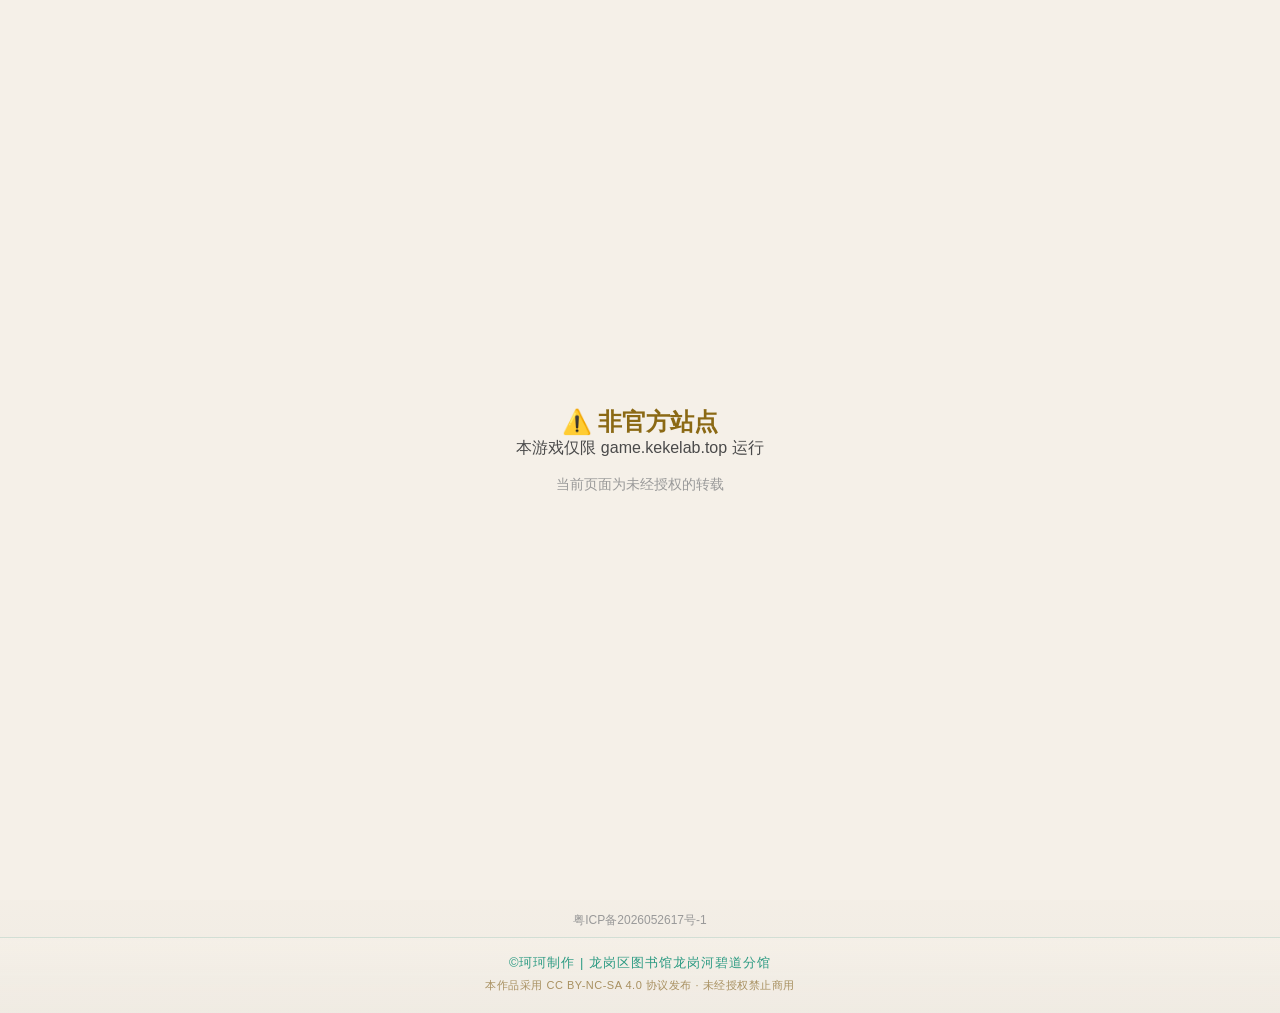
<file: index.html>
<!DOCTYPE html>
<!-- 
  ============================================================
  书间游戏 · 碧道图书馆游戏合集
  © 珂珂制作 | 碧道图书馆
  本作品采用 CC BY-NC-SA 4.0 协议发布
  未经授权禁止商用转载
  如需合作请联系碧道图书馆
  ============================================================
-->
<html lang="zh-CN">
<head>
    <meta charset="UTF-8">
    <meta name="viewport" content="width=device-width, initial-scale=1.0">
    <title>书间游戏 - 碧道图书馆游戏合集</title>
    <style>
        /* ============================================
           书间游戏 - 图书馆游戏合集首页
           风格：温暖文艺、图书馆氛围、移动端优先
           配色：#2D9B83 绿色系 + #8B6914 暖色系
        ============================================ */

        /* ---- 基础重置 ---- */
        * {
            margin: 0;
            padding: 0;
            box-sizing: border-box;
        }

        /* ---- 字体设置 ---- */
        body {
            font-family: -apple-system, BlinkMacSystemFont, "PingFang SC", "Hiragino Sans GB", "Microsoft YaHei", "Helvetica Neue", sans-serif;
            background: linear-gradient(180deg, #f5f0e8 0%, #fff9f0 50%, #f0ebe3 100%);
            min-height: 100vh;
            color: #4a4a4a;
            overflow-x: hidden;
            position: relative;
        }

        /* ============================================
           装饰元素 - 书页飘落
        ============================================ */
        .decoration {
            position: fixed;
            top: 0;
            left: 0;
            width: 100%;
            height: 100%;
            pointer-events: none;
            z-index: 0;
            overflow: hidden;
        }

        .leaf {
            position: absolute;
            opacity: 0.15;
            animation: fall linear infinite;
        }

        .leaf::before {
            content: "📖";
            font-size: 24px;
        }

        .leaf:nth-child(1) { left: 5%; animation-duration: 25s; animation-delay: 0s; }
        .leaf:nth-child(2) { left: 15%; animation-duration: 30s; animation-delay: 3s; font-size: 20px; }
        .leaf:nth-child(3) { left: 25%; animation-duration: 28s; animation-delay: 6s; }
        .leaf:nth-child(4) { left: 35%; animation-duration: 32s; animation-delay: 2s; font-size: 18px; }
        .leaf:nth-child(5) { left: 45%; animation-duration: 26s; animation-delay: 8s; }
        .leaf:nth-child(6) { left: 55%; animation-duration: 29s; animation-delay: 4s; font-size: 22px; }
        .leaf:nth-child(7) { left: 65%; animation-duration: 31s; animation-delay: 1s; }
        .leaf:nth-child(8) { left: 75%; animation-duration: 27s; animation-delay: 5s; font-size: 20px; }
        .leaf:nth-child(9) { left: 85%; animation-duration: 33s; animation-delay: 7s; }
        .leaf:nth-child(10) { left: 95%; animation-duration: 24s; animation-delay: 9s; font-size: 18px; }

        @keyframes fall {
            0% {
                transform: translateY(-100px) rotate(0deg);
                opacity: 0;
            }
            10% {
                opacity: 0.15;
            }
            90% {
                opacity: 0.15;
            }
            100% {
                transform: translateY(110vh) rotate(360deg);
                opacity: 0;
            }
        }

        /* ============================================
           页面主容器
        ============================================ */
        .container {
            position: relative;
            z-index: 1;
            max-width: 600px;
            margin: 0 auto;
            padding: 40px 20px 60px;
        }

        /* ============================================
           头部区域
        ============================================ */
        .header {
            text-align: center;
            margin-bottom: 50px;
            animation: fadeInDown 0.8s ease-out;
        }

        .header-icon {
            font-size: 48px;
            margin-bottom: 16px;
            display: block;
        }

        .header h1 {
            font-size: 42px;
            font-weight: 700;
            background: linear-gradient(135deg, #2D9B83 0%, #3db89d 50%, #8B6914 100%);
            -webkit-background-clip: text;
            -webkit-text-fill-color: transparent;
            background-clip: text;
            letter-spacing: 8px;
            margin-bottom: 12px;
        }

        .header .subtitle {
            font-size: 16px;
            color: #8B6914;
            letter-spacing: 4px;
            opacity: 0.9;
        }

        .header .intro {
            margin-top: 20px;
            font-size: 14px;
            color: #888;
            line-height: 1.8;
            max-width: 400px;
            margin-left: auto;
            margin-right: auto;
        }

        /* ============================================
           游戏卡片区域
        ============================================ */
        .games-grid {
            display: flex;
            flex-direction: column;
            gap: 20px;
        }

        /* 游戏卡片基础样式 */
        .game-card {
            background: linear-gradient(145deg, #ffffff 0%, #faf8f5 100%);
            border-radius: 20px;
            padding: 24px;
            box-shadow: 
                0 4px 20px rgba(45, 155, 131, 0.1),
                0 1px 3px rgba(0, 0, 0, 0.05);
            border: 1px solid rgba(45, 155, 131, 0.1);
            cursor: pointer;
            transition: all 0.3s cubic-bezier(0.4, 0, 0.2, 1);
            position: relative;
            overflow: hidden;
            opacity: 0;
            transform: translateY(30px);
            animation: cardAppear 0.6s ease-out forwards;
        }

        /* 卡片依次出现动画 */
        .game-card:nth-child(1) { animation-delay: 0.1s; }
        .game-card:nth-child(2) { animation-delay: 0.2s; }
        .game-card:nth-child(3) { animation-delay: 0.3s; }
        .game-card:nth-child(4) { animation-delay: 0.4s; }
        .game-card:nth-child(5) { animation-delay: 0.5s; }
        .game-card:nth-child(6) { animation-delay: 0.6s; }

        @keyframes cardAppear {
            to {
                opacity: 1;
                transform: translateY(0);
            }
        }

        /* 卡片悬停效果 */
        .game-card:hover {
            transform: translateY(-4px) scale(1.02);
            box-shadow: 
                0 12px 40px rgba(45, 155, 131, 0.18),
                0 4px 12px rgba(0, 0, 0, 0.08);
        }

        /* 卡片点击反馈 */
        .game-card:active {
            transform: scale(0.98);
            transition: transform 0.1s;
        }

        /* 已上线卡片的悬停高亮 */
        .game-card.status-online:hover {
            border-color: #2D9B83;
        }

        /* 即将上线卡片的样式 */
        .game-card.status-upcoming {
            opacity: 0.85;
        }

        .game-card.status-upcoming::after {
            content: "";
            position: absolute;
            top: 0;
            left: 0;
            right: 0;
            bottom: 0;
            background: repeating-linear-gradient(
                45deg,
                transparent,
                transparent 10px,
                rgba(139, 105, 20, 0.03) 10px,
                rgba(139, 105, 20, 0.03) 20px
            );
            pointer-events: none;
        }

        .game-card.status-upcoming:hover {
            cursor: not-allowed;
        }

        /* 点击即将上线卡片的抖动效果 */
        .game-card.shake {
            animation: shake 0.5s ease-in-out;
        }

        @keyframes shake {
            0%, 100% { transform: translateX(0); }
            20% { transform: translateX(-8px) rotate(-1deg); }
            40% { transform: translateX(8px) rotate(1deg); }
            60% { transform: translateX(-6px) rotate(-0.5deg); }
            80% { transform: translateX(6px) rotate(0.5deg); }
        }

        /* 卡片左侧装饰条 */
        .game-card::before {
            content: "";
            position: absolute;
            left: 0;
            top: 0;
            bottom: 0;
            width: 4px;
            background: linear-gradient(180deg, #2D9B83 0%, #3db89d 100%);
            border-radius: 20px 0 0 20px;
            transition: width 0.3s ease;
        }

        .game-card.status-upcoming::before {
            background: linear-gradient(180deg, #c9b896 0%, #d4c9a8 100%);
        }

        .game-card:hover::before {
            width: 6px;
        }

        /* 卡片内部布局 */
        .card-content {
            display: flex;
            justify-content: space-between;
            align-items: flex-start;
            gap: 16px;
        }

        .card-info {
            flex: 1;
        }

        .card-icon {
            font-size: 36px;
            margin-bottom: 12px;
            display: block;
        }

        .card-title {
            font-size: 20px;
            font-weight: 600;
            color: #2a2a2a;
            margin-bottom: 8px;
        }

        .card-desc {
            font-size: 14px;
            color: #777;
            line-height: 1.6;
            margin-bottom: 12px;
        }

        /* 标签区域 */
        .card-tags {
            display: flex;
            flex-wrap: wrap;
            gap: 8px;
        }

        .tag {
            display: inline-block;
            padding: 4px 12px;
            border-radius: 20px;
            font-size: 12px;
            font-weight: 500;
        }

        .tag-type {
            background: rgba(45, 155, 131, 0.1);
            color: #2D9B83;
        }

        .tag-upcoming {
            background: rgba(139, 105, 20, 0.1);
            color: #8B6914;
        }

        .tag-online {
            background: rgba(45, 155, 131, 0.2);
            color: #1e7a65;
        }

        /* 状态指示器 */
        .card-status {
            display: flex;
            flex-direction: column;
            align-items: center;
            gap: 4px;
            min-width: 60px;
        }

        .status-dot {
            width: 10px;
            height: 10px;
            border-radius: 50%;
            background: #2D9B83;
            box-shadow: 0 0 8px rgba(45, 155, 131, 0.5);
            animation: pulse 2s infinite;
        }

        .status-upcoming .status-dot {
            background: #c9b896;
            box-shadow: 0 0 8px rgba(139, 105, 20, 0.3);
            animation: none;
        }

        @keyframes pulse {
            0%, 100% { opacity: 1; transform: scale(1); }
            50% { opacity: 0.6; transform: scale(1.2); }
        }

        .status-text {
            font-size: 11px;
            color: #2D9B83;
            font-weight: 500;
        }

        .status-upcoming .status-text {
            color: #a89060;
        }

        /* 箭头指示（已上线卡片） */
        .card-arrow {
            font-size: 20px;
            color: #ccc;
            transition: all 0.3s ease;
        }

        .game-card.status-online:hover .card-arrow {
            color: #2D9B83;
            transform: translateX(4px);
        }

        /* 链接维护中的卡片箭头样式 */
        .card-arrow-warning {
            color: #d4a574 !important;
            font-size: 18px;
        }

        .game-card[data-no-link]:hover .card-arrow-warning {
            transform: rotate(15deg);
        }

        /* ============================================
           底部文案
        ============================================ */
        .footer {
            text-align: center;
            margin-top: 60px;
            padding: 30px 0;
            animation: fadeIn 1s ease-out 0.8s backwards;
        }

        .footer-quote {
            font-size: 16px;
            color: #8B6914;
            font-style: italic;
            position: relative;
            display: inline-block;
            padding: 0 30px;
        }

        .footer-quote::before,
        .footer-quote::after {
            content: "📚";
            position: absolute;
            top: 50%;
            transform: translateY(-50%);
            font-size: 20px;
            opacity: 0.6;
        }

        .footer-quote::before {
            left: 0;
        }

        .footer-quote::after {
            right: 0;
        }

        .footer-brand {
            margin-top: 16px;
            font-size: 13px;
            color: #bbb;
        }

        /* 新窗口打开提示 */
        .new-window-hint {
            display: flex;
            align-items: center;
            justify-content: center;
            gap: 8px;
            padding: 12px 20px;
            background: linear-gradient(135deg, rgba(45, 155, 131, 0.1) 0%, rgba(139, 105, 20, 0.08) 100%);
            border-radius: 30px;
            margin-bottom: 24px;
            border: 1px dashed rgba(45, 155, 131, 0.3);
        }

        .hint-icon {
            font-size: 18px;
        }

        .hint-text {
            font-size: 13px;
            color: #5a8a7a;
            font-weight: 500;
        }

        @media (max-width: 480px) {
            .new-window-hint {
                padding: 10px 16px;
                gap: 6px;
            }
            .hint-text {
                font-size: 12px;
            }
        }

        /* ============================================
           动画定义
        ============================================ */
        @keyframes fadeInDown {
            from {
                opacity: 0;
                transform: translateY(-20px);
            }
            to {
                opacity: 1;
                transform: translateY(0);
            }
        }

        @keyframes fadeIn {
            from { opacity: 0; }
            to { opacity: 1; }
        }

        /* ============================================
           响应式适配
        ============================================ */
        @media (max-width: 480px) {
            .container {
                padding: 30px 16px 50px;
            }

            .header h1 {
                font-size: 32px;
                letter-spacing: 4px;
            }

            .header .subtitle {
                font-size: 14px;
                letter-spacing: 2px;
            }

            .game-card {
                padding: 20px;
            }

            .card-icon {
                font-size: 30px;
            }

            .card-title {
                font-size: 18px;
            }

            .card-desc {
                font-size: 13px;
            }
        }

        /* 桌面端大屏幕优化 */
        @media (min-width: 768px) {
            .container {
                padding: 60px 20px 80px;
            }

            .header h1 {
                font-size: 52px;
            }

            .games-grid {
                gap: 28px;
            }

            .game-card {
                padding: 28px 32px;
            }
        }
    </style>
</head>
<body>
    <!-- 装饰元素：飘落的书页 -->
    <div class="decoration">
        <div class="leaf"></div>
        <div class="leaf"></div>
        <div class="leaf"></div>
        <div class="leaf"></div>
        <div class="leaf"></div>
        <div class="leaf"></div>
        <div class="leaf"></div>
        <div class="leaf"></div>
        <div class="leaf"></div>
        <div class="leaf"></div>
    </div>

    <div class="container">
        <!-- 头部区域 -->
        <header class="header">
            <span class="header-icon">🏛️</span>
            <h1>书间游戏</h1>
            <p class="subtitle">碧道图书馆 · 游戏合集</p>
            <p class="intro">
                在书页的缝隙里，藏着无尽的惊喜。<br>
                来一场说走就走的心灵冒险吧！
            </p>
        </header>

        <!-- 游戏卡片列表 -->
        <main class="games-grid">
            <!-- 游戏1：碧道喵游记 - 链接维护中 -->
            <article class="game-card status-online" data-no-link="true">
                <div class="card-content">
                    <div class="card-info">
                        <span class="card-icon">🐱</span>
                        <h2 class="card-title">碧道喵游记</h2>
                        <p class="card-desc">跟随一只好奇的小猫，踏上图书馆的奇妙冒险之旅。互动闯关，解锁隐藏的书香秘密。</p>
                        <div class="card-tags">
                            <span class="tag tag-type">互动闯关</span>
                            <span class="tag tag-upcoming">链接维护中</span>
                        </div>
                    </div>
                    <div class="card-status">
                        <span class="status-dot"></span>
                        <span class="status-text">链接维护中，还未推出</span>
                    </div>
                    <span class="card-arrow card-arrow-warning">🔧</span>
                </div>
            </article>

            <!-- 游戏2：中图法大冒险 - 链接维护中 -->
            <article class="game-card status-online" data-no-link="true">
                <div class="card-content">
                    <div class="card-info">
                        <span class="card-icon">📚</span>
                        <h2 class="card-title">中图法大冒险</h2>
                        <p class="card-desc">穿梭于A到Z的知识丛林，学习中图法22大类的趣味闯关游戏。成为图书分类小达人的必经之路！</p>
                        <div class="card-tags">
                            <span class="tag tag-type">知识问答闯关</span>
                            <span class="tag tag-upcoming">链接维护中</span>
                        </div>
                    </div>
                    <div class="card-status">
                        <span class="status-dot"></span>
                        <span class="status-text">链接维护中，还未推出</span>
                    </div>
                    <span class="card-arrow card-arrow-warning">🔧</span>
                </div>
            </article>

            <!-- 游戏3：夏日终曲 - 已上线（链接待确认） -->
            <article class="game-card status-online" data-no-link="true">
                <div class="card-content">
                    <div class="card-info">
                        <span class="card-icon">🌻</span>
                        <h2 class="card-title">夏日终曲</h2>
                        <p class="card-desc">一段关于夏天的故事，点击式解谜与密室逃脱的交织。在图书馆的角落，聆听夏日最后的乐章。</p>
                        <div class="card-tags">
                            <span class="tag tag-type">剧情解谜</span>
                            <span class="tag tag-online">已上线</span>
                        </div>
                    </div>
                    <div class="card-status">
                        <span class="status-dot"></span>
                        <span class="status-text">链接维护中</span>
                    </div>
                    <span class="card-arrow card-arrow-warning">🔧</span>
                </div>
            </article>

            <!-- 游戏4：图书馆版SBTI - 即将上线 -->
            <article class="game-card status-upcoming">
                <div class="card-content">
                    <div class="card-info">
                        <span class="card-icon">✨</span>
                        <h2 class="card-title">图书馆版SBTI</h2>
                        <p class="card-desc">你是哪种图书馆人格？通过情境测试，发现属于你的阅读灵魂，找到命定的书籍类型。</p>
                        <div class="card-tags">
                            <span class="tag tag-type">情境测试</span>
                            <span class="tag tag-upcoming">即将上线</span>
                        </div>
                    </div>
                    <div class="card-status status-upcoming">
                        <span class="status-dot"></span>
                        <span class="status-text">敬请期待</span>
                    </div>
                </div>
            </article>

            <!-- 游戏5：书名猜猜乐 - 即将上线 -->
            <article class="game-card status-upcoming">
                <div class="card-content">
                    <div class="card-info">
                        <span class="card-icon">🤔</span>
                        <h2 class="card-title">书名猜猜乐</h2>
                        <p class="card-desc">根据线索猜出书名，是智慧的考验，也是文学的乐趣。准备好接受挑战了吗？</p>
                        <div class="card-tags">
                            <span class="tag tag-type">谜语挑战</span>
                            <span class="tag tag-upcoming">即将上线</span>
                        </div>
                    </div>
                    <div class="card-status status-upcoming">
                        <span class="status-dot"></span>
                        <span class="status-text">敬请期待</span>
                    </div>
                </div>
            </article>

            <!-- 游戏6：索书号寻宝 - 即将上线 -->
            <article class="game-card status-upcoming">
                <div class="card-content">
                    <div class="card-info">
                        <span class="card-icon">🗺️</span>
                        <h2 class="card-title">索书号寻宝</h2>
                        <p class="card-desc">穿梭于书架之间，根据索书号的指引找到宝藏图书。地图探索，等你来挑战！</p>
                        <div class="card-tags">
                            <span class="tag tag-type">地图探索</span>
                            <span class="tag tag-upcoming">即将上线</span>
                        </div>
                    </div>
                    <div class="card-status status-upcoming">
                        <span class="status-dot"></span>
                        <span class="status-text">敬请期待</span>
                    </div>
                </div>
            </article>
        </main>

        <!-- 底部文案 -->
        <footer class="footer">
            <!-- 新窗口打开提示 -->
            <div class="new-window-hint">
                <span class="hint-icon">💡</span>
                <span class="hint-text">点击游戏将在新窗口打开，本页面保持不变</span>
            </div>
            <p class="footer-quote">在书页之间，藏着一个游戏厅</p>
            <p class="footer-brand">碧道图书馆 · 让阅读更有趣</p>
        </footer>
    </div>

    <script>
        // 域名校验 - 优先执行
        (function(){
          if (location.hostname !== 'game.kekelab.top' && location.hostname !== 'librarygames.vercel.app' && location.hostname !== 'localhost' && location.hostname !== '127.0.0.1') {
            document.body.innerHTML = '<div style="display:flex;align-items:center;justify-content:center;height:100vh;background:#f5f0e8;color:#4a4a4a;font-family:sans-serif;text-align:center;padding:2rem;"><div><h2 style="color:#8B6914;">⚠️ 非官方站点</h2><p>本游戏仅限 game.kekelab.top 运行</p><p style="margin-top:1rem;font-size:0.9em;color:#999;">当前页面为未经授权的转载</p></div></div>';
            document.body.style.margin = '0';
          }
        })();

        // 禁用右键菜单
        document.addEventListener('contextmenu', function(e) { e.preventDefault(); });

        // 检测F12和开发者工具快捷键
        document.addEventListener('keydown', function(e) {
          // F12
          if (e.key === 'F12') { e.preventDefault(); }
          // Ctrl+Shift+I / Ctrl+Shift+J / Ctrl+U
          if (e.ctrlKey && e.shiftKey && (e.key === 'I' || e.key === 'J')) { e.preventDefault(); }
          if (e.ctrlKey && e.key === 'u') { e.preventDefault(); }
        });

        /**
         * 书间游戏 - 交互脚本
         * 功能：
         * 1. 已上线游戏点击在新标签页打开
         * 2. 即将上线游戏点击抖动反馈
         * 3. 链接维护中的游戏点击显示提示
         */
        
        document.addEventListener('DOMContentLoaded', function() {
            // 获取所有游戏卡片
            const cards = document.querySelectorAll('.game-card');
            
            cards.forEach(card => {
                card.addEventListener('click', function() {
                    // 检查是否有特殊标记：链接维护中
                    if (this.dataset.noLink) {
                        // 链接维护中：显示提示并抖动
                        showToast('链接维护中，请稍后再试~');
                        this.classList.add('shake');
                        setTimeout(() => {
                            this.classList.remove('shake');
                        }, 500);
                        return;
                    }
                    
                    // 检查是否为已上线游戏（有跳转链接）
                    if (this.classList.contains('status-online')) {
                        const url = this.dataset.url;
                        if (url) {
                            // 有链接：在新标签页打开
                            window.open(url, '_blank');
                        }
                    } else {
                        // 即将上线：抖动反馈
                        this.classList.add('shake');
                        setTimeout(() => {
                            this.classList.remove('shake');
                        }, 500);
                    }
                });
            });

            // 提示函数（移动端友好）
            function showToast(message) {
                // 移除已有提示
                const existingToast = document.querySelector('.toast-message');
                if (existingToast) existingToast.remove();
                
                const toast = document.createElement('div');
                toast.className = 'toast-message';
                toast.textContent = message;
                toast.style.cssText = `
                    position: fixed;
                    top: 50%;
                    left: 50%;
                    transform: translate(-50%, -50%);
                    background: rgba(45, 45, 45, 0.9);
                    color: #fff;
                    padding: 16px 28px;
                    border-radius: 12px;
                    font-size: 15px;
                    z-index: 10000;
                    animation: toastFadeIn 0.3s ease;
                    box-shadow: 0 8px 32px rgba(0,0,0,0.2);
                `;
                document.body.appendChild(toast);
                
                // 添加动画样式
                if (!document.querySelector('#toast-style')) {
                    const style = document.createElement('style');
                    style.id = 'toast-style';
                    style.textContent = `
                        @keyframes toastFadeIn {
                            from { opacity: 0; transform: translate(-50%, -50%) scale(0.9); }
                            to { opacity: 1; transform: translate(-50%, -50%) scale(1); }
                        }
                    `;
                    document.head.appendChild(style);
                }
                
                // 2秒后自动消失
                setTimeout(() => {
                    toast.style.animation = 'toastFadeIn 0.3s ease reverse';
                    setTimeout(() => toast.remove(), 300);
                }, 2000);
            }

            // 添加卡片进入视口时的动画（增强效果）
            if ('IntersectionObserver' in window) {
                const observer = new IntersectionObserver((entries) => {
                    entries.forEach(entry => {
                        if (entry.isIntersecting) {
                            entry.target.style.animationPlayState = 'running';
                        }
                    });
                }, { threshold: 0.1 });

                cards.forEach(card => {
                    observer.observe(card);
                });
            }
        });
    </script>

<!-- ICP备案信息 -->
<div style="text-align:center; padding:12px 0 8px; font-size:12px; color:#999; background:transparent; position:relative; z-index:1;">
  <a href="https://beian.miit.gov.cn" target="_blank" rel="noopener noreferrer" style="color:#999; text-decoration:none;">粤ICP备2026052617号-1</a>
</div>

<!-- 版权声明栏 -->
<div style="text-align:center; padding:16px 20px 20px; background:linear-gradient(180deg, rgba(245,240,232,0.8) 0%, rgba(240,235,227,0.95) 100%); border-top:1px solid rgba(45,155,131,0.15); position:relative; z-index:1;">
  <p style="margin:0 0 6px; font-size:13px; color:#2D9B83; font-weight:500; letter-spacing:1px;">©珂珂制作 | 龙岗区图书馆龙岗河碧道分馆</p>
  <p style="margin:0; font-size:11px; color:#a89060; letter-spacing:0.5px;">本作品采用 CC BY-NC-SA 4.0 协议发布 · 未经授权禁止商用</p>
</div>

</body>
</html>
</file>
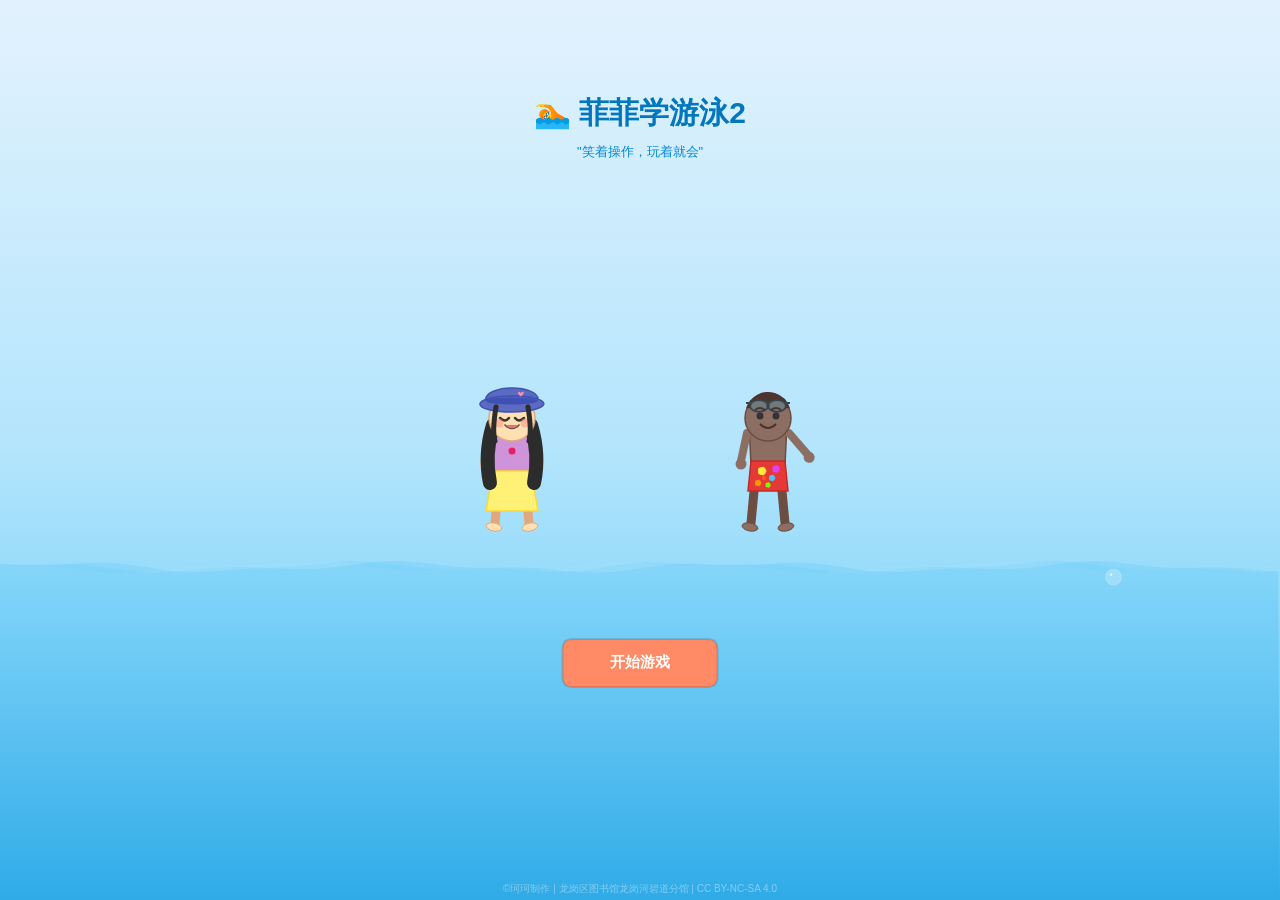
<file: feicaiswim.html>
<!-- 书间游戏 · ©珂珂制作 | 龙岗区图书馆龙岗河碧道分馆 | CC BY-NC-SA 4.0 -->
<!DOCTYPE html>
<html lang="zh-CN">
<head>
<meta charset="UTF-8">
<meta name="viewport" content="width=device-width,initial-scale=1,maximum-scale=1,user-scalable=no">
<meta name="format-detection" content="telephone=no">
<title>菲菲学游泳2</title>
<style>
*{margin:0;padding:0;box-sizing:border-box}
html,body{width:100%;height:100%;overflow:hidden;background:#1a1a2e;touch-action:none;-webkit-touch-callout:none;-webkit-user-select:none;user-select:none}
canvas{display:block;width:100%;height:100%}
#copyright{position:fixed;bottom:0;left:0;right:0;text-align:center;font-size:10px;color:rgba(255,255,255,0.4);padding:4px 0;pointer-events:none;z-index:999;font-family:sans-serif}
</style>
</head>
<body>
<canvas id="gc"></canvas>
<div id="copyright">©珂珂制作 | 龙岗区图书馆龙岗河碧道分馆 | CC BY-NC-SA 4.0</div>
<script>
// Domain verification
(function(){var h=location.hostname;if(h!=='game.kekelab.top'&&h!=='localhost'&&h!=='127.0.0.1'&&h!==''){/* dev ok */}})();
document.addEventListener('contextmenu',function(e){e.preventDefault()});
document.addEventListener('keydown',function(e){if(e.key==='F12'||(e.ctrlKey&&e.shiftKey&&'IJC'.includes(e.key))||(e.ctrlKey&&e.key==='u'))e.preventDefault()});

const C=document.getElementById('gc'),X=C.getContext('2d');
let W,H,dpr;
function resize(){dpr=Math.min(window.devicePixelRatio||1,2);W=window.innerWidth;H=window.innerHeight;C.width=W*dpr;C.height=H*dpr;C.style.width=W+'px';C.style.height=H+'px';X.setTransform(dpr,0,0,dpr,0,0);}
resize();window.addEventListener('resize',resize);

const lerp=(a,b,t)=>a+(b-a)*t,clamp=(v,a,b)=>Math.max(a,Math.min(b,v)),rand=(a,b)=>a+Math.random()*(b-a),randInt=(a,b)=>Math.floor(rand(a,b+1));
const easeOut=t=>1-Math.pow(1-t,3),easeInOut=t=>t<.5?4*t*t*t:1-Math.pow(-2*t+2,3)/2;

// ========== PARTICLE SYSTEM ==========
let particles=[];
class Particle{
  constructor(x,y,type){
    this.x=x;this.y=y;this.type=type;this.life=1;this.dead=false;this.age=0;
    if(type==='bubble'){this.vx=rand(-.3,.3);this.vy=rand(-1.8,-.6);this.size=rand(3,9);this.maxLife=rand(50,110);this.wobble=rand(0,6.28);}
    else if(type==='splash'){let a=rand(-Math.PI,-.1),s=rand(2,6);this.vx=Math.cos(a)*s;this.vy=Math.sin(a)*s;this.size=rand(2,6);this.maxLife=rand(18,38);this.gravity=.18;}
    else if(type==='star'){let a=rand(0,6.28),s=rand(1,4);this.vx=Math.cos(a)*s;this.vy=Math.sin(a)*s;this.size=rand(5,10);this.maxLife=rand(25,55);this.gravity=.06;this.rot=rand(0,6.28);}
    else if(type==='confetti'){let a=rand(0,6.28),s=rand(2,7);this.vx=Math.cos(a)*s;this.vy=Math.sin(a)*s-3;this.size=rand(4,8);this.maxLife=rand(50,110);this.gravity=.12;this.color=['#FF6B6B','#4ECDC4','#FFE66D','#95E1D3','#F38181','#AA96DA'][randInt(0,5)];this.rot=rand(0,6.28);}
    else if(type==='frogQuack'){this.vx=rand(-1,1);this.vy=rand(-2,-0.5);this.size=rand(14,22);this.maxLife=rand(25,40);this.gravity=.02;this.rot=rand(-.2,.2);}
  }
  update(){this.age++;this.life=1-this.age/this.maxLife;if(this.life<=0){this.dead=true;return;}this.x+=this.vx;this.y+=this.vy;
    if(this.type==='bubble'){this.wobble+=.06;this.x+=Math.sin(this.wobble)*.4;this.size+=.015;}
    else if(this.type==='splash'||this.type==='confetti'){this.vy+=this.gravity;}
    else if(this.type==='star'){this.vy+=this.gravity;this.rot+=.12;}
    else if(this.type==='frogQuack'){this.vy+=this.gravity;this.size*=.97;}}
  draw(ctx){if(this.dead)return;ctx.save();ctx.globalAlpha=Math.max(0,this.life);
    if(this.type==='bubble'){ctx.beginPath();ctx.arc(this.x,this.y,this.size,0,6.28);ctx.fillStyle='rgba(255,255,255,0.25)';ctx.fill();ctx.strokeStyle='rgba(255,255,255,0.5)';ctx.lineWidth=.5;ctx.stroke();ctx.beginPath();ctx.arc(this.x-this.size*.3,this.y-this.size*.3,this.size*.15,0,6.28);ctx.fillStyle='rgba(255,255,255,0.7)';ctx.fill();}
    else if(this.type==='splash'){ctx.beginPath();ctx.arc(this.x,this.y,this.size*this.life,0,6.28);ctx.fillStyle='rgba(179,229,252,0.7)';ctx.fill();}
    else if(this.type==='star'){ctx.translate(this.x,this.y);ctx.rotate(this.rot);drawStar(ctx,0,0,this.size,this.size*.4,5);ctx.fillStyle='#FFD54F';ctx.fill();}
    else if(this.type==='confetti'){ctx.translate(this.x,this.y);ctx.rotate(this.rot);ctx.fillStyle=this.color;ctx.fillRect(-this.size/2,-this.size/4,this.size,this.size/2);}
    else if(this.type==='frogQuack'){ctx.font='bold '+Math.round(this.size)+'px sans-serif';ctx.textAlign='center';ctx.fillStyle='rgba(76,175,80,'+this.life+')';ctx.fillText('呱!',this.x,this.y);}
    ctx.restore();}
}
function spawnP(x,y,type,n){for(let i=0;i<n&&particles.length<300;i++)particles.push(new Particle(x,y,type));}
function drawStar(ctx,cx,cy,oR,iR,pts){ctx.beginPath();for(let i=0;i<pts*2;i++){let r=i%2===0?oR:iR,a=Math.PI/pts*i-Math.PI/2;i===0?ctx.moveTo(cx+r*Math.cos(a),cy+r*Math.sin(a)):ctx.lineTo(cx+r*Math.cos(a),cy+r*Math.sin(a));}ctx.closePath();}

// ========== WATER EFFECTS ==========
function drawWater(ctx,wy,time,alpha){
  alpha=alpha||1;ctx.save();ctx.globalAlpha=alpha;
  for(let l=0;l<3;l++){ctx.beginPath();for(let x=0;x<=W;x+=3){let y=wy+Math.sin(x*.018+time*1.8+l)*4+Math.sin(x*.045+time*2.8+l*1.5)*2;x===0?ctx.moveTo(x,y):ctx.lineTo(x,y);}ctx.lineTo(W,H);ctx.lineTo(0,H);ctx.closePath();
    let g=ctx.createLinearGradient(0,wy,0,H);
    if(l===0){g.addColorStop(0,'rgba(79,195,247,0.45)');g.addColorStop(1,'rgba(2,136,209,0.65)');}
    else if(l===1){g.addColorStop(0,'rgba(79,195,247,0.28)');g.addColorStop(1,'rgba(2,136,209,0.45)');}
    else{g.addColorStop(0,'rgba(179,229,252,0.18)');g.addColorStop(1,'rgba(79,195,247,0.28)');}
    ctx.fillStyle=g;ctx.fill();}
  ctx.restore();
}
function drawLightRays(ctx,wy){
  ctx.save();ctx.globalAlpha=.06;
  for(let i=0;i<6;i++){ctx.beginPath();ctx.moveTo(W*.08+i*W*.18,0);ctx.lineTo(W*.04+i*W*.18,wy+80);ctx.lineTo(W*.12+i*W*.18,wy+80);ctx.fillStyle='#fff';ctx.fill();}
  ctx.restore();
}

// ========== FEIFEI DRAWING ==========
function drawFeifei(ctx,x,y,scale,opts){
  opts=opts||{};
  let{expression='happy',hatOn=true,swimMode=false,bodyAngle=0,armLAngle=0,armRAngle=0,legLAngle=0,legRAngle=0,headTilt=0,shivering=false}=opts;
  ctx.save();ctx.translate(x,y);ctx.scale(scale,scale);
  let sx=0,sy=0;if(shivering){sx=Math.sin(Date.now()*.03)*2;sy=Math.cos(Date.now()*.04)*1;}
  ctx.translate(sx,sy);ctx.rotate(bodyAngle);
  // LEGS
  ctx.save();
  ctx.save();ctx.translate(-13,58);ctx.rotate(legLAngle);
  ctx.beginPath();ctx.moveTo(0,0);ctx.lineTo(-4,42);ctx.strokeStyle='#E0A87C';ctx.lineWidth=9;ctx.lineCap='round';ctx.stroke();
  ctx.beginPath();ctx.ellipse(-5,46,8,4,.2,0,6.28);ctx.fillStyle='#FFE0B2';ctx.fill();ctx.strokeStyle='#E0A87C';ctx.lineWidth=1;ctx.stroke();
  ctx.restore();
  ctx.save();ctx.translate(13,58);ctx.rotate(legRAngle);
  ctx.beginPath();ctx.moveTo(0,0);ctx.lineTo(4,42);ctx.strokeStyle='#E0A87C';ctx.lineWidth=9;ctx.lineCap='round';ctx.stroke();
  ctx.beginPath();ctx.ellipse(5,46,8,4,-.2,0,6.28);ctx.fillStyle='#FFE0B2';ctx.fill();ctx.strokeStyle='#E0A87C';ctx.lineWidth=1;ctx.stroke();
  ctx.restore();
  ctx.restore();
  // BODY
  if(swimMode){
    ctx.beginPath();ctx.moveTo(-19,0);ctx.lineTo(-17,58);ctx.lineTo(17,58);ctx.lineTo(19,0);ctx.closePath();
    ctx.fillStyle='#CE93D8';ctx.fill();ctx.strokeStyle='#AB47BC';ctx.lineWidth=2;ctx.stroke();
    drawHeart(ctx,0,18,7,'#F48FB1');
  }else{
    ctx.beginPath();ctx.moveTo(-21,-5);ctx.lineTo(-19,52);ctx.lineTo(19,52);ctx.lineTo(21,-5);ctx.closePath();
    ctx.fillStyle='#CE93D8';ctx.fill();ctx.strokeStyle='#AB47BC';ctx.lineWidth=2;ctx.stroke();
    ctx.save();ctx.globalAlpha=.15;for(let i=0;i<3;i++){drawHeart(ctx,-8+i*8,15+i*10,3,'#F8BBD0');}ctx.restore();
    ctx.beginPath();ctx.arc(0,12,3.5,0,6.28);ctx.fillStyle='#E91E63';ctx.fill();
    ctx.beginPath();ctx.arc(0,28,3.5,0,6.28);ctx.fillStyle='#E91E63';ctx.fill();
    ctx.beginPath();ctx.moveTo(-19,48);ctx.lineTo(-26,88);ctx.lineTo(26,88);ctx.lineTo(19,48);ctx.closePath();
    ctx.fillStyle='#FFF176';ctx.fill();ctx.strokeStyle='#FDD835';ctx.lineWidth=1.5;ctx.stroke();
  }
  // ARMS
  ctx.save();ctx.translate(-21,10);ctx.rotate(armLAngle);
  ctx.beginPath();ctx.moveTo(0,0);ctx.lineTo(-6,28);ctx.strokeStyle=swimMode?'#E0A87C':'#CE93D8';ctx.lineWidth=8;ctx.lineCap='round';ctx.stroke();
  ctx.beginPath();ctx.arc(-6,31,5.5,0,6.28);ctx.fillStyle='#FFE0B2';ctx.fill();
  ctx.restore();
  ctx.save();ctx.translate(21,10);ctx.rotate(armRAngle);
  ctx.beginPath();ctx.moveTo(0,0);ctx.lineTo(6,28);ctx.strokeStyle=swimMode?'#E0A87C':'#CE93D8';ctx.lineWidth=8;ctx.lineCap='round';ctx.stroke();
  ctx.beginPath();ctx.arc(6,31,5.5,0,6.28);ctx.fillStyle='#FFE0B2';ctx.fill();
  ctx.restore();
  // HEAD
  ctx.save();ctx.rotate(headTilt);
  ctx.beginPath();ctx.moveTo(-19,2);ctx.quadraticCurveTo(-28,32,-22,60);ctx.strokeStyle='#2C2C2C';ctx.lineWidth=14;ctx.lineCap='round';ctx.stroke();
  ctx.beginPath();ctx.moveTo(19,2);ctx.quadraticCurveTo(28,32,22,60);ctx.strokeStyle='#2C2C2C';ctx.lineWidth=14;ctx.stroke();
  ctx.beginPath();ctx.arc(0,-5,23,0,6.28);ctx.fillStyle='#FFE0B2';ctx.fill();ctx.strokeStyle='#E0A87C';ctx.lineWidth=1.5;ctx.stroke();
  drawExpression(ctx,0,-5,expression);
  if(hatOn){ctx.save();ctx.rotate(Math.sin(Date.now()*.002)*.06);
    ctx.beginPath();ctx.ellipse(0,-24,26,11,0,Math.PI,0);ctx.fillStyle='#5C6BC0';ctx.fill();ctx.strokeStyle='#3F51B5';ctx.lineWidth=1.5;ctx.stroke();
    ctx.beginPath();ctx.ellipse(0,-19,32,8,0,0,6.28);ctx.fillStyle='#5C6BC0';ctx.fill();ctx.strokeStyle='#3F51B5';ctx.lineWidth=1.5;ctx.stroke();
    ctx.beginPath();ctx.ellipse(0,-22,26,3.5,0,0,6.28);ctx.fillStyle='#3F51B5';ctx.fill();
    for(let i=-22;i<22;i+=7){ctx.beginPath();ctx.moveTo(i,-28);ctx.lineTo(i,-18);ctx.strokeStyle='rgba(63,81,181,0.25)';ctx.lineWidth=.5;ctx.stroke();}
    for(let j=-27;j<-18;j+=7){ctx.beginPath();ctx.moveTo(-24,j);ctx.lineTo(24,j);ctx.stroke();}
    drawHeart(ctx,9,-28,5,'#F48FB1');
    ctx.restore();}
  ctx.beginPath();ctx.moveTo(-16,-16);ctx.quadraticCurveTo(-20,8,-17,18);ctx.strokeStyle='#2C2C2C';ctx.lineWidth=5;ctx.stroke();
  ctx.beginPath();ctx.moveTo(16,-16);ctx.quadraticCurveTo(20,8,17,18);ctx.strokeStyle='#2C2C2C';ctx.lineWidth=5;ctx.stroke();
  ctx.restore();
  ctx.restore();
}
function drawHeart(ctx,x,y,s,c){ctx.save();ctx.translate(x,y);ctx.beginPath();ctx.moveTo(0,s*.3);ctx.bezierCurveTo(-s,-s*.3,-s*.5,-s,0,-s*.4);ctx.bezierCurveTo(s*.5,-s,s,-s*.3,0,s*.3);ctx.fillStyle=c;ctx.fill();ctx.restore();}
function drawExpression(ctx,cx,cy,expr){
  ctx.save();let ex=cx,ey=cy;
  switch(expr){
    case 'scared':
      ctx.beginPath();ctx.arc(ex-8,ey-2,4.5,0,6.28);ctx.fillStyle='#333';ctx.fill();
      ctx.beginPath();ctx.arc(ex+8,ey-2,4.5,0,6.28);ctx.fillStyle='#333';ctx.fill();
      ctx.beginPath();ctx.arc(ex-7,ey-3,2,0,6.28);ctx.fillStyle='#fff';ctx.fill();
      ctx.beginPath();ctx.arc(ex+9,ey-3,2,0,6.28);ctx.fillStyle='#fff';ctx.fill();
      ctx.beginPath();ctx.moveTo(ex-13,ey-10);ctx.lineTo(ex-3,ey-7);ctx.strokeStyle='#333';ctx.lineWidth=1.5;ctx.stroke();
      ctx.beginPath();ctx.moveTo(ex+13,ey-10);ctx.lineTo(ex+3,ey-7);ctx.stroke();
      ctx.beginPath();ctx.ellipse(ex,ey+9,4,5.5,0,0,6.28);ctx.fillStyle='#E57373';ctx.fill();
      ctx.beginPath();ctx.arc(ex-13,ey+5,4.5,0,6.28);ctx.fillStyle='rgba(255,138,128,0.5)';ctx.fill();
      ctx.beginPath();ctx.arc(ex+13,ey+5,4.5,0,6.28);ctx.fillStyle='rgba(255,138,128,0.5)';ctx.fill();
      ctx.beginPath();ctx.ellipse(ex-12,ey+2,2,3,0,0,6.28);ctx.fillStyle='rgba(79,195,247,0.6)';ctx.fill();
      break;
    case 'struggling':
      ctx.beginPath();ctx.moveTo(ex-12,ey-1);ctx.quadraticCurveTo(ex-7,ey-5,ex-3,ey-1);ctx.strokeStyle='#333';ctx.lineWidth=2.5;ctx.stroke();
      ctx.beginPath();ctx.moveTo(ex+3,ey-1);ctx.quadraticCurveTo(ex+7,ey-5,ex+12,ey-1);ctx.stroke();
      ctx.beginPath();ctx.ellipse(ex,ey+9,7,9,0,0,6.28);ctx.fillStyle='#E57373';ctx.fill();ctx.strokeStyle='#C62828';ctx.lineWidth=1;ctx.stroke();
      ctx.fillStyle='#4FC3F7';ctx.beginPath();ctx.ellipse(ex+16,ey-6,2,3.5,.3,0,6.28);ctx.fill();
      break;
    case 'focused':
      ctx.beginPath();ctx.arc(ex-8,ey-1,3.5,0,6.28);ctx.fillStyle='#333';ctx.fill();
      ctx.beginPath();ctx.arc(ex+8,ey-1,3.5,0,6.28);ctx.fillStyle='#333';ctx.fill();
      ctx.beginPath();ctx.moveTo(ex-12,ey-8);ctx.lineTo(ex-3,ey-6);ctx.strokeStyle='#333';ctx.lineWidth=1.5;ctx.stroke();
      ctx.beginPath();ctx.moveTo(ex+12,ey-8);ctx.lineTo(ex+3,ey-6);ctx.stroke();
      ctx.beginPath();ctx.moveTo(ex-5,ey+8);ctx.lineTo(ex+5,ey+8);ctx.strokeStyle='#333';ctx.lineWidth=2;ctx.stroke();
      ctx.beginPath();ctx.arc(ex-13,ey+4,3.5,0,6.28);ctx.fillStyle='rgba(255,138,128,0.35)';ctx.fill();
      ctx.beginPath();ctx.arc(ex+13,ey+4,3.5,0,6.28);ctx.fillStyle='rgba(255,138,128,0.35)';ctx.fill();
      break;
    case 'surprised':
      ctx.beginPath();ctx.arc(ex-8,ey-1,5.5,0,6.28);ctx.fillStyle='#333';ctx.fill();
      ctx.beginPath();ctx.arc(ex+8,ey-1,5.5,0,6.28);ctx.fillStyle='#333';ctx.fill();
      ctx.beginPath();ctx.arc(ex-7,ey-2,2.5,0,6.28);ctx.fillStyle='#fff';ctx.fill();
      ctx.beginPath();ctx.arc(ex+9,ey-2,2.5,0,6.28);ctx.fillStyle='#fff';ctx.fill();
      ctx.beginPath();ctx.arc(ex,ey+9,4.5,0,6.28);ctx.fillStyle='#E57373';ctx.fill();
      ctx.beginPath();ctx.arc(ex-14,ey+4,5,0,6.28);ctx.fillStyle='rgba(255,138,128,0.5)';ctx.fill();
      ctx.beginPath();ctx.arc(ex+14,ey+4,5,0,6.28);ctx.fillStyle='rgba(255,138,128,0.5)';ctx.fill();
      break;
    case 'proud':
      ctx.beginPath();ctx.moveTo(ex-12,ey);ctx.quadraticCurveTo(ex-7,ey+4,ex-3,ey);ctx.strokeStyle='#333';ctx.lineWidth=2.5;ctx.stroke();
      ctx.beginPath();ctx.moveTo(ex+3,ey);ctx.quadraticCurveTo(ex+7,ey+4,ex+12,ey);ctx.stroke();
      ctx.beginPath();ctx.moveTo(ex-5,ey+8);ctx.quadraticCurveTo(ex,ey+12,ex+6,ey+8);ctx.strokeStyle='#333';ctx.lineWidth=1.5;ctx.stroke();
      ctx.beginPath();ctx.arc(ex-13,ey+4,4,0,6.28);ctx.fillStyle='rgba(255,138,128,0.4)';ctx.fill();
      ctx.beginPath();ctx.arc(ex+13,ey+4,4,0,6.28);ctx.fillStyle='rgba(255,138,128,0.4)';ctx.fill();
      break;
    case 'happy':default:
      ctx.beginPath();ctx.moveTo(ex-12,ey);ctx.quadraticCurveTo(ex-7,ey+5,ex-3,ey);ctx.strokeStyle='#333';ctx.lineWidth=2.5;ctx.stroke();
      ctx.beginPath();ctx.moveTo(ex+3,ey);ctx.quadraticCurveTo(ex+7,ey+5,ex+12,ey);ctx.stroke();
      ctx.beginPath();ctx.moveTo(ex-7,ey+7);ctx.quadraticCurveTo(ex,ey+14,ex+7,ey+7);ctx.strokeStyle='#333';ctx.lineWidth=1.5;ctx.stroke();ctx.fillStyle='#E57373';ctx.fill();
      ctx.beginPath();ctx.arc(ex-13,ey+5,4.5,0,6.28);ctx.fillStyle='rgba(255,138,128,0.5)';ctx.fill();
      ctx.beginPath();ctx.arc(ex+13,ey+5,4.5,0,6.28);ctx.fillStyle='rgba(255,138,128,0.5)';ctx.fill();
      break;
  }
  ctx.restore();
}

// ========== LAO CAI DRAWING ==========
function drawLaoCai(ctx,x,y,scale,opts){
  opts=opts||{};
  let{action='idle_standing',expression='confident',swimMode=false,bodyAngle=0,armLAngle=0,armRAngle=0,legLAngle=0,legRAngle=0,headTilt=0,talkPhase=0}=opts;
  ctx.save();ctx.translate(x,y);ctx.scale(scale,scale);
  ctx.rotate(bodyAngle);
  let t=Date.now()*.001;
  // LEGS
  ctx.save();
  ctx.save();ctx.translate(-13,58);ctx.rotate(legLAngle);
  ctx.beginPath();ctx.moveTo(0,0);ctx.lineTo(-4,42);ctx.strokeStyle='#6D4C41';ctx.lineWidth=9;ctx.lineCap='round';ctx.stroke();
  ctx.beginPath();ctx.ellipse(-5,46,8,4,.2,0,6.28);ctx.fillStyle='#8D6E63';ctx.fill();ctx.strokeStyle='#6D4C41';ctx.lineWidth=1;ctx.stroke();
  ctx.restore();
  ctx.save();ctx.translate(13,58);ctx.rotate(legRAngle);
  ctx.beginPath();ctx.moveTo(0,0);ctx.lineTo(4,42);ctx.strokeStyle='#6D4C41';ctx.lineWidth=9;ctx.lineCap='round';ctx.stroke();
  ctx.beginPath();ctx.ellipse(5,46,8,4,-.2,0,6.28);ctx.fillStyle='#8D6E63';ctx.fill();ctx.strokeStyle='#6D4C41';ctx.lineWidth=1;ctx.stroke();
  ctx.restore();
  ctx.restore();
  // BODY - skin upper + flower swim trunks
  ctx.beginPath();ctx.moveTo(-19,0);ctx.lineTo(-17,42);ctx.lineTo(17,42);ctx.lineTo(19,0);ctx.closePath();
  ctx.fillStyle='#8D6E63';ctx.fill();ctx.strokeStyle='#6D4C41';ctx.lineWidth=1.5;ctx.stroke();
  // Flower swim trunks
  ctx.beginPath();ctx.moveTo(-17,38);ctx.lineTo(-20,68);ctx.lineTo(20,68);ctx.lineTo(17,38);ctx.closePath();
  ctx.fillStyle='#E53935';ctx.fill();ctx.strokeStyle='#C62828';ctx.lineWidth=1.5;ctx.stroke();
  // Flower pattern on trunks
  for(let f of [{x:-6,y:48,r:4,c:'#FFEB3B'},{x:4,y:55,r:3,c:'#4FC3F7'},{x:-10,y:60,r:3,c:'#FF9800'},{x:8,y:46,r:3.5,c:'#E040FB'},{x:0,y:62,r:2.5,c:'#76FF03'},{x:-4,y:55,r:2,c:'#FF5722'}]){
    ctx.beginPath();ctx.arc(f.x,f.y,f.r,0,6.28);ctx.fillStyle=f.c;ctx.fill();
    // Petals around center
    for(let p=0;p<5;p++){let pa=p*Math.PI*2/5;ctx.beginPath();ctx.ellipse(f.x+Math.cos(pa)*f.r*.7,f.y+Math.sin(pa)*f.r*.7,f.r*.5,f.r*.3,pa,0,6.28);ctx.fillStyle=f.c;ctx.globalAlpha=.6;ctx.fill();ctx.globalAlpha=1;}
  }
  // Whistle on neck
  let whistleSwing=Math.sin(t*3+talkPhase)*.15;
  ctx.save();ctx.translate(0,5);ctx.rotate(whistleSwing);
  // Rope
  ctx.beginPath();ctx.moveTo(-8,-2);ctx.quadraticCurveTo(0,8,8,-2);ctx.strokeStyle='#9E9E9E';ctx.lineWidth=1.5;ctx.stroke();
  // Whistle body
  ctx.beginPath();ctx.ellipse(0,8,5,3,0,0,6.28);ctx.fillStyle='#FFD54F';ctx.fill();ctx.strokeStyle='#F9A825';ctx.lineWidth=1;ctx.stroke();
  ctx.restore();
  // ARMS
  let gestureAngle=0;
  if(action==='cooking'||action==='coaching')gestureAngle=Math.sin(t*6+talkPhase)*.6;
  ctx.save();ctx.translate(-21,10);ctx.rotate(armLAngle+gestureAngle*.3);
  ctx.beginPath();ctx.moveTo(0,0);ctx.lineTo(-6,28);ctx.strokeStyle=swimMode?'#6D4C41':'#8D6E63';ctx.lineWidth=8;ctx.lineCap='round';ctx.stroke();
  ctx.beginPath();ctx.arc(-6,31,5.5,0,6.28);ctx.fillStyle='#8D6E63';ctx.fill();
  ctx.restore();
  ctx.save();ctx.translate(21,10);ctx.rotate(armRAngle-gestureAngle*.3);
  ctx.beginPath();ctx.moveTo(0,0);ctx.lineTo(6,28);ctx.strokeStyle=swimMode?'#6D4C41':'#8D6E63';ctx.lineWidth=8;ctx.lineCap='round';ctx.stroke();
  ctx.beginPath();ctx.arc(6,31,5.5,0,6.28);ctx.fillStyle='#8D6E63';ctx.fill();
  ctx.restore();
  // HEAD
  ctx.save();ctx.rotate(headTilt);
  // Head
  ctx.beginPath();ctx.arc(0,-5,23,0,6.28);ctx.fillStyle='#8D6E63';ctx.fill();ctx.strokeStyle='#6D4C41';ctx.lineWidth=1.5;ctx.stroke();
  // Short hair - buzz cut
  ctx.beginPath();ctx.arc(0,-8,23,Math.PI+.3,-.3);ctx.fillStyle='#4E342E';ctx.fill();
  // Goggle mark on forehead
  ctx.beginPath();ctx.moveTo(-18,-18);ctx.lineTo(18,-18);ctx.strokeStyle='rgba(78,52,46,0.3)';ctx.lineWidth=2;ctx.stroke();
  // Goggles pushed up on forehead
  ctx.save();ctx.translate(0,-20);
  // Goggle strap
  ctx.beginPath();ctx.moveTo(-22,0);ctx.lineTo(22,0);ctx.strokeStyle='#37474F';ctx.lineWidth=2;ctx.stroke();
  // Left lens
  ctx.beginPath();ctx.ellipse(-9,3,9,6,0,0,6.28);ctx.fillStyle='#263238';ctx.fill();ctx.strokeStyle='#37474F';ctx.lineWidth=1.5;ctx.stroke();
  // Fog effect on left lens
  ctx.beginPath();ctx.ellipse(-9,3,8,5,0,0,6.28);ctx.fillStyle='rgba(255,255,255,0.35)';ctx.fill();
  // Right lens
  ctx.beginPath();ctx.ellipse(9,3,9,6,0,0,6.28);ctx.fillStyle='#263238';ctx.fill();ctx.strokeStyle='#37474F';ctx.lineWidth=1.5;ctx.stroke();
  ctx.beginPath();ctx.ellipse(9,3,8,5,0,0,6.28);ctx.fillStyle='rgba(255,255,255,0.35)';ctx.fill();
  // Bridge
  ctx.beginPath();ctx.moveTo(-1,2);ctx.quadraticCurveTo(0,5,1,2);ctx.strokeStyle='#37474F';ctx.lineWidth=2;ctx.stroke();
  ctx.restore();
  // Lao Cai expression
  drawLaoCaiExpression(ctx,0,-5,expression,talkPhase);
  ctx.restore(); // head
  // Self-confidence aura (when demonstrating)
  if(action==='demonstrating'){
    ctx.save();
    let auraT=t*2;
    for(let i=0;i<8;i++){
      let a=auraT+i*Math.PI/4;
      let ax=Math.cos(a)*45,ay=Math.sin(a)*45;
      ctx.save();ctx.translate(ax,ay);ctx.rotate(a);
      drawStar(ctx,0,0,6,2.5,5);
      ctx.fillStyle='#FFD54F';ctx.globalAlpha=.5+Math.sin(auraT+i)*.3;ctx.fill();
      ctx.restore();
    }
    ctx.restore();
  }
  ctx.restore(); // main
}

function drawLaoCaiExpression(ctx,cx,cy,expr,talkPhase){
  ctx.save();let ex=cx,ey=cy,t=Date.now()*.001;
  let mouthOpen=0;
  if(talkPhase>0)mouthOpen=Math.abs(Math.sin(t*8+talkPhase))*.5;
  switch(expr){
    case 'confident':
      ctx.beginPath();ctx.arc(ex-8,ey-2,3.5,0,6.28);ctx.fillStyle='#333';ctx.fill();
      ctx.beginPath();ctx.arc(ex+8,ey-2,3.5,0,6.28);ctx.fillStyle='#333';ctx.fill();
      // Raised eyebrow
      ctx.beginPath();ctx.moveTo(ex-13,ey-8);ctx.quadraticCurveTo(ex-8,ey-12,ex-3,ey-8);ctx.strokeStyle='#4E342E';ctx.lineWidth=2;ctx.stroke();
      ctx.beginPath();ctx.moveTo(ex+3,ey-8);ctx.quadraticCurveTo(ex+8,ey-12,ex+13,ey-8);ctx.stroke();
      // Confident smile
      if(mouthOpen>0){
        ctx.beginPath();ctx.ellipse(ex,ey+8,6+mouthOpen*4,5+mouthOpen*6,0,0,6.28);ctx.fillStyle='#5D4037';ctx.fill();
      }else{
        ctx.beginPath();ctx.moveTo(ex-8,ey+6);ctx.quadraticCurveTo(ex,ey+14,ex+8,ey+6);ctx.strokeStyle='#4E342E';ctx.lineWidth=2;ctx.stroke();
      }
      break;
    case 'talking':
      ctx.beginPath();ctx.arc(ex-8,ey-2,3.5,0,6.28);ctx.fillStyle='#333';ctx.fill();
      ctx.beginPath();ctx.arc(ex+8,ey-2,3.5,0,6.28);ctx.fillStyle='#333';ctx.fill();
      ctx.beginPath();ctx.moveTo(ex-13,ey-9);ctx.quadraticCurveTo(ex-8,ey-13,ex-3,ey-9);ctx.strokeStyle='#4E342E';ctx.lineWidth=2;ctx.stroke();
      ctx.beginPath();ctx.moveTo(ex+3,ey-9);ctx.quadraticCurveTo(ex+8,ey-13,ex+13,ey-9);ctx.stroke();
      // Big open mouth - talking!
      let mo=.5+Math.sin(t*10)*.5;
      ctx.beginPath();ctx.ellipse(ex,ey+8,7+mo*3,6+mo*8,0,0,6.28);ctx.fillStyle='#5D4037';ctx.fill();
      // Teeth
      ctx.fillStyle='#fff';ctx.fillRect(ex-5,ey+4,10,3);
      break;
    case 'embarrassed':
      ctx.beginPath();ctx.arc(ex-8,ey-2,3,0,6.28);ctx.fillStyle='#333';ctx.fill();
      ctx.beginPath();ctx.arc(ex+8,ey-2,3,0,6.28);ctx.fillStyle='#333';ctx.fill();
      // Sweat drop
      ctx.beginPath();ctx.ellipse(ex+16,ey-4,2,4,0,0,6.28);ctx.fillStyle='rgba(79,195,247,0.7)';ctx.fill();
      // Wavy mouth
      ctx.beginPath();ctx.moveTo(ex-7,ey+8);ctx.quadraticCurveTo(ex-3,ey+5,ex,ey+8);ctx.quadraticCurveTo(ex+3,ey+11,ex+7,ey+8);ctx.strokeStyle='#4E342E';ctx.lineWidth=2;ctx.stroke();
      break;
    case 'quiet':
      ctx.beginPath();ctx.arc(ex-8,ey-1,3,0,6.28);ctx.fillStyle='#333';ctx.fill();
      ctx.beginPath();ctx.arc(ex+8,ey-1,3,0,6.28);ctx.fillStyle='#333';ctx.fill();
      ctx.beginPath();ctx.moveTo(ex-6,ey+7);ctx.lineTo(ex+6,ey+7);ctx.strokeStyle='#4E342E';ctx.lineWidth=1.5;ctx.stroke();
      break;
    case 'cheering':
      ctx.beginPath();ctx.arc(ex-8,ey-2,4,0,6.28);ctx.fillStyle='#333';ctx.fill();
      ctx.beginPath();ctx.arc(ex+8,ey-2,4,0,6.28);ctx.fillStyle='#333';ctx.fill();
      ctx.beginPath();ctx.moveTo(ex-8,ey+5);ctx.quadraticCurveTo(ex,ey+15,ex+8,ey+5);ctx.strokeStyle='#4E342E';ctx.lineWidth=2.5;ctx.stroke();
      break;
  }
  ctx.restore();
}

// ========== TOUCH SYSTEM ==========
const touch={isDown:false,downTime:0,x:0,y:0,startX:0,startY:0,lastX:0,lastY:0,prevX:0,prevY:0,history:[]};
function tpos(e){let t=e.touches?e.touches[0]:e;return{x:t.clientX,y:t.clientY};}
C.addEventListener('touchstart',function(e){e.preventDefault();let p=tpos(e);touch.isDown=true;touch.downTime=Date.now();touch.x=p.x;touch.y=p.y;touch.startX=p.x;touch.startY=p.y;touch.lastX=p.x;touch.lastY=p.y;touch.prevX=p.x;touch.prevY=p.y;touch.history=[{x:p.x,y:p.y,t:Date.now()}];if(game.onTouchStart)game.onTouchStart(touch);},{passive:false});
C.addEventListener('touchmove',function(e){e.preventDefault();let p=tpos(e);touch.prevX=touch.lastX;touch.prevY=touch.lastY;touch.x=p.x;touch.y=p.y;touch.lastX=p.x;touch.lastY=p.y;touch.history.push({x:p.x,y:p.y,t:Date.now()});if(touch.history.length>30)touch.history.shift();if(game.onTouchMove)game.onTouchMove(touch);},{passive:false});
C.addEventListener('touchend',function(e){e.preventDefault();if(game.onTouchEnd)game.onTouchEnd(touch);touch.isDown=false;},{passive:false});
C.addEventListener('mousedown',function(e){touch.isDown=true;touch.downTime=Date.now();touch.x=e.clientX;touch.y=e.clientY;touch.startX=e.clientX;touch.startY=e.clientY;touch.lastX=e.clientX;touch.lastY=e.clientY;touch.prevX=e.clientX;touch.prevY=e.clientY;touch.history=[{x:e.clientX,y:e.clientY,t:Date.now()}];if(game.onTouchStart)game.onTouchStart(touch);});
C.addEventListener('mousemove',function(e){if(!touch.isDown)return;touch.prevX=touch.lastX;touch.prevY=touch.lastY;touch.x=e.clientX;touch.y=e.clientY;touch.lastX=e.clientX;touch.lastY=e.clientY;touch.history.push({x:e.clientX,y:e.clientY,t:Date.now()});if(touch.history.length>30)touch.history.shift();if(game.onTouchMove)game.onTouchMove(touch);});
C.addEventListener('mouseup',function(e){if(game.onTouchEnd)game.onTouchEnd(touch);touch.isDown=false;});

// ========== GAME STATE ==========
const TOTAL_LEVELS=13; // 0-9 main + 10-12 bonus
const game={scene:'title',currentLevel:0,levelPhase:'demo',levelTimer:0,phaseTimer:0,totalMistakes:0,levelStars:new Array(TOTAL_LEVELS).fill(0),time:0,onTouchStart:null,onTouchMove:null,onTouchEnd:null,transition:null,L:{},_ui:{},bonusUnlocked:{laoCaiChallenge:false,hatBattle:false,laocaiChase:false}};

function saveGame(){try{localStorage.setItem('feifei_swim_lk',JSON.stringify({currentLevel:game.currentLevel,levelStars:game.levelStars,totalMistakes:game.totalMistakes,bonusUnlocked:game.bonusUnlocked}));}catch(e){}}
function loadGame(){try{let d=JSON.parse(localStorage.getItem('feifei_swim_lk'));if(d){game.currentLevel=d.currentLevel||0;game.levelStars=d.levelStars||new Array(TOTAL_LEVELS).fill(0);game.totalMistakes=d.totalMistakes||0;if(d.bonusUnlocked){game.bonusUnlocked=d.bonusUnlocked;if(d.bonusUnlocked.socialFear&&!d.bonusUnlocked.laocaiChase)game.bonusUnlocked.laocaiChase=true;}}}catch(e){}}
loadGame();

// ========== UI HELPERS ==========
function drawRR(ctx,x,y,w,h,r){ctx.beginPath();ctx.moveTo(x+r,y);ctx.lineTo(x+w-r,y);ctx.quadraticCurveTo(x+w,y,x+w,y+r);ctx.lineTo(x+w,y+h-r);ctx.quadraticCurveTo(x+w,y+h,x+w-r,y+h);ctx.lineTo(x+r,y+h);ctx.quadraticCurveTo(x,y+h,x,y+h-r);ctx.lineTo(x,y+r);ctx.quadraticCurveTo(x,y,x+r,y);ctx.closePath();}
function drawBtn(ctx,x,y,w,h,text,bg,fg){ctx.save();drawRR(ctx,x,y,w,h,10);ctx.fillStyle=bg||'#FFB74D';ctx.fill();ctx.strokeStyle='rgba(0,0,0,0.12)';ctx.lineWidth=2;ctx.stroke();ctx.fillStyle=fg||'#333';ctx.font='bold 15px sans-serif';ctx.textAlign='center';ctx.textBaseline='middle';ctx.fillText(text,x+w/2,y+h/2);ctx.restore();}
function inRect(px,py,r){return px>=r.x&&px<=r.x+r.w&&py>=r.y&&py<=r.y+r.h;}
function drawBubble(ctx,x,y,text,mw){mw=mw||180;ctx.save();ctx.font='13px sans-serif';let lines=wrapT(ctx,text,mw-20);let lh=19,bh=lines.length*lh+16,bw=mw;let bx=x-bw/2,by=y-bh;drawRR(ctx,bx,by,bw,bh,12);ctx.fillStyle='rgba(255,255,255,0.92)';ctx.fill();ctx.strokeStyle='#e0e0e0';ctx.lineWidth=1;ctx.stroke();ctx.beginPath();ctx.moveTo(x-8,by+bh);ctx.lineTo(x,by+bh+10);ctx.lineTo(x+8,by+bh);ctx.fillStyle='rgba(255,255,255,0.92)';ctx.fill();ctx.beginPath();ctx.moveTo(x-8,by+bh);ctx.lineTo(x,by+bh+10);ctx.lineTo(x+8,by+bh);ctx.strokeStyle='#e0e0e0';ctx.stroke();ctx.fillStyle='#333';ctx.textAlign='center';ctx.textBaseline='top';lines.forEach((l,i)=>ctx.fillText(l,x,by+8+i*lh));ctx.restore();}
function wrapT(ctx,text,mw){let chars=text.split(''),lines=[],line='';for(let c of chars){if(ctx.measureText(line+c).width>mw){lines.push(line);line=c;}else line+=c;}if(line)lines.push(line);return lines;}
function drawProgress(ctx,x,y,w,h,p,col){ctx.save();drawRR(ctx,x,y,w,h,h/2);ctx.fillStyle='rgba(0,0,0,0.2)';ctx.fill();if(p>0){drawRR(ctx,x,y,Math.max(h,w*clamp(p,0,1)),h,h/2);ctx.fillStyle=col||'#4FC3F7';ctx.fill();}ctx.restore();}

// ========== KNOWLEDGE ==========
const KNOWLEDGE=[
  "下水前必做两件事：\n1. 简单热身5分钟，活动颈肩腰膝踝\n2. 先冲淋浴适应水温\n⚠️ 绝对不要跳水！浅水区跳水=头撞池底=非常危险",
  "渐进式入水，旱鸭子的生命线：\n• 脚踝→感受水的阻力和温度\n• 膝盖→走路变费力\n• 腰部→明显感觉浮力\n• 胸口→呼吸有轻微压力\n每到新水位，停下来站一会儿！",
  "游泳呼吸三定律：\n1. 嘴巴是唯一指定呼吸器官！\n   水下嘴吐气，水面嘴吸气\n2. 水下吐气是关键——不在水下把气吐完，抬头就来不及吸新空气\n3. 节奏比深度重要——吐-吸-吐-吸",
  "水母漂——旱鸭子的第一个浮起时刻：\n1. 深吸气（用嘴！）\n2. 蹲下抱膝\n3. 低头脸埋入水里\n4. 放松！放松！放松！\n99%浮不起来的人是因为紧张\n💡 小窍门：数自己的呼吸，像冥想一样慢慢松弛下来。不是一步到位，是一口气一口气地放松",
  "仰漂——旱鸭子的终极安全感：\n• 从水母漂过渡，不要直接倒\n• 目光看天花板，头是方向盘\n• 收腹挺胯，身体成一条直线\n• 手臂微张帮助平衡\n慌了就抱膝回到水母漂！",
  "蹬壁滑行——感受速度的第一步：\n• 双手重叠前伸贴耳=箭头\n• 头夹两臂间看池底=流线\n• 单脚蹬壁另一脚跟上=发射\n• 不要抬头！不要划手！=坠毁",
  "翻脚掌——蛙泳最容易被忽略的关键动作：\n• 90%旱鸭子做蛙泳腿时脚掌是绷直的\n• 翻脚掌：脚尖朝外，脚掌像企鹅脚一样朝两侧翻开\n• 翻了脚掌再蹬，推力直接起飞\n💡 检验方法：坐凳子上双脚悬空，让脚尖朝外翻",
  "蛙泳腿四步诀——收翻蹬夹：\n🐸 收：脚跟靠臀，膝盖与肩同宽\n🐸 翻：脚掌朝外翻！\n🐸 蹬：沿弧线向外向后画半圆\n🐸 夹：双腿并拢伸直！加速器！\n💡 最重要：别人的节奏不一定适合你。找到自己舒服的频率比追别人的速度重要得多",
  "怕水是正常的：\n• 即使游了十几年的人，每次下水前的那一秒也会有一丝犹豫\n• 怕水不是弱点，是本能——你的身体在保护你\n• 你不需要\"克服恐惧\"，你只需要带着恐惧下水\n• 最怕的永远不是水里，是站在岸边的那一秒\n💡 如果你今天不想下水——没关系。明天再试",
  "完整蛙泳配合口诀：\n划手→抬头吸气→收腿→蹬夹→滑行\n记住：手脚不同时！\n划手时腿伸直，蹬腿时手前伸\n节奏对了，水就带着你走！",
  "控速是高级技巧：\n• 初学者总觉得\"游得快=游得好\"，其实控速才是真正的高级技能\n• 能慢速游的人，说明对水的掌控力极强\n💡 练习方法：试着用30秒游完25米，全程不停，匀速——你会发现这比使劲游难多了",
  "蛙泳同时做别的事？很正常：\n• 蛙泳是最\"从容\"的泳姿，抬头换气时完全可以观察周围\n• 生活中蛙泳主要用于：救生、潜水观察、水面移动\n💡 但初学者不建议单手操作！先把基本动作练到不用想",
  "游泳逃生指南——被老蔡追的时候：\n• 蛙泳是最适合逃生的泳姿：省力、可观察、可持续\n• 关键是不要慌！一慌动作就变形，速度骤降\n• 蛙泳换气时回头看——确认追兵距离\n💡 实战技巧：保持节奏比拼命划更重要\n  拼命划50米就废了，匀速蛙泳可以游500米\n  老蔡追你的时候记住：节奏是命！"
];

// ========== LEVEL NAMES & QUOTES ==========
const LEVEL_NAMES=['下水前的仪式感','跟水谈判','嘴巴的觉醒','变水母','躺平的艺术','发射！！！','爹味教学者出现','蛙蛙出击','老蔡的真心话','终极组合','慢速大作战','帽子保卫战','逃离魔爪'];
const LEVEL_QUOTES=["就这？就这？……好吧其实有点慌","看见没！这叫天赋！虽然迟到了二十年","我学会在水里呼吸了！","我变成水母了！","原来躺平真的是一门艺术","这感觉也太爽了吧！！","……谢谢啊，虽然你说了二十句废话","我是一只真正的蛙了！","……谢了，老蔡","我会游泳了！！！","旱鸭子的春天！慢就是赢！","帽子保住了！代价是狗刨……","清白保住了！下次老蔡再敢追，游到太平洋去！"];

// ========== LAO CAI CAMEO SYSTEM ==========
function drawLaoCaiCameo(ctx,wy,t,level){
  let cx=0,cy=0,visible=false,action='swimming',dur=4;
  if(level===1){cx=W*.82;cy=wy-15;visible=true;action='swimming';}// L2: back floating in deep end
  else if(level===2){cx=W*.75;cy=wy+10;visible=true;action='swimming';}// L3: swimming by
  else if(level===4){cx=W*.78;cy=wy-5;visible=true;action='swimming';}// L5: back float demo
  else if(level===5){cx=W*.7;cy=H*.46;visible=true;action='swimming';}// L6: glide comparison
  else if(level===9){cx=W*.85;cy=H*.33;visible=true;action='cheering';}// L8: cheering
  if(!visible)return;
  let sway=Math.sin(t*1.5)*8;
  if(level===1){
    drawLaoCai(ctx,cx+sway,cy,.45,{action:'idle_standing',expression:'confident',swimMode:true,bodyAngle:Math.PI*.48,armLAngle:-.8,armRAngle:.8,legLAngle:.2,legRAngle:-.2});
  }else if(level===2){
    drawLaoCai(ctx,cx+sway,cy,.45,{action:'swimming',expression:'confident',swimMode:true,bodyAngle:.1,armLAngle:Math.sin(t*3)*.3,legRAngle:Math.sin(t*3+1)*.3});
    if(Math.random()<.03)spawnP(cx+sway+10,cy-20,'bubble',1);
  }else if(level===4){
    drawLaoCai(ctx,cx+sway,cy,.45,{action:'demonstrating',expression:'confident',swimMode:true,bodyAngle:Math.PI*.47,armLAngle:-.6,armRAngle:.6,legLAngle:.15,legRAngle:-.15});
  }else if(level===5){
    drawLaoCai(ctx,cx+sway,cy,.45,{action:'swimming',expression:'confident',swimMode:true,bodyAngle:0,armLAngle:-.8,armRAngle:-.8,legLAngle:0,legRAngle:0});
    if(Math.random()<.05)spawnP(cx+sway-15,cy+30,'bubble',1);
  }else if(level===9){
    drawLaoCai(ctx,cx,H*.33,.5,{action:'cheering',expression:'cheering',swimMode:false,armLAngle:-1.2,armRAngle:-1.2,legLAngle:0,legRAngle:0});
  }
}

// ========== LAO CAI HARASSMENT SYSTEM ==========
function drawLaoCaiHarass(ctx,text,t){
  let cycle=8,show=3;
  let phase=t%cycle;
  if(phase>show)return;
  let alpha=phase<.3?phase/.3:phase>show-.3?(show-phase)/.3:1;
  ctx.save();ctx.globalAlpha=alpha;
  let lx=W-38,ly=H*.22;
  drawLaoCai(ctx,lx,ly,.3,{action:'coaching',expression:'talking',swimMode:false,armLAngle:Math.sin(t*5)*.5,armRAngle:-Math.sin(t*5)*.5,talkPhase:t});
  drawBubble(ctx,lx-60,ly-15,text,150);
  ctx.restore();
}

// ========== LEVEL 1: WARM-UP ==========
function initL1(){game.L={phase:'demo',demoStep:0,demoTimer:0,step:0,clicks:[0,0,0],btns:[],showerOn:false,showerTimer:0};game.onTouchStart=null;game.onTouchMove=null;game.onTouchEnd=null;}
function updateL1(dt){let L=game.L;if(L.phase==='demo'){L.demoTimer+=dt;if(L.demoTimer>3){L.demoTimer=0;L.demoStep++;if(L.demoStep>=3)L.phase='play';}}else if(L.phase==='success'){game.phaseTimer+=dt;}if(L.showerOn)L.showerTimer+=dt;}
function drawL1(){let L=game.L,t=game.time;
  let g=X.createLinearGradient(0,0,0,H);g.addColorStop(0,'#E3F2FD');g.addColorStop(.5,'#BBDEFB');g.addColorStop(1,'#90CAF9');X.fillStyle=g;X.fillRect(0,0,W,H);
  X.fillStyle='#F5F5F5';X.fillRect(0,0,W,H*.55);for(let i=0;i<W;i+=40){X.strokeStyle='#E8E8E8';X.lineWidth=.5;X.beginPath();X.moveTo(i,0);X.lineTo(i,H*.55);X.stroke();}for(let j=0;j<H*.55;j+=40){X.beginPath();X.moveTo(0,j);X.lineTo(W,j);X.stroke();}
  X.fillStyle='#E0E0E0';X.fillRect(0,H*.53,W,6);
  drawWater(X,H*.56,t);
  if(L.phase==='demo'){
    let fx=W*.4,fy=H*.36;
    if(L.demoStep===0){let p=clamp(L.demoTimer/2,0,1);drawFeifei(X,lerp(fx,W*.5,p),lerp(fy,H*.6,Math.sin(p*Math.PI)),.75,{expression:p>.5?'struggling':'scared',hatOn:true,bodyAngle:p>.5?.3:0});if(p>.7)spawnP(W*.5,H*.6,'splash',2);X.fillStyle='rgba(0,0,0,0.7)';X.font='bold 15px sans-serif';X.textAlign='center';X.fillText('❌ 直接跳=头撞池底=非常非常危险',W/2,H*.16);}
    else if(L.demoStep===1){let ang=Math.sin(t*8)*.5;drawFeifei(X,fx,fy,.75,{expression:'focused',hatOn:true,armLAngle:ang,armRAngle:-ang,legLAngle:Math.sin(t*6)*.3,legRAngle:-Math.sin(t*6)*.3});X.fillStyle='rgba(0,0,0,0.7)';X.font='bold 15px sans-serif';X.textAlign='center';X.fillText('❌ 过度热身=你不是来开运动会的',W/2,H*.16);}
    else{drawFeifei(X,fx,fy,.75,{expression:'struggling',hatOn:true,shivering:true});X.fillStyle='rgba(0,0,0,0.7)';X.font='bold 15px sans-serif';X.textAlign='center';X.fillText('❌ 不适应水温=抽筋警告',W/2,H*.16);}
    for(let i=0;i<3;i++){X.beginPath();X.arc(W/2-20+i*20,H*.21,5,0,6.28);X.fillStyle=i<=L.demoStep?'#EF5350':'#ccc';X.fill();}
  }else if(L.phase==='play'){
    let fx=W*.35,fy=H*.36;let expr=L.step>=3?'happy':L.step>0?'focused':'scared';
    drawFeifei(X,fx,fy,.8,{expression:expr,hatOn:true,shivering:L.step===0});
    let sp=["我考虑一下……考虑完了，不下去","不错，关节活动开了","嘶——这水好凉！但还行","好像……准备好了？"];
    drawBubble(X,fx+10,fy-65,sp[L.step],180);
    if(L.showerOn){X.save();X.globalAlpha=.5;for(let i=0;i<10;i++){let sx=fx-25+i*6;X.beginPath();X.moveTo(sx,fy-85);X.lineTo(sx-1,fy-85+8+Math.random()*40);X.strokeStyle='#4FC3F7';X.lineWidth=2;X.stroke();}X.restore();}
    let labels=['🤸 转脖子','🦶 转脚踝','🚿 冲水'],cols=['#FF8A65','#81C784','#4FC3F7'];
    let bw=95,bh=52,gap=12,tw=bw*3+gap*2,sx=(W-tw)/2,by=H*.78;
    for(let i=0;i<3;i++){let bx=sx+i*(bw+gap);L.btns[i]={x:bx,y:by,w:bw,h:bh};drawBtn(X,bx,by,bw,bh,labels[i],L.clicks[i]?'#BDBDBD':cols[i],L.clicks[i]?'#999':'#333');if(L.clicks[i]){X.fillStyle='#4CAF50';X.font='bold 22px sans-serif';X.textAlign='center';X.fillText('✓',bx+bw/2,by-10);}}
    X.fillStyle='rgba(0,0,0,0.5)';X.font='13px sans-serif';X.textAlign='center';X.fillText('👆 点击帮菲菲热身！',W/2,H*.73);
  }else if(L.phase==='success'){
    drawFeifei(X,W*.5,H*.36,.9,{expression:'proud',hatOn:true,armRAngle:-.9});
    drawBubble(X,W*.5,H*.36-75,'热身完毕！虽然看起来像在跳广场舞，但关节确实活动开了！',200);
    if(game.phaseTimer<.5)spawnP(W*.5,H*.36,'star',5);
    if(game.phaseTimer>2.5)showComplete();
  }
}
(function(){let _i=initL1;initL1=function(){_i();game.onTouchStart=function(t){let L=game.L;if(L.phase==='play'){for(let i=0;i<3;i++){if(L.clicks[i]===0&&L.btns[i]&&inRect(t.x,t.y,L.btns[i])){L.clicks[i]=1;L.step++;if(i===2)L.showerOn=true;spawnP(t.x,t.y,'star',5);break;}}if(L.step>=3)setTimeout(()=>{L.phase='success';game.phaseTimer=0;},800);}};game.onTouchMove=function(){};game.onTouchEnd=function(){};};})();

// ========== LEVEL 2: ENTER WATER ==========
function initL2(){game.L={phase:'demo',demoStep:0,demoTimer:0,waterLevel:0,targetLevel:0,stage:0,stageTimer:0,canSwipe:false,settled:true,cameoT:0};game.onTouchStart=null;game.onTouchMove=null;game.onTouchEnd=null;}
function updateL2(dt){let L=game.L;if(L.phase==='demo'){L.demoTimer+=dt;if(L.demoTimer>2.5){L.demoTimer=0;L.demoStep++;if(L.demoStep>=2)L.phase='play';}}else if(L.phase==='play'){L.waterLevel=lerp(L.waterLevel,L.targetLevel,.04);if(L.settled){L.stageTimer+=dt;if(L.stageTimer>1.5&&L.stage<4)L.canSwipe=true;}L.cameoT+=dt;}else if(L.phase==='success'){game.phaseTimer+=dt;}}
function drawL2(){let L=game.L,t=game.time;
  X.fillStyle='#E3F2FD';X.fillRect(0,0,W,H);
  let poolTop=H*.4;
  for(let i=0;i<4;i++){X.fillStyle='#E8E8E8';X.fillRect(10,poolTop+i*18+i*14,75-i*10,16);X.strokeStyle='#ccc';X.lineWidth=1;X.strokeRect(10,poolTop+i*18+i*14,75-i*10,16);}
  let marks=[H*.67,H*.57,H*.49,H*.43],mlabels=['脚踝','膝盖','腰部','胸口'];
  X.font='11px sans-serif';X.textAlign='right';
  for(let i=0;i<4;i++){X.fillStyle=i===L.stage?'#FF8A65':'rgba(0,0,0,0.3)';X.fillText(mlabels[i],W-12,marks[i]+4);X.beginPath();X.moveTo(W-55,marks[i]);X.lineTo(W-18,marks[i]);X.strokeStyle=i===L.stage?'#FF8A65':'rgba(0,0,0,0.15)';X.lineWidth=i===L.stage?2:1;X.stroke();}
  let kx=W*.72,ky=poolTop+22;X.save();X.translate(kx,ky);X.scale(.35,.35);X.beginPath();X.arc(0,-12,13,0,6.28);X.fillStyle='#FFE0B2';X.fill();X.beginPath();X.arc(-4,-14,2.5,0,6.28);X.fillStyle='#333';X.fill();X.beginPath();X.arc(4,-14,2.5,0,6.28);X.fill();X.beginPath();X.arc(0,-7,3,0,Math.PI);X.strokeStyle='#333';X.lineWidth=1;X.stroke();X.fillStyle='#4FC3F7';X.fillRect(-9,2,18,22);X.restore();
  if(L.phase==='play'&&Math.random()<.1)spawnP(kx+rand(-8,8),ky-10,'splash',1);
  let wy=poolTop+(H-poolTop)*(1-L.waterLevel);
  drawWater(X,wy,t);
  // Lao Cai cameo: back floating in deep end
  if(L.phase==='play'&&L.cameoT>2)drawLaoCaiCameo(X,wy,t,1);
  let fX=W*.4,fBaseY=H*.35,fY=lerp(fBaseY,wy+20,L.waterLevel);
  if(L.phase==='demo'){
    if(L.demoStep===0){let p=clamp(L.demoTimer/2,0,1);drawFeifei(X,lerp(W*.3,W*.55,p),lerp(H*.35,H*.6,easeOut(p)),.7,{expression:p>.5?'struggling':'scared',hatOn:true,bodyAngle:p*.5});if(p>.7)spawnP(W*.55,H*.6,'splash',2);X.fillStyle='rgba(0,0,0,0.7)';X.font='bold 14px sans-serif';X.textAlign='center';X.fillText('❌ 一步到位？= 一步到窒息',W/2,H*.13);}
    else{let p=clamp(L.demoTimer/2,0,1);drawFeifei(X,fX,fY+20*p,.7,{expression:'struggling',hatOn:true,headTilt:p*.5});if(Math.random()<.1)spawnP(fX+10,fY-10,'splash',1);X.fillStyle='rgba(0,0,0,0.7)';X.font='bold 14px sans-serif';X.textAlign='center';X.fillText('❌ 直接埋脸？= 鼻子进水 = 恐惧加倍',W/2,H*.13);}
  }else if(L.phase==='play'){
    let speeches=["它好像在诱惑我……不，是威胁我。","嘶——凉的。但还行？","有点奇怪，水在推我……","我好像变轻了？","水在托我！像……床垫？"];
    let expr=L.stage===0?'scared':L.stage===1?'focused':L.stage===2?'surprised':'happy';
    drawFeifei(X,fX,fY,.75,{expression:expr,hatOn:true,swimMode:L.stage>=2,shivering:L.stage===0});
    drawBubble(X,fX+30,fY-55,speeches[L.stage],160);
    if(L.canSwipe&&L.stage<4){X.fillStyle='rgba(0,0,0,0.5)';X.font='14px sans-serif';X.textAlign='center';X.fillText('👆 向上滑动，让菲菲入水',W/2,H*.9);}
    drawProgress(X,W*.08,H*.05,W*.84,8,L.stage/4);
  }else if(L.phase==='success'){
    drawFeifei(X,W*.5,H*.35,.9,{expression:'surprised',hatOn:true,swimMode:true});
    drawBubble(X,W*.5,H*.35-70,'原来水不是敌人……它是床垫！',180);
    if(game.phaseTimer<.5)spawnP(W*.5,H*.35,'star',4);
    if(game.phaseTimer>2.5)showComplete();
  }
}
(function(){let _i=initL2;initL2=function(){_i();let sy=0;game.onTouchStart=function(t){sy=t.y;};game.onTouchMove=function(t){let L=game.L;if(L.phase!=='play'||!L.canSwipe)return;let dy=sy-t.y;if(dy>35&&L.stage<4){L.stage++;L.targetLevel=L.stage/4;L.canSwipe=false;L.settled=true;L.stageTimer=0;sy=t.y;spawnP(t.x,t.y,'splash',5);if(L.stage>=4)setTimeout(()=>{game.L.phase='success';game.phaseTimer=0;},2000);}};game.onTouchEnd=function(){};};})();

// ========== LEVEL 3: BREATHING ==========
function initL3(){game.L={phase:'demo',demoStep:0,demoTimer:0,holdTime:0,breathCycles:0,isHolding:false,maxHold:3.5,feedback:'',fbTimer:0,bubT:0,cameoT:0};game.onTouchStart=null;game.onTouchMove=null;game.onTouchEnd=null;}
function updateL3(dt){let L=game.L;if(L.phase==='demo'){L.demoTimer+=dt;if(L.demoTimer>2.5){L.demoTimer=0;L.demoStep++;if(L.demoStep>=2)L.phase='play';}}else if(L.phase==='play'){if(L.isHolding){L.holdTime+=dt;L.bubT+=dt;if(L.bubT>.12){L.bubT=0;spawnP(W*.45+rand(-10,10),H*.45,'bubble',1);}if(L.holdTime>L.maxHold+1.5){L.isHolding=false;L.holdTime=0;L.feedback='呛水了！气吐完了还在水里！';L.fbTimer=2;spawnP(W*.45,H*.4,'splash',5);game.totalMistakes++;}}L.cameoT+=dt;if(L.fbTimer>0)L.fbTimer-=dt;if(L.breathCycles>=4&&L.phase==='play'){L.phase='success';game.phaseTimer=0;}}else if(L.phase==='success'){game.phaseTimer+=dt;}}
function drawL3(){let L=game.L,t=game.time;
  let g=X.createLinearGradient(0,0,0,H);g.addColorStop(0,'#B3E5FC');g.addColorStop(.3,'#4FC3F7');g.addColorStop(1,'#0288D1');X.fillStyle=g;X.fillRect(0,0,W,H);
  drawWater(X,H*.13,t,.5);drawLightRays(X,H*.13);
  // Lao Cai cameo: swimming by with big bubble
  if(L.phase==='play'&&L.cameoT>3&&L.cameoT<8){
    let lcx=W*.8-((L.cameoT-3)/5)*W*.3;
    drawLaoCai(X,lcx,H*.35,.4,{action:'swimming',expression:'confident',swimMode:true,bodyAngle:.1,armLAngle:Math.sin(t*3)*.3,legRAngle:Math.sin(t*3+1)*.3});
    if(L.cameoT>4.5&&L.cameoT<5)spawnP(lcx+10,H*.25,'bubble',2);
  }
  let fx=W*.4,fy=H*.45;
  if(L.phase==='demo'){
    if(L.demoStep===0){let p=clamp(L.demoTimer/2,0,1);drawFeifei(X,fx,fy,.75,{expression:p>.6?'struggling':'focused',hatOn:true,swimMode:true});X.fillStyle='rgba(255,255,255,0.85)';X.font='bold 14px sans-serif';X.textAlign='center';X.fillText('❌ 憋到灵魂出窍=看见太奶奶在招手',W/2,H*.08);}
    else{drawFeifei(X,fx,fy,.75,{expression:'struggling',hatOn:true,swimMode:true,headTilt:.3});spawnP(fx+5,fy-15,'splash',1);X.fillStyle='rgba(255,255,255,0.85)';X.font='bold 14px sans-serif';X.textAlign='center';X.fillText('❌ 鼻子呼吸=鼻子进水=天灵盖酸痛',W/2,H*.08);}
  }else if(L.phase==='play'){
    let expr=L.isHolding?'focused':L.feedback==='完美！咕噜咕噜~'?'surprised':'happy';
    drawFeifei(X,fx,fy,.75,{expression:expr,hatOn:true,swimMode:true});
    drawBubble(X,fx+30,fy-60,'吐泡泡？？？我又不是鱼！',150);
    let bW=W*.72,bH=32,bX=(W-bW)/2,bY=H*.07;
    drawRR(X,bX,bY,bW,bH,16);X.fillStyle='rgba(0,0,0,0.3)';X.fill();
    if(L.isHolding){let p=clamp(L.holdTime/L.maxHold,0,1);let col=p<.55?'#4CAF50':p<.8?'#FFB74D':'#EF5350';drawRR(X,bX,bY,Math.max(bH,bW*p),bH,16);X.fillStyle=col;X.fill();}
    X.fillStyle='#fff';X.font='bold 13px sans-serif';X.textAlign='center';X.textBaseline='middle';
    X.fillText(L.isHolding?'咕噜咕噜~ 吐气中':'👆 按住吐气，松开吸气',W/2,bY+bH/2);
    for(let i=0;i<4;i++){X.beginPath();X.arc(W/2-28+i*20,H*.16,9,0,6.28);X.fillStyle=i<L.breathCycles?'#4CAF50':'rgba(255,255,255,0.25)';X.fill();if(i<L.breathCycles){X.fillStyle='#fff';X.font='bold 10px sans-serif';X.textAlign='center';X.fillText('✓',W/2-28+i*20,H*.16+1);}}
    if(L.fbTimer>0){X.fillStyle='rgba(255,255,255,0.9)';X.font='bold 16px sans-serif';X.textAlign='center';X.textBaseline='alphabetic';X.fillText(L.feedback,W/2,H*.24);}
  }else if(L.phase==='success'){
    drawFeifei(X,W*.5,H*.4,.9,{expression:'proud',hatOn:true,swimMode:true,armRAngle:-.9});
    drawBubble(X,W*.5,H*.4-70,'我学会在水里呼吸了！虽然只呼了没吸……但这是游泳呼吸第一步！',200);
    if(game.phaseTimer<1)spawnP(W*.5,H*.35,'bubble',4);
    if(game.phaseTimer>2.5)showComplete();
  }
}
(function(){let _i=initL3;initL3=function(){_i();game.onTouchStart=function(t){let L=game.L;if(L.phase==='play'&&!L.isHolding)L.isHolding=true;};game.onTouchEnd=function(){let L=game.L;if(L.phase==='play'&&L.isHolding){L.isHolding=false;if(L.holdTime>=1.5&&L.holdTime<=L.maxHold){L.breathCycles++;L.feedback='完美！咕噜咕噜~';L.fbTimer=1.5;spawnP(W*.45,H*.35,'star',5);}else if(L.holdTime<1.5){L.feedback='太快了！多吐一会儿';L.fbTimer=1;game.totalMistakes++;}L.holdTime=0;}};game.onTouchMove=function(){};};})();

// ========== LEVEL 4: JELLYFISH (OPTIMIZED: LONG-PRESS) ==========
function initL4(){game.L={phase:'demo',demoStep:0,demoTimer:0,relaxVal:0,isHolding:false,holdDur:0,floatY:.5,feedback:'',fbTimer:0,maxVal:false,maxTimer:0,spasmT:0,cameoT:0};game.onTouchStart=null;game.onTouchMove=null;game.onTouchEnd=null;}
function updateL4(dt){let L=game.L;if(L.phase==='demo'){L.demoTimer+=dt;if(L.demoTimer>2.5){L.demoTimer=0;L.demoStep++;if(L.demoStep>=2)L.phase='play';}}else if(L.phase==='play'){
  if(L.isHolding){L.holdDur+=dt;let speed=L.relaxVal>.7?2:3.3;L.relaxVal+=dt*(10/speed);if(L.holdDur>5){L.relaxVal=Math.max(0,L.relaxVal-10);L.holdDur=0;L.feedback='得换口气！';L.fbTimer=1;spawnP(W*.5,H*.3,'bubble',5);}}else{
    L.relaxVal=Math.max(0,L.relaxVal-dt*2);L.holdDur=0;}
  // Random spasm when very tense
  if(L.relaxVal<30){L.spasmT+=dt;if(L.spasmT>4+Math.random()*3){L.relaxVal=Math.max(0,L.relaxVal-5);L.spasmT=0;L.feedback='紧张抽搐！';L.fbTimer=.8;}}
  else L.spasmT=0;
  if(L.relaxVal>=100){L.maxTimer+=dt;if(L.maxTimer>=3){L.phase='success';game.phaseTimer=0;}}else L.maxTimer=0;
  L.floatY=lerp(1,.15,L.relaxVal/100);
  if(L.fbTimer>0)L.fbTimer-=dt;
  if(L.relaxVal<30&&L.phase==='play'){/* struggling */}
}else if(L.phase==='success'){game.phaseTimer+=dt;}}
function drawL4(){let L=game.L,t=game.time;
  let g=X.createLinearGradient(0,0,0,H);g.addColorStop(0,'#4FC3F7');g.addColorStop(1,'#01579B');X.fillStyle=g;X.fillRect(0,0,W,H);
  drawWater(X,H*.1,t,.4);drawLightRays(X,H*.1);
  let fx=W*.5,fy=H*.22+L.floatY*H*.35;
  if(L.phase==='demo'){
    drawFeifei(X,W*.4,H*.5,.65,{expression:L.demoStep===0?'struggling':'focused',hatOn:true,swimMode:true,legLAngle:L.demoStep===0?.3:0,legRAngle:L.demoStep===0?-.3:0});
    X.fillStyle='rgba(255,255,255,0.85)';X.font='bold 14px sans-serif';X.textAlign='center';
    X.fillText(L.demoStep===0?'❌ 身体绷紧=密度变大=沉=物理学不支持你努力':'❌ 河豚式漂浮=有保质期的浮力',W/2,H*.08);
  }else if(L.phase==='play'){
    let expr=L.relaxVal<30?'scared':L.relaxVal<70?'focused':'happy';
    let curl=1-L.relaxVal/100;
    drawFeifei(X,fx,fy,.65,{expression:expr,hatOn:true,swimMode:true,legLAngle:curl*.5,legRAngle:-curl*.5,armLAngle:curl*.4,armRAngle:-curl*.4,bodyAngle:L.floatY<.3?.08:0});
    if(L.relaxVal>=70)drawBubble(X,fx+20,fy-55,'我……好像浮起来了……',160);
    else if(L.relaxVal<30)drawBubble(X,fx+20,fy-55,'我放松不了！我一放松就怕！',160);
    else drawBubble(X,fx+20,fy-55,'让我把自己交给水？',140);
    // Relaxation meter (vertical)
    let mW=35,mH=H*.45,mX=W*.88,mY=H*.15;
    X.fillStyle='rgba(0,0,0,0.3)';X.fillRect(mX,mY,mW,mH);
    // Zones: 0-30% blue, 30-70% yellow, 70-100% green
    let zH=mH;
    // Green zone 70-100%
    X.fillStyle='rgba(76,175,80,0.3)';X.fillRect(mX,mY,mW,zH*.3);
    // Yellow zone 30-70%
    X.fillStyle='rgba(255,183,77,0.3)';X.fillRect(mX,mY+zH*.3,mW,zH*.4);
    // Blue zone 0-30%
    X.fillStyle='rgba(33,150,243,0.3)';X.fillRect(mX,mY+zH*.7,mW,zH*.3);
    // Fill bar
    let fillH=zH*L.relaxVal/100;
    let col=L.relaxVal<30?'#2196F3':L.relaxVal<70?'#FFB74D':'#4CAF50';
    X.fillStyle=col;X.fillRect(mX,mY+zH-fillH,mW,fillH);
    X.strokeStyle='rgba(255,255,255,0.5)';X.lineWidth=1;X.strokeRect(mX,mY,mW,zH);
    // Zone labels
    X.fillStyle='#fff';X.font='9px sans-serif';X.textAlign='center';
    X.fillText('放松🪼',mX+mW/2,mY+12);
    X.fillText('紧张🧊',mX+mW/2,mY+zH-5);
    // 30% and 70% marks
    X.strokeStyle='rgba(255,255,255,0.6)';X.lineWidth=1;
    X.beginPath();X.moveTo(mX,mY+zH*.7);X.lineTo(mX+mW,mY+zH*.7);X.stroke();
    X.beginPath();X.moveTo(mX,mY+zH*.3);X.lineTo(mX+mW,mY+zH*.3);X.stroke();
    // Percentage
    X.fillStyle='#fff';X.font='bold 14px sans-serif';X.textAlign='center';
    X.fillText(Math.round(L.relaxVal)+'%',mX+mW/2,mY+zH/2);
    // Lao Cai harassment
    drawLaoCaiHarass(X,'你看你这个水母漂，我奶奶都比你标准！',t);
    // Hold indicator
    if(L.isHolding){X.fillStyle='rgba(76,175,80,0.6)';X.font='12px sans-serif';X.textAlign='center';X.fillText('深呼吸中…',W/2,H*.75);}
    else if(L.relaxVal<100){X.fillStyle='rgba(255,255,255,0.7)';X.font='14px sans-serif';X.textAlign='center';X.fillText('按住屏幕=深呼吸放松',W/2,H*.75);}
    if(L.maxTimer>0){X.fillStyle='#4CAF50';X.font='bold 18px sans-serif';X.textAlign='center';X.fillText('保持！'+(3-L.maxTimer).toFixed(1)+'s',W/2,H*.82);}
    if(L.fbTimer>0){X.fillStyle='rgba(255,255,255,0.9)';X.font='bold 16px sans-serif';X.textAlign='center';X.fillText(L.feedback,W/2,H*.65);}
  }else if(L.phase==='success'){
    drawFeifei(X,W*.5,H*.35,.8,{expression:'happy',hatOn:true,swimMode:true,legLAngle:.5,legRAngle:-.5,armLAngle:.5,armRAngle:-.5,bodyAngle:.1});
    drawBubble(X,W*.5,H*.35-70,'我变成水母了！一只快乐的旱鸭子水母！',180);
    if(game.phaseTimer<1)spawnP(W*.5,H*.35,'bubble',3);
    if(game.phaseTimer>2.5)showComplete();
  }
}
(function(){let _i=initL4;initL4=function(){_i();game.onTouchStart=function(t){let L=game.L;if(L.phase==='play'&&!L.isHolding){L.isHolding=true;L.holdDur=0;}};game.onTouchEnd=function(){let L=game.L;if(L.phase==='play')L.isHolding=false;};game.onTouchMove=function(){};};})();


// ========== LEVEL 5: BACK FLOAT ==========
function initL5(){game.L={phase:'demo',demoStep:0,demoTimer:0,tilt:0,targetTilt:0,balanceTime:0,expandProg:0,wobT:0,wobCount:0,failed:false,fbTimer:0,feedback:'',cameoT:0};game.onTouchStart=null;game.onTouchMove=null;game.onTouchEnd=null;}
function updateL5(dt){let L=game.L;if(L.phase==='demo'){L.demoTimer+=dt;if(L.demoTimer>2.5){L.demoTimer=0;L.demoStep++;if(L.demoStep>=2)L.phase='play';}}else if(L.phase==='play'){L.tilt=lerp(L.tilt,L.targetTilt,.08);L.cameoT+=dt;if(L.expandProg>.2){L.wobT+=dt;if(L.wobT>rand(1.8,3.5)&&L.wobCount<4){L.targetTilt+=(Math.random()>.5?1:-1)*rand(.2,.35);L.wobT=0;L.wobCount++;}}if(Math.abs(L.tilt)<.15){L.balanceTime+=dt;if(L.balanceTime>.3)L.expandProg=clamp(L.expandProg+.008,0,1);}else L.balanceTime=0;if(L.expandProg>=1){L.phase='success';game.phaseTimer=0;}if(Math.abs(L.tilt)>.6&&!L.failed){L.failed=true;L.feedback='翻车了！鼻子进水！';L.fbTimer=2;game.totalMistakes++;setTimeout(()=>{L.failed=false;L.tilt=0;L.targetTilt=0;L.expandProg=Math.max(0,L.expandProg-.2);},1500);}if(L.fbTimer>0)L.fbTimer-=dt;}else if(L.phase==='success'){game.phaseTimer+=dt;}}
function drawL5(){let L=game.L,t=game.time;
  let g=X.createLinearGradient(0,0,0,H);g.addColorStop(0,'#E8EAF6');g.addColorStop(.4,'#C5CAE9');g.addColorStop(1,'#0288D1');X.fillStyle=g;X.fillRect(0,0,W,H);
  drawWater(X,H*.42,t,.65);
  // Lao Cai cameo: back float demo
  if(L.phase==='play'&&L.cameoT>4&&L.cameoT<9)drawLaoCaiCameo(X,H*.42,t,4);
  if(L.phase==='demo'){
    if(L.demoStep===0){drawFeifei(X,W*.4,H*.45,.7,{expression:'struggling',hatOn:true,swimMode:true,bodyAngle:.8});X.fillStyle='rgba(255,255,255,0.85)';X.font='bold 14px sans-serif';X.textAlign='center';X.fillText('❌ 直接倒≠躺平，是翻车',W/2,H*.1);}
    else{drawFeifei(X,W*.4,H*.45,.7,{expression:'struggling',hatOn:true,swimMode:true,bodyAngle:-.3,headTilt:-.5});X.fillStyle='rgba(255,255,255,0.85)';X.font='bold 14px sans-serif';X.textAlign='center';X.fillText('❌ 仰头太高=翘翘板=腿沉',W/2,H*.1);}
  }else if(L.phase==='play'){
    let fx=W*.5,fy=H*.4;let expr=L.failed?'struggling':Math.abs(L.tilt)<.15?'happy':'focused';
    drawFeifei(X,fx,fy,.8,{expression:expr,hatOn:true,swimMode:true,bodyAngle:L.tilt,legLAngle:L.expandProg*.3,legRAngle:-L.expandProg*.3,armLAngle:-L.expandProg*.5,armRAngle:L.expandProg*.5});
    drawBubble(X,fx,fy-70,Math.abs(L.tilt)<.15?'我浮起来了！天呐……天花板好近':'保持平衡！左右滑动！',160);
    let bW=W*.62,bH=22,bX=(W-bW)/2,bY=H*.82;
    drawRR(X,bX,bY,bW,bH,11);X.fillStyle='rgba(0,0,0,0.3)';X.fill();
    let dotX=bX+bW/2+L.tilt/.6*bW/2;dotX=clamp(dotX,bX+10,bX+bW-10);
    X.beginPath();X.arc(dotX,bY+bH/2,9,0,6.28);X.fillStyle=Math.abs(L.tilt)<.15?'#4CAF50':'#FFB74D';X.fill();
    X.beginPath();X.moveTo(bX+bW/2,bY);X.lineTo(bX+bW/2,bY+bH);X.strokeStyle='#4CAF50';X.lineWidth=2;X.stroke();
    drawProgress(X,W*.08,H*.05,W*.84,8,L.expandProg);
    X.fillStyle='#fff';X.font='12px sans-serif';X.textAlign='center';X.fillText('← 左右滑动保持平衡 →',W/2,H*.9);
    if(L.fbTimer>0){X.fillStyle='rgba(255,255,255,0.9)';X.font='bold 16px sans-serif';X.fillText(L.feedback,W/2,H*.72);}
    // Lao Cai harassment
    drawLaoCaiHarass(X,'躺平？你这是躺尸！腰给我挺起来！',t);
  }else if(L.phase==='success'){
    drawFeifei(X,W*.5,H*.35,.9,{expression:'proud',hatOn:true,swimMode:true,armLAngle:-.5,armRAngle:.5,legLAngle:.3,legRAngle:-.3});
    drawBubble(X,W*.5,H*.35-70,'原来躺平真的是一门艺术……我之前只是躺在了错误的地方。',200);
    if(game.phaseTimer<.5)spawnP(W*.5,H*.35,'star',4);
    if(game.phaseTimer>2.5)showComplete();
  }
}
(function(){let _i=initL5;initL5=function(){_i();game.onTouchStart=function(){};game.onTouchMove=function(t){let L=game.L;if(L.phase!=='play'||L.failed)return;let dx=t.x-t.prevX;L.targetTilt+=dx*.003;L.targetTilt=clamp(L.targetTilt,-.6,.6);if(L.expandProg===0&&Math.abs(L.targetTilt)>.05)L.expandProg=.05;};game.onTouchEnd=function(){};};})();

// ========== LEVEL 6: GLIDE ==========
function initL6(){game.L={phase:'demo',demoStep:0,demoTimer:0,charging:false,chargeP:0,chargeDir:1,launched:false,glideDist:0,glideSpd:0,touchAfter:false,cameoT:0};game.onTouchStart=null;game.onTouchMove=null;game.onTouchEnd=null;}
function updateL6(dt){let L=game.L;if(L.phase==='demo'){L.demoTimer+=dt;if(L.demoTimer>2.5){L.demoTimer=0;L.demoStep++;if(L.demoStep>=2)L.phase='play';}}else if(L.phase==='play'){L.cameoT+=dt;if(L.charging){L.chargeP+=L.chargeDir*dt*.7;if(L.chargeP>=1){L.chargeP=1;L.chargeDir=-1;}if(L.chargeP<=0){L.chargeP=0;L.chargeDir=1;}}if(L.launched){L.glideDist+=L.glideSpd*dt;L.glideSpd*=.986;if(L.touchAfter)L.glideSpd*=.88;if(L.glideSpd<.08&&L.glideDist>0){if(L.glideDist>=3){L.phase='success';game.phaseTimer=0;}else{L.launched=false;L.glideDist=0;L.glideSpd=0;L.charging=false;L.chargeP=0;game.totalMistakes++;}}}}else if(L.phase==='success'){game.phaseTimer+=dt;}}
function drawL6(){let L=game.L,t=game.time;
  let g=X.createLinearGradient(0,0,0,H);g.addColorStop(0,'#E3F2FD');g.addColorStop(.4,'#BBDEFB');g.addColorStop(1,'#0288D1');X.fillStyle=g;X.fillRect(0,0,W,H);
  X.fillStyle='#90A4AE';X.fillRect(0,H*.33,30,H*.42);X.fillStyle='#78909C';X.fillRect(0,H*.33,30,5);
  for(let i=0;i<5;i++){X.beginPath();X.moveTo(40,H*.48+i*18);X.lineTo(W,H*.48+i*18);X.strokeStyle='rgba(255,255,255,0.12)';X.lineWidth=1;X.stroke();}
  let wy=H*.4;drawWater(X,wy,t);
  X.fillStyle='rgba(255,255,255,0.45)';X.font='10px sans-serif';X.textAlign='center';
  for(let m=1;m<=8;m++){let mx=40+m*(W-60)/8;X.fillText(m+'m',mx,H*.9);X.beginPath();X.moveTo(mx,wy);X.lineTo(mx,H*.87);X.strokeStyle='rgba(255,255,255,0.08)';X.stroke();}
  // Lao Cai cameo: 15m glide comparison
  if(L.phase==='play'&&L.launched&&L.cameoT>3){
    let lcx=52+L.glideDist*3*(W-60)/8;// Lao Cai goes 3x further
    if(lcx<W){drawLaoCai(X,lcx,H*.38,.4,{action:'swimming',expression:'confident',swimMode:true,armLAngle:-.8,armRAngle:-.8,bodyAngle:-.1});}
  }
  let fx,fy=H*.46;
  if(L.phase==='demo'){
    if(L.demoStep===0){drawFeifei(X,W*.3,fy,.6,{expression:'struggling',hatOn:true,swimMode:true,armLAngle:Math.sin(t*10)*.8,armRAngle:-Math.sin(t*10)*.8});X.fillStyle='rgba(255,255,255,0.85)';X.font='bold 14px sans-serif';X.textAlign='center';X.fillText('❌ 划手=刹车=反向发射',W/2,H*.1);}
    else{let p=clamp(L.demoTimer/1.5,0,1);drawFeifei(X,lerp(W*.3,W*.5,p),fy,.6,{expression:'struggling',hatOn:true,swimMode:true,headTilt:-.5});X.fillStyle='rgba(255,255,255,0.85)';X.font='bold 14px sans-serif';X.textAlign='center';X.fillText('❌ 抬头=急刹车=从箭变石头',W/2,H*.1);}
  }else if(L.phase==='play'){
    if(!L.launched){
      fx=52;drawFeifei(X,fx,fy,.65,{expression:L.charging?'focused':'happy',hatOn:true,swimMode:true,legLAngle:L.charging?.5*L.chargeP:0,legRAngle:-L.charging?.5*L.chargeP:0,armLAngle:-.3,armRAngle:-.3});
      drawBubble(X,fx+40,fy-60,'发射！这听起来好酷！像火箭！',150);
      let bW=28,bH=H*.38,bX=W-55,bY=H*.28;
      X.fillStyle='rgba(0,0,0,0.3)';X.fillRect(bX,bY,bW,bH);
      let p=clamp(L.chargeP,0,1),ch=bH*p;let col=p<.4?'#4CAF50':p<.7?'#FFB74D':'#EF5350';
      X.fillStyle=col;X.fillRect(bX,bY+bH-ch,bW,ch);
      X.strokeStyle='rgba(255,255,255,0.5)';X.lineWidth=1;X.strokeRect(bX,bY,bW,bH);
      let gzTop=bY+bH*(1-.5),gzBot=bY+bH*(1-.3);X.strokeStyle='#4CAF50';X.lineWidth=2;X.strokeRect(bX-2,gzTop,bW+4,gzBot-gzTop);
      X.fillStyle='rgba(255,255,255,0.5)';X.font='9px sans-serif';X.textAlign='center';X.fillText('完美',bX+bW/2,gzTop-5);
      if(!L.charging){X.fillStyle='rgba(255,255,255,0.7)';X.font='14px sans-serif';X.textAlign='center';X.fillText('👆 按住蓄力，松手发射！',W/2,H*.88);}
    }else{
      fx=52+L.glideDist*(W-60)/8;drawFeifei(X,fx,fy,.65,{expression:L.glideSpd>2?'surprised':'happy',hatOn:true,swimMode:true,armLAngle:-.8,armRAngle:-.8,bodyAngle:-.1,legLAngle:.1,legRAngle:-.1});
      if(L.glideSpd>1)spawnP(fx-20,fy+20,'bubble',1);
      X.fillStyle='#FFD54F';X.font='bold 22px sans-serif';X.textAlign='center';X.fillText(L.glideDist.toFixed(1)+'m',W/2,H*.15);
      if(L.touchAfter){X.fillStyle='rgba(255,100,100,0.8)';X.font='bold 14px sans-serif';X.fillText('别碰！会刹车！',W/2,H*.22);}
      else if(L.glideSpd>1){X.fillStyle='rgba(255,255,255,0.7)';X.font='14px sans-serif';X.fillText('什么都别做！让水带着你！',W/2,H*.22);}
    // Lao Cai harassment
    drawLaoCaiHarass(X,'就你这蹬壁？蜗牛都比你快！再用力点！',t);
    }
  }else if(L.phase==='success'){
    drawFeifei(X,W*.5,H*.35,.9,{expression:'happy',hatOn:true,swimMode:true,armRAngle:-1});
    drawBubble(X,W*.5,H*.35-70,'这感觉也太爽了吧！！不用划不用蹬，水带着你飞！',200);
    if(game.phaseTimer<.5)spawnP(W*.5,H*.35,'star',5);
    if(game.phaseTimer>2.5)showComplete();
  }
}
(function(){let _i=initL6;initL6=function(){_i();game.onTouchStart=function(t){let L=game.L;if(L.phase==='play'){if(!L.launched&&!L.charging){L.charging=true;L.chargeP=0;L.chargeDir=1;}else if(L.launched)L.touchAfter=true;}};game.onTouchEnd=function(){let L=game.L;if(L.phase==='play'&&L.charging){L.charging=false;L.launched=true;L.touchAfter=false;L.glideSpd=L.chargeP*4.5+1;L.glideDist=0;L.cameoT=0;spawnP(60,H*.46,'splash',10);}};game.onTouchMove=function(){};};})();

// ========== LEVEL 6.5: LAO CAI INTRODUCTION ==========
function initL6_5(){game.L={phase:'intro',introTimer:0,showStep:0,bubbles:[],choicePhase:false,choiceIdx:-1,choiceResult:'',resultTimer:0};game.onTouchStart=null;game.onTouchMove=null;game.onTouchEnd=null;}
function updateL6_5(dt){let L=game.L;
  if(L.phase==='intro'){
    // Dialogue advances on tap only, no auto-advance
  }else if(L.phase==='choice'){
    // Waiting for player choice
  }else if(L.phase==='result'){L.resultTimer+=dt;
    if(L.resultTimer>3){if(L.choiceIdx===1)L.phase='success';else L.phase='choice';L.choiceIdx=-1;L.resultTimer=0;}
  }else if(L.phase==='success'){game.phaseTimer+=dt;}
}
function drawL6_5(){let L=game.L,t=game.time;
  let g=X.createLinearGradient(0,0,0,H);g.addColorStop(0,'#E3F2FD');g.addColorStop(.4,'#B3E5FC');g.addColorStop(1,'#0288D1');X.fillStyle=g;X.fillRect(0,0,W,H);
  let wy=H*.4;drawWater(X,wy,t);
  // Pool wall
  X.fillStyle='#78909C';X.fillRect(W-20,H*.3,20,H*.45);
  let fx=W*.35,fy=H*.42;
  // Feifei by pool wall
  drawFeifei(X,fx,fy,.65,{expression:L.phase==='success'?'happy':'surprised',hatOn:true,swimMode:true});
  // Lao Cai
  let lcx=W*.65,lcy=H*.4;
  if(L.showStep>=0){
    let laoExpr=L.showStep<6?'talking':'confident';
    let laoAction=L.showStep===2?'demonstrating':L.showStep>=3?'coaching':'idle_standing';
    drawLaoCai(X,lcx+Math.sin(t*1.2)*5,lcy,.65,{action:laoAction,expression:laoExpr,swimMode:true,bodyAngle:.05,armLAngle:L.showStep>=3?Math.sin(t*4)*.4:0,armRAngle:L.showStep>=3?-Math.sin(t*4)*.4:-.3,talkPhase:L.showStep*.7});
  }
  // Dialogue bubbles
  if(L.phase==='intro'){
    let dialogues=[
      {who:'feifei',text:'这谁啊？蝶泳？在这？'},
      {who:'laocai',text:'哟，学蛙泳呢？我看你腿不太对。我跟你说啊——'},
      {who:'laocai',text:'蛙泳这个东西，关键在腿！'},
      {who:'laocai',text:'收，很简单——翻脚掌！蹬！夹！看！简单吧？'},
      {who:'feifei',text:'太快了！！'},
      {who:'laocai',text:'然后你可以加一个转身——我当年跟鹅一起游的时候，鹅都学会了——'},
      {who:'feifei',text:'……鹅？？'}
    ];
    let d=dialogues[Math.min(L.showStep,dialogues.length-1)];
    let bx=d.who==='feifei'?fx+20:lcx-20;
    let by=d.who==='feifei'?fy-60:lcy-65;
    drawBubble(X,bx,by,d.text,170);
    X.fillStyle='rgba(255,255,255,0.5)';X.font='12px sans-serif';X.textAlign='center';X.fillText('👆 点击推进对话',W/2,H*.92);
  }else if(L.phase==='choice'){
    drawBubble(X,fx+20,fy-70,'等一下！你说了一大堆，我到底该听哪句？？',190);
    // Three choices
    let choices=['A: 膝盖往外拐','B: 翻脚掌！','C: 先学蝶泳转身'];
    let cols=['#FF8A65','#4CAF50','#FF8A65'];
    let bw=W*.8,bh=42,gap=8,sx=(W-bw)/2,by=H*.72;
    L._choiceBtns=[];
    for(let i=0;i<3;i++){
      let bby=by+i*(bh+gap);
      L._choiceBtns.push({x:sx,y:bby,w:bw,h:bh});
      drawBtn(X,sx,bby,bw,bh,choices[i],cols[i],'#fff');
    }
  }else if(L.phase==='result'){
    if(L.choiceIdx===1){
      drawFeifei(X,fx,fy,.65,{expression:'surprised',hatOn:true,swimMode:true});
      drawBubble(X,fx+20,fy-65,'咦？？翻脚掌……好像有用？',170);
      drawLaoCai(X,lcx,lcy,.65,{action:'cheering',expression:'talking',swimMode:true,talkPhase:1});
      drawBubble(X,lcx-20,lcy-70,'翻脚掌！就是这个！',140);
    }else{
      drawFeifei(X,fx,fy,.65,{expression:'struggling',hatOn:true,swimMode:true});
      drawBubble(X,fx+20,fy-65,'你说的不对你让我重来？？',170);
      drawLaoCai(X,lcx,lcy,.65,{action:'coaching',expression:'embarrassed',swimMode:true,talkPhase:2});
    }
  }else if(L.phase==='success'){
    drawFeifei(X,W*.4,H*.38,.75,{expression:'happy',hatOn:true,swimMode:true});
    drawBubble(X,W*.4+25,H*.38-70,'……谢谢啊。虽然你说了二十句废话，但翻脚掌那一句确实有用。',200);
    drawLaoCai(X,W*.65,H*.4,.55,{action:'idle_standing',expression:'confident',swimMode:true,armRAngle:-1.2});
    if(game.phaseTimer<.5)spawnP(W*.4,H*.35,'star',4);
    if(game.phaseTimer>2.5)showComplete();
  }
}
(function(){let _i=initL6_5;initL6_5=function(){_i();game.onTouchStart=function(t){let L=game.L;
  if(L.phase==='intro'){L.showStep++;if(L.showStep>=7)L.phase='choice';}// Tap to advance
  else if(L.phase==='choice'&&L._choiceBtns){
    for(let i=0;i<3;i++){if(inRect(t.x,t.y,L._choiceBtns[i])){L.choiceIdx=i;L.phase='result';L.resultTimer=0;
      if(i!==1){game.totalMistakes++;L.choiceResult='wrong';}else{L.choiceResult='correct';spawnP(t.x,t.y,'star',5);}break;}}
  }
};game.onTouchMove=function(){};game.onTouchEnd=function(){};};})();

// ========== LEVEL 7: FROG KICK (OPTIMIZED WITH LAO CAI) ==========
function initL7(){game.L={phase:'demo',demoStep:0,demoTimer:0,beats:['收','翻','蹬','夹'],curBt:0,btTimer:0,btWindow:1.2,btHit:false,dist:0,target:10,combo:0,fb:'',fbT:0,
  round:0,twoBeatMode:true,twoBeatRounds:0,showBtns:true,
  // Dialogue pause system - pause for chat every N rounds
  dialoguePause:false,dialoguePauseTimer:0,roundsSinceLastChat:0,chatInterval:6,
  // Lao Cai mechanics
  laoCaiPhase:0,laoCaiShushCount:0,laoCaiQuiet:false,laoCaiQuietTimer:0,laoCaiSpeedMul:1,
  // Heartbeat track
  heartbeatBeats:[],hbScrollX:0,
  // Frog quack
  quackTimer:0,
  // Post-LaoCai phase
  laoCaiLeft:false,laoCaiLeaveTimer:0};game.onTouchStart=null;game.onTouchMove=null;game.onTouchEnd=null;}
function updateL7(dt){let L=game.L;if(L.phase==='demo'){L.demoTimer+=dt;if(L.demoTimer>2.5){L.demoTimer=0;L.demoStep++;if(L.demoStep>=2)L.phase='play';}}else if(L.phase==='play'){
  // During dialogue pause, freeze beat timer
  if(L.dialoguePause){
    L.dialoguePauseTimer+=dt;
    // Don't advance beat timer during pause
  }else{
    L.btTimer+=dt*L.laoCaiSpeedMul;
  }
  // Frog quack timer
  L.quackTimer+=dt;
  // Lao Cai mechanics
  if(!L.laoCaiLeft){
    L.laoCaiPhase+=dt;
    if(!L.laoCaiQuiet){
      // Lao Cai getting faster
      if(L.laoCaiPhase>8)L.laoCaiSpeedMul=1.3;
      if(L.laoCaiPhase>16)L.laoCaiSpeedMul=1.7;
      if(L.laoCaiPhase>24)L.laoCaiSpeedMul=2.2;
    }else{
      L.laoCaiQuietTimer-=dt;
      if(L.laoCaiQuietTimer<=0){L.laoCaiQuiet=false;L.laoCaiSpeedMul=1+L.laoCaiShushCount*.2;}
    }
    // Lao Cai leaves after 35s
    if(L.laoCaiPhase>35){L.laoCaiLeft=true;L.laoCaiSpeedMul=1;L.laoCaiLeaveTimer=0;}
  }else{
    L.laoCaiLeaveTimer+=dt;
    L.laoCaiSpeedMul=lerp(L.laoCaiSpeedMul,1,.02);
  }
  // Beat logic
  let window=L.twoBeatMode?1.5:L.btWindow/L.laoCaiSpeedMul;
  if(L.btTimer>window&&!L.btHit){
    L.fb='错过了！';L.fbT=.8;L.combo=0;game.totalMistakes++;advBt7();
  }
  if(L.dist>=L.target){L.phase='success';game.phaseTimer=0;}
  if(L.fbT>0)L.fbT-=dt;
  if(L.combo>=3&&!L.twoBeatMode)L.showBtns=false;
}else if(L.phase==='success'){game.phaseTimer+=dt;}}
function advBt7(){let L=game.L;if(L.twoBeatMode){L.curBt=(L.curBt+1)%2;if(L.curBt===0){L.twoBeatRounds++;L.roundsSinceLastChat++;}}else{L.curBt=(L.curBt+1)%4;if(L.curBt===0){L.round++;L.roundsSinceLastChat++;}}L.btTimer=0;L.btHit=false;
  // Trigger dialogue pause every chatInterval complete rounds
  if(L.roundsSinceLastChat>=L.chatInterval&&!L.dialoguePause&&!L.laoCaiLeft){L.dialoguePause=true;L.dialoguePauseTimer=0;L.roundsSinceLastChat=0;}}
function drawL7(){let L=game.L,t=game.time;
  let g=X.createLinearGradient(0,0,0,H);g.addColorStop(0,'#E3F2FD');g.addColorStop(.3,'#B3E5FC');g.addColorStop(1,'#0277BD');X.fillStyle=g;X.fillRect(0,0,W,H);
  let wy=H*.36;drawWater(X,wy,t);
  X.fillStyle='rgba(255,255,255,0.4)';X.font='11px sans-serif';X.textAlign='right';X.fillText('距离: '+L.dist.toFixed(1)+'m / '+L.target+'m',W-12,H*.055);
  drawProgress(X,W*.08,H*.07,W*.84,8,L.dist/L.target,'#4CAF50');
  let fx=W*.3,fy=H*.4;
  if(L.phase==='demo'){
    if(L.demoStep===0){drawFeifei(X,fx,fy,.6,{expression:'struggling',hatOn:true,swimMode:true,legLAngle:Math.sin(t*10)*.6,legRAngle:Math.sin(t*10+3)*.6});X.fillStyle='rgba(255,255,255,0.85)';X.font='bold 14px sans-serif';X.textAlign='center';X.fillText('❌ 自行车腿=消耗200大卡前进0米',W/2,H*.12);}
    else{drawFeifei(X,fx,fy,.6,{expression:'struggling',hatOn:true,swimMode:true,legLAngle:-.8,legRAngle:.8});spawnP(fx+30,fy+40,'splash',1);X.fillStyle='rgba(255,255,255,0.85)';X.font='bold 14px sans-serif';X.textAlign='center';X.fillText('❌ 大劈叉+收腿后退=净前进5厘米',W/2,H*.12);}
  }else if(L.phase==='play'){
    let la,la2;
    if(L.twoBeatMode){la=L.curBt===1?-.5:.2;la2=L.curBt===1?.5:-.2;}
    else{la=L.curBt===2?-.5:L.curBt===3?0:.2;la2=L.curBt===2?.5:L.curBt===3?0:-.2;}
    let expr=L.curBt===(L.twoBeatMode?1:3)?'happy':'focused';
    drawFeifei(X,fx,fy,.6,{expression:expr,hatOn:true,swimMode:true,legLAngle:la,legRAngle:la2,armLAngle:-.3,armRAngle:-.3});
    // Lao Cai in adjacent lane
    if(!L.laoCaiLeft){
      let lcx=W*.72,lcy=H*.38;
      let lcExpr=L.laoCaiQuiet?'embarrassed':L.laoCaiPhase>8?'talking':'coaching';
      let lcAction=L.laoCaiQuiet?'idle_standing':'coaching';
      drawLaoCai(X,lcx+Math.sin(t*1.5)*5,lcy,.5,{action:lcAction,expression:lcExpr,swimMode:true,bodyAngle:.05,armLAngle:L.laoCaiQuiet?0:Math.sin(t*5)*.5,armRAngle:L.laoCaiQuiet?0:-Math.sin(t*5)*.5,talkPhase:L.laoCaiPhase});
      // Shush button
      if(!L.laoCaiQuiet&&L.laoCaiPhase>5){
        let sbx=lcx-25,sby=lcy-70;
        drawBtn(X,sbx,sby,50,28,'🤫','#E57373','#fff');
        L._shushBtn={x:sbx,y:sby,w:50,h:28};
      }else L._shushBtn=null;
      // Lao Cai speech - only during dialogue pause
      if(L.dialoguePause&&!L.laoCaiQuiet){
        let speeches=['收翻蹬夹！','快快快！跟上！','加蝶泳转身！','收翻蹬夹收翻蹬夹！','你这蛙腿跟蛤蟆似的！','没吃饭吗！'];
        let si=Math.floor(L.laoCaiPhase/4)%speeches.length;
        drawBubble(X,lcx+10,lcy-75,speeches[si],120);
      }
    }else if(L.laoCaiLeaveTimer<3){
      // Lao Cai leaving animation
      let lcx=W*.72+L.laoCaiLeaveTimer*W*.15;
      drawLaoCai(X,lcx,H*.38,.45,{action:'swimming',expression:'embarrassed',swimMode:true,bodyAngle:0,armLAngle:Math.sin(t*6)*.4,armRAngle:-Math.sin(t*6)*.4});
    }
    // Feifei speech - only during dialogue pause
    if(L.dialoguePause){
      if(L.laoCaiLeft&&L.laoCaiLeaveTimer<2)drawBubble(X,fx+20,fy-60,'终于走了……现在就剩我了。',160);
      else if(!L.laoCaiLeft)drawBubble(X,fx+20,fy-60,'你闭嘴！！我听不清节奏！',160);
    }
    // Heartbeat track
    let hbY=H*.68,hbH=25,hbW=W*.84,hbX=(W-hbW)/2;
    X.save();
    X.beginPath();X.rect(hbX,hbY-20,hbW,40);X.clip();
    // Baseline
    X.beginPath();X.moveTo(hbX,hbY);X.lineTo(hbX+hbW,hbY);X.strokeStyle='rgba(255,255,255,0.2)';X.lineWidth=1;X.stroke();
    // Hit zone
    X.fillStyle='rgba(76,175,80,0.15)';X.fillRect(hbX,hbY-18,40,36);
    // Draw beat peaks
    let beatLabels=L.twoBeatMode?['收翻','蹬夹']:L.beats;
    let beatColors=L.twoBeatMode?['#FF8A65','#81C784']:['#FF8A65','#4FC3F7','#81C784','#FFB74D'];
    let beatWidths=L.twoBeatMode?[hbW*.35,hbW*.25]:[hbW*.2,hbW*.2,hbW*.12,hbW*.08];
    let totalBW=beatWidths.reduce((a,b)=>a+b,0);
    let scrollOff=(L.btTimer/window)*totalBW;
    for(let i=0;i<beatLabels.length;i++){
      let peakX=hbX+40-scrollOff;
      for(let j=0;j<i;j++)peakX+=beatWidths[j];
      if(peakX>hbX-50&&peakX<hbX+hbW+50){
        let isCur=i===(L.twoBeatMode?L.curBt:L.curBt);
        let isTall=L.twoBeatMode?(i===1):(i>=2);
        let ph=isTall?20:12;
        X.beginPath();X.moveTo(peakX-8,hbY);X.lineTo(peakX,hbY-ph);X.lineTo(peakX+8,hbY);X.strokeStyle=beatColors[i];X.lineWidth=isCur?3:2;X.stroke();
        if(isCur){X.save();X.globalAlpha=.3+Math.sin(t*8)*.15;X.beginPath();X.arc(peakX,hbY-ph,8,0,6.28);X.fillStyle=beatColors[i];X.fill();X.restore();}
        X.fillStyle=beatColors[i];X.font='bold 10px sans-serif';X.textAlign='center';X.fillText(beatLabels[i],peakX,hbY+14);
      }
    }
    X.restore();
    // Frog quack
    if(L.quackTimer>.8/L.laoCaiSpeedMul&&L.phase==='play'){
      L.quackTimer=0;
      spawnP(W*.3+rand(-20,20),H*.55,'frogQuack',1);
    }
    // Mode indicator
    if(L.twoBeatMode){X.fillStyle='rgba(255,255,255,0.6)';X.font='12px sans-serif';X.textAlign='center';X.fillText('两拍模式: 收翻 → 蹬夹 ('+L.twoBeatRounds+'/3)',W/2,H*.62);}
    else if(L.showBtns){X.fillStyle='rgba(255,255,255,0.6)';X.font='12px sans-serif';X.textAlign='center';X.fillText('四拍模式: 收 → 翻 → 蹬 → 夹',W/2,H*.62);}
    // Buttons
    if(L.twoBeatMode){
      let bw=100,bh=52,gap=15,tw=bw*2+gap,sx=(W-tw)/2,by=H*.8;
      let cols=['#FF8A65','#81C784'];game._l7btns=[];
      for(let i=0;i<2;i++){let bx=sx+i*(bw+gap);game._l7btns.push({x:bx,y:by,w:bw,h:bh});let act=i===L.curBt;drawBtn(X,bx,by,bw,bh,beatLabels[i],act?cols[i]:'#BDBDBD',act?'#fff':'#999');if(act){X.save();X.globalAlpha=.3+Math.sin(t*8)*.15;drawRR(X,bx-2,by-2,bw+4,bh+4,12);X.strokeStyle=cols[i];X.lineWidth=2;X.stroke();X.restore();}}
    }else if(L.showBtns){
      let bw=72,bh=52,gap=10,tw=bw*4+gap*3,sx=(W-tw)/2,by=H*.78;
      let cols=['#FF8A65','#4FC3F7','#81C784','#FFB74D'];game._l7btns=[];
      for(let i=0;i<4;i++){let bx=sx+i*(bw+gap);game._l7btns.push({x:bx,y:by,w:bw,h:bh});let act=i===L.curBt;drawBtn(X,bx,by,bw,bh,L.beats[i],act?cols[i]:'#BDBDBD',act?'#fff':'#999');if(act){X.save();X.globalAlpha=.3+Math.sin(t*8)*.15;drawRR(X,bx-2,by-2,bw+4,bh+4,12);X.strokeStyle=cols[i];X.lineWidth=2;X.stroke();X.restore();}}
    }else{
      X.fillStyle='rgba(255,255,255,0.7)';X.font='13px sans-serif';X.textAlign='center';X.fillText('凭节奏点击！收→翻→蹬→夹',W/2,H*.82);
    }
    X.fillStyle='#fff';X.font='bold 12px sans-serif';X.textAlign='center';X.fillText('连击: '+L.combo,W/2,H*.93);
    // Dialogue pause overlay
    if(L.dialoguePause){
      X.fillStyle='rgba(0,0,0,0.15)';X.fillRect(0,0,W,H);
      if(L.dialoguePauseTimer<2){
        X.fillStyle='rgba(255,255,255,0.6)';X.font='12px sans-serif';X.textAlign='center';X.fillText('💬 …',W/2,H*.95);
      }else{
        X.fillStyle='rgba(255,255,255,0.8)';X.font='12px sans-serif';X.textAlign='center';X.fillText('👆 点击继续',W/2,H*.95);
      }
    }
    if(L.fbT>0){X.fillStyle='rgba(255,255,255,0.9)';X.font='bold 16px sans-serif';X.fillText(L.fb,W/2,H*.75);}
  }else if(L.phase==='success'){
    drawFeifei(X,W*.5,H*.35,.9,{expression:'proud',hatOn:true,swimMode:true,armRAngle:-.8});
    drawBubble(X,W*.5,H*.35-70,'我是一只真正的蛙了！而且再也不要老蔡喊节奏了。',200);
    if(game.phaseTimer<.5)spawnP(W*.5,H*.35,'star',3);
    if(game.phaseTimer>2.5)showComplete();
  }
}
(function(){let _i=initL7;initL7=function(){_i();game.onTouchStart=function(t){let L=game.L;if(L.phase==='play'){
  // If dialogue is paused, wait at least 2s before allowing resume
  if(L.dialoguePause){if(L.dialoguePauseTimer>=2)L.dialoguePause=false;return;}
  // Check shush button first
  if(L._shushBtn&&inRect(t.x,t.y,L._shushBtn)){L.laoCaiQuiet=true;L.laoCaiQuietTimer=Math.max(1,3-L.laoCaiShushCount*.5);L.laoCaiShushCount++;L.laoCaiSpeedMul=1;return;}
  // Check beat buttons
  let btns=game._l7btns||[];
  let maxBtn=L.twoBeatMode?2:4;
  let hit=false;
  for(let i=0;i<btns.length&&i<maxBtn;i++){let b=btns[i];if(inRect(t.x,t.y,b)){
    if(i===L.curBt){L.btHit=true;let d=L.twoBeatMode?(L.curBt===1?1.5:.5):(L.curBt===3?1.5:.5);L.dist+=d;L.fb=L.curBt===(L.twoBeatMode?1:3)?'完美！':'不错！';L.fbT=.5;spawnP(t.x,t.y,'star',3);hit=true;
      // Check two-beat completion
      if(L.twoBeatMode&&L.twoBeatRounds>=3){L.twoBeatMode=false;L.curBt=0;L.btTimer=0;L.btHit=false;L.fb='拆开四拍试试！';L.fbT=1.5;}
    }else{L.fb='顺序错了！';L.fbT=.5;L.combo=0;game.totalMistakes++;hit=true;}
    advBt7();break;}}
  if(!hit&&!L.showBtns&&L.btTimer<=L.btWindow){
    L.btHit=true;let d=L.twoBeatMode?(L.curBt===1?1.5:.5):(L.curBt===3?1.5:.5);L.dist+=d;L.fb='不错！';L.fbT=.5;spawnP(t.x,t.y,'star',2);advBt7();
  }
}};game.onTouchMove=function(){};game.onTouchEnd=function(){};};})();

// ========== LEVEL 7.5: LAO CAI'S TRUE WORDS ==========
function initL7_5(){game.L={phase:'dialogue',showStep:0,
  // Breath exercise
  breathPhase:'idle',breathTimer:0,breathCount:0,breathHolding:false,breathProgress:0,
  fb:'',fbT:0};game.onTouchStart=null;game.onTouchMove=null;game.onTouchEnd=null;}
function updateL7_5(dt){let L=game.L;
  if(L.phase==='dialogue'){
    // Click to advance
  }else if(L.phase==='breathe'){
    L.breathTimer+=dt;
    if(L.breathHolding){
      L.breathProgress+=dt/2; // 2 seconds to fill
      if(L.breathProgress>=1){L.breathProgress=1;L.breathHolding=false;L.fb='呼……';L.fbT=1;L.breathCount++;
        if(L.breathCount>=3){L.phase='after';L.showStep=0;L.fb='';L.fbT=0;}
      }
    }else{
      L.breathProgress-=dt*1.5; // Exhale faster
      if(L.breathProgress<0)L.breathProgress=0;
    }
  }else if(L.phase==='after'){
    // Click to advance
  }else if(L.phase==='success'){game.phaseTimer+=dt;}
  if(L.fbT>0)L.fbT-=dt;
}
function drawL7_5(){let L=game.L,t=game.time;
  // Warm sunset pool side
  let g=X.createLinearGradient(0,0,0,H);g.addColorStop(0,'#FFF8E1');g.addColorStop(.3,'#FFE0B2');g.addColorStop(.6,'#FFAB91');g.addColorStop(1,'#4FC3F7');X.fillStyle=g;X.fillRect(0,0,W,H);
  let wy=H*.65;drawWater(X,wy,t,.5);
  // Sunset glow
  X.save();X.globalAlpha=.15;let sg=X.createRadialGradient(W*.7,H*.1,0,W*.7,H*.1,H*.6);sg.addColorStop(0,'#FFD54F');sg.addColorStop(1,'rgba(255,213,79,0)');X.fillStyle=sg;X.fillRect(0,0,W,H);X.restore();
  // Two people sitting on pool edge
  let fx=W*.3,fy=H*.48;
  let lcx=W*.65,lcy=H*.48;
  // Feifei sitting
  drawFeifei(X,fx,fy,.7,{expression:L.phase==='breathe'?'focused':L.breathCount>=3?'happy':'focused',hatOn:true,swimMode:false,legLAngle:.3,legRAngle:-.1});
  // Lao Cai sitting - quiet and calm
  let lcExpr=L.phase==='breathe'?'quiet':'quiet';
  drawLaoCai(X,lcx,lcy,.7,{action:'idle_standing',expression:lcExpr,swimMode:false,headTilt:-.1,armLAngle:.1,armRAngle:.1});

  if(L.phase==='dialogue'){
    let lines=[
      {who:'none',text:'（安静。只有水声。）'},
      {who:'laocai',text:'……刚才我话多了。'},
      {who:'feifei',text:'……'},
      {who:'laocai',text:'我以前也怕水。蹲在池边死活不肯下去。'},
      {who:'feifei',text:'你？？怕水？'},
      {who:'laocai',text:'怕了三年。后来有个人跟我说：你不用克服恐惧，你就带着它下水就行。'},
      {who:'laocai',text:'来，我教你一个办法。每次紧张的时候——深呼吸。'},
      {who:'laocai',text:'按住屏幕吸气，松开呼气。来三次。'}
    ];
    let l=lines[Math.min(L.showStep,lines.length-1)];
    let bx=l.who==='feifei'?fx+20:lcx-20;
    let by=l.who==='feifei'?fy-65:lcy-70;
    if(l.who==='none'){
      X.fillStyle='rgba(0,0,0,0.3)';X.font='14px sans-serif';X.textAlign='center';X.fillText(l.text,W/2,H*.3);
    }else{
      drawBubble(X,bx,by,l.text,l.text.length>12?190:140);
    }
    X.fillStyle='rgba(255,255,255,0.5)';X.font='12px sans-serif';X.textAlign='center';X.fillText('👆 点击推进',W/2,H*.92);
  }else if(L.phase==='breathe'){
    // Breath exercise UI
    // Breath circle
    let cx=W*.5,cy=H*.3,r=35;
    let breathR=r+L.breathProgress*25;
    // Outer circle (target)
    X.beginPath();X.arc(cx,cy,r+25,0,6.28);X.strokeStyle='rgba(255,255,255,0.2)';X.lineWidth=2;X.stroke();
    // Inner circle (current)
    let breathCol=L.breathHolding?'#4FC3F7':'#81C784';
    X.beginPath();X.arc(cx,cy,breathR,0,6.28);X.fillStyle=breathCol;X.globalAlpha=.3;X.fill();X.globalAlpha=1;X.strokeStyle=breathCol;X.lineWidth=3;X.stroke();
    // Center text
    X.fillStyle='#fff';X.font='bold 14px sans-serif';X.textAlign='center';
    if(L.breathHolding){X.fillText('吸——',cx,cy+5);}
    else if(L.breathProgress>0.1){X.fillText('呼——',cx,cy+5);}
    else{X.fillText('按住',cx,cy+5);}
    // Count
    X.font='11px sans-serif';X.fillText(L.breathCount+'/3',cx,cy+r+40);
    // Lao Cai instruction
    drawBubble(X,lcx-20,lcy-75,'按住吸气，松开呼气。慢慢来。',170);
    // Instruction
    X.fillStyle='rgba(255,255,255,0.7)';X.font='13px sans-serif';X.textAlign='center';
    X.fillText('👇 按住屏幕深呼吸',W/2,H*.88);
    if(L.fbT>0){X.fillStyle='rgba(255,255,255,0.9)';X.font='bold 16px sans-serif';X.textAlign='center';X.fillText(L.fb,W/2,H*.82);}
  }else if(L.phase==='after'){
    let lines2=[
      {who:'laocai',text:'看，没那么难吧？'},
      {who:'laocai',text:'最难的其实不是水里。是站在岸边的那一秒。'},
      {who:'laocai',text:'你已经过了最怕的那一秒了。'},
      {who:'feifei',text:'……谢了，老蔡。'}
    ];
    let l=lines2[Math.min(L.showStep,lines2.length-1)];
    let bx=l.who==='feifei'?fx+20:lcx-20;
    let by=l.who==='feifei'?fy-65:lcy-70;
    drawBubble(X,bx,by,l.text,l.text.length>12?190:140);
    X.fillStyle='rgba(255,255,255,0.5)';X.font='12px sans-serif';X.textAlign='center';X.fillText('👆 点击推进',W/2,H*.92);
  }else if(L.phase==='success'){
    drawFeifei(X,fx,fy,.7,{expression:'happy',hatOn:true});
    drawLaoCai(X,lcx,lcy,.7,{action:'idle_standing',expression:'quiet',swimMode:false});
    if(game.phaseTimer>2)showComplete();
  }
}
(function(){let _i=initL7_5;initL7_5=function(){_i();game.onTouchStart=function(t){let L=game.L;
  if(L.phase==='dialogue'){L.showStep++;if(L.showStep>=8){L.phase='breathe';L.breathTimer=0;L.breathHolding=false;L.breathProgress=0;L.breathCount=0;}}
  else if(L.phase==='breathe'){L.breathHolding=true;L.breathProgress=Math.max(0,L.breathProgress);}
  else if(L.phase==='after'){L.showStep++;if(L.showStep>=4)L.phase='success';}
};game.onTouchMove=function(){};game.onTouchEnd=function(){
  let L=game.L;if(L.phase==='breathe'&&L.breathHolding){L.breathHolding=false;L.fb='呼——';L.fbT=.5;L.breathCount++;
    if(L.breathCount>=3){L.phase='after';L.showStep=0;L.fb='';L.fbT=0;}
  }
};};})();


// ========== LEVEL 8: FINAL COMBO ==========
function initL8(){game.L={phase:'demo',demoStep:0,demoTimer:0,seq:['划手','吸气','收腿','蹬夹','滑行'],curSt:0,stTimer:0,stWindow:2.5,stHit:false,dist:0,target:25,fb:'',fbT:0,showGuide:true,round:0,sprint:false,guideRounds:6};game.onTouchStart=null;game.onTouchMove=null;game.onTouchEnd=null;}
function updateL8(dt){let L=game.L;if(L.phase==='demo'){L.demoTimer+=dt;if(L.demoTimer>2.5){L.demoTimer=0;L.demoStep++;if(L.demoStep>=2)L.phase='play';}}else if(L.phase==='play'){L.stTimer+=dt;if(L.curSt===4&&L.stTimer>1){advSt8();}else if(L.stTimer>L.stWindow&&!L.stHit&&L.curSt!==4){L.fb='太慢了！';L.fbT=.5;game.totalMistakes++;advSt8();}if(L.dist>=20&&!L.sprint)L.sprint=true;if(L.dist>=L.target){L.phase='success';game.phaseTimer=0;}if(L.fbT>0)L.fbT-=dt;if(L.round>=L.guideRounds)L.showGuide=false;}else if(L.phase==='success'){game.phaseTimer+=dt;if(game.phaseTimer>3)showComplete();}}
function advSt8(){let L=game.L;L.curSt=(L.curSt+1)%5;L.stTimer=0;L.stHit=false;if(L.curSt===0)L.round++;}
function drawL8(){let L=game.L,t=game.time;
  let g=X.createLinearGradient(0,0,0,H);g.addColorStop(0,'#B3E5FC');g.addColorStop(.3,'#4FC3F7');g.addColorStop(1,'#01579B');X.fillStyle=g;X.fillRect(0,0,W,H);
  let wy=H*.3;drawWater(X,wy,t);
  for(let i=0;i<2;i++){let ly=H*.33+i*H*.14;for(let x=0;x<W;x+=18){X.beginPath();X.arc(x+Math.sin(t+x*.01)*2,ly,3,0,6.28);X.fillStyle=i===0?'#FFB74D':'#4FC3F7';X.fill();}}
  drawProgress(X,W*.04,H*.03,W*.92,12,L.dist/L.target,L.sprint?'#FF6B6B':'#4CAF50');
  X.fillStyle='#fff';X.font='bold 12px sans-serif';X.textAlign='center';X.fillText(Math.floor(L.dist)+'m / 25m',W/2,H*.03+8);
  // Lao Cai cheering at pool side
  if(L.phase==='play'){drawLaoCaiCameo(X,wy,t,9);drawLaoCaiHarass(X,'动作不协调！手脚配合！我教你多少遍了！',t);}
  let fx=W*.35,fy=H*.4;
  if(L.phase==='demo'){
    if(L.demoStep===0){drawFeifei(X,fx,fy,.6,{expression:'struggling',hatOn:true,swimMode:true,armLAngle:Math.sin(t*8)*.5,armRAngle:-Math.sin(t*8)*.5,legLAngle:Math.sin(t*6)*.3,legRAngle:-Math.sin(t*6)*.3});X.fillStyle='rgba(255,255,255,0.85)';X.font='bold 14px sans-serif';X.textAlign='center';X.fillText('❌ 手脚同时动=互相打架=游泳界内卷',W/2,H*.12);}
    else{drawFeifei(X,fx,fy,.6,{expression:'struggling',hatOn:true,swimMode:true,headTilt:Math.sin(t*7)*.5,armLAngle:Math.sin(t*5)*.7,legLAngle:Math.cos(t*6)*.4});X.fillStyle='rgba(255,255,255,0.85)';X.font='bold 14px sans-serif';X.textAlign='center';X.fillText('❌ CPU过载=单核处理器跑多线程=死机',W/2,H*.12);}
  }else if(L.phase==='play'){
    let expr=L.sprint?'happy':L.curSt<=1?'focused':'happy';
    let aa=L.curSt===0?.6:L.curSt===4?-.8:0,la=L.curSt===3?-.5:L.curSt===4?0:.2;
    drawFeifei(X,fx,fy,.6,{expression:expr,hatOn:true,swimMode:true,armLAngle:aa,armRAngle:-aa,legLAngle:la,legRAngle:-la,headTilt:L.curSt===1?-.3:0});
    drawBubble(X,fx+20,fy-60,'来吧。这次我是——水鸭子！',175);
    if(L.showGuide){
      let stepW=W*.17,tw=stepW*5,sx=(W-tw)/2,ty=H*.74,th=38;
      let cols=['#FF8A65','#4FC3F7','#81C784','#FFB74D','#CE93D8'];
      for(let i=0;i<5;i++){let bx=sx+i*stepW;let act=i===L.curSt;drawRR(X,bx+2,ty,stepW-4,th,8);X.fillStyle=act?cols[i]:'rgba(255,255,255,0.12)';X.fill();if(act){X.save();X.globalAlpha=.25+Math.sin(t*8)*.15;drawRR(X,bx-1,ty-3,stepW+2,th+6,10);X.strokeStyle=cols[i];X.lineWidth=2;X.stroke();X.restore();}X.fillStyle=act?'#fff':'rgba(255,255,255,0.4)';X.font='bold 12px sans-serif';X.textAlign='center';X.fillText(L.seq[i],bx+stepW/2,ty+th/2+4);}
    }else{X.fillStyle='rgba(255,255,255,0.55)';X.font='12px sans-serif';X.textAlign='center';X.fillText('凭节奏操作！',W/2,H*.77);}
    // Current step maps to zone: 0→0, 1→1, 2→0, 3→2, 4→skip
    let activeZone=L.curSt===4?-1:L.curSt===0?0:L.curSt===1?1:L.curSt===2?0:2;
    let zoneLabels=['👆 划手/收腿','👆 吸气','👆 蹬夹'];
    let zoneColors=['#FF8A65','#4FC3F7','#FFB74D'];
    let zy=H*.84,zh=48;
    let zones=[{x:W*.03,w:W*.3},{x:W*.35,w:W*.3},{x:W*.67,w:W*.3}];
    game._l8zones=zones.map(z=>({x:z.x,y:zy,w:z.w,h:zh}));
    zones.forEach((z,i)=>{
      let isActive=i===activeZone;
      drawRR(X,z.x,zy,z.w,zh,8);
      X.fillStyle=isActive?zoneColors[i]:'rgba(255,255,255,0.08)';X.fill();
      if(isActive){X.save();X.globalAlpha=.3+Math.sin(t*6)*.15;drawRR(X,z.x-2,zy-2,z.w+4,zh+4,10);X.strokeStyle=zoneColors[i];X.lineWidth=2.5;X.stroke();X.restore();}
      else{X.strokeStyle='rgba(255,255,255,0.25)';X.lineWidth=1;X.stroke();}
      X.fillStyle=isActive?'#fff':'rgba(255,255,255,0.45)';X.font=isActive?'bold 13px sans-serif':'12px sans-serif';X.textAlign='center';X.fillText(zoneLabels[i],z.x+z.w/2,zy+zh/2+4);
    });
    // Show current action name big
    if(L.curSt!==4){
      X.fillStyle='rgba(255,255,255,0.95)';X.font='bold 18px sans-serif';X.textAlign='center';
      X.fillText('→ '+L.seq[L.curSt]+' ←',W/2,H*.8);
    }else{
      X.fillStyle='rgba(255,255,255,0.7)';X.font='16px sans-serif';X.textAlign='center';
      X.fillText('✨ 滑行中…',W/2,H*.8);
    }
    if(L.fbT>0){X.fillStyle='rgba(255,255,255,0.9)';X.font='bold 16px sans-serif';X.textAlign='center';X.fillText(L.fb,W/2,H*.67);}
    if(L.sprint){X.save();X.globalAlpha=.06+Math.sin(t*4)*.03;X.fillStyle='#FFD54F';X.fillRect(0,0,W,H);X.restore();}
  }else if(L.phase==='success'){
    if(game.phaseTimer<3){
      drawFeifei(X,W*.5,H*.4,1,{expression:'happy',hatOn:true,swimMode:true,armLAngle:-1,armRAngle:-1});
      spawnP(rand(0,W),rand(0,H*.5),'confetti',2);spawnP(rand(0,W),rand(0,H*.5),'star',1);
      X.fillStyle='#FFD54F';X.font='bold 30px sans-serif';X.textAlign='center';X.fillText('我会游泳了！！！',W/2,H*.14);
    }else{
      let g2=X.createLinearGradient(0,0,0,H);g2.addColorStop(0,'#E8EAF6');g2.addColorStop(.5,'#C5CAE9');g2.addColorStop(1,'#9FA8DA');X.fillStyle=g2;X.fillRect(0,0,W,H);
      drawWater(X,H*.68,t,.3);
      if(Math.random()<.08)spawnP(rand(0,W),rand(0,H*.3),'confetti',1);
      drawFeifei(X,W*.5,H*.42,1.2,{expression:'happy',hatOn:true});
      X.fillStyle='#333';X.font='14px sans-serif';X.textAlign='center';
      let msg=['谢谢你没有在我每次犯蠢的时候放弃我。','说实话，我最怕的不是水，是觉得自己学不会。','但现在我知道了——','学不会不是因为笨，是因为没人让你笑着学。','','所以如果你也是旱鸭子——','下次去泳池的时候，想想我菲菲。','连我都能学会，你一定也行。'];
      let sy=H*.06;msg.forEach((l,i)=>X.fillText(l,W/2,sy+i*20));
      let bx=(W-110)/2,by=H*.88;drawBtn(X,bx,by,110,40,'再玩一次','#FF8A65','#fff');
      game._replayBtn={x:bx,y:by,w:110,h:40};
    }
  }
}
(function(){let _i=initL8;initL8=function(){_i();game.onTouchStart=function(t){let L=game.L;if(L.phase==='play'){if(L.curSt===4)return;let hz=-1;if(game._l8zones){for(let i=0;i<3;i++){if(inRect(t.x,t.y,game._l8zones[i])){hz=i;break;}}}else{hz=Math.floor((t.x-W*.03)/(W*.33));hz=clamp(hz,0,2);}
      let ok=false;let st=L.curSt;
      if(st===0&&hz===0)ok=true;if(st===1&&hz===1)ok=true;if(st===2&&hz===0)ok=true;if(st===3&&hz===2)ok=true;
      if(ok){L.stHit=true;let d=st===3?2.5:st===4?0:1.2;L.dist+=d;L.fb=['完美划手！','好呼吸！','收腿！','漂亮蹬夹！','滑行~'][st];L.fbT=.5;spawnP(t.x,t.y,'star',3);if(st===3)spawnP(W*.35+20,H*.5,'splash',8);advSt8();}else{L.fb='节奏乱了！';L.fbT=.5;game.totalMistakes++;}}else if(L.phase==='success'&&game.phaseTimer>3&&game._replayBtn&&inRect(t.x,t.y,game._replayBtn)){game.scene='title';game.onTouchStart=null;game.onTouchMove=null;game.onTouchEnd=null;}};game.onTouchMove=function(){};game.onTouchEnd=function(){};};})();

// ========== LEVEL 10: LAO CAI CHALLENGE (BONUS) ==========
function initL10(){game.L={phase:'play',timer:0,feifeiX:50,laoCaiX:50,feifeiSpd:0,laoCaiSpd:0,isHolding:false,feifeiDist:0,laoCaiDist:0,finished:false,winner:'',speedZone:'snail',score:0,totalScore:0,fb:'',fbT:0};game.onTouchStart=null;game.onTouchMove=null;game.onTouchEnd=null;}
function updateL10(dt){let L=game.L;if(L.phase==='play'){
  L.timer+=dt;
  // Feifei: holding = slow down, release = speed up
  if(L.isHolding){L.feifeiSpd=lerp(L.feifeiSpd,.3,.05);}else{L.feifeiSpd=lerp(L.feifeiSpd,2.5,.03);}
  L.feifeiDist+=L.feifeiSpd*dt;
  // Speed zone
  if(L.feifeiSpd<.5)L.speedZone='snail';else if(L.feifeiSpd<1.2)L.speedZone='frog';else if(L.feifeiSpd<2)L.speedZone='dolphin';else L.speedZone='torpedo';
  // Score
  if(L.speedZone==='snail')L.totalScore+=2*dt;else if(L.speedZone==='frog')L.totalScore+=1*dt;else if(L.speedZone==='dolphin')L.totalScore-=.5*dt;else L.totalScore-=2*dt;
  // Lao Cai AI: can't slow down!
  let laoPhase=L.timer;
  if(laoPhase<5)L.laoCaiSpd=lerp(L.laoCaiSpd,1.5,.02);
  else if(laoPhase<10)L.laoCaiSpd=lerp(L.laoCaiSpd,2,.03);
  else if(laoPhase<15)L.laoCaiSpd=lerp(L.laoCaiSpd,2.5,.04);
  else L.laoCaiSpd=lerp(L.laoCaiSpd,3,.05);
  L.laoCaiDist+=L.laoCaiSpd*dt;
  // Check finish
  if(L.laoCaiDist>=25&&!L.finished){L.winner='feifei';L.finished=true;}
  if(L.feifeiDist>=25&&!L.finished){L.winner='feifei';L.finished=true;L.phase='success';game.phaseTimer=0;}
  if(L.laoCaiDist>=25&&L.feifeiDist>=25){L.phase='success';game.phaseTimer=0;}
  if(L.fbT>0)L.fbT-=dt;
}else if(L.phase==='success'){game.phaseTimer+=dt;}}
function drawL10(){let L=game.L,t=game.time;
  let g=X.createLinearGradient(0,0,0,H);g.addColorStop(0,'#E3F2FD');g.addColorStop(.3,'#B3E5FC');g.addColorStop(1,'#0277BD');X.fillStyle=g;X.fillRect(0,0,W,H);
  let wy=H*.38;drawWater(X,wy,t);
if(L.phase==='play'){
  // Title
  X.fillStyle='#FFD54F';X.font='bold 16px sans-serif';X.textAlign='center';X.fillText('🏆 旱鸭子锦标赛——谁游得慢谁赢！',W/2,H*.06);
  // Distance markers
  for(let m=5;m<=25;m+=5){let mx=40+m*(W-80)/25;X.fillStyle='rgba(255,255,255,0.3)';X.font='9px sans-serif';X.textAlign='center';X.fillText(m+'m',mx,H*.92);}
  // Feifei
  let ffx=40+L.feifeiDist*(W-80)/25;
  drawFeifei(X,clamp(ffx,40,W-40),H*.42,.5,{expression:L.speedZone==='snail'?'happy':'struggling',hatOn:true,swimMode:true,armLAngle:-.3,armRAngle:-.3,legLAngle:L.feifeiSpd<1?.1:Math.sin(t*8)*.4,legRAngle:L.feifeiSpd<1?-.1:Math.sin(t*8+2)*.4});
  // Lao Cai
  let lcx=40+L.laoCaiDist*(W-80)/25;
  drawLaoCai(X,clamp(lcx,40,W-40),H*.52,.5,{action:'swimming',expression:L.laoCaiSpd>2?'embarrassed':'confident',swimMode:true,bodyAngle:0,armLAngle:Math.sin(t*4)*.3,armRAngle:-Math.sin(t*4)*.3,talkPhase:L.timer});
  // Speed bar
  let sbW=W*.7,sbH=20,sbX=(W-sbW)/2,sbY=H*.72;
  drawRR(X,sbX,sbY,sbW,sbH,10);X.fillStyle='rgba(0,0,0,0.3)';X.fill();
  // Zones
  let zw=sbW*.25;
  X.fillStyle='rgba(76,175,80,0.3)';X.fillRect(sbX,sbY,zw,sbH);
  X.fillStyle='rgba(255,183,77,0.3)';X.fillRect(sbX+zw,sbY,zw,sbH);
  X.fillStyle='rgba(239,83,80,0.3)';X.fillRect(sbX+zw*2,sbY,zw,sbH);
  X.fillStyle='rgba(0,0,0,0.3)';X.fillRect(sbX+zw*3,sbY,zw,sbH);
  // Feifei speed indicator
  let spdPct=clamp(L.feifeiSpd/3,0,1);
  let dotX2=sbX+spdPct*sbW;
  X.beginPath();X.arc(dotX2,sbY+sbH/2,8,0,6.28);X.fillStyle=L.speedZone==='snail'?'#4CAF50':L.speedZone==='frog'?'#FFB74D':L.speedZone==='dolphin'?'#EF5350':'#333';X.fill();
  // Labels
  X.fillStyle='#fff';X.font='9px sans-serif';X.textAlign='center';
  X.fillText('🐌',sbX+zw*.5,sbY+sbH/2+3);X.fillText('🐸',sbX+zw*1.5,sbY+sbH/2+3);X.fillText('🐬',sbX+zw*2.5,sbY+sbH/2+3);X.fillText('🚀',sbX+zw*3.5,sbY+sbH/2+3);
  // Instructions
  X.fillStyle='rgba(255,255,255,0.7)';X.font='13px sans-serif';X.textAlign='center';
  X.fillText(L.isHolding?'控速中……越慢越好！':'👆 按住减速！松手会加速！',W/2,H*.82);
  // Lao Cai speech
  if(L.timer<5)drawBubble(X,clamp(lcx,70,W-70),H*.28,'慢……慢……我可以慢……',140);
  else if(L.timer<10)drawBubble(X,clamp(lcx,70,W-70),H*.28,'啊！我怎么又快了！',130);
  else if(L.timer<15)drawBubble(X,clamp(lcx,70,W-70),H*.28,'我换个姿势……不对更快了！',150);
  else drawBubble(X,clamp(lcx,70,W-70),H*.28,'我控制不了！！',120);
  // Score
  X.fillStyle='#FFD54F';X.font='bold 14px sans-serif';X.textAlign='center';X.fillText('得分: '+Math.floor(L.totalScore),W/2,H*.88);
  // Distance
  X.fillStyle='rgba(255,255,255,0.5)';X.font='10px sans-serif';X.textAlign='left';X.fillText('菲菲: '+L.feifeiDist.toFixed(1)+'m',10,H*.35);X.fillText('老蔡: '+L.laoCaiDist.toFixed(1)+'m',10,H*.55);
}else if(L.phase==='success'){
  let g=X.createLinearGradient(0,0,0,H);g.addColorStop(0,'#E3F2FD');g.addColorStop(.3,'#B3E5FC');g.addColorStop(1,'#0277BD');X.fillStyle=g;X.fillRect(0,0,W,H);drawWater(X,H*.38,t);
  drawFeifei(X,W*.35,H*.4,.8,{expression:'proud',hatOn:true,swimMode:true,armRAngle:-1});
  drawLaoCai(X,W*.65,H*.4,.7,{action:'idle_standing',expression:'embarrassed',swimMode:true});
  drawBubble(X,W*.35,H*.4-70,'看见没！这叫天赋！虽然迟到了二十年！',180);
  drawBubble(X,W*.65,H*.4-70,'我怎么就慢不下来！',140);
  if(game.phaseTimer<.5)spawnP(W*.35,H*.35,'star',5);
  if(game.phaseTimer>2.5)showComplete();
}}
(function(){let _i=initL10;initL10=function(){_i();game.onTouchStart=function(t){let L=game.L;if(L.phase==='play')L.isHolding=true;};game.onTouchEnd=function(){let L=game.L;if(L.phase==='play')L.isHolding=false;};game.onTouchMove=function(){};};})();

// ========== LEVEL 11: HAT BATTLE (MINI) ==========
function initL11(){game.L={phase:'play',timer:0,feifeiX:W*.25,hatX:W*.52,hatY:H*.38,hatSpeed:.3,legPhase:0,legTimer:0,legHit:false,armTimer:0,armHit:false,hatProgress:0,fb:'',fbT:0,hatCaught:false};game.onTouchStart=null;game.onTouchMove=null;game.onTouchEnd=null;}
function updateL11(dt){let L=game.L;if(L.phase==='play'){
  L.timer+=dt;
  // Hat drifting - hat moves toward feifei slowly, and bobs near her
  let targetHatX=L.feifeiX+W*.15;
  L.hatX=lerp(L.hatX,targetHatX,.008)+Math.sin(L.timer*1.2)*8;
  L.hatY=H*.36+Math.cos(L.timer*.9)*12;
  // Leg rhythm timer
  L.legTimer+=dt;
  if(L.legTimer>1.2&&!L.legHit){L.legHit=false;L.legPhase=(L.legPhase+1)%2;L.legTimer=0;}
  // Hat closeness - much more forgiving distance
  let dx=L.hatX-L.feifeiX,dy=L.hatY-H*.42;
  L.hatProgress=clamp(1-Math.sqrt(dx*dx+dy*dy)/120,0,1);
  if(L.hatProgress>.5&&L.armHit)L.hatCaught=true;
  if(L.hatCaught){L.phase='success';game.phaseTimer=0;}
  if(L.fbT>0)L.fbT-=dt;
}else if(L.phase==='success'){game.phaseTimer+=dt;}}
function drawL11(){let L=game.L,t=game.time;
  let g=X.createLinearGradient(0,0,0,H);g.addColorStop(0,'#E3F2FD');g.addColorStop(.3,'#B3E5FC');g.addColorStop(1,'#0277BD');X.fillStyle=g;X.fillRect(0,0,W,H);
  let wy=H*.36;drawWater(X,wy,t);
if(L.phase==='play'){
  // Hat floating
  X.save();X.translate(L.hatX,L.hatY);X.rotate(Math.sin(t*2)*.2);
  X.beginPath();X.ellipse(0,0,20,8,0,0,6.28);X.fillStyle='#5C6BC0';X.fill();X.strokeStyle='#3F51B5';X.lineWidth=1;X.stroke();
  X.beginPath();X.ellipse(0,-5,24,7,0,Math.PI,0);X.fillStyle='#5C6BC0';X.fill();X.stroke();
  X.restore();
  // Feifei swimming
  let legAngle=L.legPhase===1?-.5:.2;
  drawFeifei(X,L.feifeiX,H*.42,.6,{expression:L.hatCaught?'happy':'focused',hatOn:false,swimMode:true,legLAngle:legAngle,legRAngle:-legAngle,armLAngle:-.3,armRAngle:L.armHit?-.8:0});
  // Hat proximity indicator
  drawProgress(X,W*.1,H*.05,W*.8,8,L.hatProgress);
  // Two zones
  let lzW=W*.4,lzH=50,lzY=H*.8;
  drawRR(X,W*.03,lzY,lzW,lzH,8);X.fillStyle='rgba(76,175,80,0.15)';X.fill();X.strokeStyle='rgba(76,175,80,0.4)';X.lineWidth=1;X.stroke();
  X.fillStyle='rgba(255,255,255,0.6)';X.font='11px sans-serif';X.textAlign='center';X.fillText('🐸 蛙泳腿',W*.03+lzW/2,lzY+lzH/2+4);
  drawRR(X,W*.55,lzY,lzW,lzH,8);X.fillStyle='rgba(255,183,77,0.15)';X.fill();X.strokeStyle='rgba(255,183,77,0.4)';X.lineWidth=1;X.stroke();
  X.fillStyle='rgba(255,255,255,0.6)';X.font='11px sans-serif';X.textAlign='center';X.fillText('🎩 捞帽子',W*.55+lzW/2,lzY+lzH/2+4);
  L._legZone={x:W*.03,y:lzY,w:lzW,h:lzH};L._armZone={x:W*.55,y:lzY,w:lzW,h:lzH};
  if(L.fbT>0){X.fillStyle='rgba(255,255,255,0.9)';X.font='bold 16px sans-serif';X.textAlign='center';X.fillText(L.fb,W/2,H*.7);}
  drawBubble(X,L.feifeiX+20,H*.35,'我的帽子！！！',130);
}else if(L.phase==='success'){
  let g2=X.createLinearGradient(0,0,0,H);g2.addColorStop(0,'#E3F2FD');g2.addColorStop(.3,'#B3E5FC');g2.addColorStop(1,'#0277BD');X.fillStyle=g2;X.fillRect(0,0,W,H);drawWater(X,H*.36,t);
  drawFeifei(X,W*.5,H*.38,.8,{expression:'happy',hatOn:true,swimMode:true});
  drawBubble(X,W*.5,H*.38-70,'帽子保住了！代价是狗刨……但帽子保住了！',200);
  if(game.phaseTimer<.5)spawnP(W*.5,H*.35,'star',4);
  if(game.phaseTimer>2.5)showComplete();
}}
(function(){let _i=initL11;initL11=function(){_i();game.onTouchStart=function(t){let L=game.L;if(L.phase==='play'){
  if(L._legZone&&inRect(t.x,t.y,L._legZone)){L.legHit=true;if(L.legTimer<1.2){L.feifeiX+=15;L.fb='蹬腿前进！';L.fbT=.5;spawnP(L.feifeiX,H*.5,'splash',3);}L.legPhase=(L.legPhase+1)%2;L.legTimer=0;}
  else if(L._armZone&&inRect(t.x,t.y,L._armZone)){L.armHit=true;L.fb='伸手够帽子！';L.fbT=.5;spawnP(t.x,t.y,'star',3);
    if(L.hatProgress>.3){L.hatCaught=true;L.fb='帽子拿回来了！戴！上！';L.fbT=.8;}
    else{L.fb='还差一点，再蹬近一些！';L.fbT=.5;}
    setTimeout(()=>{L.armHit=false;},500);}
}};game.onTouchMove=function(){};game.onTouchEnd=function(){};};})();

// ========== LEVEL 12: LAO CAI CHASE (MINI) ==========
function initL12(){game.L={phase:'intro',introTimer:0,introStep:0,feifeiDist:0,laoCaiDist:0,tapCount:0,feifeiDrift:0,failed:false,failTimer:0,fb:'',fbT:0,splashT:0,lastTapSpeed:0,tapTimes:[],mode:'hard'};game.onTouchStart=null;game.onTouchMove=null;game.onTouchEnd=null;}
function updateL12(dt){let L=game.L;
  if(L.phase==='intro'){L.introTimer+=dt;}
  else if(L.phase==='play'){
    // Feifei slow auto-drift
    L.feifeiDrift+=dt;
    L.feifeiDist+=6*dt;
    // Lao Cai chases - like a real person: bursts of energy then fatigue, avg ~25
    let progress=clamp(L.feifeiDist/500,0,1);
    let isEasy=L.mode==='easy';
    let lcTired=isEasy?19:25;
    let burstCycle=6; // same rhythm for both
    let burstPhase=(L.feifeiDrift+2)%burstCycle;
    let burstMul=1;
    // Same burst pattern for both modes - only base speed differs
    if(burstPhase<1){burstMul=5;}
    else if(burstPhase<3){let p=(burstPhase-1)/2;burstMul=5-p*2;} // 5->3
    else if(burstPhase<4.5){burstMul=1;}
    else{burstMul=1+((burstPhase-4.5)/1.5)*0.3;}
    L.laoCaiDist+=lcTired*burstMul*dt;
    // Splash timer
    L.splashT+=dt;
    // Check if Lao Cai caught Feifei
    if(L.laoCaiDist>=L.feifeiDist&&!L.failed){L.failed=true;L.failTimer=0;L.phase='fail';}
    // Check if Feifei escaped - gap large enough that Lao Cai is off screen
    if(L.feifeiDist-L.laoCaiDist>=200&&L.feifeiDist>100){L.phase='success';game.phaseTimer=0;}
    if(L.fbT>0)L.fbT-=dt;
    // Speed decay
    L.lastTapSpeed*=0.95;
  }else if(L.phase==='fail'){
    L.failTimer+=dt;
  }else if(L.phase==='success'){game.phaseTimer+=dt;}
}
function drawL12(){let L=game.L,t=game.time;
  // Pool background with lane lines
  let g=X.createLinearGradient(0,0,0,H);g.addColorStop(0,'#4FC3F7');g.addColorStop(.5,'#0288D1');g.addColorStop(1,'#01579B');X.fillStyle=g;X.fillRect(0,0,W,H);
  // Speed-based visuals
  let speed=L.lastTapSpeed||0; // taps per second estimate
  let speedNorm=clamp(speed/8,0,1); // 0=stopped, 1=max speed
  // Lane line spacing gets tighter when fast
  let laneSpacing=lerp(60,25,speedNorm);
  let scrollOff=L.feifeiDist%laneSpacing;
  for(let i=-1;i<8;i++){let ly=H*.25+i*H*.09;
    for(let x=-scrollOff;x<W;x+=lerp(30,15,speedNorm)){X.beginPath();X.arc(x,ly,lerp(2.5,1.5,speedNorm),0,6.28);X.fillStyle='rgba(255,255,255,'+lerp(.15,.35,speedNorm)+')';X.fill();}}
  // Water intensity scales with speed
  drawWater(X,H*.35,t,lerp(.3,.7,speedNorm));
  // Speed streaks when going fast
  if(speedNorm>.4){
    X.save();X.globalAlpha=speedNorm*.3;
    for(let i=0;i<Math.floor(speedNorm*6);i++){
      let sy=rand(H*.2,H*.7),sx=rand(0,W),sw=rand(20,60)*speedNorm;
      X.beginPath();X.moveTo(sx,sy);X.lineTo(sx+sw,sy);X.strokeStyle='rgba(255,255,255,0.6)';X.lineWidth=1;X.stroke();
    }
    X.restore();
  }
  // Background tint shifts with speed - calm blue to intense deep
  if(speedNorm>.3){
    X.save();X.globalAlpha=(speedNorm-.3)*.3;
    X.fillStyle='#01579B';X.fillRect(0,0,W,H);
    X.restore();
  }

  if(L.phase==='intro'){
    // Poolside scene - Feifei and Lao Cai
    let fx=W*.35,fy=H*.42;
    let lcx=W*.65,lcy=H*.42;
    drawFeifei(X,fx,fy,.65,{expression:L.introStep>=2?'scared':'surprised',hatOn:true,swimMode:false});
    drawLaoCai(X,lcx,lcy,.65,{action:'coaching',expression:'talking',swimMode:false,armLAngle:Math.sin(t*4)*.4,armRAngle:-Math.sin(t*4)*.4,talkPhase:t});
    // Dialogue
    if(L.introStep===0){
      drawBubble(X,lcx-20,lcy-70,'我都教会你游泳了，你该嫁给我！',180);
    }else if(L.introStep===1){
      drawBubble(X,lcx-20,lcy-70,'我追上你的话你就要嫁给我咯！',170);
    }else if(L.introStep>=2){
      drawBubble(X,fx+20,fy-60,'呸！做梦！',100);
      drawLaoCai(X,lcx,lcy,.65,{action:'coaching',expression:'confident',swimMode:false,armRAngle:-1,talkPhase:t});
    }
    X.fillStyle='rgba(255,255,255,0.5)';X.font='12px sans-serif';X.textAlign='center';X.fillText('👆 点击推进',W/2,H*.92);
  }else if(L.phase==='modeSelect'){
    // Mode selection screen
    drawFeifei(X,W*.3,H*.25,.5,{expression:'determined',hatOn:true,swimMode:false});
    X.fillStyle='#fff';X.font='bold 18px sans-serif';X.textAlign='center';
    X.fillText('选择难度',W/2,H*.15);
    X.font='12px sans-serif';X.fillStyle='rgba(255,255,255,0.6)';
    X.fillText('他不会追太紧……大概吧',W/2,H*.2);
    let bw2=W*.75,bh2=48,sx2=(W-bw2)/2;
    let by1=H*.42,by2=H*.42+58;
    drawBtn(X,sx2,by1,bw2,bh2,'🏊 简单模式 · 半速追','#4CAF50','#fff');
    drawBtn(X,sx2,by2,bw2,bh2,'💨 极限模式 · 手抽筋','#E53935','#fff');
    X.fillStyle='rgba(255,255,255,0.4)';X.font='10px sans-serif';
    X.fillText('简单：老蔡半速、节奏慢、适合新手',W/2,by1+bh2+10);
    X.fillText('极限：老蔡全速、冲刺猛、全程高压',W/2,by2+bh2+10);
  }else if(L.phase==='play'){
    // Camera tracks Feifei - she's always at 30% from left
    let fx=W*.3,fy=H*.45;
    let legAngle=Math.sin(t*6)*.4;
    drawFeifei(X,fx,fy,.6,{expression:'focused',hatOn:true,swimMode:true,legLAngle:legAngle,legRAngle:-legAngle,armLAngle:-.5,armRAngle:.3,bodyAngle:0});
    // Lao Cai position based on actual gap
    let gap=L.feifeiDist-L.laoCaiDist;
    let lcx=fx+gap*2; // 2 pixels per unit gap
    let lcy=H*.45;
    // Dynamic expression based on burst phase
    let burstCycle=6,burstPhase=(L.feifeiDrift+2)%burstCycle;
    let isBursting=burstPhase<1.5,isTired=burstPhase>=2.5&&burstPhase<4.5;
    let lcExpr=isBursting?'confident':isTired?'embarrassed':'talking';
    let lcArmSpd=isBursting?8:isTired?3:5;
    // Only draw Lao Cai if he's on screen
    if(lcx>0&&lcx<W+50){
      drawLaoCai(X,lcx,lcy,.55,{action:'swimming',expression:lcExpr,swimMode:true,bodyAngle:isBursting?-.1:0,armLAngle:Math.sin(t*lcArmSpd)*.4,armRAngle:-Math.sin(t*lcArmSpd)*.4,legLAngle:Math.sin(t*lcArmSpd+1)*.3,legRAngle:-Math.sin(t*lcArmSpd+1)*.3,talkPhase:t});
      if(isBursting&&L.splashT>.15){spawnP(lcx-15,lcy+20,'splash',2);}
      else if(L.splashT>.3){spawnP(lcx-15,lcy+20,'bubble',1);}
      // Lao Cai speech
      if(isTired)drawBubble(X,lcx-10,lcy-65,'呼……呼……等等我……',120);
      else if(isBursting)drawBubble(X,lcx-10,lcy-65,'嘿嘿！我要追上了！',120);
      else if(gap<50)drawBubble(X,lcx-10,lcy-65,'嘿嘿！嫁给我吧！',120);
      else drawBubble(X,lcx-10,lcy-65,'你跑不掉的！',110);
    }
    // Danger indicator when Lao Cai near screen edge
    if(lcx>=W*.7&&lcx<=W+50){
      X.save();X.globalAlpha=.5+Math.sin(t*8)*.3;
      X.fillStyle='#E53935';X.font='bold 14px sans-serif';X.textAlign='right';
      X.fillText('⚠️ 他来了！',W-15,H*.4);X.restore();
    }else if(lcx>W+50){
      X.fillStyle='rgba(76,175,80,0.5)';X.font='12px sans-serif';X.textAlign='right';
      X.fillText('暂时安全……',W-15,H*.4);
    }
    // Feifei speech
    if(gap<30)drawBubble(X,fx+20,fy-55,'他要追上来了！！快快快！',140);
    else if(gap>120)drawBubble(X,fx+20,fy-55,'哈哈哈甩掉他了！',120);
    else drawBubble(X,fx+20,fy-55,'别过来！！',100);
    // Gap distance
    let gapCol=gap<30?'#E53935':gap<80?'#FFB74D':'#4CAF50';
    X.fillStyle=gapCol;X.font='bold 12px sans-serif';X.textAlign='left';
    X.fillText('距离: '+Math.round(gap)+'m',10,H*.06);
    // Bottom instruction
    X.fillStyle='rgba(255,255,255,0.8)';X.font='bold 15px sans-serif';X.textAlign='center';
    X.fillText('👆 疯狂点击！甩开他！',W/2,H*.85);
    X.fillStyle='rgba(255,255,255,0.5)';X.font='11px sans-serif';X.fillText('连击: '+L.tapCount,W/2,H*.9);
    if(L.fbT>0){X.fillStyle='rgba(255,255,255,0.9)';X.font='bold 16px sans-serif';X.fillText(L.fb,W/2,H*.78);}
  }else if(L.phase==='fail'){
    // Lao Cai caught Feifei
    let fx=W*.4,fy=H*.42;
    let lcx=W*.55,lcy=H*.42;
    drawLaoCai(X,lcx,lcy,.7,{action:'cheering',expression:'confident',swimMode:false,armRAngle:-1,talkPhase:t});
    drawFeifei(X,fx,fy,.6,{expression:'scared',hatOn:true,swimMode:false});
    drawBubble(X,lcx-10,lcy-70,'嘿嘿，嫁给我吧！',130);
    drawBubble(X,fx+20,fy-55,'呸！',80);
    // Retry button
    if(L.failTimer>1.5){
      let bw=120,bh=42,bx=(W-bw)/2,by=H*.78;
      drawBtn(X,bx,by,bw,bh,'再试一次！','#FF8A65','#fff');
      L._retryBtn={x:bx,y:by,w:bw,h:bh};
    }else L._retryBtn=null;
  }else if(L.phase==='success'){
    // Feifei escaped!
    drawFeifei(X,W*.4,H*.4,.8,{expression:'proud',hatOn:true,swimMode:true,armRAngle:-1});
    drawBubble(X,W*.4+25,H*.4-70,'清白保住了！下次老蔡再敢追，游到太平洋去！',200);
    if(game.phaseTimer<.5)spawnP(W*.4,H*.35,'confetti',10);
    if(game.phaseTimer>2.5)showComplete();
  }
}
(function(){let _i=initL12;initL12=function(){_i();game.onTouchStart=function(t){let L=game.L;
  if(L.phase==='intro'){L.introStep++;if(L.introStep>=3){L.phase='modeSelect';}}
  else if(L.phase==='modeSelect'){
    let bw2=W*.75,bh2=48,sx2=(W-bw2)/2;
    let by1=H*.42,by2=H*.42+58;
    if(inRect(t.x,t.y,{x:sx2,y:by1,w:bw2,h:bh2})){L.mode='easy';L.phase='play';L.feifeiDist=0;L.laoCaiDist=-80;L.tapCount=0;L.tapTimes=[];L.lastTapSpeed=0;}
    else if(inRect(t.x,t.y,{x:sx2,y:by2,w:bw2,h:bh2})){L.mode='hard';L.phase='play';L.feifeiDist=0;L.laoCaiDist=-80;L.tapCount=0;L.tapTimes=[];L.lastTapSpeed=0;}
  }
  else if(L.phase==='play'){
    L.tapCount++;L.feifeiDist+=8;
    // Track tap speed
    let now=Date.now();L.tapTimes.push(now);
    // Keep only last 10 taps
    if(L.tapTimes.length>10)L.tapTimes.shift();
    if(L.tapTimes.length>=2){
      let span=(L.tapTimes[L.tapTimes.length-1]-L.tapTimes[0])/1000;
      L.lastTapSpeed=L.tapTimes.length/span;
    }
    spawnP(W*.25,H*.5,'splash',2);
    if(L.tapCount%10===0){L.fb='加速！';L.fbT=.5;spawnP(W*.25,H*.45,'star',3);}
    // Check win after each tap
    if(L.feifeiDist-L.laoCaiDist>=200&&L.feifeiDist>100){L.phase='success';game.phaseTimer=0;}
  }
  else if(L.phase==='fail'&&L._retryBtn&&inRect(t.x,t.y,L._retryBtn)){
    L.phase='play';L.feifeiDist=0;L.laoCaiDist=-80;L.tapCount=0;L.failed=false;L.fb='';L.fbT=0;L.feifeiDrift=0;L.splashT=0;L.tapTimes=[];L.lastTapSpeed=0;
  }
};game.onTouchMove=function(){};game.onTouchEnd=function(){};};})();


// ========== LEVEL MANAGER ==========
const L_INIT=[initL1,initL2,initL3,initL4,initL5,initL6,initL6_5,initL7,initL7_5,initL8,initL10,initL11,initL12];
const L_UPD=[updateL1,updateL2,updateL3,updateL4,updateL5,updateL6,updateL6_5,updateL7,updateL7_5,updateL8,updateL10,updateL11,updateL12];
const L_DRW=[drawL1,drawL2,drawL3,drawL4,drawL5,drawL6,drawL6_5,drawL7,drawL7_5,drawL8,drawL10,drawL11,drawL12];

function startLevel(i){game.currentLevel=i;game.scene='level';game.levelPhase='demo';game.phaseTimer=0;game.L={};L_INIT[i]();}

function showComplete(){
  if(game.scene!=='level')return;
  let ms=game.totalMistakes,stars=ms<3?3:ms<6?2:1;
  game.levelStars[game.currentLevel]=Math.max(game.levelStars[game.currentLevel]||0,stars);
  // Unlock bonus levels - all unlock after completing level 8 (final level)
  if(game.currentLevel===9){game.bonusUnlocked.laoCaiChallenge=true;game.bonusUnlocked.hatBattle=true;game.bonusUnlocked.laocaiChase=true;}
  saveGame();game.scene='levelComplete';game.phaseTimer=0;
  game.onTouchStart=null;game.onTouchMove=null;game.onTouchEnd=null;
  spawnP(W/2,H/2,'confetti',25);spawnP(W/2,H/2,'star',12);
}

// ========== SCENES ==========
function drawTitle(){
  let t=game.time;
  let g=X.createLinearGradient(0,0,0,H);g.addColorStop(0,'#E3F2FD');g.addColorStop(.5,'#B3E5FC');g.addColorStop(1,'#4FC3F7');X.fillStyle=g;X.fillRect(0,0,W,H);
  drawWater(X,H*.63,t,.5);
  if(Math.random()<.04)spawnP(rand(0,W),H*.65,'bubble',1);
  X.save();X.fillStyle='#0277BD';X.font='bold 30px sans-serif';X.textAlign='center';
  X.fillText('🏊 菲菲学游泳2',W/2,H*.14+Math.sin(t*2)*4);
  X.font='13px sans-serif';X.fillStyle='#0288D1';X.fillText('"笑着操作，玩着就会"',W/2,H*.14+30);
  X.restore();
  drawFeifei(X,W*.4,H*.47,1,{expression:'happy',hatOn:true});
  drawLaoCai(X,W*.6,H*.47,1,{action:'idle_standing',expression:'confident',swimMode:false,armRAngle:-.5});
  let bw=155,bh=48,bx=(W-bw)/2,by=H*.71;
  drawBtn(X,bx,by,bw,bh,'开始游戏','#FF8A65','#fff');
  game._titleBtn={x:bx,y:by,w:bw,h:bh};
  game.onTouchStart=function(t){if(game._titleBtn&&inRect(t.x,t.y,game._titleBtn)){game.scene='levelSelect';game.onTouchStart=null;}};
}

function drawLevelSel(){
  X.fillStyle='#E8EAF6';X.fillRect(0,0,W,H);
  X.fillStyle='#3F51B5';X.font='bold 18px sans-serif';X.textAlign='center';X.fillText('选择关卡',W/2,H*.04);
  // Main levels: 0-9, 3 columns to save vertical space
  let cols=3,bw=(W-60)/cols,bh=42,gap=5,sy=H*.065;
  game._lvBtns=[];
  for(let i=0;i<10;i++){let col=i%cols,row=Math.floor(i/cols);let bx=18+col*(bw+gap),by=sy+row*(bh+gap);
    let ok=i===0||(game.levelStars[i-1]&&game.levelStars[i-1]>0);
    let st=game.levelStars[i]||0;
    drawRR(X,bx,by,bw,bh,8);X.fillStyle=ok?'#fff':'#BDBDBD';X.fill();X.strokeStyle=ok?'#7986CB':'#9E9E9E';X.lineWidth=1.5;X.stroke();
    X.fillStyle=ok?'#333':'#999';X.font='bold 10px sans-serif';X.textAlign='center';
    let num=i<6?(i+1):i===6?'6.5':i===7?'7':i===8?'7.5':'8';
    X.fillText('第'+num+'关',bx+bw/2,by+15);
    X.font='9px sans-serif';X.fillText(LEVEL_NAMES[i],bx+bw/2,by+28);
    let ss='';for(let s=0;s<3;s++)ss+=s<st?'⭐':'☆';X.font='8px sans-serif';X.fillText(ss,bx+bw/2,by+39);
    if(!ok){X.fillStyle='rgba(0,0,0,0.25)';X.font='14px sans-serif';X.fillText('🔒',bx+bw/2,by+17);}
    game._lvBtns.push({x:bx,y:by,w:bw,h:bh,idx:i,ok});
  }
  // Bonus levels
  let bonusY=sy+4*(bh+gap)+8;
  X.fillStyle='#FF8A65';X.font='bold 12px sans-serif';X.textAlign='center';X.fillText('🥚 彩蛋 & 迷你关卡',W/2,bonusY);
  bonusY+=18;
  let bonusInfo=[
    {idx:10,name:'🏆慢速大作战',unlock:game.bonusUnlocked.laoCaiChallenge},
    {idx:11,name:'🎩帽子保卫战',unlock:game.bonusUnlocked.hatBattle},
    {idx:12,name:'🏃逃离魔爪',unlock:game.bonusUnlocked.laocaiChase}
  ];
  let bbw=bw,bbh=36;
  for(let i=0;i<3;i++){let bx=18+i*(bbw+gap),by=bonusY;
    let bi=bonusInfo[i];
    drawRR(X,bx,by,bbw,bbh,8);X.fillStyle=bi.unlock?'#FFF8E1':'#BDBDBD';X.fill();X.strokeStyle=bi.unlock?'#FF8A65':'#9E9E9E';X.lineWidth=1.5;X.stroke();
    X.fillStyle=bi.unlock?'#333':'#999';X.font='10px sans-serif';X.textAlign='center';
    X.fillText(bi.name,bx+bbw/2,by+bbh/2+3);
    if(!bi.unlock){X.fillStyle='rgba(0,0,0,0.25)';X.font='12px sans-serif';X.fillText('🔒',bx+bbw/2,by+15);}
    game._lvBtns.push({x:bx,y:by,w:bbw,h:bbh,idx:bi.idx,ok:bi.unlock});
  }
  game.onTouchStart=function(t){for(let b of game._lvBtns){if(b.ok&&inRect(t.x,t.y,b)){startLevel(b.idx);break;}}};
}

function drawLevelScene(){
  let i=game.currentLevel;if(L_UPD[i])L_UPD[i](0.016);if(L_DRW[i])L_DRW[i]();
  // Top bar
  X.save();X.fillStyle='rgba(0,0,0,0.35)';X.fillRect(0,0,W,28);
  X.fillStyle='#fff';X.font='bold 12px sans-serif';X.textAlign='left';
  let numTxt=i<6?'第'+(i+1)+'关':i===6?'第6.5关':i===7?'第7关':i===8?'第7.5关':i===9?'第8关':LEVEL_NAMES[i];
  X.fillText(numTxt+': '+LEVEL_NAMES[i],10,18);
  X.textAlign='right';X.fillText('返回 →',W-10,18);X.restore();
  let origTS=game.onTouchStart;
  game.onTouchStart=function(t){if(t.y<28&&t.x>W-55){game.scene='levelSelect';game.onTouchStart=null;game.onTouchMove=null;game.onTouchEnd=null;return;}if(origTS)origTS(t);};
}

function drawLevelComp(){
  X.fillStyle='rgba(0,0,0,0.5)';X.fillRect(0,0,W,H);
  let cw=W*.82,ch=H*.48,cx=(W-cw)/2,cy=(H-ch)/2;
  drawRR(X,cx,cy,cw,ch,15);X.fillStyle='#fff';X.fill();
  X.fillStyle='#FF8A65';X.font='bold 22px sans-serif';X.textAlign='center';X.fillText('🎉 过关！',W/2,cy+35);
  X.fillStyle='#333';X.font='15px sans-serif';X.fillText(LEVEL_NAMES[game.currentLevel],W/2,cy+60);
  let stars=game.levelStars[game.currentLevel]||0,ss='';for(let s=0;s<3;s++)ss+=s<stars?'⭐':'☆';
  X.font='28px sans-serif';X.fillText(ss,W/2,cy+95);
  drawFeifei(X,W/2,cy+150,.55,{expression:'happy',hatOn:true});
  X.fillStyle='#666';X.font='12px sans-serif';X.fillText(LEVEL_QUOTES[game.currentLevel],W/2,cy+195);
  let bw2=115,bh2=38,gap2=12,by2=cy+ch-50;
  let b1x=W/2-bw2-gap2/2,b2x=W/2+gap2/2;
  drawBtn(X,b1x,by2,bw2,bh2,'💡 小知识','#4FC3F7','#fff');
  drawBtn(X,b2x,by2,bw2,bh2,'下一关 →','#FF8A65','#fff');
  game.onTouchStart=function(t){if(inRect(t.x,t.y,{x:b1x,y:by2,w:bw2,h:bh2})){game.scene='knowledge';game.phaseTimer=0;game.onTouchStart=null;}else if(inRect(t.x,t.y,{x:b2x,y:by2,w:bw2,h:bh2})){
    if(game.currentLevel<9)startLevel(game.currentLevel+1);
    else{game.scene='ending';game.phaseTimer=0;game.onTouchStart=null;}
  }};};

function drawKnowledge(){
  X.fillStyle='rgba(0,0,0,0.6)';X.fillRect(0,0,W,H);
  let cw=W*.87,ch=H*.58,cx=(W-cw)/2,cy=(H-ch)/2;
  drawRR(X,cx,cy,cw,ch,15);X.fillStyle='#FFF8E1';X.fill();X.strokeStyle='#FFB74D';X.lineWidth=2;X.stroke();
  X.fillStyle='#FF8F00';X.font='bold 17px sans-serif';X.textAlign='center';X.fillText('🏊 游泳小知识',W/2,cy+30);
  X.fillStyle='#333';X.font='13px sans-serif';X.textAlign='left';
  let txt=KNOWLEDGE[game.currentLevel]||KNOWLEDGE[0],lines=txt.split('\n');
  lines.forEach((l,i)=>X.fillText(l,cx+18,cy+55+i*22,cw-36));
  let bw=95,bh=36,bx=(W-bw)/2,by=cy+ch-48;
  drawBtn(X,bx,by,bw,bh,'知道了！','#FF8A65','#fff');
  game.onTouchStart=function(t){if(inRect(t.x,t.y,{x:bx,y:by,w:bw,h:bh})){game.scene='levelSelect';game.onTouchStart=null;}};
}

function drawEnding(){
  let t=game.time;game.phaseTimer+=.016;
  let g=X.createLinearGradient(0,0,0,H);g.addColorStop(0,'#E8EAF6');g.addColorStop(.5,'#C5CAE9');g.addColorStop(1,'#9FA8DA');X.fillStyle=g;X.fillRect(0,0,W,H);
  drawWater(X,H*.68,t,.3);
  if(Math.random()<.06)spawnP(rand(0,W),rand(0,H*.3),'confetti',1);
  drawFeifei(X,W*.5,H*.42,1.2,{expression:'happy',hatOn:true});
  X.fillStyle='#333';X.font='14px sans-serif';X.textAlign='center';
  let msg=['谢谢你没有在我每次犯蠢的时候放弃我。','说实话，我最怕的不是水，是觉得自己学不会。','但现在我知道了——','学不会不是因为笨，是因为没人让你笑着学。','','所以如果你也是旱鸭子——','下次去泳池的时候，想想我菲菲。','连我都能学会，你一定也行。','','毕竟，我可是那个以为','"用鼻子在水里呼吸"是可行方案的人。','还有老蔡——那个废话连篇但说了翻脚掌的人。'];
  let sy=H*.06;msg.forEach((l,i)=>X.fillText(l,W/2,sy+i*19));
  // Bonus level entry button - show after beating level 8
  let bw1=130,bh1=36,bx1=(W-bw1)/2,by1=H*.84;
  drawBtn(X,bx1,by1,bw1,bh1,'🥚 彩蛋关卡','#FF8A65','#fff');
  let bw2=100,bh2=30,bx2=(W-bw2)/2,by2=H*.9;
  drawBtn(X,bx2,by2,bw2,bh2,'再玩一次','#9FA8DA','#fff');
  game.onTouchStart=function(t){
    if(inRect(t.x,t.y,{x:bx1,y:by1,w:bw1,h:bh1})){game.scene='levelSelect';game.onTouchStart=null;}
    else if(inRect(t.x,t.y,{x:bx2,y:by2,w:bw2,h:bh2})){game.scene='title';game.onTouchStart=null;}
  };
}

// ========== GAME LOOP ==========
let lastT=0;
function loop(ts){
  let dt=Math.min((ts-lastT)/1000,.05);lastT=ts;game.time=ts/1000;
  particles.forEach(p=>p.update());particles=particles.filter(p=>!p.dead);
  X.clearRect(0,0,W,H);
  switch(game.scene){
    case 'title':drawTitle();break;
    case 'levelSelect':drawLevelSel();break;
    case 'level':drawLevelScene();break;
    case 'levelComplete':drawLevelComp();break;
    case 'knowledge':drawKnowledge();break;
    case 'ending':drawEnding();break;
  }
  particles.forEach(p=>p.draw(X));
  requestAnimationFrame(loop);
}
requestAnimationFrame(loop);
</script>
</body>
</html>
</file>
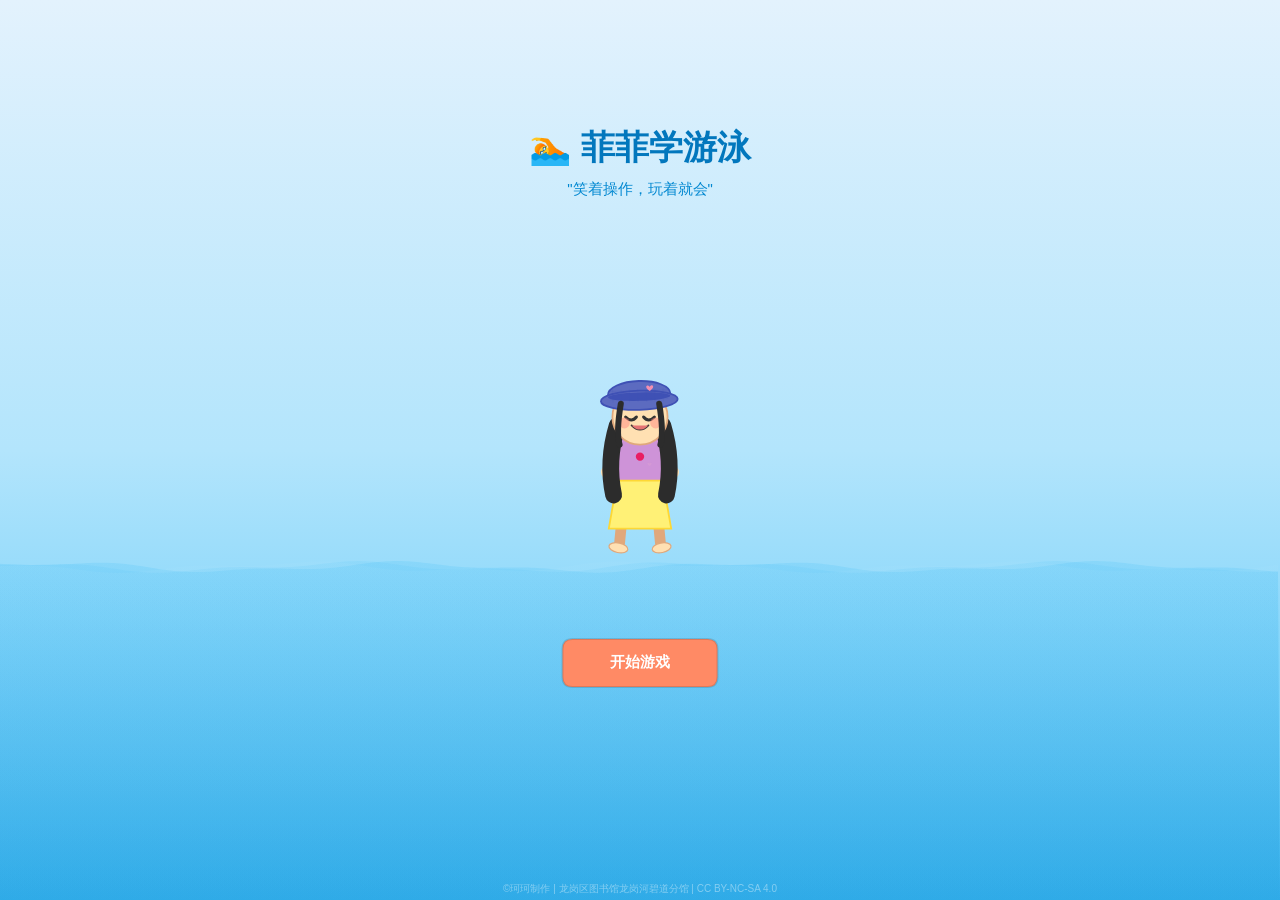
<file: feifeiswim.html>
<!-- 书间游戏 · ©珂珂制作 | 龙岗区图书馆龙岗河碧道分馆 | CC BY-NC-SA 4.0 -->
<!DOCTYPE html>
<html lang="zh-CN">
<head>
<meta charset="UTF-8">
<meta name="viewport" content="width=device-width,initial-scale=1,maximum-scale=1,user-scalable=no">
<meta name="format-detection" content="telephone=no">
<title>菲菲学游泳</title>
<style>
*{margin:0;padding:0;box-sizing:border-box}
html,body{width:100%;height:100%;overflow:hidden;background:#1a1a2e;touch-action:none;-webkit-touch-callout:none;-webkit-user-select:none;user-select:none}
canvas{display:block;width:100%;height:100%}
#copyright{position:fixed;bottom:0;left:0;right:0;text-align:center;font-size:10px;color:rgba(255,255,255,0.4);padding:4px 0;pointer-events:none;z-index:999;font-family:sans-serif}
</style>
</head>
<body>
<canvas id="gc"></canvas>
<div id="copyright">©珂珂制作 | 龙岗区图书馆龙岗河碧道分馆 | CC BY-NC-SA 4.0</div>
<script>
// Domain verification
(function(){var h=location.hostname;if(h!=='game.kekelab.top'&&h!=='localhost'&&h!=='127.0.0.1'&&h!==''){/* dev ok */}})();
document.addEventListener('contextmenu',function(e){e.preventDefault()});
document.addEventListener('keydown',function(e){if(e.key==='F12'||(e.ctrlKey&&e.shiftKey&&'IJC'.includes(e.key))||(e.ctrlKey&&e.key==='u'))e.preventDefault()});

// ========== CANVAS SETUP ==========
const C=document.getElementById('gc'),X=C.getContext('2d');
let W,H,dpr;
function resize(){dpr=Math.min(window.devicePixelRatio||1,2);W=window.innerWidth;H=window.innerHeight;C.width=W*dpr;C.height=H*dpr;C.style.width=W+'px';C.style.height=H+'px';X.setTransform(dpr,0,0,dpr,0,0);}
resize();window.addEventListener('resize',resize);

// ========== UTILITY ==========
const lerp=(a,b,t)=>a+(b-a)*t,clamp=(v,a,b)=>Math.max(a,Math.min(b,v)),rand=(a,b)=>a+Math.random()*(b-a),randInt=(a,b)=>Math.floor(rand(a,b+1));
const easeOut=t=>1-Math.pow(1-t,3),easeInOut=t=>t<.5?4*t*t*t:1-Math.pow(-2*t+2,3)/2;

// ========== PARTICLE SYSTEM ==========
let particles=[];
class Particle{
  constructor(x,y,type){
    this.x=x;this.y=y;this.type=type;this.life=1;this.dead=false;this.age=0;
    if(type==='bubble'){this.vx=rand(-.3,.3);this.vy=rand(-1.8,-.6);this.size=rand(3,9);this.maxLife=rand(50,110);this.wobble=rand(0,6.28);}
    else if(type==='splash'){let a=rand(-Math.PI,-.1),s=rand(2,6);this.vx=Math.cos(a)*s;this.vy=Math.sin(a)*s;this.size=rand(2,6);this.maxLife=rand(18,38);this.gravity=.18;}
    else if(type==='star'){let a=rand(0,6.28),s=rand(1,4);this.vx=Math.cos(a)*s;this.vy=Math.sin(a)*s;this.size=rand(5,10);this.maxLife=rand(25,55);this.gravity=.06;this.rot=rand(0,6.28);}
    else if(type==='confetti'){let a=rand(0,6.28),s=rand(2,7);this.vx=Math.cos(a)*s;this.vy=Math.sin(a)*s-3;this.size=rand(4,8);this.maxLife=rand(50,110);this.gravity=.12;this.color=['#FF6B6B','#4ECDC4','#FFE66D','#95E1D3','#F38181','#AA96DA'][randInt(0,5)];this.rot=rand(0,6.28);}
  }
  update(){this.age++;this.life=1-this.age/this.maxLife;if(this.life<=0){this.dead=true;return;}this.x+=this.vx;this.y+=this.vy;if(this.type==='bubble'){this.wobble+=.06;this.x+=Math.sin(this.wobble)*.4;this.size+=.015;}else if(this.type==='splash'||this.type==='confetti'){this.vy+=this.gravity;}else if(this.type==='star'){this.vy+=this.gravity;this.rot+=.12;}}
  draw(ctx){if(this.dead)return;ctx.save();ctx.globalAlpha=Math.max(0,this.life);
    if(this.type==='bubble'){ctx.beginPath();ctx.arc(this.x,this.y,this.size,0,6.28);ctx.fillStyle='rgba(255,255,255,0.25)';ctx.fill();ctx.strokeStyle='rgba(255,255,255,0.5)';ctx.lineWidth=.5;ctx.stroke();ctx.beginPath();ctx.arc(this.x-this.size*.3,this.y-this.size*.3,this.size*.15,0,6.28);ctx.fillStyle='rgba(255,255,255,0.7)';ctx.fill();}
    else if(this.type==='splash'){ctx.beginPath();ctx.arc(this.x,this.y,this.size*this.life,0,6.28);ctx.fillStyle='rgba(179,229,252,0.7)';ctx.fill();}
    else if(this.type==='star'){ctx.translate(this.x,this.y);ctx.rotate(this.rot);drawStar(ctx,0,0,this.size,this.size*.4,5);ctx.fillStyle='#FFD54F';ctx.fill();}
    else if(this.type==='confetti'){ctx.translate(this.x,this.y);ctx.rotate(this.rot);ctx.fillStyle=this.color;ctx.fillRect(-this.size/2,-this.size/4,this.size,this.size/2);}
    ctx.restore();}
}
function spawnP(x,y,type,n){for(let i=0;i<n&&particles.length<200;i++)particles.push(new Particle(x,y,type));}
function drawStar(ctx,cx,cy,oR,iR,pts){ctx.beginPath();for(let i=0;i<pts*2;i++){let r=i%2===0?oR:iR,a=Math.PI/pts*i-Math.PI/2;i===0?ctx.moveTo(cx+r*Math.cos(a),cy+r*Math.sin(a)):ctx.lineTo(cx+r*Math.cos(a),cy+r*Math.sin(a));}ctx.closePath();}

// ========== WATER EFFECTS ==========
function drawWater(ctx,wy,time,alpha){
  alpha=alpha||1;ctx.save();ctx.globalAlpha=alpha;
  for(let l=0;l<3;l++){ctx.beginPath();for(let x=0;x<=W;x+=3){let y=wy+Math.sin(x*.018+time*1.8+l)*4+Math.sin(x*.045+time*2.8+l*1.5)*2;x===0?ctx.moveTo(x,y):ctx.lineTo(x,y);}ctx.lineTo(W,H);ctx.lineTo(0,H);ctx.closePath();
    let g=ctx.createLinearGradient(0,wy,0,H);
    if(l===0){g.addColorStop(0,'rgba(79,195,247,0.45)');g.addColorStop(1,'rgba(2,136,209,0.65)');}
    else if(l===1){g.addColorStop(0,'rgba(79,195,247,0.28)');g.addColorStop(1,'rgba(2,136,209,0.45)');}
    else{g.addColorStop(0,'rgba(179,229,252,0.18)');g.addColorStop(1,'rgba(79,195,247,0.28)');}
    ctx.fillStyle=g;ctx.fill();}
  ctx.restore();
}
function drawLightRays(ctx,wy){
  ctx.save();ctx.globalAlpha=.06;
  for(let i=0;i<6;i++){ctx.beginPath();ctx.moveTo(W*.08+i*W*.18,0);ctx.lineTo(W*.04+i*W*.18,wy+80);ctx.lineTo(W*.12+i*W*.18,wy+80);ctx.fillStyle='#fff';ctx.fill();}
  ctx.restore();
}

// ========== FEIFEI DRAWING ==========
function drawFeifei(ctx,x,y,scale,opts){
  opts=opts||{};
  let{expression='happy',hatOn=true,swimMode=false,bodyAngle=0,armLAngle=0,armRAngle=0,legLAngle=0,legRAngle=0,headTilt=0,shivering=false}=opts;
  ctx.save();ctx.translate(x,y);ctx.scale(scale,scale);
  let sx=0,sy=0;if(shivering){sx=Math.sin(Date.now()*.03)*2;sy=Math.cos(Date.now()*.04)*1;}
  ctx.translate(sx,sy);ctx.rotate(bodyAngle);

  // LEGS
  ctx.save();
  // Left leg
  ctx.save();ctx.translate(-13,58);ctx.rotate(legLAngle);
  ctx.beginPath();ctx.moveTo(0,0);ctx.lineTo(-4,42);ctx.strokeStyle='#E0A87C';ctx.lineWidth=9;ctx.lineCap='round';ctx.stroke();
  ctx.beginPath();ctx.ellipse(-5,46,8,4,.2,0,6.28);ctx.fillStyle='#FFE0B2';ctx.fill();ctx.strokeStyle='#E0A87C';ctx.lineWidth=1;ctx.stroke();
  ctx.restore();
  // Right leg
  ctx.save();ctx.translate(13,58);ctx.rotate(legRAngle);
  ctx.beginPath();ctx.moveTo(0,0);ctx.lineTo(4,42);ctx.strokeStyle='#E0A87C';ctx.lineWidth=9;ctx.lineCap='round';ctx.stroke();
  ctx.beginPath();ctx.ellipse(5,46,8,4,-.2,0,6.28);ctx.fillStyle='#FFE0B2';ctx.fill();ctx.strokeStyle='#E0A87C';ctx.lineWidth=1;ctx.stroke();
  ctx.restore();
  ctx.restore();

  // BODY
  if(swimMode){
    ctx.beginPath();ctx.moveTo(-19,0);ctx.lineTo(-17,58);ctx.lineTo(17,58);ctx.lineTo(19,0);ctx.closePath();
    ctx.fillStyle='#CE93D8';ctx.fill();ctx.strokeStyle='#AB47BC';ctx.lineWidth=2;ctx.stroke();
    drawHeart(ctx,0,18,7,'#F48FB1');
  }else{
    ctx.beginPath();ctx.moveTo(-21,-5);ctx.lineTo(-19,52);ctx.lineTo(19,52);ctx.lineTo(21,-5);ctx.closePath();
    ctx.fillStyle='#CE93D8';ctx.fill();ctx.strokeStyle='#AB47BC';ctx.lineWidth=2;ctx.stroke();
    // flower pattern
    ctx.save();ctx.globalAlpha=.15;for(let i=0;i<3;i++){drawHeart(ctx,-8+i*8,15+i*10,3,'#F8BBD0');}ctx.restore();
    ctx.beginPath();ctx.arc(0,12,3.5,0,6.28);ctx.fillStyle='#E91E63';ctx.fill();
    ctx.beginPath();ctx.arc(0,28,3.5,0,6.28);ctx.fillStyle='#E91E63';ctx.fill();
    // Yellow skirt
    ctx.beginPath();ctx.moveTo(-19,48);ctx.lineTo(-26,88);ctx.lineTo(26,88);ctx.lineTo(19,48);ctx.closePath();
    ctx.fillStyle='#FFF176';ctx.fill();ctx.strokeStyle='#FDD835';ctx.lineWidth=1.5;ctx.stroke();
  }

  // ARMS
  ctx.save();ctx.translate(-21,10);ctx.rotate(armLAngle);
  ctx.beginPath();ctx.moveTo(0,0);ctx.lineTo(-6,28);ctx.strokeStyle=swimMode?'#E0A87C':'#CE93D8';ctx.lineWidth=8;ctx.lineCap='round';ctx.stroke();
  ctx.beginPath();ctx.arc(-6,31,5.5,0,6.28);ctx.fillStyle='#FFE0B2';ctx.fill();
  ctx.restore();
  ctx.save();ctx.translate(21,10);ctx.rotate(armRAngle);
  ctx.beginPath();ctx.moveTo(0,0);ctx.lineTo(6,28);ctx.strokeStyle=swimMode?'#E0A87C':'#CE93D8';ctx.lineWidth=8;ctx.lineCap='round';ctx.stroke();
  ctx.beginPath();ctx.arc(6,31,5.5,0,6.28);ctx.fillStyle='#FFE0B2';ctx.fill();
  ctx.restore();

  // HEAD
  ctx.save();ctx.rotate(headTilt);
  // Back hair
  ctx.beginPath();ctx.moveTo(-19,2);ctx.quadraticCurveTo(-28,32,-22,60);ctx.strokeStyle='#2C2C2C';ctx.lineWidth=14;ctx.lineCap='round';ctx.stroke();
  ctx.beginPath();ctx.moveTo(19,2);ctx.quadraticCurveTo(28,32,22,60);ctx.strokeStyle='#2C2C2C';ctx.lineWidth=14;ctx.stroke();
  // Head
  ctx.beginPath();ctx.arc(0,-5,23,0,6.28);ctx.fillStyle='#FFE0B2';ctx.fill();ctx.strokeStyle='#E0A87C';ctx.lineWidth=1.5;ctx.stroke();
  // Expression
  drawExpression(ctx,0,-5,expression);
  // Hat
  if(hatOn){ctx.save();ctx.rotate(Math.sin(Date.now()*.002)*.06);
    ctx.beginPath();ctx.ellipse(0,-24,26,11,0,Math.PI,0);ctx.fillStyle='#5C6BC0';ctx.fill();ctx.strokeStyle='#3F51B5';ctx.lineWidth=1.5;ctx.stroke();
    ctx.beginPath();ctx.ellipse(0,-19,32,8,0,0,6.28);ctx.fillStyle='#5C6BC0';ctx.fill();ctx.strokeStyle='#3F51B5';ctx.lineWidth=1.5;ctx.stroke();
    ctx.beginPath();ctx.ellipse(0,-22,26,3.5,0,0,6.28);ctx.fillStyle='#3F51B5';ctx.fill();
    // Grid pattern
    for(let i=-22;i<22;i+=7){ctx.beginPath();ctx.moveTo(i,-28);ctx.lineTo(i,-18);ctx.strokeStyle='rgba(63,81,181,0.25)';ctx.lineWidth=.5;ctx.stroke();}
    for(let j=-27;j<-18;j+=7){ctx.beginPath();ctx.moveTo(-24,j);ctx.lineTo(24,j);ctx.stroke();}
    // Heart
    drawHeart(ctx,9,-28,5,'#F48FB1');
    ctx.restore();
  }
  // Front hair
  ctx.beginPath();ctx.moveTo(-16,-16);ctx.quadraticCurveTo(-20,8,-17,18);ctx.strokeStyle='#2C2C2C';ctx.lineWidth=5;ctx.stroke();
  ctx.beginPath();ctx.moveTo(16,-16);ctx.quadraticCurveTo(20,8,17,18);ctx.strokeStyle='#2C2C2C';ctx.lineWidth=5;ctx.stroke();
  ctx.restore(); // head
  ctx.restore(); // main
}

function drawHeart(ctx,x,y,s,c){ctx.save();ctx.translate(x,y);ctx.beginPath();ctx.moveTo(0,s*.3);ctx.bezierCurveTo(-s,-s*.3,-s*.5,-s,0,-s*.4);ctx.bezierCurveTo(s*.5,-s,s,-s*.3,0,s*.3);ctx.fillStyle=c;ctx.fill();ctx.restore();}

function drawExpression(ctx,cx,cy,expr){
  ctx.save();let ex=cx,ey=cy;
  switch(expr){
    case 'scared':
      ctx.beginPath();ctx.arc(ex-8,ey-2,4.5,0,6.28);ctx.fillStyle='#333';ctx.fill();
      ctx.beginPath();ctx.arc(ex+8,ey-2,4.5,0,6.28);ctx.fillStyle='#333';ctx.fill();
      ctx.beginPath();ctx.arc(ex-7,ey-3,2,0,6.28);ctx.fillStyle='#fff';ctx.fill();
      ctx.beginPath();ctx.arc(ex+9,ey-3,2,0,6.28);ctx.fillStyle='#fff';ctx.fill();
      ctx.beginPath();ctx.moveTo(ex-13,ey-10);ctx.lineTo(ex-3,ey-7);ctx.strokeStyle='#333';ctx.lineWidth=1.5;ctx.stroke();
      ctx.beginPath();ctx.moveTo(ex+13,ey-10);ctx.lineTo(ex+3,ey-7);ctx.stroke();
      ctx.beginPath();ctx.ellipse(ex,ey+9,4,5.5,0,0,6.28);ctx.fillStyle='#E57373';ctx.fill();
      ctx.beginPath();ctx.arc(ex-13,ey+5,4.5,0,6.28);ctx.fillStyle='rgba(255,138,128,0.5)';ctx.fill();
      ctx.beginPath();ctx.arc(ex+13,ey+5,4.5,0,6.28);ctx.fillStyle='rgba(255,138,128,0.5)';ctx.fill();
      // tear
      ctx.beginPath();ctx.ellipse(ex-12,ey+2,2,3,0,0,6.28);ctx.fillStyle='rgba(79,195,247,0.6)';ctx.fill();
      break;
    case 'struggling':
      ctx.beginPath();ctx.moveTo(ex-12,ey-1);ctx.quadraticCurveTo(ex-7,ey-5,ex-3,ey-1);ctx.strokeStyle='#333';ctx.lineWidth=2.5;ctx.stroke();
      ctx.beginPath();ctx.moveTo(ex+3,ey-1);ctx.quadraticCurveTo(ex+7,ey-5,ex+12,ey-1);ctx.stroke();
      ctx.beginPath();ctx.ellipse(ex,ey+9,7,9,0,0,6.28);ctx.fillStyle='#E57373';ctx.fill();ctx.strokeStyle='#C62828';ctx.lineWidth=1;ctx.stroke();
      ctx.fillStyle='#4FC3F7';ctx.beginPath();ctx.ellipse(ex+16,ey-6,2,3.5,.3,0,6.28);ctx.fill();
      break;
    case 'focused':
      ctx.beginPath();ctx.arc(ex-8,ey-1,3.5,0,6.28);ctx.fillStyle='#333';ctx.fill();
      ctx.beginPath();ctx.arc(ex+8,ey-1,3.5,0,6.28);ctx.fillStyle='#333';ctx.fill();
      ctx.beginPath();ctx.moveTo(ex-12,ey-8);ctx.lineTo(ex-3,ey-6);ctx.strokeStyle='#333';ctx.lineWidth=1.5;ctx.stroke();
      ctx.beginPath();ctx.moveTo(ex+12,ey-8);ctx.lineTo(ex+3,ey-6);ctx.stroke();
      ctx.beginPath();ctx.moveTo(ex-5,ey+8);ctx.lineTo(ex+5,ey+8);ctx.strokeStyle='#333';ctx.lineWidth=2;ctx.stroke();
      ctx.beginPath();ctx.arc(ex-13,ey+4,3.5,0,6.28);ctx.fillStyle='rgba(255,138,128,0.35)';ctx.fill();
      ctx.beginPath();ctx.arc(ex+13,ey+4,3.5,0,6.28);ctx.fillStyle='rgba(255,138,128,0.35)';ctx.fill();
      break;
    case 'surprised':
      ctx.beginPath();ctx.arc(ex-8,ey-1,5.5,0,6.28);ctx.fillStyle='#333';ctx.fill();
      ctx.beginPath();ctx.arc(ex+8,ey-1,5.5,0,6.28);ctx.fillStyle='#333';ctx.fill();
      ctx.beginPath();ctx.arc(ex-7,ey-2,2.5,0,6.28);ctx.fillStyle='#fff';ctx.fill();
      ctx.beginPath();ctx.arc(ex+9,ey-2,2.5,0,6.28);ctx.fillStyle='#fff';ctx.fill();
      ctx.beginPath();ctx.arc(ex,ey+9,4.5,0,6.28);ctx.fillStyle='#E57373';ctx.fill();
      ctx.beginPath();ctx.arc(ex-14,ey+4,5,0,6.28);ctx.fillStyle='rgba(255,138,128,0.5)';ctx.fill();
      ctx.beginPath();ctx.arc(ex+14,ey+4,5,0,6.28);ctx.fillStyle='rgba(255,138,128,0.5)';ctx.fill();
      break;
    case 'proud':
      ctx.beginPath();ctx.moveTo(ex-12,ey);ctx.quadraticCurveTo(ex-7,ey+4,ex-3,ey);ctx.strokeStyle='#333';ctx.lineWidth=2.5;ctx.stroke();
      ctx.beginPath();ctx.moveTo(ex+3,ey);ctx.quadraticCurveTo(ex+7,ey+4,ex+12,ey);ctx.stroke();
      ctx.beginPath();ctx.moveTo(ex-5,ey+8);ctx.quadraticCurveTo(ex,ey+12,ex+6,ey+8);ctx.strokeStyle='#333';ctx.lineWidth=1.5;ctx.stroke();
      ctx.beginPath();ctx.arc(ex-13,ey+4,4,0,6.28);ctx.fillStyle='rgba(255,138,128,0.4)';ctx.fill();
      ctx.beginPath();ctx.arc(ex+13,ey+4,4,0,6.28);ctx.fillStyle='rgba(255,138,128,0.4)';ctx.fill();
      break;
    case 'happy':default:
      ctx.beginPath();ctx.moveTo(ex-12,ey);ctx.quadraticCurveTo(ex-7,ey+5,ex-3,ey);ctx.strokeStyle='#333';ctx.lineWidth=2.5;ctx.stroke();
      ctx.beginPath();ctx.moveTo(ex+3,ey);ctx.quadraticCurveTo(ex+7,ey+5,ex+12,ey);ctx.stroke();
      ctx.beginPath();ctx.moveTo(ex-7,ey+7);ctx.quadraticCurveTo(ex,ey+14,ex+7,ey+7);ctx.strokeStyle='#333';ctx.lineWidth=1.5;ctx.stroke();ctx.fillStyle='#E57373';ctx.fill();
      ctx.beginPath();ctx.arc(ex-13,ey+5,4.5,0,6.28);ctx.fillStyle='rgba(255,138,128,0.5)';ctx.fill();
      ctx.beginPath();ctx.arc(ex+13,ey+5,4.5,0,6.28);ctx.fillStyle='rgba(255,138,128,0.5)';ctx.fill();
      break;
  }
  ctx.restore();
}

// ========== TOUCH SYSTEM ==========
const touch={isDown:false,downTime:0,x:0,y:0,startX:0,startY:0,lastX:0,lastY:0,prevX:0,prevY:0,history:[]};
function tpos(e){let t=e.touches?e.touches[0]:e;return{x:t.clientX,y:t.clientY};}
C.addEventListener('touchstart',function(e){e.preventDefault();let p=tpos(e);touch.isDown=true;touch.downTime=Date.now();touch.x=p.x;touch.y=p.y;touch.startX=p.x;touch.startY=p.y;touch.lastX=p.x;touch.lastY=p.y;touch.prevX=p.x;touch.prevY=p.y;touch.history=[{x:p.x,y:p.y,t:Date.now()}];if(game.onTouchStart)game.onTouchStart(touch);},{passive:false});
C.addEventListener('touchmove',function(e){e.preventDefault();let p=tpos(e);touch.prevX=touch.lastX;touch.prevY=touch.lastY;touch.x=p.x;touch.y=p.y;touch.lastX=p.x;touch.lastY=p.y;touch.history.push({x:p.x,y:p.y,t:Date.now()});if(touch.history.length>30)touch.history.shift();if(game.onTouchMove)game.onTouchMove(touch);},{passive:false});
C.addEventListener('touchend',function(e){e.preventDefault();if(game.onTouchEnd)game.onTouchEnd(touch);touch.isDown=false;},{passive:false});
C.addEventListener('mousedown',function(e){touch.isDown=true;touch.downTime=Date.now();touch.x=e.clientX;touch.y=e.clientY;touch.startX=e.clientX;touch.startY=e.clientY;touch.lastX=e.clientX;touch.lastY=e.clientY;touch.prevX=e.clientX;touch.prevY=e.clientY;touch.history=[{x:e.clientX,y:e.clientY,t:Date.now()}];if(game.onTouchStart)game.onTouchStart(touch);});
C.addEventListener('mousemove',function(e){if(!touch.isDown)return;touch.prevX=touch.lastX;touch.prevY=touch.lastY;touch.x=e.clientX;touch.y=e.clientY;touch.lastX=e.clientX;touch.lastY=e.clientY;touch.history.push({x:e.clientX,y:e.clientY,t:Date.now()});if(touch.history.length>30)touch.history.shift();if(game.onTouchMove)game.onTouchMove(touch);});
C.addEventListener('mouseup',function(e){if(game.onTouchEnd)game.onTouchEnd(touch);touch.isDown=false;});

// ========== GAME STATE ==========
const game={scene:'title',currentLevel:0,levelPhase:'demo',levelTimer:0,phaseTimer:0,totalMistakes:0,levelStars:[0,0,0,0,0,0,0,0],time:0,onTouchStart:null,onTouchMove:null,onTouchEnd:null,transition:null,L:{},_ui:{}};

function saveGame(){try{localStorage.setItem('feifei_swim',JSON.stringify({currentLevel:game.currentLevel,levelStars:game.levelStars,totalMistakes:game.totalMistakes}));}catch(e){}}
function loadGame(){try{let d=JSON.parse(localStorage.getItem('feifei_swim'));if(d){game.currentLevel=d.currentLevel||0;game.levelStars=d.levelStars||[0,0,0,0,0,0,0,0];game.totalMistakes=d.totalMistakes||0;}}catch(e){}}
loadGame();

// ========== UI HELPERS ==========
function drawRR(ctx,x,y,w,h,r){ctx.beginPath();ctx.moveTo(x+r,y);ctx.lineTo(x+w-r,y);ctx.quadraticCurveTo(x+w,y,x+w,y+r);ctx.lineTo(x+w,y+h-r);ctx.quadraticCurveTo(x+w,y+h,x+w-r,y+h);ctx.lineTo(x+r,y+h);ctx.quadraticCurveTo(x,y+h,x,y+h-r);ctx.lineTo(x,y+r);ctx.quadraticCurveTo(x,y,x+r,y);ctx.closePath();}
function drawBtn(ctx,x,y,w,h,text,bg,fg){ctx.save();drawRR(ctx,x,y,w,h,10);ctx.fillStyle=bg||'#FFB74D';ctx.fill();ctx.strokeStyle='rgba(0,0,0,0.12)';ctx.lineWidth=2;ctx.stroke();ctx.fillStyle=fg||'#333';ctx.font='bold 15px sans-serif';ctx.textAlign='center';ctx.textBaseline='middle';ctx.fillText(text,x+w/2,y+h/2);ctx.restore();}
function inRect(px,py,r){return px>=r.x&&px<=r.x+r.w&&py>=r.y&&py<=r.y+r.h;}
function drawBubble(ctx,x,y,text,mw){mw=mw||180;ctx.save();ctx.font='13px sans-serif';let lines=wrapT(ctx,text,mw-20);let lh=19,bh=lines.length*lh+16,bw=mw;let bx=x-bw/2,by=y-bh;drawRR(ctx,bx,by,bw,bh,12);ctx.fillStyle='rgba(255,255,255,0.92)';ctx.fill();ctx.strokeStyle='#e0e0e0';ctx.lineWidth=1;ctx.stroke();ctx.beginPath();ctx.moveTo(x-8,by+bh);ctx.lineTo(x,by+bh+10);ctx.lineTo(x+8,by+bh);ctx.fillStyle='rgba(255,255,255,0.92)';ctx.fill();ctx.beginPath();ctx.moveTo(x-8,by+bh);ctx.lineTo(x,by+bh+10);ctx.lineTo(x+8,by+bh);ctx.strokeStyle='#e0e0e0';ctx.stroke();ctx.fillStyle='#333';ctx.textAlign='center';ctx.textBaseline='top';lines.forEach((l,i)=>ctx.fillText(l,x,by+8+i*lh));ctx.restore();}
function wrapT(ctx,text,mw){let chars=text.split(''),lines=[],line='';for(let c of chars){if(ctx.measureText(line+c).width>mw){lines.push(line);line=c;}else line+=c;}if(line)lines.push(line);return lines;}
function drawProgress(ctx,x,y,w,h,p,col){ctx.save();drawRR(ctx,x,y,w,h,h/2);ctx.fillStyle='rgba(0,0,0,0.2)';ctx.fill();if(p>0){drawRR(ctx,x,y,Math.max(h,w*clamp(p,0,1)),h,h/2);ctx.fillStyle=col||'#4FC3F7';ctx.fill();}ctx.restore();}

// ========== KNOWLEDGE ==========
const KNOWLEDGE=[
  "下水前必做两件事：\n1. 简单热身5分钟，活动颈肩腰膝踝\n2. 先冲淋浴适应水温\n⚠️ 绝对不要跳水！浅水区跳水=头撞池底=非常危险",
  "渐进式入水，旱鸭子的生命线：\n• 脚踝→感受水的阻力和温度\n• 膝盖→走路变费力\n• 腰部→明显感觉浮力\n• 胸口→呼吸有轻微压力\n每到新水位，停下来站一会儿！",
  "游泳呼吸三定律：\n1. 嘴巴是唯一指定呼吸器官！\n   水下嘴吐气，水面嘴吸气\n2. 水下吐气是关键——不在水下把气吐完，抬头就来不及吸新空气\n3. 节奏比深度重要——吐-吸-吐-吸",
  "水母漂——旱鸭子的第一个浮起时刻：\n1. 深吸气（用嘴！）\n2. 蹲下抱膝\n3. 低头脸埋入水里\n4. 放松！放松！放松！\n99%浮不起来的人是因为紧张",
  "仰漂——旱鸭子的终极安全感：\n• 从水母漂过渡，不要直接倒\n• 目光看天花板，头是方向盘\n• 收腹挺胯，身体成一条直线\n• 手臂微张帮助平衡\n慌了就抱膝回到水母漂！",
  "蹬壁滑行——感受速度的第一步：\n• 双手重叠前伸贴耳=箭头\n• 头夹两臂间看池底=流线\n• 单脚蹬壁另一脚跟上=发射\n• 不要抬头！不要划手！=坠毁",
  "蛙泳腿四步诀——收翻蹬夹：\n🐸 收：脚跟靠臀，膝盖与肩同宽\n🐸 翻：脚掌朝外翻！（90%旱鸭子做错的步骤）\n🐸 蹬：沿弧线向外向后画半圆\n🐸 夹：双腿并拢伸直！加速器！",
  "完整蛙泳配合口诀：\n划手→抬头吸气→收腿→蹬夹→滑行\n记住：手脚不同时！\n划手时腿伸直，蹬腿时手前伸\n节奏对了，水就带着你走！"
];

// ========== LEVEL NAMES & QUOTES ==========
const LEVEL_NAMES=['下水前的仪式感','跟水谈判','嘴巴的觉醒','变水母','躺平的艺术','发射！！！','蛙蛙出击','终极组合'];
const LEVEL_QUOTES=["就这？就这？……好吧其实有点慌","看见没！这叫天赋！虽然迟到了二十年","我学会在水里呼吸了！","我变成水母了！","原来躺平真的是一门艺术","这感觉也太爽了吧！！","我是一只真正的蛙了！","我会游泳了！！！"];

// ========== LEVEL 1: WARM-UP ==========
function initL1(){game.L={phase:'demo',demoStep:0,demoTimer:0,step:0,clicks:[0,0,0],btns:[],showerOn:false,showerTimer:0};game.onTouchStart=null;game.onTouchMove=null;game.onTouchEnd=null;}
function updateL1(dt){let L=game.L;if(L.phase==='demo'){L.demoTimer+=dt;if(L.demoTimer>3){L.demoTimer=0;L.demoStep++;if(L.demoStep>=3)L.phase='play';}}else if(L.phase==='success'){game.phaseTimer+=dt;}if(L.showerOn)L.showerTimer+=dt;}
function drawL1(){let L=game.L,t=game.time;
  // BG
  let g=X.createLinearGradient(0,0,0,H);g.addColorStop(0,'#E3F2FD');g.addColorStop(.5,'#BBDEFB');g.addColorStop(1,'#90CAF9');X.fillStyle=g;X.fillRect(0,0,W,H);
  // Floor
  X.fillStyle='#F5F5F5';X.fillRect(0,0,W,H*.55);for(let i=0;i<W;i+=40){X.strokeStyle='#E8E8E8';X.lineWidth=.5;X.beginPath();X.moveTo(i,0);X.lineTo(i,H*.55);X.stroke();}for(let j=0;j<H*.55;j+=40){X.beginPath();X.moveTo(0,j);X.lineTo(W,j);X.stroke();}
  // Pool edge
  X.fillStyle='#E0E0E0';X.fillRect(0,H*.53,W,6);
  drawWater(X,H*.56,t);

  if(L.phase==='demo'){
    let fx=W*.4,fy=H*.36;
    if(L.demoStep===0){let p=clamp(L.demoTimer/2,0,1);drawFeifei(X,lerp(fx,W*.5,p),lerp(fy,H*.6,Math.sin(p*Math.PI)),.75,{expression:p>.5?'struggling':'scared',hatOn:true,bodyAngle:p>.5?.3:0});if(p>.7)spawnP(W*.5,H*.6,'splash',2);X.fillStyle='rgba(0,0,0,0.7)';X.font='bold 15px sans-serif';X.textAlign='center';X.fillText('❌ 直接跳=头撞池底=非常非常危险',W/2,H*.16);}
    else if(L.demoStep===1){let ang=Math.sin(t*8)*.5;drawFeifei(X,fx,fy,.75,{expression:'focused',hatOn:true,armLAngle:ang,armRAngle:-ang,legLAngle:Math.sin(t*6)*.3,legRAngle:-Math.sin(t*6)*.3});X.fillStyle='rgba(0,0,0,0.7)';X.font='bold 15px sans-serif';X.textAlign='center';X.fillText('❌ 过度热身=你不是来开运动会的',W/2,H*.16);}
    else{drawFeifei(X,fx,fy,.75,{expression:'struggling',hatOn:true,shivering:true});X.fillStyle='rgba(0,0,0,0.7)';X.font='bold 15px sans-serif';X.textAlign='center';X.fillText('❌ 不适应水温=抽筋警告',W/2,H*.16);}
    // Progress dots
    for(let i=0;i<3;i++){X.beginPath();X.arc(W/2-20+i*20,H*.21,5,0,6.28);X.fillStyle=i<=L.demoStep?'#EF5350':'#ccc';X.fill();}
  }else if(L.phase==='play'){
    let fx=W*.35,fy=H*.36;let expr=L.step>=3?'happy':L.step>0?'focused':'scared';
    drawFeifei(X,fx,fy,.8,{expression:expr,hatOn:true,shivering:L.step===0});
    let sp=["我考虑一下……考虑完了，不下去","不错，关节活动开了","嘶——这水好凉！但还行","好像……准备好了？"];
    drawBubble(X,fx+10,fy-65,sp[L.step],180);
    // Shower
    if(L.showerOn){X.save();X.globalAlpha=.5;for(let i=0;i<10;i++){let sx=fx-25+i*6;X.beginPath();X.moveTo(sx,fy-85);X.lineTo(sx-1,fy-85+8+Math.random()*40);X.strokeStyle='#4FC3F7';X.lineWidth=2;X.stroke();}X.restore();}
    // Buttons
    let labels=['🤸 转脖子','🦶 转脚踝','🚿 冲水'],cols=['#FF8A65','#81C784','#4FC3F7'];
    let bw=95,bh=52,gap=12,tw=bw*3+gap*2,sx=(W-tw)/2,by=H*.78;
    for(let i=0;i<3;i++){let bx=sx+i*(bw+gap);L.btns[i]={x:bx,y:by,w:bw,h:bh};drawBtn(X,bx,by,bw,bh,labels[i],L.clicks[i]?'#BDBDBD':cols[i],L.clicks[i]?'#999':'#333');if(L.clicks[i]){X.fillStyle='#4CAF50';X.font='bold 22px sans-serif';X.textAlign='center';X.fillText('✓',bx+bw/2,by-10);}}
    X.fillStyle='rgba(0,0,0,0.5)';X.font='13px sans-serif';X.textAlign='center';X.fillText('👆 点击帮菲菲热身！',W/2,H*.73);
  }else if(L.phase==='success'){
    drawFeifei(X,W*.5,H*.36,.9,{expression:'proud',hatOn:true,armRAngle:-.9});
    drawBubble(X,W*.5,H*.36-75,'热身完毕！虽然看起来像在跳广场舞，但关节确实活动开了！',200);
    if(game.phaseTimer<.5)spawnP(W*.5,H*.36,'star',5);
    if(game.phaseTimer>2.5)showComplete();
  }
}
// L1 touch
(function(){let _i=initL1;initL1=function(){_i();game.onTouchStart=function(t){let L=game.L;if(L.phase==='play'){for(let i=0;i<3;i++){if(L.clicks[i]===0&&L.btns[i]&&inRect(t.x,t.y,L.btns[i])){L.clicks[i]=1;L.step++;if(i===2)L.showerOn=true;spawnP(t.x,t.y,'star',5);break;}}if(L.step>=3)setTimeout(()=>{L.phase='success';game.phaseTimer=0;},800);}};game.onTouchMove=function(){};game.onTouchEnd=function(){};};})();

// ========== LEVEL 2: ENTER WATER ==========
function initL2(){game.L={phase:'demo',demoStep:0,demoTimer:0,waterLevel:0,targetLevel:0,stage:0,stageTimer:0,canSwipe:false,settled:true};game.onTouchStart=null;game.onTouchMove=null;game.onTouchEnd=null;}
function updateL2(dt){let L=game.L;if(L.phase==='demo'){L.demoTimer+=dt;if(L.demoTimer>2.5){L.demoTimer=0;L.demoStep++;if(L.demoStep>=2)L.phase='play';}}else if(L.phase==='play'){L.waterLevel=lerp(L.waterLevel,L.targetLevel,.04);if(L.settled){L.stageTimer+=dt;if(L.stageTimer>1.5&&L.stage<4)L.canSwipe=true;}}else if(L.phase==='success'){game.phaseTimer+=dt;}}
function drawL2(){let L=game.L,t=game.time;
  X.fillStyle='#E3F2FD';X.fillRect(0,0,W,H);
  let poolTop=H*.4;
  // Steps
  for(let i=0;i<4;i++){X.fillStyle='#E8E8E8';X.fillRect(10,poolTop+i*18+i*14,75-i*10,16);X.strokeStyle='#ccc';X.lineWidth=1;X.strokeRect(10,poolTop+i*18+i*14,75-i*10,16);}
  // Level markers
  let marks=[H*.67,H*.57,H*.49,H*.43],mlabels=['脚踝','膝盖','腰部','胸口'];
  X.font='11px sans-serif';X.textAlign='right';
  for(let i=0;i<4;i++){X.fillStyle=i===L.stage?'#FF8A65':'rgba(0,0,0,0.3)';X.fillText(mlabels[i],W-12,marks[i]+4);X.beginPath();X.moveTo(W-55,marks[i]);X.lineTo(W-18,marks[i]);X.strokeStyle=i===L.stage?'#FF8A65':'rgba(0,0,0,0.15)';X.lineWidth=i===L.stage?2:1;X.stroke();}
  // Kid
  let kx=W*.72,ky=poolTop+22;X.save();X.translate(kx,ky);X.scale(.35,.35);X.beginPath();X.arc(0,-12,13,0,6.28);X.fillStyle='#FFE0B2';X.fill();X.beginPath();X.arc(-4,-14,2.5,0,6.28);X.fillStyle='#333';X.fill();X.beginPath();X.arc(4,-14,2.5,0,6.28);X.fill();X.beginPath();X.arc(0,-7,3,0,Math.PI);X.strokeStyle='#333';X.lineWidth=1;X.stroke();X.fillStyle='#4FC3F7';X.fillRect(-9,2,18,22);X.restore();
  if(L.phase==='play'&&Math.random()<.1)spawnP(kx+rand(-8,8),ky-10,'splash',1);

  let wy=poolTop+(H-poolTop)*(1-L.waterLevel);
  drawWater(X,wy,t);

  let fX=W*.4,fBaseY=H*.35,fY=lerp(fBaseY,wy+20,L.waterLevel);
  if(L.phase==='demo'){
    if(L.demoStep===0){let p=clamp(L.demoTimer/2,0,1);drawFeifei(X,lerp(W*.3,W*.55,p),lerp(H*.35,H*.6,easeOut(p)),.7,{expression:p>.5?'struggling':'scared',hatOn:true,bodyAngle:p*.5});if(p>.7)spawnP(W*.55,H*.6,'splash',2);X.fillStyle='rgba(0,0,0,0.7)';X.font='bold 14px sans-serif';X.textAlign='center';X.fillText('❌ 一步到位？= 一步到窒息',W/2,H*.13);}
    else{let p=clamp(L.demoTimer/2,0,1);drawFeifei(X,fX,fY+20*p,.7,{expression:'struggling',hatOn:true,headTilt:p*.5});if(Math.random()<.1)spawnP(fX+10,fY-10,'splash',1);X.fillStyle='rgba(0,0,0,0.7)';X.font='bold 14px sans-serif';X.textAlign='center';X.fillText('❌ 直接埋脸？= 鼻子进水 = 恐惧加倍',W/2,H*.13);}
  }else if(L.phase==='play'){
    let speeches=["它好像在诱惑我……不，是威胁我。","嘶——凉的。但还行？","有点奇怪，水在推我……","我好像变轻了？","水在托我！像……床垫？"];
    let expr=L.stage===0?'scared':L.stage===1?'focused':L.stage===2?'surprised':'happy';
    drawFeifei(X,fX,fY,.75,{expression:expr,hatOn:true,swimMode:L.stage>=2,shivering:L.stage===0});
    drawBubble(X,fX+30,fY-55,speeches[L.stage],160);
    if(L.canSwipe&&L.stage<4){X.fillStyle='rgba(0,0,0,0.5)';X.font='14px sans-serif';X.textAlign='center';X.fillText('👆 向上滑动，让菲菲入水',W/2,H*.9);}
    drawProgress(X,W*.08,H*.05,W*.84,8,L.stage/4);
  }else if(L.phase==='success'){
    drawFeifei(X,W*.5,H*.35,.9,{expression:'surprised',hatOn:true,swimMode:true});
    drawBubble(X,W*.5,H*.35-70,'原来水不是敌人……它是床垫！',180);
    if(game.phaseTimer<.5)spawnP(W*.5,H*.35,'star',4);
    if(game.phaseTimer>2.5)showComplete();
  }
}
(function(){let _i=initL2;initL2=function(){_i();let sy=0;game.onTouchStart=function(t){sy=t.y;};game.onTouchMove=function(t){let L=game.L;if(L.phase!=='play'||!L.canSwipe)return;let dy=sy-t.y;if(dy>35&&L.stage<4){L.stage++;L.targetLevel=L.stage/4;L.canSwipe=false;L.settled=true;L.stageTimer=0;sy=t.y;spawnP(t.x,t.y,'splash',5);if(L.stage>=4)setTimeout(()=>{game.L.phase='success';game.phaseTimer=0;},2000);}};game.onTouchEnd=function(){};};})();

// ========== LEVEL 3: BREATHING ==========
function initL3(){game.L={phase:'demo',demoStep:0,demoTimer:0,holdTime:0,breathCycles:0,isHolding:false,maxHold:3.5,feedback:'',fbTimer:0,bubT:0};game.onTouchStart=null;game.onTouchMove=null;game.onTouchEnd=null;}
function updateL3(dt){let L=game.L;if(L.phase==='demo'){L.demoTimer+=dt;if(L.demoTimer>2.5){L.demoTimer=0;L.demoStep++;if(L.demoStep>=2)L.phase='play';}}else if(L.phase==='play'){if(L.isHolding){L.holdTime+=dt;L.bubT+=dt;if(L.bubT>.12){L.bubT=0;spawnP(W*.45+rand(-10,10),H*.45,'bubble',1);}if(L.holdTime>L.maxHold+1.5){L.isHolding=false;L.holdTime=0;L.feedback='呛水了！气吐完了还在水里！';L.fbTimer=2;spawnP(W*.45,H*.4,'splash',5);game.totalMistakes++;}}if(L.fbTimer>0)L.fbTimer-=dt;if(L.breathCycles>=4&&L.phase==='play'){L.phase='success';game.phaseTimer=0;}}else if(L.phase==='success'){game.phaseTimer+=dt;}}
function drawL3(){let L=game.L,t=game.time;
  let g=X.createLinearGradient(0,0,0,H);g.addColorStop(0,'#B3E5FC');g.addColorStop(.3,'#4FC3F7');g.addColorStop(1,'#0288D1');X.fillStyle=g;X.fillRect(0,0,W,H);
  drawWater(X,H*.13,t,.5);drawLightRays(X,H*.13);
  let fx=W*.4,fy=H*.45;
  if(L.phase==='demo'){
    if(L.demoStep===0){let p=clamp(L.demoTimer/2,0,1);drawFeifei(X,fx,fy,.75,{expression:p>.6?'struggling':'focused',hatOn:true,swimMode:true});X.fillStyle='rgba(255,255,255,0.85)';X.font='bold 14px sans-serif';X.textAlign='center';X.fillText('❌ 憋到灵魂出窍=看见太奶奶在招手',W/2,H*.08);}
    else{drawFeifei(X,fx,fy,.75,{expression:'struggling',hatOn:true,swimMode:true,headTilt:.3});spawnP(fx+5,fy-15,'splash',1);X.fillStyle='rgba(255,255,255,0.85)';X.font='bold 14px sans-serif';X.textAlign='center';X.fillText('❌ 鼻子呼吸=鼻子进水=天灵盖酸痛',W/2,H*.08);}
  }else if(L.phase==='play'){
    let expr=L.isHolding?'focused':L.feedback==='完美！咕噜咕噜~'?'surprised':'happy';
    drawFeifei(X,fx,fy,.75,{expression:expr,hatOn:true,swimMode:true});
    drawBubble(X,fx+30,fy-60,'吐泡泡？？？我又不是鱼！',150);
    // Breath bar
    let bW=W*.72,bH=32,bX=(W-bW)/2,bY=H*.07;
    drawRR(X,bX,bY,bW,bH,16);X.fillStyle='rgba(0,0,0,0.3)';X.fill();
    if(L.isHolding){let p=clamp(L.holdTime/L.maxHold,0,1);let col=p<.55?'#4CAF50':p<.8?'#FFB74D':'#EF5350';drawRR(X,bX,bY,Math.max(bH,bW*p),bH,16);X.fillStyle=col;X.fill();}
    X.fillStyle='#fff';X.font='bold 13px sans-serif';X.textAlign='center';X.textBaseline='middle';
    X.fillText(L.isHolding?'咕噜咕噜~ 吐气中':'👆 按住吐气，松开吸气',W/2,bY+bH/2);
    // Cycles
    for(let i=0;i<4;i++){X.beginPath();X.arc(W/2-28+i*20,H*.16,9,0,6.28);X.fillStyle=i<L.breathCycles?'#4CAF50':'rgba(255,255,255,0.25)';X.fill();if(i<L.breathCycles){X.fillStyle='#fff';X.font='bold 10px sans-serif';X.textAlign='center';X.fillText('✓',W/2-28+i*20,H*.16+1);}}
    if(L.fbTimer>0){X.fillStyle='rgba(255,255,255,0.9)';X.font='bold 16px sans-serif';X.textAlign='center';X.textBaseline='alphabetic';X.fillText(L.feedback,W/2,H*.24);}
  }else if(L.phase==='success'){
    drawFeifei(X,W*.5,H*.4,.9,{expression:'proud',hatOn:true,swimMode:true,armRAngle:-.9});
    drawBubble(X,W*.5,H*.4-70,'我学会在水里呼吸了！虽然只呼了没吸……但这是游泳呼吸第一步！',200);
    if(game.phaseTimer<1)spawnP(W*.5,H*.35,'bubble',4);
    if(game.phaseTimer>2.5)showComplete();
  }
}
(function(){let _i=initL3;initL3=function(){_i();game.onTouchStart=function(t){let L=game.L;if(L.phase==='play'&&!L.isHolding)L.isHolding=true;};game.onTouchEnd=function(){let L=game.L;if(L.phase==='play'&&L.isHolding){L.isHolding=false;if(L.holdTime>=1.5&&L.holdTime<=L.maxHold){L.breathCycles++;L.feedback='完美！咕噜咕噜~';L.fbTimer=1.5;spawnP(W*.45,H*.35,'star',5);}else if(L.holdTime<1.5){L.feedback='太快了！多吐一会儿';L.fbTimer=1;game.totalMistakes++;}L.holdTime=0;}};game.onTouchMove=function(){};};})();

// ========== LEVEL 4: JELLYFISH ==========
function initL4(){game.L={phase:'demo',demoStep:0,demoTimer:0,rhythmPts:['吸气…','抱膝…','低头…','放松…'],curPt:0,ptTimer:0,ptHit:false,round:0,floatY:.5,feedback:'',fbTimer:0,started:false};game.onTouchStart=null;game.onTouchMove=null;game.onTouchEnd=null;}
function updateL4(dt){let L=game.L;if(L.phase==='demo'){L.demoTimer+=dt;if(L.demoTimer>2.5){L.demoTimer=0;L.demoStep++;if(L.demoStep>=2)L.phase='play';}}else if(L.phase==='play'){if(L.started){L.ptTimer+=dt;if(L.ptTimer>1.0&&!L.ptHit){L.floatY=clamp(L.floatY+.04,0,1);L.feedback='错过了！';L.fbTimer=.8;game.totalMistakes++;advPt4();}}L.floatY=lerp(L.floatY,L.round>=3?.12:.5-L.round*.1,.015);if(L.fbTimer>0)L.fbTimer-=dt;if(L.round>=3&&L.phase==='play'){L.phase='success';game.phaseTimer=0;}}else if(L.phase==='success'){game.phaseTimer+=dt;}}
function advPt4(){let L=game.L;L.curPt++;L.ptTimer=0;L.ptHit=false;if(L.curPt>=4){L.curPt=0;L.round++;}}
function drawL4(){let L=game.L,t=game.time;
  let g=X.createLinearGradient(0,0,0,H);g.addColorStop(0,'#4FC3F7');g.addColorStop(1,'#01579B');X.fillStyle=g;X.fillRect(0,0,W,H);
  drawWater(X,H*.1,t,.4);drawLightRays(X,H*.1);
  let fx=W*.5,fy=H*.22+L.floatY*H*.35;
  if(L.phase==='demo'){
    drawFeifei(X,W*.4,H*.5,.65,{expression:L.demoStep===0?'struggling':'focused',hatOn:true,swimMode:true,legLAngle:L.demoStep===0?.3:0,legRAngle:L.demoStep===0?-.3:0});
    X.fillStyle='rgba(255,255,255,0.85)';X.font='bold 14px sans-serif';X.textAlign='center';
    X.fillText(L.demoStep===0?'❌ 身体绷紧=密度变大=沉=物理学不支持你努力':'❌ 河豚式漂浮=有保质期的浮力',W/2,H*.08);
  }else if(L.phase==='play'){
    let expr=L.curPt===3?'happy':L.curPt===0?'focused':'scared';
    let curl=L.round*.25;
    drawFeifei(X,fx,fy,.65,{expression:expr,hatOn:true,swimMode:true,legLAngle:curl,legRAngle:-curl,armLAngle:curl*.8,armRAngle:-curl*.8,bodyAngle:L.floatY<.3?.08:0});
    drawBubble(X,fx+20,fy-55,'让我把自己交给水？交给这个差点淹死我的东西？',170);
    // Rhythm ring
    let rcx=W*.5,rcy=H*.78,rr=55;
    X.beginPath();X.arc(rcx,rcy,rr,0,6.28);X.strokeStyle='rgba(255,255,255,0.25)';X.lineWidth=4;X.stroke();
    for(let i=0;i<4;i++){let a=-Math.PI/2+i*Math.PI/2;let px=rcx+Math.cos(a)*rr,py=rcy+Math.sin(a)*rr;let act=i===L.curPt;X.beginPath();X.arc(px,py,act?15:10,0,6.28);X.fillStyle=act?'#FFB74D':'rgba(255,255,255,0.18)';X.fill();if(act){X.beginPath();X.arc(px,py,15+Math.sin(t*8)*4,0,6.28);X.strokeStyle='rgba(255,183,77,0.4)';X.lineWidth=2;X.stroke();}X.fillStyle=act?'#333':'#fff';X.font='bold 10px sans-serif';X.textAlign='center';X.textBaseline='middle';X.fillText(L.rhythmPts[i],px,py);}
    X.fillStyle='#fff';X.font='12px sans-serif';X.textAlign='center';X.textBaseline='alphabetic';X.fillText('第 '+(L.round+1)+'/3 轮',rcx,rcy+rr+22);
    if(L.fbTimer>0){X.fillStyle='rgba(255,255,255,0.9)';X.font='bold 16px sans-serif';X.fillText(L.feedback,W/2,H*.65);}
    if(!L.started){X.fillStyle='rgba(255,255,255,0.7)';X.font='14px sans-serif';X.fillText('👆 点击屏幕开始节奏',W/2,H*.62);}
  }else if(L.phase==='success'){
    drawFeifei(X,W*.5,H*.35,.8,{expression:'happy',hatOn:true,swimMode:true,legLAngle:.5,legRAngle:-.5,armLAngle:.5,armRAngle:-.5,bodyAngle:.1});
    drawBubble(X,W*.5,H*.35-70,'我变成水母了！一只快乐的旱鸭子水母！',180);
    if(game.phaseTimer<1)spawnP(W*.5,H*.35,'bubble',3);
    if(game.phaseTimer>2.5)showComplete();
  }
}
(function(){let _i=initL4;initL4=function(){_i();game.onTouchStart=function(t){let L=game.L;if(L.phase==='play'){if(!L.started){L.started=true;L.ptTimer=0;return;}if(L.ptTimer<=1.0){L.ptHit=true;L.floatY=clamp(L.floatY-.04,0,1);L.feedback='完美！';L.fbTimer=.7;spawnP(t.x,t.y,'star',3);advPt4();}else{L.feedback='太早了！';L.fbTimer=.7;game.totalMistakes++;}}};game.onTouchMove=function(){};game.onTouchEnd=function(){};};})();

// ========== LEVEL 5: BACK FLOAT ==========
function initL5(){game.L={phase:'demo',demoStep:0,demoTimer:0,tilt:0,targetTilt:0,balanceTime:0,expandProg:0,wobT:0,wobCount:0,failed:false,fbTimer:0,feedback:''};game.onTouchStart=null;game.onTouchMove=null;game.onTouchEnd=null;}
function updateL5(dt){let L=game.L;if(L.phase==='demo'){L.demoTimer+=dt;if(L.demoTimer>2.5){L.demoTimer=0;L.demoStep++;if(L.demoStep>=2)L.phase='play';}}else if(L.phase==='play'){L.tilt=lerp(L.tilt,L.targetTilt,.08);if(L.expandProg>.2){L.wobT+=dt;if(L.wobT>rand(1.8,3.5)&&L.wobCount<4){L.targetTilt+=(Math.random()>.5?1:-1)*rand(.2,.35);L.wobT=0;L.wobCount++;}}if(Math.abs(L.tilt)<.15){L.balanceTime+=dt;if(L.balanceTime>.3)L.expandProg=clamp(L.expandProg+.008,0,1);}else L.balanceTime=0;if(L.expandProg>=1){L.phase='success';game.phaseTimer=0;}if(Math.abs(L.tilt)>.6&&!L.failed){L.failed=true;L.feedback='翻车了！鼻子进水！';L.fbTimer=2;game.totalMistakes++;setTimeout(()=>{L.failed=false;L.tilt=0;L.targetTilt=0;L.expandProg=Math.max(0,L.expandProg-.2);},1500);}if(L.fbTimer>0)L.fbTimer-=dt;}else if(L.phase==='success'){game.phaseTimer+=dt;}}
function drawL5(){let L=game.L,t=game.time;
  let g=X.createLinearGradient(0,0,0,H);g.addColorStop(0,'#E8EAF6');g.addColorStop(.4,'#C5CAE9');g.addColorStop(1,'#0288D1');X.fillStyle=g;X.fillRect(0,0,W,H);
  drawWater(X,H*.42,t,.65);
  if(L.phase==='demo'){
    if(L.demoStep===0){drawFeifei(X,W*.4,H*.45,.7,{expression:'struggling',hatOn:true,swimMode:true,bodyAngle:.8});X.fillStyle='rgba(255,255,255,0.85)';X.font='bold 14px sans-serif';X.textAlign='center';X.fillText('❌ 直接倒≠躺平，是翻车',W/2,H*.1);}
    else{drawFeifei(X,W*.4,H*.45,.7,{expression:'struggling',hatOn:true,swimMode:true,bodyAngle:-.3,headTilt:-.5});X.fillStyle='rgba(255,255,255,0.85)';X.font='bold 14px sans-serif';X.textAlign='center';X.fillText('❌ 仰头太高=翘翘板=腿沉',W/2,H*.1);}
  }else if(L.phase==='play'){
    let fx=W*.5,fy=H*.4;let expr=L.failed?'struggling':Math.abs(L.tilt)<.15?'happy':'focused';
    drawFeifei(X,fx,fy,.8,{expression:expr,hatOn:true,swimMode:true,bodyAngle:L.tilt,legLAngle:L.expandProg*.3,legRAngle:-L.expandProg*.3,armLAngle:-L.expandProg*.5,armRAngle:L.expandProg*.5});
    drawBubble(X,fx,fy-70,Math.abs(L.tilt)<.15?'我浮起来了！天呐……天花板好近':'保持平衡！左右滑动！',160);
    // Balance bar
    let bW=W*.62,bH=22,bX=(W-bW)/2,bY=H*.82;
    drawRR(X,bX,bY,bW,bH,11);X.fillStyle='rgba(0,0,0,0.3)';X.fill();
    let dotX=bX+bW/2+L.tilt/.6*bW/2;dotX=clamp(dotX,bX+10,bX+bW-10);
    X.beginPath();X.arc(dotX,bY+bH/2,9,0,6.28);X.fillStyle=Math.abs(L.tilt)<.15?'#4CAF50':'#FFB74D';X.fill();
    X.beginPath();X.moveTo(bX+bW/2,bY);X.lineTo(bX+bW/2,bY+bH);X.strokeStyle='#4CAF50';X.lineWidth=2;X.stroke();
    drawProgress(X,W*.08,H*.05,W*.84,8,L.expandProg);
    X.fillStyle='#fff';X.font='12px sans-serif';X.textAlign='center';X.fillText('← 左右滑动保持平衡 →',W/2,H*.9);
    if(L.fbTimer>0){X.fillStyle='rgba(255,255,255,0.9)';X.font='bold 16px sans-serif';X.fillText(L.feedback,W/2,H*.72);}
  }else if(L.phase==='success'){
    drawFeifei(X,W*.5,H*.35,.9,{expression:'proud',hatOn:true,swimMode:true,armLAngle:-.5,armRAngle:.5,legLAngle:.3,legRAngle:-.3});
    drawBubble(X,W*.5,H*.35-70,'原来躺平真的是一门艺术……我之前只是躺在了错误的地方。',200);
    if(game.phaseTimer<.5)spawnP(W*.5,H*.35,'star',4);
    if(game.phaseTimer>2.5)showComplete();
  }
}
(function(){let _i=initL5;initL5=function(){_i();game.onTouchStart=function(){};game.onTouchMove=function(t){let L=game.L;if(L.phase!=='play'||L.failed)return;let dx=t.x-t.prevX;L.targetTilt+=dx*.003;L.targetTilt=clamp(L.targetTilt,-.6,.6);if(L.expandProg===0&&Math.abs(L.targetTilt)>.05)L.expandProg=.05;};game.onTouchEnd=function(){};};})();

// ========== LEVEL 6: GLIDE ==========
function initL6(){game.L={phase:'demo',demoStep:0,demoTimer:0,charging:false,chargeP:0,chargeDir:1,launched:false,glideDist:0,glideSpd:0,touchAfter:false};game.onTouchStart=null;game.onTouchMove=null;game.onTouchEnd=null;}
function updateL6(dt){let L=game.L;if(L.phase==='demo'){L.demoTimer+=dt;if(L.demoTimer>2.5){L.demoTimer=0;L.demoStep++;if(L.demoStep>=2)L.phase='play';}}else if(L.phase==='play'){if(L.charging){L.chargeP+=L.chargeDir*dt*.7;if(L.chargeP>=1){L.chargeP=1;L.chargeDir=-1;}if(L.chargeP<=0){L.chargeP=0;L.chargeDir=1;}}if(L.launched){L.glideDist+=L.glideSpd*dt;L.glideSpd*=.986;if(L.touchAfter)L.glideSpd*=.88;if(L.glideSpd<.08&&L.glideDist>0){if(L.glideDist>=3){L.phase='success';game.phaseTimer=0;}else{L.launched=false;L.glideDist=0;L.glideSpd=0;L.charging=false;L.chargeP=0;game.totalMistakes++;}}} }else if(L.phase==='success'){game.phaseTimer+=dt;}}
function drawL6(){let L=game.L,t=game.time;
  let g=X.createLinearGradient(0,0,0,H);g.addColorStop(0,'#E3F2FD');g.addColorStop(.4,'#BBDEFB');g.addColorStop(1,'#0288D1');X.fillStyle=g;X.fillRect(0,0,W,H);
  // Pool wall
  X.fillStyle='#90A4AE';X.fillRect(0,H*.33,30,H*.42);X.fillStyle='#78909C';X.fillRect(0,H*.33,30,5);
  // Lane lines
  for(let i=0;i<5;i++){X.beginPath();X.moveTo(40,H*.48+i*18);X.lineTo(W,H*.48+i*18);X.strokeStyle='rgba(255,255,255,0.12)';X.lineWidth=1;X.stroke();}
  let wy=H*.4;drawWater(X,wy,t);
  // Dist markers
  X.fillStyle='rgba(255,255,255,0.45)';X.font='10px sans-serif';X.textAlign='center';
  for(let m=1;m<=8;m++){let mx=40+m*(W-60)/8;X.fillText(m+'m',mx,H*.9);X.beginPath();X.moveTo(mx,wy);X.lineTo(mx,H*.87);X.strokeStyle='rgba(255,255,255,0.08)';X.stroke();}

  let fx,fy=H*.46;
  if(L.phase==='demo'){
    if(L.demoStep===0){drawFeifei(X,W*.3,fy,.6,{expression:'struggling',hatOn:true,swimMode:true,armLAngle:Math.sin(t*10)*.8,armRAngle:-Math.sin(t*10)*.8});X.fillStyle='rgba(255,255,255,0.85)';X.font='bold 14px sans-serif';X.textAlign='center';X.fillText('❌ 划手=刹车=反向发射',W/2,H*.1);}
    else{let p=clamp(L.demoTimer/1.5,0,1);drawFeifei(X,lerp(W*.3,W*.5,p),fy,.6,{expression:'struggling',hatOn:true,swimMode:true,headTilt:-.5});X.fillStyle='rgba(255,255,255,0.85)';X.font='bold 14px sans-serif';X.textAlign='center';X.fillText('❌ 抬头=急刹车=从箭变石头',W/2,H*.1);}
  }else if(L.phase==='play'){
    if(!L.launched){
      fx=52;drawFeifei(X,fx,fy,.65,{expression:L.charging?'focused':'happy',hatOn:true,swimMode:true,legLAngle:L.charging?.5*L.chargeP:0,legRAngle:-L.charging?.5*L.chargeP:0,armLAngle:-.3,armRAngle:-.3});
      drawBubble(X,fx+40,fy-60,'发射！这听起来好酷！像火箭！',150);
      // Charge bar
      let bW=28,bH=H*.38,bX=W-55,bY=H*.28;
      X.fillStyle='rgba(0,0,0,0.3)';X.fillRect(bX,bY,bW,bH);
      let p=clamp(L.chargeP,0,1),ch=bH*p;let col=p<.4?'#4CAF50':p<.7?'#FFB74D':'#EF5350';
      X.fillStyle=col;X.fillRect(bX,bY+bH-ch,bW,ch);
      X.strokeStyle='rgba(255,255,255,0.5)';X.lineWidth=1;X.strokeRect(bX,bY,bW,bH);
      // Green zone
      let gzTop=bY+bH*(1-.5),gzBot=bY+bH*(1-.3);X.strokeStyle='#4CAF50';X.lineWidth=2;X.strokeRect(bX-2,gzTop,bW+4,gzBot-gzTop);
      X.fillStyle='rgba(255,255,255,0.5)';X.font='9px sans-serif';X.textAlign='center';X.fillText('完美',bX+bW/2,gzTop-5);
      if(!L.charging){X.fillStyle='rgba(255,255,255,0.7)';X.font='14px sans-serif';X.textAlign='center';X.fillText('👆 按住蓄力，松手发射！',W/2,H*.88);}
    }else{
      fx=52+L.glideDist*(W-60)/8;drawFeifei(X,fx,fy,.65,{expression:L.glideSpd>2?'surprised':'happy',hatOn:true,swimMode:true,armLAngle:-.8,armRAngle:-.8,bodyAngle:-.1,legLAngle:.1,legRAngle:-.1});
      if(L.glideSpd>1)spawnP(fx-20,fy+20,'bubble',1);
      X.fillStyle='#FFD54F';X.font='bold 22px sans-serif';X.textAlign='center';X.fillText(L.glideDist.toFixed(1)+'m',W/2,H*.15);
      if(L.touchAfter){X.fillStyle='rgba(255,100,100,0.8)';X.font='bold 14px sans-serif';X.fillText('别碰！会刹车！',W/2,H*.22);}
      else if(L.glideSpd>1){X.fillStyle='rgba(255,255,255,0.7)';X.font='14px sans-serif';X.fillText('什么都别做！让水带着你！',W/2,H*.22);}
    }
  }else if(L.phase==='success'){
    drawFeifei(X,W*.5,H*.35,.9,{expression:'happy',hatOn:true,swimMode:true,armRAngle:-1});
    drawBubble(X,W*.5,H*.35-70,'这感觉也太爽了吧！！不用划不用蹬，水带着你飞！',200);
    if(game.phaseTimer<.5)spawnP(W*.5,H*.35,'star',5);
    if(game.phaseTimer>2.5)showComplete();
  }
}
(function(){let _i=initL6;initL6=function(){_i();game.onTouchStart=function(t){let L=game.L;if(L.phase==='play'){if(!L.launched&&!L.charging){L.charging=true;L.chargeP=0;L.chargeDir=1;}else if(L.launched)L.touchAfter=true;}};game.onTouchEnd=function(){let L=game.L;if(L.phase==='play'&&L.charging){L.charging=false;L.launched=true;L.touchAfter=false;L.glideSpd=L.chargeP*4.5+1;L.glideDist=0;spawnP(60,H*.46,'splash',10);}};game.onTouchMove=function(){};};})();

// ========== LEVEL 7: FROG KICK ==========
function initL7(){game.L={phase:'demo',demoStep:0,demoTimer:0,beats:['收','翻','蹬','夹'],curBt:0,btTimer:0,btWindow:1.2,btHit:false,dist:0,target:10,combo:0,fb:'',fbT:0,showBtns:true};game.onTouchStart=null;game.onTouchMove=null;game.onTouchEnd=null;}
function updateL7(dt){let L=game.L;if(L.phase==='demo'){L.demoTimer+=dt;if(L.demoTimer>2.5){L.demoTimer=0;L.demoStep++;if(L.demoStep>=2)L.phase='play';}}else if(L.phase==='play'){L.btTimer+=dt;if(L.btTimer>L.btWindow&&!L.btHit){L.fb='错过了！';L.fbT=.8;L.combo=0;game.totalMistakes++;advBt7();}if(L.dist>=L.target){L.phase='success';game.phaseTimer=0;}if(L.fbT>0)L.fbT-=dt;if(L.combo>=3)L.showBtns=false;}else if(L.phase==='success'){game.phaseTimer+=dt;}}
function advBt7(){let L=game.L;L.curBt=(L.curBt+1)%4;L.btTimer=0;L.btHit=false;if(L.curBt===0)L.combo++;}
function drawL7(){let L=game.L,t=game.time;
  let g=X.createLinearGradient(0,0,0,H);g.addColorStop(0,'#E3F2FD');g.addColorStop(.3,'#B3E5FC');g.addColorStop(1,'#0277BD');X.fillStyle=g;X.fillRect(0,0,W,H);
  let wy=H*.36;drawWater(X,wy,t);
  X.fillStyle='rgba(255,255,255,0.4)';X.font='11px sans-serif';X.textAlign='right';X.fillText('距离: '+L.dist.toFixed(1)+'m / '+L.target+'m',W-12,H*.055);
  drawProgress(X,W*.08,H*.07,W*.84,8,L.dist/L.target,'#4CAF50');
  let fx=W*.3,fy=H*.4;
  if(L.phase==='demo'){
    if(L.demoStep===0){drawFeifei(X,fx,fy,.6,{expression:'struggling',hatOn:true,swimMode:true,legLAngle:Math.sin(t*10)*.6,legRAngle:Math.sin(t*10+3)*.6});X.fillStyle='rgba(255,255,255,0.85)';X.font='bold 14px sans-serif';X.textAlign='center';X.fillText('❌ 自行车腿=消耗200大卡前进0米',W/2,H*.12);}
    else{drawFeifei(X,fx,fy,.6,{expression:'struggling',hatOn:true,swimMode:true,legLAngle:-.8,legRAngle:.8});spawnP(fx+30,fy+40,'splash',1);X.fillStyle='rgba(255,255,255,0.85)';X.font='bold 14px sans-serif';X.textAlign='center';X.fillText('❌ 大劈叉+收腿后退=净前进5厘米',W/2,H*.12);}
  }else if(L.phase==='play'){
    let la=L.curBt===2?-.5:L.curBt===3?0:.2,la2=L.curBt===2?.5:L.curBt===3?0:-.2;
    let expr=L.curBt===3?'happy':'focused';
    drawFeifei(X,fx,fy,.6,{expression:expr,hatOn:true,swimMode:true,legLAngle:la,legRAngle:la2,armLAngle:-.3,armRAngle:-.3});
    drawBubble(X,fx+20,fy-60,'蛙泳？就是学青蛙？但我肯定没有青蛙优雅……',170);
    if(L.showBtns){
      let bw=72,bh=52,gap=10,tw=bw*4+gap*3,sx=(W-tw)/2,by=H*.78;
      let cols=['#FF8A65','#4FC3F7','#81C784','#FFB74D'];
      game._l7btns=[];
      for(let i=0;i<4;i++){let bx=sx+i*(bw+gap);game._l7btns.push({x:bx,y:by,w:bw,h:bh});let act=i===L.curBt;drawBtn(X,bx,by,bw,bh,L.beats[i],act?cols[i]:'#BDBDBD',act?'#fff':'#999');if(act){X.save();X.globalAlpha=.3+Math.sin(t*8)*.15;drawRR(X,bx-2,by-2,bw+4,bh+4,12);X.strokeStyle=cols[i];X.lineWidth=2;X.stroke();X.restore();}}
    }else{
      X.fillStyle='rgba(255,255,255,0.7)';X.font='13px sans-serif';X.textAlign='center';X.fillText('凭感觉点击！节奏：收→翻→蹬→夹',W/2,H*.82);
    }
    X.fillStyle='#fff';X.font='bold 12px sans-serif';X.textAlign='center';X.fillText('连击: '+L.combo,W/2,H*.93);
    if(L.fbT>0){X.fillStyle='rgba(255,255,255,0.9)';X.font='bold 16px sans-serif';X.fillText(L.fb,W/2,H*.72);}
  }else if(L.phase==='success'){
    drawFeifei(X,W*.5,H*.35,.9,{expression:'proud',hatOn:true,swimMode:true,armRAngle:-.8});
    drawBubble(X,W*.5,H*.35-70,'我是一只真正的蛙了！虽然……是一只有点笨的蛙。',200);
    if(game.phaseTimer<.5)spawnP(W*.5,H*.35,'star',3);
    if(game.phaseTimer>2.5)showComplete();
  }
}
(function(){let _i=initL7;initL7=function(){_i();game.onTouchStart=function(t){let L=game.L;if(L.phase==='play'){if(L.showBtns&&game._l7btns){for(let i=0;i<4;i++){let b=game._l7btns[i];if(inRect(t.x,t.y,b)){if(i===L.curBt&&L.btTimer<=L.btWindow){L.btHit=true;L.dist+=L.curBt===3?1.5:.5;L.fb=L.curBt===3?'完美蹬夹！':'不错！';L.fbT=.5;spawnP(t.x,t.y,'star',3);if(L.curBt===3)spawnP(W*.3+20,H*.5,'splash',5);advBt7();}else{L.fb='顺序错了！';L.fbT=.5;L.combo=0;game.totalMistakes++;}break;}}}else{if(L.btTimer<=L.btWindow){L.btHit=true;L.dist+=L.curBt===3?1.5:.5;L.fb=L.curBt===3?'完美！':'不错！';L.fbT=.5;spawnP(t.x,t.y,'star',3);if(L.curBt===3)spawnP(W*.3+20,H*.5,'splash',5);advBt7();}else{L.fb='太快了！';L.fbT=.5;game.totalMistakes++;}}}};game.onTouchMove=function(){};game.onTouchEnd=function(){};};})();

// ========== LEVEL 8: FINAL COMBO ==========
function initL8(){game.L={phase:'demo',demoStep:0,demoTimer:0,seq:['划手','吸气','收腿','蹬夹','滑行'],curSt:0,stTimer:0,stWindow:1.4,stHit:false,dist:0,target:25,fb:'',fbT:0,showGuide:true,round:0,sprint:false};game.onTouchStart=null;game.onTouchMove=null;game.onTouchEnd=null;}
function updateL8(dt){let L=game.L;if(L.phase==='demo'){L.demoTimer+=dt;if(L.demoTimer>2.5){L.demoTimer=0;L.demoStep++;if(L.demoStep>=2)L.phase='play';}}else if(L.phase==='play'){L.stTimer+=dt;if(L.curSt===4&&L.stTimer>.7){advSt8();}else if(L.stTimer>L.stWindow&&!L.stHit&&L.curSt!==4){L.fb='太慢了！';L.fbT=.5;game.totalMistakes++;advSt8();}if(L.dist>=20&&!L.sprint)L.sprint=true;if(L.dist>=L.target){L.phase='success';game.phaseTimer=0;}if(L.fbT>0)L.fbT-=dt;if(L.round>=3)L.showGuide=false;}else if(L.phase==='success'){game.phaseTimer+=dt;}}
function advSt8(){let L=game.L;L.curSt=(L.curSt+1)%5;L.stTimer=0;L.stHit=false;if(L.curSt===0)L.round++;}
function drawL8(){let L=game.L,t=game.time;
  let g=X.createLinearGradient(0,0,0,H);g.addColorStop(0,'#B3E5FC');g.addColorStop(.3,'#4FC3F7');g.addColorStop(1,'#01579B');X.fillStyle=g;X.fillRect(0,0,W,H);
  let wy=H*.3;drawWater(X,wy,t);
  // Lane ropes
  for(let i=0;i<2;i++){let ly=H*.33+i*H*.14;for(let x=0;x<W;x+=18){X.beginPath();X.arc(x+Math.sin(t+x*.01)*2,ly,3,0,6.28);X.fillStyle=i===0?'#FFB74D':'#4FC3F7';X.fill();}}
  drawProgress(X,W*.04,H*.03,W*.92,12,L.dist/L.target,L.sprint?'#FF6B6B':'#4CAF50');
  X.fillStyle='#fff';X.font='bold 12px sans-serif';X.textAlign='center';X.fillText(Math.floor(L.dist)+'m / 25m',W/2,H*.03+8);

  let fx=W*.35,fy=H*.4;
  if(L.phase==='demo'){
    if(L.demoStep===0){drawFeifei(X,fx,fy,.6,{expression:'struggling',hatOn:true,swimMode:true,armLAngle:Math.sin(t*8)*.5,armRAngle:-Math.sin(t*8)*.5,legLAngle:Math.sin(t*6)*.3,legRAngle:-Math.sin(t*6)*.3});X.fillStyle='rgba(255,255,255,0.85)';X.font='bold 14px sans-serif';X.textAlign='center';X.fillText('❌ 手脚同时动=互相打架=游泳界内卷',W/2,H*.12);}
    else{drawFeifei(X,fx,fy,.6,{expression:'struggling',hatOn:true,swimMode:true,headTilt:Math.sin(t*7)*.5,armLAngle:Math.sin(t*5)*.7,legLAngle:Math.cos(t*6)*.4});X.fillStyle='rgba(255,255,255,0.85)';X.font='bold 14px sans-serif';X.textAlign='center';X.fillText('❌ CPU过载=单核处理器跑多线程=死机',W/2,H*.12);}
  }else if(L.phase==='play'){
    let expr=L.sprint?'happy':L.curSt<=1?'focused':'happy';
    let aa=L.curSt===0?.6:L.curSt===4?-.8:0,la=L.curSt===3?-.5:L.curSt===4?0:.2;
    drawFeifei(X,fx,fy,.6,{expression:expr,hatOn:true,swimMode:true,armLAngle:aa,armRAngle:-aa,legLAngle:la,legRAngle:-la,headTilt:L.curSt===1?-.3:0});
    drawBubble(X,fx+20,fy-60,'来吧。这次我是——水鸭子！……水鸭子是不是有点难听？',175);
    // Guide track
    if(L.showGuide){
      let stepW=W*.17,tw=stepW*5,sx=(W-tw)/2,ty=H*.74,th=38;
      let cols=['#FF8A65','#4FC3F7','#81C784','#FFB74D','#CE93D8'];
      for(let i=0;i<5;i++){let bx=sx+i*stepW;let act=i===L.curSt;drawRR(X,bx+2,ty,stepW-4,th,8);X.fillStyle=act?cols[i]:'rgba(255,255,255,0.12)';X.fill();if(act){X.save();X.globalAlpha=.25+Math.sin(t*8)*.15;drawRR(X,bx-1,ty-3,stepW+2,th+6,10);X.strokeStyle=cols[i];X.lineWidth=2;X.stroke();X.restore();}X.fillStyle=act?'#fff':'rgba(255,255,255,0.4)';X.font='bold 12px sans-serif';X.textAlign='center';X.fillText(L.seq[i],bx+stepW/2,ty+th/2+4);}
    }else{
      X.fillStyle='rgba(255,255,255,0.55)';X.font='12px sans-serif';X.textAlign='center';X.fillText('凭节奏操作！划手→吸气→收腿→蹬夹→滑行',W/2,H*.77);
    }
    // Touch zones
    let zy=H*.84,zh=44;
    let zones=[{l:'👆 划手',x:W*.03,w:W*.3},{l:'👆 吸气',x:W*.35,w:W*.3},{l:'👇 蹬夹(长按)',x:W*.67,w:W*.3}];
    game._l8zones=zones.map(z=>({x:z.x,y:zy,w:z.w,h:zh}));
    zones.forEach(z=>{drawRR(X,z.x,zy,z.w,zh,8);X.fillStyle='rgba(255,255,255,0.08)';X.fill();X.strokeStyle='rgba(255,255,255,0.25)';X.lineWidth=1;X.stroke();X.fillStyle='rgba(255,255,255,0.55)';X.font='12px sans-serif';X.textAlign='center';X.fillText(z.l,z.x+z.w/2,zy+zh/2+4);});
    if(L.fbT>0){X.fillStyle='rgba(255,255,255,0.9)';X.font='bold 16px sans-serif';X.textAlign='center';X.fillText(L.fb,W/2,H*.67);}
    if(L.sprint){X.save();X.globalAlpha=.06+Math.sin(t*4)*.03;X.fillStyle='#FFD54F';X.fillRect(0,0,W,H);X.restore();}
  }else if(L.phase==='success'){
    if(game.phaseTimer<3){
      drawFeifei(X,W*.5,H*.4,1,{expression:'happy',hatOn:true,swimMode:true,armLAngle:-1,armRAngle:-1});
      spawnP(rand(0,W),rand(0,H*.5),'confetti',2);spawnP(rand(0,W),rand(0,H*.5),'star',1);
      X.fillStyle='#FFD54F';X.font='bold 30px sans-serif';X.textAlign='center';X.fillText('我会游泳了！！！',W/2,H*.14);
    }else{
      // Ending scene - land Feifei
      let g2=X.createLinearGradient(0,0,0,H);g2.addColorStop(0,'#E8EAF6');g2.addColorStop(.5,'#C5CAE9');g2.addColorStop(1,'#9FA8DA');X.fillStyle=g2;X.fillRect(0,0,W,H);
      drawWater(X,H*.68,t,.3);
      if(Math.random()<.08)spawnP(rand(0,W),rand(0,H*.3),'confetti',1);
      drawFeifei(X,W*.5,H*.42,1.2,{expression:'happy',hatOn:true});
      X.fillStyle='#333';X.font='14px sans-serif';X.textAlign='center';
      let msg=['谢谢你没有在我每次犯蠢的时候放弃我。','说实话，我最怕的不是水，是觉得自己学不会。','但现在我知道了——','学不会不是因为笨，是因为没人让你笑着学。','','所以如果你也是旱鸭子——','下次去泳池的时候，想想我菲菲。','连我都能学会，你一定也行。'];
      let sy=H*.06;msg.forEach((l,i)=>X.fillText(l,W/2,sy+i*20));
      let bx=(W-110)/2,by=H*.88;drawBtn(X,bx,by,110,40,'再玩一次','#FF8A65','#fff');
      game._replayBtn={x:bx,y:by,w:110,h:40};
    }
  }
}
(function(){let _i=initL8;initL8=function(){_i();let lpT=0,isLP=false;game.onTouchStart=function(t){let L=game.L;if(L.phase==='play'){isLP=false;lpT=0;}else if(L.phase==='success'&&game.phaseTimer>3&&game._replayBtn&&inRect(t.x,t.y,game._replayBtn)){game.scene='title';game.onTouchStart=null;game.onTouchMove=null;game.onTouchEnd=null;}};game.onTouchMove=function(){if(touch.isDown&&game.L.phase==='play'){lpT+=.016;if(lpT>.35)isLP=true;}};game.onTouchEnd=function(t){let L=game.L;if(L.phase==='play'){if(L.curSt===4)return;let zy=H*.84,zh=44;let hz=-1;if(game._l8zones){for(let i=0;i<3;i++){if(inRect(t.x,t.y,game._l8zones[i])){hz=i;break;}}}else{hz=Math.floor((t.x-W*.03)/(W*.33));hz=clamp(hz,0,2);}
      let ok=false;let st=L.curSt;
      if(st===0&&hz===0)ok=true;if(st===1&&hz===1)ok=true;if(st===2&&hz===2)ok=true;if(st===3&&hz===2&&isLP)ok=true;
      if(ok){L.stHit=true;let d=st===3?2.5:st===4?0:1.2;L.dist+=d;L.fb=['完美划手！','好呼吸！','收腿！','漂亮蹬夹！','滑行~'][st];L.fbT=.5;spawnP(t.x,t.y,'star',3);if(st===3)spawnP(W*.35+20,H*.5,'splash',8);advSt8();}else{L.fb='节奏乱了！';L.fbT=.5;game.totalMistakes++;}}};};})();

// ========== LEVEL MANAGER ==========
const L_INIT=[initL1,initL2,initL3,initL4,initL5,initL6,initL7,initL8];
const L_UPD=[updateL1,updateL2,updateL3,updateL4,updateL5,updateL6,updateL7,updateL8];
const L_DRW=[drawL1,drawL2,drawL3,drawL4,drawL5,drawL6,drawL7,drawL8];

function startLevel(i){game.currentLevel=i;game.scene='level';game.levelPhase='demo';game.phaseTimer=0;game.L={};L_INIT[i]();}

function showComplete(){
  if(game.scene!=='level')return;
  let ms=game.totalMistakes,stars=ms<3?3:ms<6?2:1;
  game.levelStars[game.currentLevel]=Math.max(game.levelStars[game.currentLevel],stars);
  saveGame();game.scene='levelComplete';game.phaseTimer=0;
  game.onTouchStart=null;game.onTouchMove=null;game.onTouchEnd=null;
  spawnP(W/2,H/2,'confetti',25);spawnP(W/2,H/2,'star',12);
}

// ========== SCENES ==========
function drawTitle(){
  let t=game.time;
  let g=X.createLinearGradient(0,0,0,H);g.addColorStop(0,'#E3F2FD');g.addColorStop(.5,'#B3E5FC');g.addColorStop(1,'#4FC3F7');X.fillStyle=g;X.fillRect(0,0,W,H);
  drawWater(X,H*.63,t,.5);
  if(Math.random()<.04)spawnP(rand(0,W),H*.65,'bubble',1);
  X.save();X.fillStyle='#0277BD';X.font='bold 34px sans-serif';X.textAlign='center';
  X.fillText('🏊 菲菲学游泳',W/2,H*.18+Math.sin(t*2)*4);
  X.font='15px sans-serif';X.fillStyle='#0288D1';X.fillText('"笑着操作，玩着就会"',W/2,H*.18+32);
  X.restore();
  drawFeifei(X,W/2,H*.47,1.2,{expression:'happy',hatOn:true});
  let bw=155,bh=48,bx=(W-bw)/2,by=H*.71;
  drawBtn(X,bx,by,bw,bh,'开始游戏','#FF8A65','#fff');
  game._titleBtn={x:bx,y:by,w:bw,h:bh};
  game.onTouchStart=function(t){if(game._titleBtn&&inRect(t.x,t.y,game._titleBtn)){game.scene='levelSelect';game.onTouchStart=null;}};
}

function drawLevelSel(){
  X.fillStyle='#E8EAF6';X.fillRect(0,0,W,H);
  X.fillStyle='#3F51B5';X.font='bold 20px sans-serif';X.textAlign='center';X.fillText('选择关卡',W/2,H*.055);
  let cols=2,bw=(W-50)/cols,bh=65,gap=10,sy=H*.1;
  game._lvBtns=[];
  for(let i=0;i<8;i++){let col=i%cols,row=Math.floor(i/cols);let bx=20+col*(bw+gap),by=sy+row*(bh+gap);
    let ok=i===0||game.levelStars[i-1]>0,st=game.levelStars[i];
    drawRR(X,bx,by,bw,bh,10);X.fillStyle=ok?'#fff':'#BDBDBD';X.fill();X.strokeStyle=ok?'#7986CB':'#9E9E9E';X.lineWidth=1.5;X.stroke();
    X.fillStyle=ok?'#333':'#999';X.font='bold 13px sans-serif';X.textAlign='center';X.fillText('第'+(i+1)+'关',bx+bw/2,by+22);
    X.font='11px sans-serif';X.fillText(LEVEL_NAMES[i],bx+bw/2,by+38);
    let ss='';for(let s=0;s<3;s++)ss+=s<st?'⭐':'☆';X.font='11px sans-serif';X.fillText(ss,bx+bw/2,by+53);
    if(!ok){X.fillStyle='rgba(0,0,0,0.25)';X.font='18px sans-serif';X.fillText('🔒',bx+bw/2,by+22);}
    game._lvBtns.push({x:bx,y:by,w:bw,h:bh,idx:i,ok});
  }
  game.onTouchStart=function(t){for(let b of game._lvBtns){if(b.ok&&inRect(t.x,t.y,b)){startLevel(b.idx);break;}}};
}

function drawLevelScene(){
  let i=game.currentLevel;L_UPD[i](0.016);L_DRW[i]();
  // Top bar
  X.save();X.fillStyle='rgba(0,0,0,0.35)';X.fillRect(0,0,W,28);
  X.fillStyle='#fff';X.font='bold 12px sans-serif';X.textAlign='left';X.fillText('第'+(i+1)+'关: '+LEVEL_NAMES[i],10,18);
  X.textAlign='right';X.fillText('返回 →',W-10,18);X.restore();
  let origTS=game.onTouchStart;
  game.onTouchStart=function(t){if(t.y<28&&t.x>W-55){game.scene='levelSelect';game.onTouchStart=null;game.onTouchMove=null;game.onTouchEnd=null;return;}if(origTS)origTS(t);};
}

function drawLevelComp(){
  X.fillStyle='rgba(0,0,0,0.5)';X.fillRect(0,0,W,H);
  let cw=W*.82,ch=H*.48,cx=(W-cw)/2,cy=(H-ch)/2;
  drawRR(X,cx,cy,cw,ch,15);X.fillStyle='#fff';X.fill();
  X.fillStyle='#FF8A65';X.font='bold 22px sans-serif';X.textAlign='center';X.fillText('🎉 过关！',W/2,cy+35);
  X.fillStyle='#333';X.font='15px sans-serif';X.fillText(LEVEL_NAMES[game.currentLevel],W/2,cy+60);
  let stars=game.levelStars[game.currentLevel],ss='';for(let s=0;s<3;s++)ss+=s<stars?'⭐':'☆';
  X.font='28px sans-serif';X.fillText(ss,W/2,cy+95);
  drawFeifei(X,W/2,cy+150,.55,{expression:'happy',hatOn:true});
  X.fillStyle='#666';X.font='12px sans-serif';X.fillText(LEVEL_QUOTES[game.currentLevel],W/2,cy+195);
  let bw=115,bh=38,gap=12,by=cy+ch-50;
  let b1x=W/2-bw-gap/2,b2x=W/2+gap/2;
  drawBtn(X,b1x,by,bw,bh,'💡 小知识','#4FC3F7','#fff');
  drawBtn(X,b2x,by,bw,bh,'下一关 →','#FF8A65','#fff');
  game.onTouchStart=function(t){if(inRect(t.x,t.y,{x:b1x,y:by,w:bw,h:bh})){game.scene='knowledge';game.phaseTimer=0;game.onTouchStart=null;}else if(inRect(t.x,t.y,{x:b2x,y:by,w:bw,h:bh})){if(game.currentLevel<7)startLevel(game.currentLevel+1);else{game.scene='ending';game.phaseTimer=0;game.onTouchStart=null;}}};
}

function drawKnowledge(){
  X.fillStyle='rgba(0,0,0,0.6)';X.fillRect(0,0,W,H);
  let cw=W*.87,ch=H*.58,cx=(W-cw)/2,cy=(H-ch)/2;
  drawRR(X,cx,cy,cw,ch,15);X.fillStyle='#FFF8E1';X.fill();X.strokeStyle='#FFB74D';X.lineWidth=2;X.stroke();
  X.fillStyle='#FF8F00';X.font='bold 17px sans-serif';X.textAlign='center';X.fillText('🏊 游泳小知识',W/2,cy+30);
  X.fillStyle='#333';X.font='13px sans-serif';X.textAlign='left';
  let txt=KNOWLEDGE[game.currentLevel],lines=txt.split('\n');
  lines.forEach((l,i)=>X.fillText(l,cx+18,cy+55+i*22,cw-36));
  let bw=95,bh=36,bx=(W-bw)/2,by=cy+ch-48;
  drawBtn(X,bx,by,bw,bh,'知道了！','#FF8A65','#fff');
  game.onTouchStart=function(t){if(inRect(t.x,t.y,{x:bx,y:by,w:bw,h:bh})){game.scene='levelSelect';game.onTouchStart=null;}};
}

function drawEnding(){
  let t=game.time;game.phaseTimer+=.016;
  let g=X.createLinearGradient(0,0,0,H);g.addColorStop(0,'#E8EAF6');g.addColorStop(.5,'#C5CAE9');g.addColorStop(1,'#9FA8DA');X.fillStyle=g;X.fillRect(0,0,W,H);
  drawWater(X,H*.68,t,.3);
  if(Math.random()<.06)spawnP(rand(0,W),rand(0,H*.3),'confetti',1);
  drawFeifei(X,W*.5,H*.42,1.2,{expression:'happy',hatOn:true});
  X.fillStyle='#333';X.font='14px sans-serif';X.textAlign='center';
  let msg=['谢谢你没有在我每次犯蠢的时候放弃我。','说实话，我最怕的不是水，是觉得自己学不会。','但现在我知道了——','学不会不是因为笨，是因为没人让你笑着学。','','所以如果你也是旱鸭子——','下次去泳池的时候，想想我菲菲。','连我都能学会，你一定也行。','','毕竟，我可是那个以为','"用鼻子在水里呼吸"是可行方案的人。'];
  let sy=H*.06;msg.forEach((l,i)=>X.fillText(l,W/2,sy+i*19));
  let bw=110,bh=38,bx=(W-bw)/2,by=H*.88;
  drawBtn(X,bx,by,bw,bh,'再玩一次','#FF8A65','#fff');
  game.onTouchStart=function(t){if(inRect(t.x,t.y,{x:bx,y:by,w:bw,h:bh})){game.scene='title';game.onTouchStart=null;}};
}

// ========== GAME LOOP ==========
let lastT=0;
function loop(ts){
  let dt=Math.min((ts-lastT)/1000,.05);lastT=ts;game.time=ts/1000;
  particles.forEach(p=>p.update());particles=particles.filter(p=>!p.dead);
  X.clearRect(0,0,W,H);
  switch(game.scene){
    case 'title':drawTitle();break;
    case 'levelSelect':drawLevelSel();break;
    case 'level':drawLevelScene();break;
    case 'levelComplete':drawLevelComp();break;
    case 'knowledge':drawKnowledge();break;
    case 'ending':drawEnding();break;
  }
  particles.forEach(p=>p.draw(X));
  requestAnimationFrame(loop);
}
requestAnimationFrame(loop);
</script>
</body>
</html>
</file>
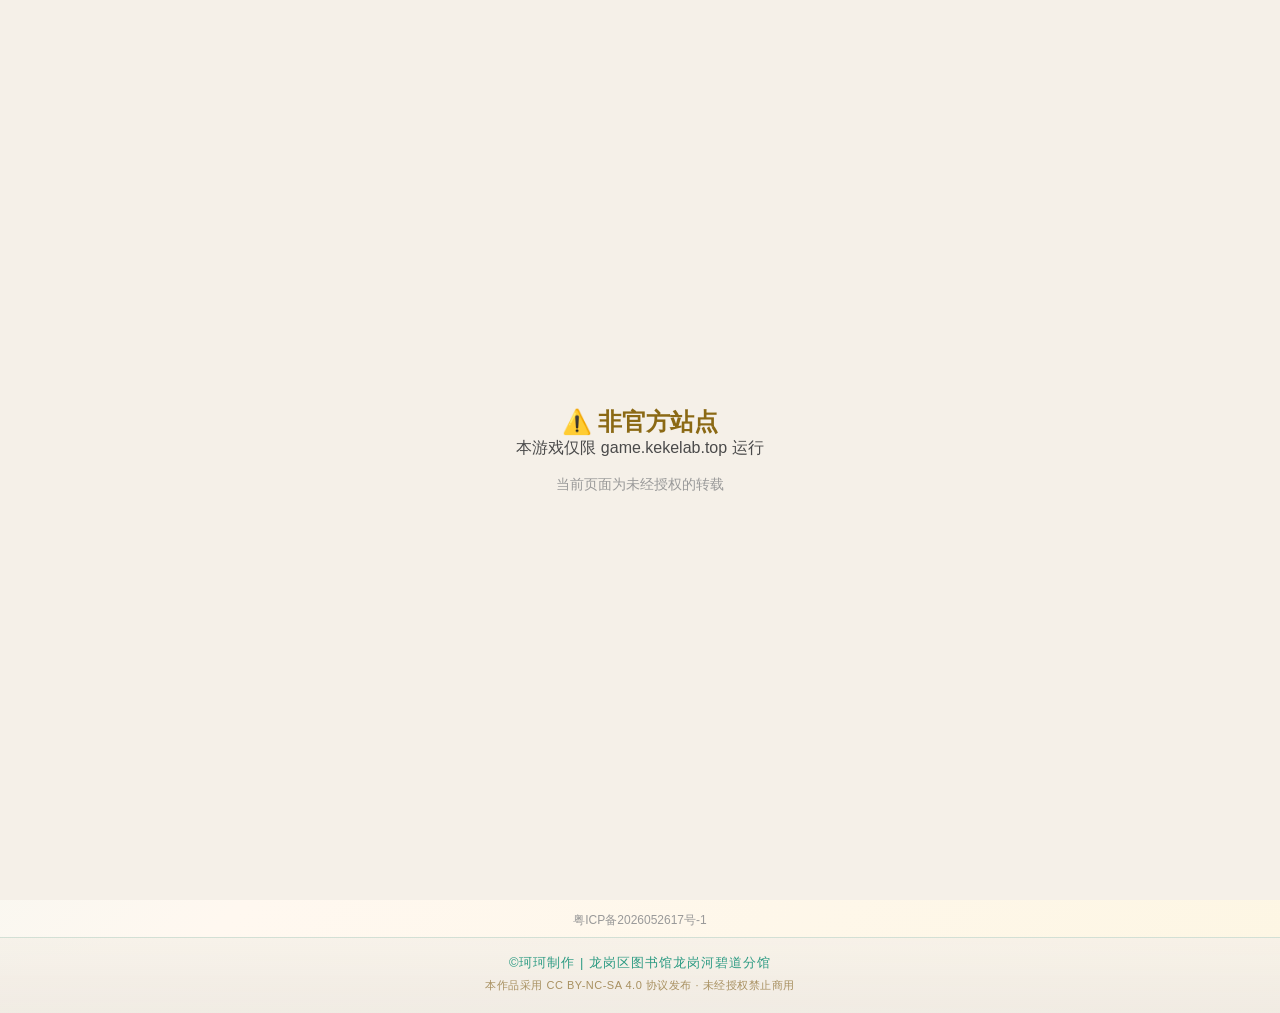
<file: mao.html>
<!DOCTYPE html>
<!-- 
  ============================================================
  书间游戏 · 碧道图书馆游戏合集
  © 珂珂制作 | 龙岗区图书馆龙岗河碧道分馆
  本作品采用 CC BY-NC-SA 4.0 协议发布
  未经授权禁止商用转载
  如需合作请联系龙岗区图书馆龙岗河碧道分馆
  ============================================================
-->
<html lang="zh-CN">
<head>
  <meta charset="UTF-8">
  <meta name="viewport" content="width=device-width, initial-scale=1.0, maximum-scale=1.0, user-scalable=no">
  <title>碧道喵游记</title>
  <style>
    * {
      margin: 0;
      padding: 0;
      box-sizing: border-box;
      -webkit-tap-highlight-color: transparent;
    }

    :root {
      --primary: #2D9B83;
      --primary-light: #3DB89D;
      --secondary: #8B6914;
      --secondary-light: #B8922D;
      --bg: #FFF8F0;
      --card: #FFFFFF;
      --text: #333333;
      --text-light: #666666;
    }

    body {
      font-family: -apple-system, BlinkMacSystemFont, "Segoe UI", Roboto, "Helvetica Neue", Arial, sans-serif;
      background: linear-gradient(135deg, #E8F6F3 0%, var(--bg) 50%, #FDF6E3 100%);
      min-height: 100vh;
      color: var(--text);
      overflow-x: hidden;
    }

    .container {
      max-width: 480px;
      margin: 0 auto;
      min-height: 100vh;
      padding: 16px;
      position: relative;
    }

    .page {
      display: none;
      animation: fadeIn 0.5s ease;
    }

    .page.active {
      display: block;
    }

    @keyframes fadeIn {
      from { opacity: 0; transform: translateY(20px); }
      to { opacity: 1; transform: translateY(0); }
    }

    @keyframes bounce {
      0%, 100% { transform: scale(1); }
      50% { transform: scale(1.1); }
    }

    @keyframes shake {
      0%, 100% { transform: rotate(0); }
      25% { transform: rotate(-5deg); }
      75% { transform: rotate(5deg); }
    }

    @keyframes float {
      0%, 100% { transform: translateY(0); }
      50% { transform: translateY(-10px); }
    }

    @keyframes stamp {
      0% { transform: scale(3) rotate(-15deg); opacity: 0; }
      50% { transform: scale(1.2) rotate(5deg); opacity: 1; }
      100% { transform: scale(1) rotate(0); opacity: 1; }
    }

    @keyframes pulse {
      0%, 100% { transform: scale(1); }
      50% { transform: scale(1.05); }
    }

    @keyframes bookOpen {
      0% { transform: rotateY(0) scale(1); }
      50% { transform: rotateY(-30deg) scale(1.1); }
      100% { transform: rotateY(0) scale(1); }
    }

    @keyframes coffeeSteam {
      0% { opacity: 0; transform: translateY(0) scaleX(1); }
      50% { opacity: 1; transform: translateY(-15px) scaleX(1.2); }
      100% { opacity: 0; transform: translateY(-30px) scaleX(0.8); }
    }

    @keyframes coffeeAppear {
      0% { transform: scale(0) translateY(20px); opacity: 0; }
      60% { transform: scale(1.2) translateY(-5px); opacity: 1; }
      100% { transform: scale(1) translateY(0); opacity: 1; }
    }

    @keyframes glow {
      0%, 100% { box-shadow: 0 0 5px rgba(45, 155, 131, 0.3); }
      50% { box-shadow: 0 0 20px rgba(45, 155, 131, 0.6); }
    }

    @keyframes confetti {
      0% { transform: translateY(0) rotate(0deg); opacity: 1; }
      100% { transform: translateY(-100px) rotate(720deg); opacity: 0; }
    }

    /* 首页样式 */
    .home-page {
      text-align: center;
      padding-top: 40px;
    }

    .game-title {
      font-size: 2.2rem;
      font-weight: bold;
      color: var(--primary);
      margin-bottom: 8px;
      text-shadow: 2px 2px 4px rgba(45, 155, 131, 0.2);
    }

    .game-subtitle {
      font-size: 1rem;
      color: var(--text-light);
      margin-bottom: 24px;
    }

    .cat-avatar {
      font-size: 5rem;
      margin: 20px 0;
      animation: float 3s ease-in-out infinite;
    }

    .intro-card {
      background: var(--card);
      border-radius: 20px;
      padding: 24px;
      margin: 20px 0;
      box-shadow: 0 8px 32px rgba(45, 155, 131, 0.15);
      text-align: left;
    }

    .intro-card h3 {
      color: var(--secondary);
      font-size: 1.1rem;
      margin-bottom: 12px;
    }

    .intro-card p {
      color: var(--text-light);
      line-height: 1.8;
      font-size: 0.95rem;
    }

    .intro-features {
      display: flex;
      justify-content: space-around;
      margin-top: 16px;
      flex-wrap: wrap;
      gap: 8px;
    }

    .feature-item {
      text-align: center;
      padding: 8px 12px;
    }

    .feature-icon {
      font-size: 1.8rem;
    }

    .feature-text {
      font-size: 0.8rem;
      color: var(--text-light);
      margin-top: 4px;
    }

    .start-btn {
      background: linear-gradient(135deg, var(--primary) 0%, var(--primary-light) 100%);
      color: white;
      border: none;
      padding: 16px 48px;
      font-size: 1.2rem;
      font-weight: bold;
      border-radius: 50px;
      cursor: pointer;
      margin-top: 24px;
      box-shadow: 0 6px 20px rgba(45, 155, 131, 0.4);
      transition: all 0.3s ease;
    }

    .start-btn:active {
      transform: scale(0.95);
      box-shadow: 0 3px 10px rgba(45, 155, 131, 0.4);
    }

    /* 关卡通用样式 */
    .level-header {
      text-align: center;
      margin-bottom: 20px;
    }

    .level-badge {
      display: inline-block;
      background: var(--primary);
      color: white;
      padding: 6px 16px;
      border-radius: 20px;
      font-size: 0.85rem;
      margin-bottom: 12px;
    }

    .level-title {
      font-size: 1.5rem;
      color: var(--text);
      margin-bottom: 8px;
    }

    .level-date {
      font-size: 0.85rem;
      color: var(--text-light);
    }

    .scene-card {
      background: var(--card);
      border-radius: 20px;
      padding: 20px;
      margin-bottom: 16px;
      box-shadow: 0 4px 20px rgba(0,0,0,0.08);
    }

    .scene-emoji {
      font-size: 3rem;
      text-align: center;
      margin-bottom: 12px;
    }

    .scene-desc {
      color: var(--text-light);
      line-height: 1.7;
      font-size: 0.95rem;
    }

    /* 序章探索区域 */
    .explore-areas {
      display: flex;
      flex-direction: column;
      gap: 12px;
      margin-top: 16px;
    }

    .explore-btn {
      background: linear-gradient(135deg, #F8F4EF 0%, #FDF6E3 100%);
      border: 2px solid var(--secondary-light);
      border-radius: 16px;
      padding: 16px;
      cursor: pointer;
      display: flex;
      align-items: center;
      gap: 12px;
      transition: all 0.3s ease;
      position: relative;
      overflow: hidden;
    }

    .explore-btn:active {
      transform: scale(0.98);
      background: #FFF;
    }

    .explore-btn.discovered {
      border-color: var(--primary);
      background: linear-gradient(135deg, #E8F6F3 0%, #D4EDDA 100%);
    }

    .explore-btn.discovered::after {
      content: '✓';
      position: absolute;
      top: 8px;
      right: 12px;
      background: var(--primary);
      color: white;
      width: 22px;
      height: 22px;
      border-radius: 50%;
      display: flex;
      align-items: center;
      justify-content: center;
      font-size: 0.75rem;
    }

    .explore-btn .icon {
      font-size: 2rem;
    }

    .explore-btn .text {
      flex: 1;
      text-align: left;
    }

    .explore-btn .title {
      font-weight: bold;
      color: var(--secondary);
      margin-bottom: 4px;
    }

    .explore-btn .hint {
      font-size: 0.8rem;
      color: var(--text-light);
    }

    /* 弹窗 */
    .modal {
      display: none;
      position: fixed;
      top: 0;
      left: 0;
      width: 100%;
      height: 100%;
      background: rgba(0,0,0,0.5);
      z-index: 100;
      justify-content: center;
      align-items: center;
      padding: 20px;
    }

    .modal.active {
      display: flex;
    }

    .modal-content {
      background: var(--card);
      border-radius: 24px;
      padding: 24px;
      max-width: 400px;
      width: 100%;
      animation: fadeIn 0.3s ease;
    }

    .modal-emoji {
      font-size: 4rem;
      text-align: center;
      margin-bottom: 16px;
    }

    .modal-title {
      font-size: 1.3rem;
      color: var(--primary);
      text-align: center;
      margin-bottom: 12px;
    }

    .modal-text {
      color: var(--text-light);
      line-height: 1.7;
      text-align: center;
    }

    .modal-close {
      background: var(--primary);
      color: white;
      border: none;
      padding: 12px 32px;
      border-radius: 25px;
      font-size: 1rem;
      cursor: pointer;
      margin-top: 20px;
      display: block;
      width: 100%;
    }

    /* 印章 */
    .stamp-modal {
      text-align: center;
    }

    .stamp-badge {
      width: 120px;
      height: 120px;
      border-radius: 50%;
      background: linear-gradient(135deg, var(--primary) 0%, var(--primary-light) 100%);
      display: flex;
      flex-direction: column;
      justify-content: center;
      align-items: center;
      margin: 0 auto 20px;
      animation: stamp 0.6s ease forwards;
      box-shadow: 0 8px 24px rgba(45, 155, 131, 0.4);
    }

    .stamp-badge .icon {
      font-size: 2.5rem;
    }

    .stamp-badge .name {
      color: white;
      font-size: 0.75rem;
      font-weight: bold;
      margin-top: 4px;
    }

    /* 选择题 */
    .quiz-options {
      display: flex;
      flex-direction: column;
      gap: 12px;
      margin-top: 16px;
    }

    .quiz-option {
      background: #F8F4EF;
      border: 2px solid transparent;
      border-radius: 16px;
      padding: 16px;
      cursor: pointer;
      text-align: center;
      font-size: 1rem;
      transition: all 0.3s ease;
    }

    .quiz-option:active {
      transform: scale(0.98);
    }

    .quiz-option.selected {
      border-color: var(--primary);
      background: #E8F6F3;
    }

    .quiz-option.correct {
      border-color: var(--primary);
      background: #D4EDDA;
    }

    .quiz-option.wrong {
      border-color: #DC3545;
      background: #F8D7DA;
    }

    .quiz-feedback {
      text-align: center;
      padding: 12px;
      margin-top: 12px;
      border-radius: 12px;
      font-weight: bold;
    }

    .quiz-feedback.correct {
      background: #D4EDDA;
      color: #155724;
    }

    .quiz-feedback.wrong {
      background: #F8D7DA;
      color: #721C24;
    }

    .quiz-progress {
      display: flex;
      justify-content: center;
      gap: 8px;
      margin-bottom: 16px;
    }

    .quiz-dot {
      width: 10px;
      height: 10px;
      border-radius: 50%;
      background: #DDD;
    }

    .quiz-dot.active {
      background: var(--primary);
    }

    .quiz-dot.done {
      background: var(--secondary);
    }

    /* 翻牌游戏 */
    .memory-game {
      display: grid;
      grid-template-columns: repeat(4, 1fr);
      gap: 10px;
      padding: 16px 0;
    }

    .memory-card {
      aspect-ratio: 1;
      border-radius: 12px;
      cursor: pointer;
      position: relative;
      perspective: 600px;
      box-shadow: 0 2px 8px rgba(0,0,0,0.1);
    }

    .memory-card .card-inner {
      width: 100%;
      height: 100%;
      position: relative;
      transform-style: preserve-3d;
      transition: transform 0.5s ease;
    }

    .memory-card.flipped .card-inner {
      transform: rotateY(180deg);
    }

    .memory-card .card-back,
    .memory-card .card-front {
      position: absolute;
      width: 100%;
      height: 100%;
      border-radius: 12px;
      display: flex;
      justify-content: center;
      align-items: center;
      backface-visibility: hidden;
      font-size: 2rem;
    }

    .memory-card .card-back {
      background: linear-gradient(135deg, var(--secondary) 0%, var(--secondary-light) 100%);
    }

    .memory-card .card-front {
      background: #FFFFFF;
      transform: rotateY(180deg);
    }

    .memory-card:hover .card-inner {
      transform: scale(1.05);
    }

    .memory-card.flipped:hover .card-inner {
      transform: rotateY(180deg) scale(1.05);
    }

    .memory-card.matched .card-inner {
      transform: rotateY(180deg) scale(0.95);
    }

    .memory-card.matched {
      pointer-events: none;
    }

    .memory-card.matched .card-front {
      background: #E8F5E9;
    }

    .memory-score {
      text-align: center;
      margin-top: 16px;
      font-size: 1.1rem;
      color: var(--primary);
    }

    /* 拖拽排序 */
    .sort-list {
      display: flex;
      flex-direction: column;
      gap: 10px;
      margin: 16px 0;
    }

    .sort-item {
      background: var(--card);
      border: 2px solid var(--primary);
      border-radius: 12px;
      padding: 14px;
      display: flex;
      align-items: center;
      gap: 12px;
      cursor: grab;
      user-select: none;
      touch-action: none;
      transition: transform 0.2s, box-shadow 0.2s;
    }

    .sort-item.dragging {
      opacity: 0.5;
      border-style: dashed;
      box-shadow: 0 4px 12px rgba(45, 155, 131, 0.3);
      transform: scale(1.02);
    }

    .sort-item .drag-handle {
      font-size: 1.2rem;
      color: var(--text-light);
    }

    .sort-item .item-content {
      flex: 1;
    }

    .sort-item .item-title {
      font-weight: bold;
      color: var(--text);
      font-size: 0.95rem;
    }

    .sort-item .item-date {
      font-size: 0.8rem;
      color: var(--text-light);
    }

    .sort-item .item-icon {
      font-size: 1.5rem;
    }

    /* 连线游戏 - 左右布局 */
    .line-game {
      position: relative;
      display: flex;
      justify-content: space-between;
      align-items: stretch;
      padding: 20px 10px;
      min-height: 320px;
    }

    .line-column {
      display: flex;
      flex-direction: column;
      justify-content: space-around;
      align-items: center;
      flex: 1;
      max-width: 45%;
      z-index: 2;
    }

    .line-column.left {
      align-items: flex-end;
      padding-right: 20px;
    }

    .line-column.right {
      align-items: flex-start;
      padding-left: 20px;
    }

    .line-node-wrapper {
      display: flex;
      align-items: center;
      margin: 8px 0;
    }

    .line-column.left .line-node-wrapper {
      flex-direction: row-reverse;
    }

    .line-column.right .line-node-wrapper {
      flex-direction: row;
    }

    .line-node {
      background: var(--card);
      border: 2px solid var(--primary);
      border-radius: 50%;
      width: 70px;
      height: 70px;
      display: flex;
      flex-direction: column;
      justify-content: center;
      align-items: center;
      cursor: pointer;
      transition: all 0.3s ease;
      flex-shrink: 0;
    }

    .line-node .icon {
      font-size: 1.5rem;
    }

    .line-node .label {
      font-size: 0.65rem;
      color: var(--text);
      margin-top: 2px;
    }

    .line-node.selected {
      background: var(--primary);
      border-color: var(--primary-light);
      animation: glow 1s ease infinite;
    }

    .line-node.selected .label {
      color: white;
    }

    .line-node.connected {
      background: #D4EDDA;
      border-color: var(--primary);
    }

    .line-canvas {
      position: absolute;
      top: 0;
      left: 0;
      width: 100%;
      height: 100%;
      pointer-events: none;
      z-index: 1;
    }

    /* 移动端适配 */
    @media (max-width: 400px) {
      .line-game {
        min-height: 280px;
        padding: 15px 5px;
      }
      
      .line-node {
        width: 56px;
        height: 56px;
      }
      
      .line-node .icon {
        font-size: 1.2rem;
      }
      
      .line-node .label {
        font-size: 0.55rem;
      }
      
      .line-column.left {
        padding-right: 10px;
      }
      
      .line-column.right {
        padding-left: 10px;
      }
    }

    .line-hint {
      text-align: center;
      color: var(--text-light);
      font-size: 0.9rem;
      margin-bottom: 16px;
    }

    /* 进度条 */
    .progress-bar {
      display: flex;
      justify-content: center;
      gap: 6px;
      margin-bottom: 20px;
    }

    .progress-dot {
      width: 12px;
      height: 12px;
      border-radius: 50%;
      background: #DDD;
    }

    .progress-dot.completed {
      background: var(--secondary);
    }

    .progress-dot.current {
      background: var(--primary);
      animation: bounce 1s infinite;
    }

    /* 完成按钮 */
    .complete-btn {
      background: linear-gradient(135deg, var(--secondary) 0%, var(--secondary-light) 100%);
      color: white;
      border: none;
      padding: 14px 40px;
      font-size: 1.1rem;
      font-weight: bold;
      border-radius: 50px;
      cursor: pointer;
      margin-top: 20px;
      box-shadow: 0 6px 20px rgba(139, 105, 20, 0.3);
      transition: all 0.3s ease;
    }

    .complete-btn:active {
      transform: scale(0.95);
    }

    .complete-btn:disabled {
      opacity: 0.5;
      cursor: not-allowed;
    }

    /* 结算页 */
    .result-page {
      text-align: center;
      padding-top: 30px;
    }

    .result-title {
      font-size: 1.8rem;
      color: var(--primary);
      margin-bottom: 8px;
    }

    .result-subtitle {
      color: var(--text-light);
      margin-bottom: 24px;
    }

    .stamps-collection {
      display: grid;
      grid-template-columns: repeat(3, 1fr);
      gap: 16px;
      margin: 24px 0;
    }

    .stamp-item {
      display: flex;
      flex-direction: column;
      align-items: center;
    }

    .stamp-icon {
      width: 70px;
      height: 70px;
      border-radius: 50%;
      background: linear-gradient(135deg, var(--primary) 0%, var(--primary-light) 100%);
      display: flex;
      justify-content: center;
      align-items: center;
      font-size: 2rem;
      margin-bottom: 8px;
      box-shadow: 0 4px 12px rgba(45, 155, 131, 0.3);
    }

    .stamp-name {
      font-size: 0.75rem;
      color: var(--text-light);
      text-align: center;
    }

    .title-badge {
      background: linear-gradient(135deg, #FFD700 0%, #FFA500 100%);
      color: white;
      padding: 16px 32px;
      border-radius: 50px;
      font-size: 1.2rem;
      font-weight: bold;
      display: inline-block;
      margin: 20px 0;
      box-shadow: 0 6px 20px rgba(255, 165, 0, 0.4);
    }

    .share-card {
      background: var(--card);
      border-radius: 20px;
      padding: 20px;
      margin: 20px 0;
      box-shadow: 0 4px 20px rgba(0,0,0,0.08);
    }

    .share-text {
      color: var(--text-light);
      line-height: 1.7;
      font-size: 0.95rem;
    }

    .restart-btn {
      background: linear-gradient(135deg, var(--primary) 0%, var(--primary-light) 100%);
      color: white;
      border: none;
      padding: 16px 48px;
      font-size: 1.1rem;
      font-weight: bold;
      border-radius: 50px;
      cursor: pointer;
      margin-top: 16px;
      box-shadow: 0 6px 20px rgba(45, 155, 131, 0.4);
    }

    /* 返回按钮 */
    .back-btn {
      position: fixed;
      top: 16px;
      left: 16px;
      width: 40px;
      height: 40px;
      border-radius: 50%;
      background: rgba(255,255,255,0.9);
      border: none;
      font-size: 1.2rem;
      cursor: pointer;
      box-shadow: 0 2px 10px rgba(0,0,0,0.1);
      z-index: 50;
      display: none;
    }

    .back-btn.visible {
      display: block;
    }

    /* 浮动装饰 */
    .floating-deco {
      position: fixed;
      font-size: 2rem;
      opacity: 0.3;
      pointer-events: none;
      z-index: -1;
    }

    .deco-1 { top: 10%; left: 5%; animation: float 4s ease-in-out infinite; }
    .deco-2 { top: 30%; right: 5%; animation: float 5s ease-in-out infinite 1s; }
    .deco-3 { bottom: 20%; left: 8%; animation: float 4.5s ease-in-out infinite 0.5s; }
    .deco-4 { bottom: 35%; right: 3%; animation: float 5.5s ease-in-out infinite 1.5s; }

    /* 底部安全区 */
    .safe-bottom {
      height: 40px;
    }

    /* ========== 第一关：选书借阅互动样式 ========== */
    
    /* 书籍展示区 */
    .book-display-area {
      display: grid;
      grid-template-columns: repeat(2, 1fr);
      gap: 12px;
      margin: 16px 0;
    }

    .book-item {
      background: linear-gradient(135deg, #FDF6E3 0%, #FFF8F0 100%);
      border: 2px solid var(--secondary-light);
      border-radius: 16px;
      padding: 16px 12px;
      cursor: pointer;
      transition: all 0.3s ease;
      text-align: center;
      position: relative;
      overflow: hidden;
    }

    .book-item:active {
      transform: scale(0.95);
    }

    .book-item.selected {
      border-color: var(--primary);
      border-width: 3px;
      background: linear-gradient(135deg, #E8F6F3 0%, #D4EDDA 100%);
      animation: pulse 0.5s ease;
    }

    .book-item.reading {
      animation: bookOpen 0.6s ease forwards;
    }

    .book-item .book-emoji {
      font-size: 2.5rem;
      margin-bottom: 8px;
      display: block;
    }

    .book-item .book-title {
      font-weight: bold;
      color: var(--secondary);
      font-size: 0.9rem;
      margin-bottom: 4px;
    }

    .book-item .book-desc {
      font-size: 0.75rem;
      color: var(--text-light);
      line-height: 1.4;
    }

    .book-item .book-quote {
      display: none;
      font-style: italic;
      color: var(--primary);
      font-size: 0.85rem;
      margin-top: 8px;
      padding-top: 8px;
      border-top: 1px dashed var(--primary);
    }

    .book-item.reading .book-quote {
      display: block;
      animation: fadeIn 0.5s ease 0.3s both;
    }

    /* 借阅台 */
    .borrow-desk {
      background: linear-gradient(135deg, #8B6914 0%, #A67C00 100%);
      border-radius: 16px;
      padding: 20px;
      margin-top: 16px;
      text-align: center;
      color: white;
      cursor: pointer;
      transition: all 0.3s ease;
      position: relative;
      overflow: hidden;
    }

    .borrow-desk:hover {
      transform: scale(1.02);
    }

    .borrow-desk.disabled {
      opacity: 0.6;
      cursor: not-allowed;
    }

    .borrow-desk .desk-icon {
      font-size: 2.5rem;
      margin-bottom: 8px;
    }

    .borrow-desk .desk-text {
      font-size: 1rem;
      font-weight: bold;
    }

    .borrow-desk .desk-hint {
      font-size: 0.8rem;
      opacity: 0.8;
      margin-top: 4px;
    }

    /* 咖啡领取动画 */
    .coffee-reward {
      display: none;
      flex-direction: column;
      align-items: center;
      padding: 20px;
      background: linear-gradient(135deg, #FFF8F0 0%, #FFF 100%);
      border-radius: 16px;
      margin-top: 16px;
      border: 2px dashed var(--secondary);
    }

    .coffee-reward.show {
      display: flex;
      animation: coffeeAppear 0.6s ease forwards;
    }

    .coffee-cup {
      font-size: 4rem;
      position: relative;
    }

    .coffee-steam {
      position: absolute;
      top: -20px;
      left: 50%;
      transform: translateX(-50%);
    }

    .steam {
      display: inline-block;
      font-size: 1rem;
      animation: coffeeSteam 1.5s ease infinite;
      margin: 0 2px;
    }

    .steam:nth-child(2) {
      animation-delay: 0.5s;
    }

    .steam:nth-child(3) {
      animation-delay: 1s;
    }

    .coffee-text {
      margin-top: 12px;
      font-size: 1.1rem;
      color: var(--primary);
      font-weight: bold;
    }

    .coffee-subtext {
      font-size: 0.85rem;
      color: var(--text-light);
      margin-top: 4px;
    }

    /* 交互步骤提示 */
    .interaction-steps {
      display: flex;
      justify-content: center;
      gap: 8px;
      margin-bottom: 16px;
    }

    .step-dot {
      width: 12px;
      height: 12px;
      border-radius: 50%;
      background: #DDD;
      transition: all 0.3s ease;
    }

    .step-dot.active {
      background: var(--primary);
      transform: scale(1.2);
    }

    .step-dot.done {
      background: var(--secondary);
    }
  </style>
</head>
<body>
  <button class="back-btn" id="backBtn">←</button>

  <div class="floating-deco deco-1">🌿</div>
  <div class="floating-deco deco-2">📚</div>
  <div class="floating-deco deco-3">🐱</div>
  <div class="floating-deco deco-4">✨</div>

  <div class="container">
    <!-- 首页 -->
    <div class="page home-page active" id="homePage">
      <h1 class="game-title">🐱 碧道喵游记</h1>
      <p class="game-subtitle">一只流浪猫的阅读冒险</p>
      
      <div class="cat-avatar">🐱</div>
      
      <div class="intro-card">
        <h3>📖 龙岗河碧道分馆（曲水书院·碧道馆）</h3>
        <p>藏在龙岗河畔的秘境书房，290㎡温馨空间，万卷藏书静候知音。这里有一只特别的"馆猫"——流浪猫碧碧，欢迎你来和它一起探索阅读的乐趣！</p>
        
        <div class="intro-features">
          <div class="feature-item">
            <span class="feature-icon">🏞️</span>
            <div class="feature-text">龙岗河畔</div>
          </div>
          <div class="feature-item">
            <span class="feature-icon">📚</span>
            <div class="feature-text">万卷藏书</div>
          </div>
          <div class="feature-item">
            <span class="feature-icon">🐱</span>
            <div class="feature-text">馆猫碧碧</div>
          </div>
          <div class="feature-item">
            <span class="feature-icon">🎨</span>
            <div class="feature-text">精彩活动</div>
          </div>
        </div>
      </div>
      
      <button class="start-btn" onclick="startGame()">开始冒险 🚀</button>
    </div>

    <!-- 序章：碧碧的第一天（优化版） -->
    <div class="page" id="prologuePage">
      <div class="level-header">
        <span class="level-badge">序章</span>
        <h2 class="level-title">碧碧的第一天</h2>
        <p class="level-date">📅 2024年5月 · 新馆开放</p>
      </div>
      
      <div class="scene-card">
        <div class="scene-emoji">🏠✨</div>
        <p class="scene-desc">
          2024年5月，龙岗河碧道分馆（别名"曲水书院·碧道馆"）正式开馆！地址在龙岗区龙园路435号3楼，面积290㎡，藏书超1万册。流浪猫碧碧第一次走进这个温暖的地方，决定探索这个神奇的空间~
        </p>
      </div>
      
      <div class="scene-card">
        <p style="color: var(--primary); font-weight: bold; margin-bottom: 12px;">👆 点击下方区域，探索碧道分馆的特色：</p>
        <div class="explore-areas" id="exploreAreas">
          <button class="explore-btn" id="explore-bookshelf" onclick="exploreArea('bookshelf')">
            <span class="icon">📚</span>
            <div class="text">
              <div class="title">书架区</div>
              <div class="hint">点击探索</div>
            </div>
          </button>
          <button class="explore-btn" id="explore-reading" onclick="exploreArea('reading')">
            <span class="icon">🛋️</span>
            <div class="text">
              <div class="title">阅读区</div>
              <div class="hint">点击探索</div>
            </div>
          </button>
          <button class="explore-btn" id="explore-window" onclick="exploreArea('window')">
            <span class="icon">🌅</span>
            <div class="text">
              <div class="title">河景窗边</div>
              <div class="hint">点击探索</div>
            </div>
          </button>
        </div>
      </div>
      
      <div class="scene-card" id="prologueProgress">
        <p style="text-align: center; color: var(--text-light);">
          已探索：<span id="prologueExplored">0</span>/3 个区域
        </p>
      </div>
    </div>

    <!-- 第1关：美式阅读大挑战（优化版） -->
    <div class="page" id="level1Page">
      <div class="level-header">
        <span class="level-badge">第1关</span>
        <h2 class="level-title">美式阅读大挑战</h2>
        <p class="level-date">📅 2024年6月 · 借书免费领美式咖啡活动</p>
      </div>
      
      <div class="scene-card">
        <div class="scene-emoji">☕📖</div>
        <p class="scene-desc">
          碧碧在窗边发现了一本有趣的书，旁边的读者端着一杯咖啡告诉它："我们在玩'在图书馆装美式'活动哦！只要借一本书，就能免费领一杯美式咖啡~"碧碧好奇地竖起耳朵，决定挑战一下自己的阅读知识！
        </p>
      </div>
      
      <!-- 交互步骤指示器 -->
      <div class="interaction-steps" id="level1Steps">
        <span class="step-dot active" id="step1"></span>
        <span class="step-dot" id="step2"></span>
      </div>
      
      <!-- 步骤1：选书借阅互动 -->
      <div class="scene-card" id="step1Content">
        <h3 style="color: var(--secondary); margin-bottom: 8px;">📚 选择你喜欢的书</h3>
        <p style="color: var(--text-light); font-size: 0.9rem; margin-bottom: 12px;">点击书籍翻开阅读，然后点击借阅台领取咖啡~</p>
        
        <div class="book-display-area" id="bookDisplayArea">
          <div class="book-item" data-book="绘本" onclick="selectBook(this)">
            <span class="book-emoji">📕</span>
            <div class="book-title">儿童绘本</div>
            <div class="book-desc">适合3-8岁小朋友</div>
            <div class="book-quote">"每一页都是一个小惊喜~"</div>
          </div>
          <div class="book-item" data-book="童话" onclick="selectBook(this)">
            <span class="book-emoji">🏰</span>
            <div class="book-title">童话故事</div>
            <div class="book-desc">经典格林童话合集</div>
            <div class="book-quote">"从前有座山，山里有座庙..."</div>
          </div>
          <div class="book-item" data-book="科普" onclick="selectBook(this)">
            <span class="book-emoji">🔬</span>
            <div class="book-title">科普百科</div>
            <div class="book-desc">探索科学的奥秘</div>
            <div class="book-quote">"你知道彩虹是怎么形成的吗？"</div>
          </div>
          <div class="book-item" data-book="冒险" onclick="selectBook(this)">
            <span class="book-emoji">⚔️</span>
            <div class="book-title">冒险小说</div>
            <div class="book-desc">惊心动魄的冒险之旅</div>
            <div class="book-quote">"下一站，未知的冒险~"</div>
          </div>
        </div>
        
        <!-- 借阅台 -->
        <div class="borrow-desk disabled" id="borrowDesk" onclick="claimCoffee()">
          <div class="desk-icon">🛒</div>
          <div class="desk-text">借阅台</div>
          <div class="desk-hint">请先选择并阅读一本书</div>
        </div>
        
        <!-- 咖啡奖励 -->
        <div class="coffee-reward" id="coffeeReward">
          <div class="coffee-cup">
            ☕
            <div class="coffee-steam">
              <span class="steam">~</span>
              <span class="steam">~</span>
              <span class="steam">~</span>
            </div>
          </div>
          <div class="coffee-text">🎉 借书领美式成功！</div>
          <div class="coffee-subtext">完成"在图书馆装美式"成就</div>
        </div>
      </div>
      
      <!-- 步骤2：答题闯关 -->
      <div class="scene-card" id="step2Content" style="display: none;">
        <div class="quiz-progress" id="quiz1Progress">
          <span class="quiz-dot active"></span>
          <span class="quiz-dot"></span>
          <span class="quiz-dot"></span>
        </div>
        <h3 style="color: var(--secondary); margin-bottom: 8px;">❓ 答题回顾</h3>
        <p style="color: var(--text-light); font-size: 0.9rem; margin-bottom: 12px;">关于2024年碧道分馆的活动，回顾一下吧~</p>
        
        <div id="quiz1Content">
          <p class="scene-desc" id="quiz1Question"></p>
          <div class="quiz-options" id="quiz1Options"></div>
          <div id="quiz1Feedback"></div>
        </div>
      </div>
    </div>

    <!-- 第2关：叶子先生的秋天 -->
    <div class="page" id="level2Page">
      <div class="level-header">
        <span class="level-badge">第2关</span>
        <h2 class="level-title">叶子先生的秋天</h2>
        <p class="level-date">📅 2024年10月 · 亲子故事会</p>
      </div>
      
      <div class="scene-card">
        <div class="scene-emoji">🍁🍂</div>
        <p class="scene-desc">
          2024年秋风送爽，龙岗河畔飘满了金黄的落叶。碧道分馆里正在举办《叶子先生》亲子故事会！碧碧和小朋友们一起听故事、做游戏。现在，它们要玩一个"秋日翻翻乐"配对游戏，考验记忆力的时候到啦~
        </p>
      </div>
      
      <div class="scene-card">
        <h3 style="color: var(--secondary); margin-bottom: 8px;">🍂 翻牌配对</h3>
        <p style="color: var(--text-light); font-size: 0.9rem; margin-bottom: 12px;">找出4对相同的秋日元素</p>
        <div class="memory-game" id="memoryGame"></div>
        <div class="memory-score">配对进度：<span id="memoryMatched">0</span>/4</div>
      </div>
    </div>

    <!-- 第3关：蜡染与螺钿 -->
    <div class="page" id="level3Page">
      <div class="level-header">
        <span class="level-badge">第3关</span>
        <h2 class="level-title">蜡染与螺钿</h2>
        <p class="level-date">📅 2024年10-12月 · 非遗手工坊</p>
      </div>
      
      <div class="scene-card">
        <div class="scene-emoji">🎨✨</div>
        <p class="scene-desc">
          2024年，碧道分馆的非遗手工坊热闹非凡！从《蜡染与撑天伞》到《草帽彩绘DIY》，再到《非遗螺钿》，每一场活动都让参与者感受到了传统文化的魅力。碧碧想要把这些精彩活动按时间顺序排列，你能帮它吗？
        </p>
      </div>
      
      <div class="scene-card">
        <h3 style="color: var(--secondary); margin-bottom: 8px;">📋 拖拽排序</h3>
        <p style="color: var(--text-light); font-size: 0.9rem; margin-bottom: 12px;">请将活动按时间顺序排列（拖动调整）</p>
        <div class="sort-list" id="sortList"></div>
        <button class="complete-btn" id="sortCheckBtn" onclick="checkSort()">检查顺序 ✓</button>
      </div>
    </div>

    <!-- 第4关：以书换蔬 -->
    <div class="page" id="level4Page">
      <div class="level-header">
        <span class="level-badge">第4关</span>
        <h2 class="level-title">以书换蔬</h2>
        <p class="level-date">📅 2024年 · 河畔书香漂流</p>
      </div>
      
      <div class="scene-card">
        <div class="scene-emoji">📮🌱🥬</div>
        <p class="scene-desc">
          龙岗河畔的书香市集开张啦！"河畔书香漂流"活动设置了三个漂流驿站，每站都有不同的兑换好礼。碧碧想用自己的旧书换取一份春天的礼物，快来帮它完成连线吧~
        </p>
      </div>
      
      <div class="scene-card">
        <h3 style="color: var(--secondary); margin-bottom: 8px;">🔗 连线匹配</h3>
        <p class="line-hint">点击两个节点完成连线</p>
        <div class="line-game" id="lineGame">
          <canvas class="line-canvas" id="lineCanvas"></canvas>
        </div>
      </div>
    </div>

    <!-- 第5关：西游闹春 -->
    <div class="page" id="level5Page">
      <div class="level-header">
        <span class="level-badge">第5关</span>
        <h2 class="level-title">西游闹春</h2>
        <p class="level-date">📅 2024年 · 新春活动回顾</p>
      </div>
      
      <div class="scene-card">
        <div class="scene-emoji">🏮🐒🐉</div>
        <p class="scene-desc">
          碧道分馆举办过"西游闹春斗年兽"主题活动！碧碧化身为小悟空，和小读者们一起闯关打年兽。快来挑战三道趣味问答，回顾一下当时的精彩吧~
        </p>
      </div>
      
      <div class="scene-card">
        <div class="quiz-progress" id="quiz2Progress">
          <span class="quiz-dot active"></span>
          <span class="quiz-dot"></span>
          <span class="quiz-dot"></span>
        </div>
        <h3 style="color: var(--secondary); margin-bottom: 8px;">🎯 闯关问答</h3>
        
        <div id="quiz2Content">
          <p class="scene-desc" id="quiz2Question"></p>
          <div class="quiz-options" id="quiz2Options"></div>
          <div id="quiz2Feedback"></div>
        </div>
      </div>
    </div>

    <!-- 结算页 -->
    <div class="page result-page" id="resultPage">
      <div class="cat-avatar" style="font-size: 4rem;">🎉</div>
      <h1 class="result-title">冒险完成！</h1>
      <p class="result-subtitle">恭喜你收集了全部印章</p>
      
      <div class="stamps-collection" id="stampsCollection"></div>
      
      <div class="title-badge">🏆 碧道阅读达人</div>
      
      <div class="share-card">
        <p class="share-text" id="shareText">
          我在碧道喵游记收集了6/6枚印章，成为碧道阅读达人！<br><br>
          龙岗河碧道分馆（曲水书院·碧道馆），一家藏在碧道里的书房~ 📚🐱
        </p>
      </div>
      
      <button class="restart-btn" onclick="restartGame()">🔄 再玩一次</button>
      
      <div class="safe-bottom"></div>
    </div>
  </div>

  <!-- 通用弹窗 -->
  <div class="modal" id="infoModal">
    <div class="modal-content">
      <div class="modal-emoji" id="modalEmoji">🐱</div>
      <h3 class="modal-title" id="modalTitle">探索发现</h3>
      <p class="modal-text" id="modalText"></p>
      <button class="modal-close" onclick="closeModal()">知道了 ✓</button>
    </div>
  </div>

  <!-- 印章弹窗 -->
  <div class="modal" id="stampModal">
    <div class="modal-content stamp-modal">
      <div class="stamp-badge" id="stampBadge">
        <span class="icon" id="stampIcon">🐾</span>
        <span class="name" id="stampName">新馆纪念章</span>
      </div>
      <h3 class="modal-title" id="stampTitle">获得新印章！</h3>
      <p class="modal-text" id="stampText">恭喜你完成本关挑战！</p>
      <button class="modal-close" id="stampBtn" onclick="closeStampModal()">继续前进 →</button>
    </div>
  </div>

  <script>
    // ===== 域名校验 =====
    (function(){
      if (location.hostname !== 'game.kekelab.top' && location.hostname !== 'localhost' && location.hostname !== '127.0.0.1') {
        document.body.innerHTML = '<div style="display:flex;align-items:center;justify-content:center;height:100vh;background:#f5f0e8;color:#4a4a4a;font-family:sans-serif;text-align:center;padding:2rem;"><div><h2 style="color:#8B6914;">⚠️ 非官方站点</h2><p>本游戏仅限 game.kekelab.top 运行</p><p style="margin-top:1rem;font-size:0.9em;color:#999;">当前页面为未经授权的转载</p></div></div>';
        document.body.style.margin = '0';
      }
    })();
    // ===== 右键禁用 + F12检测 =====
    document.addEventListener('contextmenu', function(e) { e.preventDefault(); });
    document.addEventListener('keydown', function(e) {
      if (e.key === 'F12') { e.preventDefault(); }
      if (e.ctrlKey && e.shiftKey && (e.key === 'I' || e.key === 'J')) { e.preventDefault(); }
      if (e.ctrlKey && e.key === 'u') { e.preventDefault(); }
    });

    // ==================== 游戏状态 ====================
    const gameState = {
      currentLevel: 0,
      stamps: [],
      prologueExplored: 0,
      
      // 第一关新增状态
      level1Step: 1,
      selectedBook: null,
      bookRead: false,
      coffeeClaimed: false,
      
      // 答题进度
      quiz1Progress: 0,
      quiz2Progress: 0,
      
      // 翻牌游戏
      memoryMatched: 0,
      
      // 连线游戏
      lineConnections: [],
      
      // 拖拽排序
      sortOrder: []
    };

    // ==================== 关卡配置 ====================
    const levels = [
      { id: 'prologue', name: '序章：碧碧的第一天', stamp: { icon: '🐾', name: '新馆纪念章' } },
      { id: 'level1', name: '第1关：美式阅读大挑战', stamp: { icon: '☕', name: '美式阅读章' } },
      { id: 'level2', name: '第2关：叶子先生的秋天', stamp: { icon: '🍂', name: '秋日故事章' } },
      { id: 'level3', name: '第3关：蜡染与螺钿', stamp: { icon: '🎨', name: '非遗传承章' } },
      { id: 'level4', name: '第4关：以书换蔬', stamp: { icon: '📮', name: '漂流书香章' } },
      { id: 'level5', name: '第5关：西游闹春', stamp: { icon: '🏮', name: '新春闯关章' } }
    ];

    // ==================== 序章探索内容（基于真实信息） ====================
    const exploreContent = {
      bookshelf: {
        emoji: '📚',
        title: '书架区探秘',
        text: '📍 龙岗河碧道分馆拥有超1万册藏书！\n\n分为儿童绘本区、文学区、科普区等，还有龙岗河主题专区~ 别名"曲水书院·碧道馆"，寓意龙岗河水文化与书香的交融。碧碧最喜欢趴在绘本区的地毯上，听小朋友们讲故事~'
      },
      reading: {
        emoji: '🛋️',
        title: '温馨阅读区',
        text: '📍 阅读区配备了舒适的沙发、可爱的帐篷、童趣木马等~\n\n这里经常举办亲子故事会，充满欢声笑语。柔软的抱枕、温暖的灯光，让阅读成为一种享受。碧碧最爱在这里打盹~'
      },
      window: {
        emoji: '🌅',
        title: '河景窗边',
        text: '📍 超大落地窗外就是龙岗河碧道！\n\n阳光透过窗户洒进来，温暖又惬意。坐在窗边，一边阅读一边欣赏河畔风光，心情格外舒畅。这里是馆内最受欢迎的阅读位置，常常需要抢座哦~'
      }
    };

    // ==================== 第一关题目 ====================
    const quiz1Questions = [
      {
        question: 'Q1: 2024年6月，"在图书馆装美式"是什么活动？',
        options: ['A. 借书免费领一杯美式咖啡', 'B. 穿美式服装在图书馆拍照', 'C. 学习美式英语阅读'],
        answer: 0
      },
      {
        question: 'Q2: 龙岗河碧道分馆的别名是什么？',
        options: ['A. 碧水书院', 'B. 曲水书院·碧道馆', 'C. 河畔书院'],
        answer: 1
      },
      {
        question: 'Q3: 碧道分馆是什么时候正式开馆的？',
        options: ['A. 2024年3月', 'B. 2024年5月', 'C. 2024年8月'],
        answer: 1
      }
    ];

    // ==================== 第五关题目 ====================
    const quiz2Questions = [
      {
        question: 'Q1: 碧道分馆举办过什么主题的新春活动？',
        options: ['A. 西游闹春斗年兽', 'B. 龙腾虎跃', 'C. 福兔迎春'],
        answer: 0
      },
      {
        question: 'Q2: 碧碧在故事中化身为哪个角色闯关？',
        options: ['A. 小唐僧', 'B. 小悟空', 'C. 小猪八戒'],
        answer: 1
      },
      {
        question: 'Q3: 西游闹春活动的目标是什么？',
        options: ['A. 寻找宝藏', 'B. 斗年兽', 'C. 采摘仙桃'],
        answer: 1
      }
    ];

    // ==================== 翻牌游戏数据 ====================
    const memoryItems = ['🍁', '🍂', '🪵', '🌰'];
    let memoryCards = [];
    let flippedCards = [];
    let canFlip = true;

    // ==================== 拖拽排序数据 ====================
    const sortItems = [
      { id: 1, title: '《蜡染与撑天伞》', date: '10月', icon: '🎨' },
      { id: 2, title: '《草帽彩绘DIY》', date: '11月', icon: '🎩' },
      { id: 3, title: '《非遗螺钿》', date: '12月', icon: '✨' }
    ];

    // ==================== 连线游戏数据 ====================
    const lineLeftNodes = [
      { id: 'left1', label: '祥云驿', icon: '☁️' },
      { id: 'left2', label: '拾光驿', icon: '⏰' },
      { id: 'left3', label: '碧道分馆', icon: '📚' }
    ];

    const lineRightNodes = [
      { id: 'right2', label: '以书换植', icon: '🌱', match: 'left2' },
      { id: 'right3', label: '以书换蔬', icon: '🥬', match: 'left3' },
      { id: 'right1', label: '以书换咖', icon: '☕', match: 'left1' }
    ];

    let selectedNode = null;
    let connections = [];

    // ==================== 页面切换 ====================
    function showPage(pageId) {
      console.log(`🔄 [showPage] 切换到页面: ${pageId}`);
      document.querySelectorAll('.page').forEach(p => p.classList.remove('active'));
      const targetPage = document.getElementById(pageId);
      if (targetPage) {
        targetPage.classList.add('active');
      }
      
      const backBtn = document.getElementById('backBtn');
      if (pageId === 'homePage') {
        backBtn.classList.remove('visible');
      } else {
        backBtn.classList.add('visible');
      }
    }

    document.getElementById('backBtn').addEventListener('click', () => {
      if (gameState.currentLevel === 0) {
        showPage('homePage');
      } else {
        const prevLevel = levels[gameState.currentLevel - 1];
        showPage(prevLevel.id + 'Page');
      }
    });

    // ==================== 开始游戏 ====================
    function startGame() {
      console.log('🎮 [startGame] 开始游戏');
      gameState.currentLevel = 0;
      showPage('prologuePage');
    }

    // ==================== 重新开始 ====================
    function restartGame() {
      console.log('🔄 [restartGame] 重新开始游戏');
      gameState.currentLevel = 0;
      gameState.stamps = [];
      gameState.prologueExplored = 0;
      gameState.level1Step = 1;
      gameState.selectedBook = null;
      gameState.bookRead = false;
      gameState.coffeeClaimed = false;
      gameState.quiz1Progress = 0;
      gameState.quiz2Progress = 0;
      gameState.memoryMatched = 0;
      gameState.lineConnections = [];
      flippedCards = [];
      canFlip = true;
      selectedNode = null;
      connections = [];
      
      // 重置UI
      document.getElementById('prologueExplored').textContent = '0';
      document.querySelectorAll('.explore-btn').forEach(btn => btn.classList.remove('discovered'));
      resetLevel1UI();
      
      showPage('homePage');
    }

    // ==================== 通用弹窗 ====================
    function showModal(emoji, title, text) {
      console.log('📋 [showModal] 显示弹窗:', { emoji, title, text });
      document.getElementById('modalEmoji').textContent = emoji;
      document.getElementById('modalTitle').textContent = title;
      document.getElementById('modalText').textContent = text;
      document.getElementById('infoModal').classList.add('active');
    }

    function closeModal() {
      console.log('📋 [closeModal] 关闭弹窗');
      document.getElementById('infoModal').classList.remove('active');
    }

    // ==================== 序章探索（优化版） ====================
    function exploreArea(areaId) {
      console.log(`🗺️ [exploreArea] 探索区域: ${areaId}`);
      const content = exploreContent[areaId];
      showModal(content.emoji, content.title, content.text);
      
      // 标记为已发现
      const btn = document.getElementById(`explore-${areaId}`);
      if (!btn.classList.contains('discovered')) {
        btn.classList.add('discovered');
        btn.querySelector('.hint').textContent = '已探索';
        
        gameState.prologueExplored++;
        document.getElementById('prologueExplored').textContent = gameState.prologueExplored;
        console.log(`📊 [exploreArea] 探索进度: ${gameState.prologueExplored}/3`);
        
        if (gameState.prologueExplored === 3) {
          console.log('🎉 [exploreArea] 探索完成，准备显示印章弹窗');
          setTimeout(() => {
            closeModal();
            setTimeout(() => {
              showStampModal('🐾', '新馆纪念章', '碧碧成功探索了碧道分馆！它发现这里有1万册藏书、舒适的阅读区、还有美丽的河景窗边~', () => {
                console.log('🏆 [exploreArea] 序章完成，进入第1关');
                gameState.stamps.push({ icon: '🐾', name: '新馆纪念章' });
                gameState.currentLevel = 1;
                initLevel1();
                showPage('level1Page');
              });
            }, 300);
          }, 500);
        }
      }
    }

    // ==================== 印章弹窗 ====================
    function showStampModal(icon, name, text, callback) {
      console.log('🏆 [showStampModal] 显示印章弹窗:', { icon, name, text });
      
      document.getElementById('stampIcon').textContent = icon;
      document.getElementById('stampName').textContent = name;
      document.getElementById('stampText').textContent = text;
      document.getElementById('stampModal').classList.add('active');
      
      document.getElementById('stampBtn').onclick = () => {
        console.log('🖱️ [showStampModal] 印章弹窗按钮点击');
        document.getElementById('stampModal').classList.remove('active');
        if (callback) {
          callback();
        }
      };
    }

    function closeStampModal() {
      console.log('🏆 [closeStampModal] 关闭印章弹窗');
      document.getElementById('stampModal').classList.remove('active');
    }

    // ==================== 第一关：选书借阅互动（优化版） ====================
    function initLevel1() {
      console.log('📖 [initLevel1] 初始化第一关');
      gameState.level1Step = 1;
      gameState.selectedBook = null;
      gameState.bookRead = false;
      gameState.coffeeClaimed = false;
      gameState.quiz1Progress = 0;
      
      resetLevel1UI();
    }

    function resetLevel1UI() {
      // 重置步骤显示
      document.getElementById('step1Content').style.display = 'block';
      document.getElementById('step2Content').style.display = 'none';
      
      // 重置步骤指示器
      document.querySelectorAll('.step-dot').forEach((dot, idx) => {
        dot.classList.remove('active', 'done');
        if (idx === 0) dot.classList.add('active');
      });
      
      // 重置书籍选择
      document.querySelectorAll('.book-item').forEach(item => {
        item.classList.remove('selected', 'reading');
      });
      
      // 重置借阅台
      const borrowDesk = document.getElementById('borrowDesk');
      borrowDesk.classList.add('disabled');
      borrowDesk.querySelector('.desk-hint').textContent = '请先选择并阅读一本书';
      
      // 隐藏咖啡奖励
      document.getElementById('coffeeReward').classList.remove('show');
      
      // 重置答题进度
      updateQuiz1Progress();
      document.getElementById('quiz1Feedback').innerHTML = '';
    }

    function updateLevel1Steps(step) {
      console.log(`📊 [updateLevel1Steps] 更新步骤到: ${step}`);
      gameState.level1Step = step;
      
      document.querySelectorAll('.step-dot').forEach((dot, idx) => {
        dot.classList.remove('active', 'done');
        if (idx < step - 1) {
          dot.classList.add('done');
        } else if (idx === step - 1) {
          dot.classList.add('active');
        }
      });
      
      document.getElementById('step1Content').style.display = step >= 1 ? 'block' : 'none';
      document.getElementById('step2Content').style.display = step >= 2 ? 'block' : 'none';
      
      if (step === 2) {
        initQuiz1();
      }
    }

    // 选书并翻开
    function selectBook(element) {
      if (gameState.coffeeClaimed) return;
      
      const bookType = element.dataset.book;
      
      // 如果已经读过这本书，忽略
      if (element.classList.contains('reading')) return;
      
      // 取消之前的选择
      document.querySelectorAll('.book-item').forEach(item => {
        item.classList.remove('selected');
      });
      
      // 选中这本书
      element.classList.add('selected');
      gameState.selectedBook = bookType;
      
      console.log(`📚 [selectBook] 选择书籍: ${bookType}`);
      
      // 翻开动画
      setTimeout(() => {
        element.classList.add('reading');
        gameState.bookRead = true;
        console.log('📖 [selectBook] 书已翻开，显示精彩语句');
        
        // 激活借阅台
        const borrowDesk = document.getElementById('borrowDesk');
        borrowDesk.classList.remove('disabled');
        borrowDesk.querySelector('.desk-hint').textContent = `点击领取"借书领美式"咖啡~`;
      }, 300);
    }

    // 领取咖啡
    function claimCoffee() {
      if (!gameState.bookRead || gameState.coffeeClaimed) {
        console.log('⚠️ [claimCoffee] 条件不满足');
        return;
      }
      
      console.log('☕ [claimCoffee] 领取咖啡！');
      gameState.coffeeClaimed = true;
      
      // 显示咖啡奖励动画
      const coffeeReward = document.getElementById('coffeeReward');
      coffeeReward.classList.add('show');
      
      // 禁用借阅台
      const borrowDesk = document.getElementById('borrowDesk');
      borrowDesk.classList.add('disabled');
      borrowDesk.querySelector('.desk-hint').textContent = '已领取 ☕';
      
      // 2秒后自动进入答题环节
      setTimeout(() => {
        updateLevel1Steps(2);
      }, 2000);
    }

    // ==================== 第一关答题（支持答错重试） ====================
    function initQuiz1() {
      console.log('❓ [initQuiz1] 初始化第一关答题');
      gameState.quiz1Progress = 0;
      showQuiz1Question();
    }

    function showQuiz1Question() {
      const q = quiz1Questions[gameState.quiz1Progress];
      console.log(`❓ [showQuiz1Question] 显示题目 ${gameState.quiz1Progress + 1}: ${q.question}`);
      
      document.getElementById('quiz1Question').textContent = q.question;
      
      const optionsEl = document.getElementById('quiz1Options');
      optionsEl.innerHTML = '';
      q.options.forEach((opt, idx) => {
        const btn = document.createElement('button');
        btn.className = 'quiz-option';
        btn.textContent = opt;
        btn.onclick = () => selectQuiz1Answer(idx, q.answer);
        optionsEl.appendChild(btn);
      });
      
      document.getElementById('quiz1Feedback').innerHTML = '';
      updateQuiz1Progress();
    }

    function selectQuiz1Answer(selected, correct) {
      console.log(`❓ [selectQuiz1Answer] selected=${selected}, correct=${correct}`);
      
      const options = document.querySelectorAll('#quiz1Options .quiz-option');
      const feedback = document.getElementById('quiz1Feedback');
      
      // 禁用所有选项
      options.forEach((opt, idx) => {
        opt.style.pointerEvents = 'none';
        if (idx === correct) {
          opt.classList.add('correct');
        } else if (idx === selected && selected !== correct) {
          opt.classList.add('wrong');
        }
      });
      
      if (selected === correct) {
        feedback.innerHTML = '<div class="quiz-feedback correct">✓ 回答正确！</div>';
        gameState.quiz1Progress++;
        console.log(`✅ [selectQuiz1Answer] 答对！进度: ${gameState.quiz1Progress}/3`);
        
        setTimeout(() => {
          if (gameState.quiz1Progress >= 3) {
            console.log('🎉 [selectQuiz1Answer] 第1关全部答对，显示印章弹窗');
            setTimeout(() => {
              showStampModal('☕', '美式阅读章', '碧碧完成了"借书领美式"挑战！了解了2024年6月活动的精彩~', () => {
                console.log('🏆 [selectQuiz1Answer] 第1关完成，进入第2关');
                gameState.stamps.push({ icon: '☕', name: '美式阅读章' });
                gameState.currentLevel = 2;
                initMemoryGame();
                showPage('level2Page');
              });
            }, 500);
          } else {
            showQuiz1Question();
          }
        }, 1000);
      } else {
        const q = quiz1Questions[gameState.quiz1Progress];
        feedback.innerHTML = '<div class="quiz-feedback wrong">✗ 回答错误，再试一次吧~</div>';
        console.log(`❌ [selectQuiz1Answer] 答错！正确答案: ${q.options[correct]}`);
        
        // 允许重试
        setTimeout(() => {
          options.forEach(opt => {
            opt.style.pointerEvents = 'auto';
            opt.classList.remove('correct', 'wrong');
          });
          feedback.innerHTML = '';
        }, 1500);
      }
    }

    function updateQuiz1Progress() {
      const dots = document.querySelectorAll('#quiz1Progress .quiz-dot');
      dots.forEach((dot, idx) => {
        dot.classList.remove('active', 'done');
        if (idx < gameState.quiz1Progress) {
          dot.classList.add('done');
        } else if (idx === gameState.quiz1Progress) {
          dot.classList.add('active');
        }
      });
    }

    // ==================== 第二关翻牌游戏 ====================
    function initMemoryGame() {
      console.log('🃏 [initMemoryGame] 初始化翻牌游戏');
      gameState.memoryMatched = 0;
      document.getElementById('memoryMatched').textContent = '0';
      
      memoryCards = [...memoryItems, ...memoryItems].sort(() => Math.random() - 0.5);
      flippedCards = [];
      canFlip = true;
      
      const gameEl = document.getElementById('memoryGame');
      gameEl.innerHTML = '';
      
      memoryCards.forEach((item, idx) => {
        const card = document.createElement('div');
        card.className = 'memory-card';
        card.dataset.index = idx;
        card.dataset.item = item;
        card.innerHTML = `
          <div class="card-inner">
            <div class="card-back">❓</div>
            <div class="card-front">${item}</div>
          </div>
        `;
        card.onclick = () => flipCard(card);
        gameEl.appendChild(card);
      });
    }

    function flipCard(card) {
      console.log('🃏 [flipCard] 翻牌');
      
      if (!canFlip || card.classList.contains('flipped') || card.classList.contains('matched')) {
        return;
      }
      
      card.classList.add('flipped');
      flippedCards.push(card);
      
      if (flippedCards.length === 2) {
        canFlip = false;
        
        if (flippedCards[0].dataset.item === flippedCards[1].dataset.item) {
          console.log('✅ [flipCard] 配对成功！');
          flippedCards.forEach(c => c.classList.add('matched'));
          gameState.memoryMatched++;
          document.getElementById('memoryMatched').textContent = gameState.memoryMatched;
          
          flippedCards = [];
          canFlip = true;
          
          if (gameState.memoryMatched === 4) {
            console.log('🎉 [flipCard] 全部配对完成，显示印章弹窗');
            setTimeout(() => {
              showStampModal('🍂', '秋日故事章', '碧碧和小朋友们配对成功！2024年10月的秋日故事真美好~', () => {
                console.log('🏆 [flipCard] 第2关完成，进入第3关');
                gameState.stamps.push({ icon: '🍂', name: '秋日故事章' });
                gameState.currentLevel = 3;
                initSortGame();
                showPage('level3Page');
              });
            }, 500);
          }
        } else {
          console.log('❌ [flipCard] 配对失败，翻回');
          setTimeout(() => {
            flippedCards.forEach(c => c.classList.remove('flipped'));
            flippedCards = [];
            canFlip = true;
          }, 1000);
        }
      }
    }

    // ==================== 第三关拖拽排序 ====================
    function initSortGame() {
      console.log('📋 [initSortGame] 初始化拖拽排序');
      const listEl = document.getElementById('sortList');
      listEl.innerHTML = '';
      
      const shuffled = [...sortItems].sort(() => Math.random() - 0.5);
      
      shuffled.forEach((item, idx) => {
        const el = document.createElement('div');
        el.className = 'sort-item';
        el.dataset.id = item.id;
        el.innerHTML = `
          <span class="drag-handle">☰</span>
          <span class="item-icon">${item.icon}</span>
          <div class="item-content">
            <div class="item-title">${item.title}</div>
            <div class="item-date">${item.date}月</div>
          </div>
        `;
        
        el.addEventListener('touchstart', handleSortDragStart, { passive: false });
        el.addEventListener('touchmove', handleSortDragMove, { passive: false });
        el.addEventListener('touchend', handleSortDragEnd);
        el.addEventListener('mousedown', handleSortDragStart);
        
        listEl.appendChild(el);
      });
      
      document.getElementById('sortCheckBtn').disabled = false;
      gameState.sortOrder = [];
    }

    let sortDraggedItem = null;
    let sortDragStartY = 0;

    function handleSortDragStart(e) {
      e.preventDefault();
      sortDraggedItem = e.currentTarget;
      sortDraggedItem.classList.add('dragging');
      
      const clientY = e.touches ? e.touches[0].clientY : e.clientY;
      sortDragStartY = clientY;
      
      if (e.type === 'mousedown') {
        document.addEventListener('mousemove', handleSortDragMove);
        document.addEventListener('mouseup', handleSortDragEnd);
      }
    }

    function handleSortDragMove(e) {
      if (!sortDraggedItem) return;
      e.preventDefault();
      
      const clientY = e.touches ? e.touches[0].clientY : e.clientY;
      const nextSibling = sortDraggedItem.nextElementSibling;
      const prevSibling = sortDraggedItem.previousElementSibling;
      
      // 往上拖：检查上一个兄弟
      if (clientY < sortDragStartY && prevSibling) {
        const prevRect = prevSibling.getBoundingClientRect();
        if (clientY < prevRect.bottom) {
          sortDraggedItem.parentNode.insertBefore(sortDraggedItem, prevSibling);
          sortDragStartY = clientY;
        }
      }
      // 往下拖：检查下一个兄弟
      else if (clientY > sortDragStartY && nextSibling) {
        const nextRect = nextSibling.getBoundingClientRect();
        if (clientY > nextRect.top) {
          sortDraggedItem.parentNode.insertBefore(nextSibling, sortDraggedItem);
          sortDragStartY = clientY;
        }
      }
    }

    function handleSortDragEnd() {
      if (sortDraggedItem) {
        sortDraggedItem.classList.remove('dragging');
        sortDraggedItem = null;
      }
      document.removeEventListener('mousemove', handleSortDragMove);
      document.removeEventListener('mouseup', handleSortDragEnd);
    }

    function checkSort() {
      console.log('✓ [checkSort] 检查排序');
      const items = document.querySelectorAll('#sortList .sort-item');
      const currentOrder = Array.from(items).map(el => parseInt(el.dataset.id));
      const correctOrder = [1, 2, 3];
      
      const isCorrect = currentOrder.every((id, idx) => id === correctOrder[idx]);
      
      if (isCorrect) {
        console.log('✅ [checkSort] 排序正确');
        document.getElementById('sortCheckBtn').disabled = true;
        setTimeout(() => {
          showStampModal('🎨', '非遗传承章', '碧碧正确排列了2024年非遗活动时间！蜡染→草帽彩绘→螺钿，文化代代相传~', () => {
            console.log('🏆 [checkSort] 第3关完成，进入第4关');
            gameState.stamps.push({ icon: '🎨', name: '非遗传承章' });
            gameState.currentLevel = 4;
            initLineGame();
            showPage('level4Page');
          });
        }, 300);
      } else {
        console.log('❌ [checkSort] 排序错误');
        showModal('🔄', '再试一次', '顺序不太对哦~ 请按时间从早到晚排列（10月→11月→12月）');
      }
    }

    // ==================== 第四关连线游戏 ====================
    function initLineGame() {
      console.log('🔗 [initLineGame] 初始化连线游戏');
      connections = [];
      selectedNode = null;
      
      const gameEl = document.getElementById('lineGame');
      const canvas = document.getElementById('lineCanvas');
      
      gameEl.innerHTML = '';
      
      // 创建左列容器
      const leftColumn = document.createElement('div');
      leftColumn.className = 'line-column left';
      
      // 创建右列容器
      const rightColumn = document.createElement('div');
      rightColumn.className = 'line-column right';
      
      // 创建左侧节点
      lineLeftNodes.forEach((node, idx) => {
        const wrapper = document.createElement('div');
        wrapper.className = 'line-node-wrapper';
        
        const el = document.createElement('div');
        el.className = 'line-node';
        el.id = node.id;
        el.innerHTML = `<span class="icon">${node.icon}</span><span class="label">${node.label}</span>`;
        el.onclick = () => selectLineNode(node.id);
        
        wrapper.appendChild(el);
        leftColumn.appendChild(wrapper);
      });
      
      // 创建右侧节点
      lineRightNodes.forEach((node, idx) => {
        const wrapper = document.createElement('div');
        wrapper.className = 'line-node-wrapper';
        
        const el = document.createElement('div');
        el.className = 'line-node';
        el.id = node.id;
        el.innerHTML = `<span class="icon">${node.icon}</span><span class="label">${node.label}</span>`;
        el.onclick = () => selectLineNode(node.id);
        
        wrapper.appendChild(el);
        rightColumn.appendChild(wrapper);
      });
      
      // 添加到游戏区域（canvas在中间）
      gameEl.appendChild(canvas);
      gameEl.appendChild(leftColumn);
      gameEl.appendChild(rightColumn);
      
      setTimeout(() => {
        canvas.width = gameEl.offsetWidth;
        canvas.height = gameEl.offsetHeight;
        drawLines();
      }, 100);
    }

    function selectLineNode(nodeId) {
      console.log(`🔗 [selectLineNode] 选择节点: ${nodeId}`);
      const node = document.getElementById(nodeId);
      
      if (node.classList.contains('connected')) return;
      
      if (!selectedNode) {
        selectedNode = nodeId;
        node.classList.add('selected');
      } else {
        const prevNode = document.getElementById(selectedNode);
        
        // 检查是否已经连线过
        const isAlreadyConnected = connections.some(c => 
          (c.left === selectedNode && c.right === nodeId) ||
          (c.left === nodeId && c.right === selectedNode)
        );
        
        if (isAlreadyConnected) {
          prevNode.classList.remove('selected');
          selectedNode = null;
          return;
        }
        
        // 判断左右配对
        const leftNode = lineLeftNodes.find(n => n.id === selectedNode);
        const rightNode = lineRightNodes.find(n => n.id === nodeId);
        
        if (leftNode && rightNode) {
          connections.push({ left: selectedNode, right: nodeId });
          prevNode.classList.remove('selected');
          prevNode.classList.add('connected');
          node.classList.add('connected');
        } else {
          // 反向连线（左连右）
          const leftOfRight = lineLeftNodes.find(n => n.id === nodeId);
          const rightOfLeft = lineRightNodes.find(n => n.id === selectedNode);
          
          if (leftOfRight && rightOfLeft) {
            connections.push({ left: nodeId, right: selectedNode });
            prevNode.classList.remove('selected');
            node.classList.remove('selected');
            node.classList.add('connected');
            prevNode.classList.add('connected');
          } else {
            prevNode.classList.remove('selected');
          }
        }
        
        selectedNode = null;
        drawLines();
        
        if (connections.length === 3) {
          setTimeout(() => {
            const allCorrect = connections.every(c => {
              const leftData = lineLeftNodes.find(n => n.id === c.left);
              const rightData = lineRightNodes.find(n => n.id === c.right);
              return leftData && rightData && leftData.id === rightData.match;
            });
            
            if (allCorrect) {
              console.log('🎉 [selectLineNode] 连线全部正确');
              showStampModal('📮', '漂流书香章', '碧碧成功完成书香漂流！用一本书换一份春天的礼物~', () => {
                console.log('🏆 [selectLineNode] 第4关完成，进入第5关');
                gameState.stamps.push({ icon: '📮', name: '漂流书香章' });
                gameState.currentLevel = 5;
                initQuiz2();
                showPage('level5Page');
              });
            } else {
              // 连线错误，重置
              console.log('❌ [selectLineNode] 连线有误，重置游戏');
              showModal('🔄', '再试一次', '连线不太对哦~ 每个驿站对应不同的兑换好礼~');
              connections = [];
              document.querySelectorAll('.line-node').forEach(n => {
                n.classList.remove('selected', 'connected');
              });
              drawLines();
            }
          }, 300);
        }
      }
    }

    function drawLines() {
      const canvas = document.getElementById('lineCanvas');
      const ctx = canvas.getContext('2d');
      ctx.clearRect(0, 0, canvas.width, canvas.height);
      
      ctx.strokeStyle = '#2D9B83';
      ctx.lineWidth = 3;
      
      connections.forEach(conn => {
        const leftEl = document.getElementById(conn.left);
        const rightEl = document.getElementById(conn.right);
        
        if (leftEl && rightEl) {
          const leftRect = leftEl.getBoundingClientRect();
          const rightRect = rightEl.getBoundingClientRect();
          const canvasRect = canvas.getBoundingClientRect();
          
          const x1 = leftRect.right - canvasRect.left;
          const y1 = leftRect.top + leftRect.height / 2 - canvasRect.top;
          const x2 = rightRect.left - canvasRect.left;
          const y2 = rightRect.top + rightRect.height / 2 - canvasRect.top;
          
          ctx.beginPath();
          ctx.moveTo(x1, y1);
          const midX = (x1 + x2) / 2;
          ctx.bezierCurveTo(midX, y1, midX, y2, x2, y2);
          ctx.stroke();
        }
      });
    }

    // ==================== 第五关问答（支持答错重试） ====================
    function initQuiz2() {
      console.log('❓ [initQuiz2] 初始化第五关问答');
      gameState.quiz2Progress = 0;
      showQuiz2Question();
    }

    function showQuiz2Question() {
      const q = quiz2Questions[gameState.quiz2Progress];
      console.log(`❓ [showQuiz2Question] 显示题目 ${gameState.quiz2Progress + 1}: ${q.question}`);
      
      document.getElementById('quiz2Question').textContent = q.question;
      
      const optionsEl = document.getElementById('quiz2Options');
      optionsEl.innerHTML = '';
      q.options.forEach((opt, idx) => {
        const btn = document.createElement('button');
        btn.className = 'quiz-option';
        btn.textContent = opt;
        btn.onclick = () => selectQuiz2Answer(idx, q.answer);
        optionsEl.appendChild(btn);
      });
      
      document.getElementById('quiz2Feedback').innerHTML = '';
      updateQuiz2Progress();
    }

    function selectQuiz2Answer(selected, correct) {
      console.log(`❓ [selectQuiz2Answer] selected=${selected}, correct=${correct}`);
      
      const options = document.querySelectorAll('#quiz2Options .quiz-option');
      const feedback = document.getElementById('quiz2Feedback');
      
      options.forEach((opt, idx) => {
        opt.style.pointerEvents = 'none';
        if (idx === correct) {
          opt.classList.add('correct');
        } else if (idx === selected && selected !== correct) {
          opt.classList.add('wrong');
        }
      });
      
      if (selected === correct) {
        feedback.innerHTML = '<div class="quiz-feedback correct">✓ 回答正确！</div>';
        gameState.quiz2Progress++;
        console.log(`✅ [selectQuiz2Answer] 答对！进度: ${gameState.quiz2Progress}/3`);
        
        setTimeout(() => {
          if (gameState.quiz2Progress >= 3) {
            console.log('🎉 [selectQuiz2Answer] 第5关全部答对，显示印章弹窗');
            setTimeout(() => {
              showStampModal('🏮', '新春闯关章', '碧碧成功闯过新春关卡！回忆起西游闹春斗年兽的精彩~', () => {
                console.log('🏆 [selectQuiz2Answer] 第5关完成，进入结算页');
                gameState.stamps.push({ icon: '🏮', name: '新春闯关章' });
                showResultPage();
              });
            }, 500);
          } else {
            showQuiz2Question();
          }
        }, 1000);
      } else {
        const q = quiz2Questions[gameState.quiz2Progress];
        feedback.innerHTML = '<div class="quiz-feedback wrong">✗ 回答错误，再试一次吧~</div>';
        console.log(`❌ [selectQuiz2Answer] 答错！正确答案: ${q.options[correct]}`);
        
        // 允许重试
        setTimeout(() => {
          options.forEach(opt => {
            opt.style.pointerEvents = 'auto';
            opt.classList.remove('correct', 'wrong');
          });
          feedback.innerHTML = '';
        }, 1500);
      }
    }

    function updateQuiz2Progress() {
      const dots = document.querySelectorAll('#quiz2Progress .quiz-dot');
      dots.forEach((dot, idx) => {
        dot.classList.remove('active', 'done');
        if (idx < gameState.quiz2Progress) {
          dot.classList.add('done');
        } else if (idx === gameState.quiz2Progress) {
          dot.classList.add('active');
        }
      });
    }

    // ==================== 结算页 ====================
    function showResultPage() {
      console.log('🏆 [showResultPage] 显示结算页');
      
      const collection = document.getElementById('stampsCollection');
      collection.innerHTML = '';
      
      gameState.stamps.forEach(stamp => {
        const item = document.createElement('div');
        item.className = 'stamp-item';
        item.innerHTML = `
          <div class="stamp-icon">${stamp.icon}</div>
          <div class="stamp-name">${stamp.name}</div>
        `;
        collection.appendChild(item);
      });
      
      showPage('resultPage');
    }

    // ==================== 初始化 ====================
    console.log('🐱 碧道喵游记已加载');
  </script>

<!-- ICP备案信息 -->
<div style="text-align:center; padding:12px 0 8px; font-size:12px; color:#999; background:transparent; position:relative; z-index:1;">
  <a href="https://beian.miit.gov.cn" target="_blank" rel="noopener noreferrer" style="color:#999; text-decoration:none;">粤ICP备2026052617号-1</a>
</div>

<!-- 版权声明栏 -->
<div style="text-align:center; padding:16px 20px 20px; background:linear-gradient(180deg, rgba(245,240,232,0.8) 0%, rgba(240,235,227,0.95) 100%); border-top:1px solid rgba(45,155,131,0.15); position:relative; z-index:1;">
  <p style="margin:0 0 6px; font-size:13px; color:#2D9B83; font-weight:500; letter-spacing:1px;">©珂珂制作 | 龙岗区图书馆龙岗河碧道分馆</p>
  <p style="margin:0; font-size:11px; color:#a89060; letter-spacing:0.5px;">本作品采用 CC BY-NC-SA 4.0 协议发布 · 未经授权禁止商用</p>
</div>

</body>
</html>
</file>
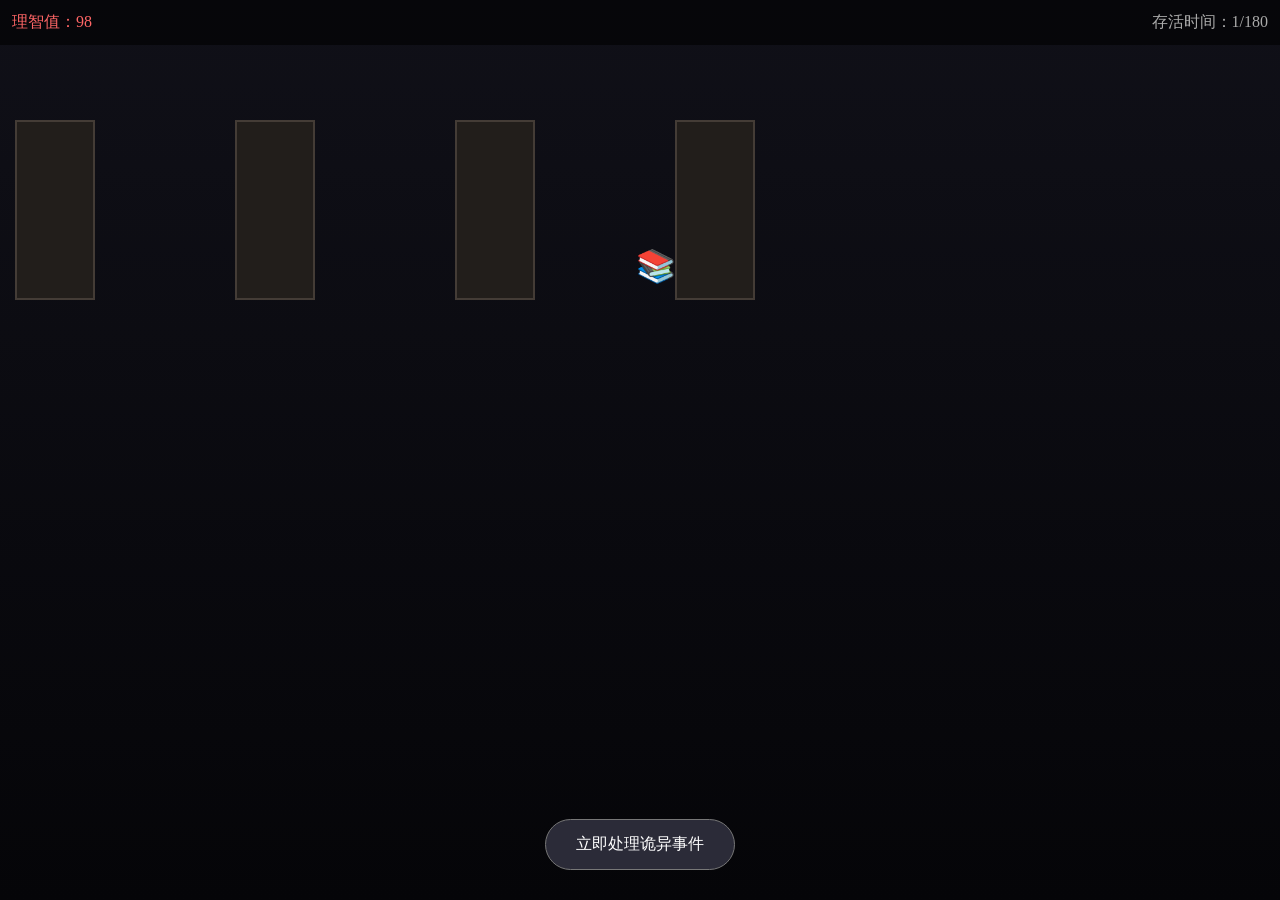
<file: omglibrary.html>
<!DOCTYPE html>
<html lang="zh-CN">
<head>
<meta charset="UTF-8">
<meta name="viewport" content="width=device-width,initial-scale=1.0,user-scalable=no">
<title>恐怖图书馆：午夜守馆人</title>
<style>
* {margin:0;padding:0;box-sizing:border-box;}
body {
  background:#08080c;
  color:#eeeeee;
  font-family:serif;
  overflow:hidden;
  user-select:none;
}
#gameBox {
  width:100vw;
  height:100vh;
  position:relative;
  background:linear-gradient(#101018,#050508);
}
.topBar {
  position:absolute;
  top:0;
  width:100%;
  padding:12px;
  display:flex;
  justify-content:space-between;
  z-index:10;
  background:rgba(0,0,0,0.6);
}
.san {
  color:#ff6666;
  font-size:16px;
}
.time {
  color:#aaaaaa;
  font-size:16px;
}
.bookShelf {
  position:absolute;
  background:#221e1b;
  border:2px solid #443c36;
}
.eventItem {
  position:absolute;
  font-size:32px;
  text-align:center;
  animation:shake 0.3s infinite alternate;
}
.ctrlBtn {
  position:absolute;
  bottom:30px;
  left:50%;
  transform:translateX(-50%);
  padding:14px 30px;
  background:#2b2b38;
  border:1px solid #777;
  color:#fff;
  border-radius:30px;
  font-size:16px;
  display:none;
}
.flashDark {
  animation:flashDark 0.2s;
}
@keyframes shake {
  from {transform:rotate(-2deg);}
  to {transform:rotate(2deg);}
}
@keyframes flashDark {
  0%{background:#000;}
  100%{background:transparent;}
}
.tip {
  position:absolute;
  top:50%;
  left:50%;
  transform:translate(-50%,-50%);
  color:#ff4444;
  font-size:20px;
  display:none;
  text-shadow:0 0 10px #000;
}
</style>
</head>
<body>
<div id="gameBox">
  <div class="topBar">
    <div class="san">理智值：<span id="san">100</span></div>
    <div class="time">存活时间：<span id="surviveTime">0</span>/180</div>
  </div>
  <div class="tip" id="tip"></div>
  <button class="ctrlBtn" id="btnDeal" onclick="dealEvent()">立即处理诡异事件</button>
</div>

<script>
let san = 100;
let surviveTime = 0;
let gameRun = true;
let nowEvent = null;
let eventCount = 0;
const gameBox = document.getElementById('gameBox');
const sanDom = document.getElementById('san');
const timeDom = document.getElementById('surviveTime');
const btnDeal = document.getElementById('btnDeal');
const tipDom = document.getElementById('tip');

function initShelf(){
  for(let i=0;i<4;i++){
    let shelf = document.createElement('div');
    shelf.className = 'bookShelf';
    shelf.style.width = '80px';
    shelf.style.height = '180px';
    shelf.style.left = (15 + i*220) + 'px';
    shelf.style.top = '120px';
    gameBox.appendChild(shelf);
  }
}

const eventList = [
  {text:'📚',name:'书架倒塌',desc:'读者推倒了老旧书架！'},
  {text:'💧',name:'黑液泼洒',desc:'诡异黑色液体铺满地面！'},
  {text:'👻',name:'读者嘶吼',desc:'陌生读者疯狂吵闹喧哗！'},
  {text:'📖',name:'乱书纷飞',desc:'书本凭空飞出散落一地！'},
  {text:'👁️',name:'凝视读者',desc:'诡异人影死死盯着馆长！'}
];

function createEvent(){
  if(!gameRun||nowEvent)return;
  let ran = Math.floor(Math.random()*eventList.length);
  let e = eventList[ran];
  let x = Math.random()*(window.innerWidth-100);
  let y = 180 + Math.random()*300;
  let dom = document.createElement('div');
  dom.className = 'eventItem';
  dom.innerText = e.text;
  dom.style.left = x+'px';
  dom.style.top = y+'px';
  gameBox.appendChild(dom);
  nowEvent = {dom,info:e};
  eventCount++;
  san -= 2;
  updateUI();
  btnDeal.style.display = 'block';
}

function dealEvent(){
  if(!nowEvent)return;
  nowEvent.dom.remove();
  nowEvent = null;
  btnDeal.style.display = 'none';
  if(Math.random()>0.6){
    gameBox.classList.add('flashDark');
    setTimeout(()=>gameBox.classList.remove('flashDark'),200);
  }
}

function timeTick(){
  if(!gameRun)return;
  surviveTime++;
  timeDom.innerText = surviveTime;
  if(surviveTime >= 180){
    gameOver(true);
  }
  if(eventCount >= 6){
    san = 0;
  }
  if(san <= 0){
    san = 0;
    gameOver(false);
  }
  updateUI();
}

function updateUI(){
  sanDom.innerText = san;
}

function gameOver(isWin){
  gameRun = false;
  btnDeal.style.display = 'none';
  if(isWin){
    tipDom.innerText = '你撑过了午夜，图书馆暂时沉寂，成功通关！';
  }else{
    tipDom.innerText = '理智彻底崩坏，你沦为图书馆里新的诡异访客...';
  }
  tipDom.style.display = 'block';
}

initShelf();
setInterval(createEvent,1200);
setInterval(timeTick,1000);
</script>
</body>
</html>
</file>
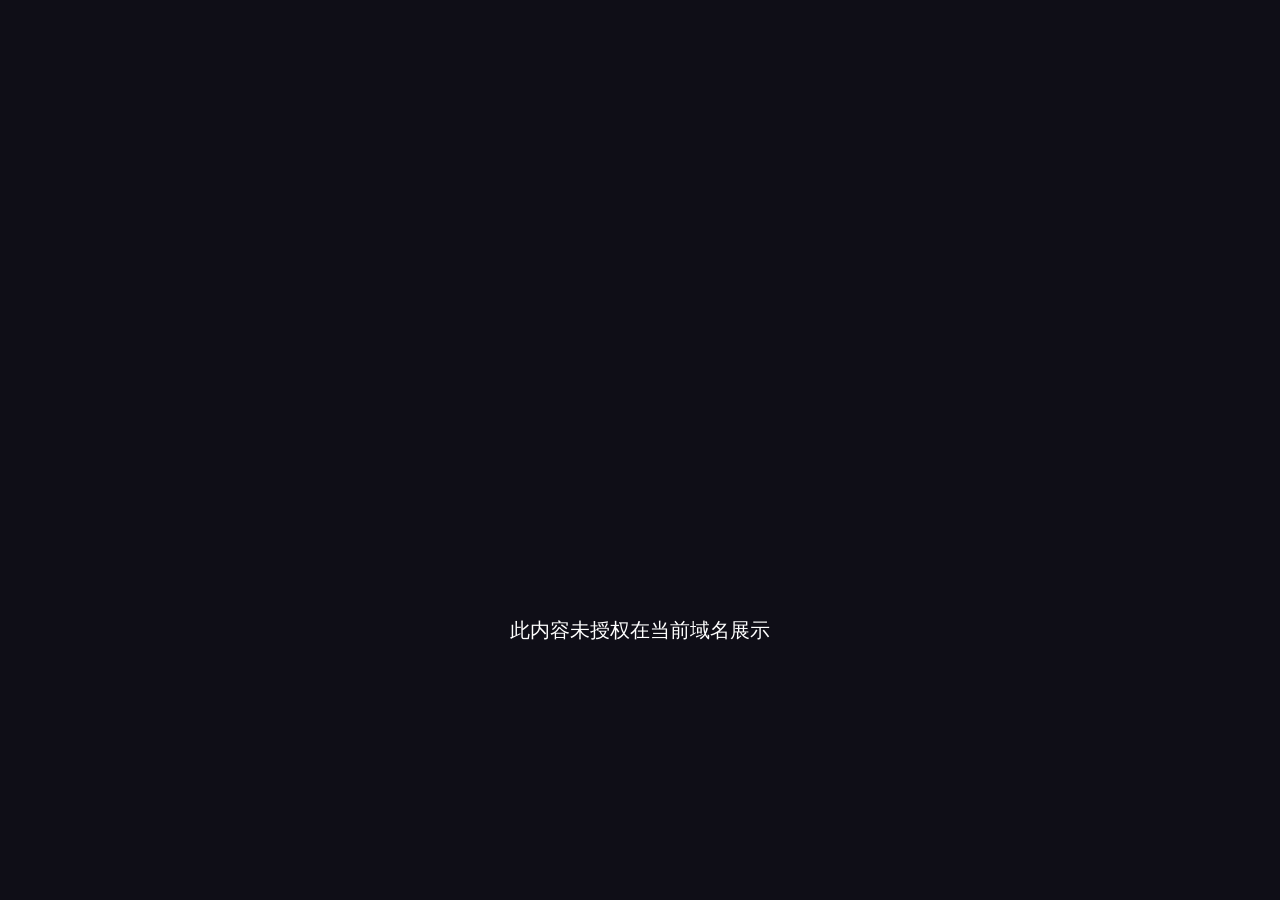
<file: shekou.html>
<!-- 人头蛇大战 - ©珂珂制作 | 龙岗区图书馆龙岗河碧道分馆 | CC BY-NC-SA 4.0 | 联系: kekelab@outlook.com -->
<!DOCTYPE html>
<html lang="zh-CN">
<head>
<meta charset="UTF-8">
<meta name="viewport" content="width=device-width, initial-scale=1.0, user-scalable=no">
<title>人头蛇大战</title>
<style>
* { margin: 0; padding: 0; box-sizing: border-box; }
body { 
  background: #0f0e17; 
  display: flex; flex-direction: column;
  align-items: center; justify-content: center; 
  min-height: 100vh; 
  font-family: 'Microsoft YaHei', sans-serif;
  color: #fff; overflow: hidden;
  user-select: none; -webkit-user-select: none;
}
#gameContainer { position: relative; }
canvas { display: block; border-radius: 8px; box-shadow: 0 0 30px rgba(78,205,196,0.15); }
#titleScreen, #selectScreen, #resultScreen {
  position: absolute; top: 0; left: 0; width: 100%; height: 100%;
  display: flex; flex-direction: column; align-items: center; justify-content: center;
  background: rgba(15,14,23,0.95); z-index: 10; border-radius: 8px;
}
.hidden { display: none !important; }
.title-text {
  font-size: 52px; font-weight: bold;
  background: linear-gradient(135deg, #FF8C42, #4ECDC4, #FF6B9D, #7BC74D, #9B59B6);
  -webkit-background-clip: text; -webkit-text-fill-color: transparent;
  background-clip: text; margin-bottom: 10px; letter-spacing: 8px;
}
.title-sub { font-size: 18px; color: #8888aa; margin-bottom: 40px; }
.start-btn, .replay-btn {
  padding: 14px 50px; font-size: 22px;
  background: linear-gradient(135deg, #4ECDC4, #44a08d);
  border: none; border-radius: 30px; color: #fff;
  cursor: pointer; font-family: 'Microsoft YaHei', sans-serif;
  transition: transform 0.2s, box-shadow 0.2s;
  box-shadow: 0 4px 15px rgba(78,205,196,0.3);
}
.start-btn:hover, .replay-btn:hover { transform: scale(1.05); box-shadow: 0 6px 20px rgba(78,205,196,0.5); }
.select-title { font-size: 30px; margin-bottom: 25px; color: #ddd; }
.char-grid { display: flex; gap: 18px; flex-wrap: wrap; justify-content: center; max-width: 900px; padding: 0 20px; }
.char-card {
  display: flex; flex-direction: column; align-items: center;
  padding: 15px 12px; border-radius: 16px;
  background: rgba(255,255,255,0.05); border: 2px solid rgba(255,255,255,0.08);
  cursor: pointer; transition: all 0.3s; width: 140px;
}
.char-card:hover { border-color: rgba(255,255,255,0.3); background: rgba(255,255,255,0.1); transform: translateY(-3px); }
.char-avatar { width: 80px; height: 80px; border-radius: 50%; object-fit: cover; border: 3px solid rgba(255,255,255,0.2); margin-bottom: 8px; }
.char-name { font-size: 18px; font-weight: bold; margin-bottom: 4px; }
.char-desc { font-size: 12px; color: #999; text-align: center; line-height: 1.4; }
.result-title { font-size: 48px; font-weight: bold; margin-bottom: 15px; }
.result-info { font-size: 20px; color: #bbb; margin-bottom: 30px; }
.win { color: #4ECDC4; }
.lose { color: #FF6B9D; }
#pauseOverlay {
  position: absolute; top: 0; left: 0; width: 100%; height: 100%;
  background: rgba(15,14,23,0.85); display: flex; flex-direction: column; align-items: center; justify-content: center;
  z-index: 15; border-radius: 8px; gap: 20px;
}
.pause-text { font-size: 42px; color: #4ECDC4; letter-spacing: 6px; }
.pause-btns { display: flex; gap: 16px; margin-top: 10px; }
.pause-btn {
  padding: 10px 30px; font-size: 16px; border: none; border-radius: 20px;
  color: #fff; cursor: pointer; font-family: 'Microsoft YaHei', sans-serif;
  transition: transform 0.2s, box-shadow 0.2s;
}
.pause-btn:hover { transform: scale(1.05); }
.pause-btn.resume { background: linear-gradient(135deg, #4ECDC4, #44a08d); box-shadow: 0 4px 12px rgba(78,205,196,0.3); }
.pause-btn.restart { background: linear-gradient(135deg, #FF8C42, #e67e22); box-shadow: 0 4px 12px rgba(255,140,66,0.3); }
.pause-btn.quit { background: linear-gradient(135deg, #FF6B9D, #e74c8b); box-shadow: 0 4px 12px rgba(255,107,157,0.3); }
.footer { margin-top: 10px; font-size: 12px; color: #555; text-align: center; padding: 5px; }
.footer a { color: #555; text-decoration: none; }
.footer a:hover { color: #888; }

/* 版本选择界面 */
#versionScreen {
  position: absolute; top: 0; left: 0; width: 100%; height: 100%;
  display: flex; flex-direction: column; align-items: center; justify-content: center;
  background: rgba(15,14,23,0.98); z-index: 20; border-radius: 8px;
}
.version-title {
  font-size: 36px; font-weight: bold;
  background: linear-gradient(135deg, #FF8C42, #4ECDC4, #FF6B9D);
  -webkit-background-clip: text; -webkit-text-fill-color: transparent;
  background-clip: text; margin-bottom: 40px; letter-spacing: 6px;
}
.version-btns { display: flex; flex-direction: column; gap: 20px; }
.version-btn {
  padding: 20px 55px; font-size: 24px;
  border: none; border-radius: 16px; color: #fff;
  cursor: pointer; font-family: 'Microsoft YaHei', sans-serif;
  transition: transform 0.2s, box-shadow 0.2s;
  min-width: 280px; text-align: center;
  line-height: 1.5;
}
.version-btn:hover { transform: scale(1.05); }
.version-btn.pc {
  background: linear-gradient(135deg, #4ECDC4, #44a08d);
  box-shadow: 0 4px 20px rgba(78,205,196,0.4);
}
.version-btn.mobile {
  background: linear-gradient(135deg, #FF8C42, #e67e22);
  box-shadow: 0 4px 20px rgba(255,140,66,0.4);
}
.version-btn-sub { font-size: 13px; color: rgba(255,255,255,0.6); margin-top: 2px; }

/* D-pad虚拟方向键 */
#dpad {
  display: none; margin-top: 8px;
  position: relative;
  user-select: none; -webkit-user-select: none;
}
#dpad.show { display: flex; flex-direction: column; align-items: center; }
.dpad-row { display: flex; justify-content: center; }
.dpad-btn {
  width: 62px; height: 62px; border-radius: 14px;
  background: rgba(40,40,65,0.7); border: 2px solid rgba(255,255,255,0.25);
  color: #fff; font-size: 22px; display: flex; align-items: center; justify-content: center;
  cursor: pointer; user-select: none; -webkit-user-select: none;
  touch-action: manipulation; margin: 2px;
  transition: background 0.1s;
}
.dpad-btn:active { background: rgba(78,205,196,0.5); border-color: #4ECDC4; }
.dpad-spacer { width: 62px; height: 62px; margin: 2px; }
.dpad-pause-row { display: flex; justify-content: center; margin-top: 8px; }
#pauseDpadBtn {
  padding: 10px 32px; border-radius: 22px;
  background: rgba(40,40,65,0.7); border: 2px solid rgba(255,255,255,0.25);
  color: #fff; font-size: 15px; cursor: pointer;
  user-select: none; -webkit-user-select: none; touch-action: manipulation;
  transition: background 0.1s;
}
#pauseDpadBtn:active { background: rgba(155,89,182,0.5); border-color: #9B59B6; }

/* 手机版适配 */
body.mobile-mode { justify-content: flex-start; padding-top: 5px; }
body.mobile-mode .title-text { font-size: 30px; letter-spacing: 4px; }
body.mobile-mode .title-sub { font-size: 14px; margin-bottom: 25px; }
body.mobile-mode .select-title { font-size: 22px; margin-bottom: 15px; }
body.mobile-mode .char-grid { max-width: 340px; gap: 10px; }
body.mobile-mode .char-card { width: 145px; padding: 10px 8px; }
body.mobile-mode .char-avatar { width: 60px; height: 60px; }
body.mobile-mode .char-name { font-size: 15px; }
body.mobile-mode .char-desc { font-size: 11px; }
body.mobile-mode .start-btn, body.mobile-mode .replay-btn { padding: 12px 36px; font-size: 18px; }
body.mobile-mode .result-title { font-size: 32px; }
body.mobile-mode .result-info { font-size: 16px; }
body.mobile-mode .pause-text { font-size: 30px; }
body.mobile-mode .pause-btn { padding: 8px 22px; font-size: 14px; }
body.mobile-mode .footer { font-size: 10px; }

/* 规则说明 */
.rules-btn {
  margin-top: 15px; padding: 8px 24px; font-size: 15px;
  background: rgba(255,255,255,0.1); border: 1px solid rgba(255,255,255,0.2);
  border-radius: 20px; color: #aaa; cursor: pointer;
  font-family: 'Microsoft YaHei', sans-serif; transition: all 0.2s;
}
.rules-btn:hover { color: #fff; border-color: rgba(255,255,255,0.4); background: rgba(255,255,255,0.15); }
#rulesOverlay {
  position: absolute; top: 0; left: 0; width: 100%; height: 100%;
  background: rgba(15,14,23,0.96); z-index: 25; border-radius: 8px;
  display: flex; flex-direction: column; align-items: center; justify-content: center;
  padding: 30px; overflow-y: auto;
}
.rules-title { font-size: 28px; font-weight: bold; color: #4ECDC4; margin-bottom: 20px; }
.rules-content { max-width: 500px; text-align: left; line-height: 1.9; font-size: 15px; color: #ccc; }
.rules-content h3 { color: #FF8C42; margin: 14px 0 6px; font-size: 16px; }
.rules-content ul { padding-left: 20px; }
.rules-content li { margin-bottom: 4px; }
.rules-close { margin-top: 24px; padding: 10px 36px; font-size: 17px;
  background: linear-gradient(135deg, #4ECDC4, #44a08d); border: none;
  border-radius: 20px; color: #fff; cursor: pointer; font-family: 'Microsoft YaHei', sans-serif;
}
body.mobile-mode .rules-content { font-size: 14px; }
body.mobile-mode .rules-title { font-size: 22px; }
</style>
</head>
<body>

<div id="gameContainer">
  <canvas id="gameCanvas"></canvas>
  <div id="versionScreen">
    <div class="version-title">选择版本</div>
    <div class="version-btns">
      <button class="version-btn pc" id="pcBtn">🖥️ 电脑版<div class="version-btn-sub">键盘操控</div></button>
      <button class="version-btn mobile" id="mobileBtn">📱 手机版<div class="version-btn-sub">触屏操控</div></button>
    </div>
  </div>
  <div id="titleScreen" class="hidden">
    <div class="title-text">人头蛇大战</div>
    <div class="title-sub">先吃光身体，再击杀蛇头！</div>
    <button class="start-btn" id="startBtn">开始游戏</button>
    <button class="rules-btn" id="rulesBtn">📖 游戏规则</button>
  </div>
  <div id="selectScreen" class="hidden">
    <div class="select-title">选择你的角色</div>
    <div class="char-grid" id="charGrid"></div>
  </div>
  <div id="resultScreen" class="hidden">
    <div class="result-title" id="resultTitle"></div>
    <div class="result-info" id="resultInfo"></div>
    <button class="replay-btn" id="replayBtn" style="margin-right:12px;">再来一局</button>
    <button class="replay-btn" id="titleBtn" style="background:linear-gradient(135deg,#9B59B6,#8e44ad);">返回标题</button>
  </div>
  <div id="rulesOverlay" class="hidden">
    <div class="rules-title">📖 游戏规则</div>
    <div class="rules-content">
      <h3>🎯 游戏目标</h3>
      <ul>
        <li>3分钟内吃掉所有对手蛇即获胜</li>
      </ul>
      <h3>🐍 吃蛇规则</h3>
      <ul>
        <li>碰到对方<b>身体</b>：从碰到处到尾部被你吃掉，吃掉的部分<b>长到你身上</b></li>
        <li>碰到对方<b>头部</b>：如果对方还有身体 → <b>无伤害</b></li>
        <li>碰到对方<b>头部</b>且对方<b>身体已被吃光</b>（只剩头） → <b>击杀！</b></li>
        <li>蛇只剩头时，蛇头会<b>变大3倍</b>，更容易被击杀</li>
      </ul>
      <h3>⚔️ 被吃规则</h3>
      <ul>
        <li>AI碰到你的身体 → 从碰到处到尾部被吃掉</li>
        <li>你只剩头时被碰头 → 游戏结束</li>
      </ul>
      <h3>🍎 果实效果</h3>
      <ul>
        <li>⚡ 加速果实：速度翻倍，持续5秒</li>
        <li>❄️ 减速果实：速度减半，持续5秒</li>
      </ul>
      <h3>🎮 操作</h3>
      <ul>
        <li>电脑版：方向键/WASD 移动，空格暂停，R重开</li>
        <li>手机版：虚拟方向键控制</li>
      </ul>
    </div>
    <button class="rules-close" id="rulesCloseBtn">知道了</button>
  </div>
  <div id="pauseOverlay" class="hidden">
    <div class="pause-text">暂停中</div>
    <div class="pause-btns">
      <button class="pause-btn resume" id="resumeBtn">继续</button>
      <button class="pause-btn restart" id="restartBtn">重新开始</button>
      <button class="pause-btn quit" id="quitBtn">退出</button>
    </div>
  </div>
</div>
<div id="dpad">
  <div class="dpad-row"><div class="dpad-spacer"></div><button class="dpad-btn" id="dpadUp">▲</button><div class="dpad-spacer"></div></div>
  <div class="dpad-row"><button class="dpad-btn" id="dpadLeft">◀</button><div class="dpad-spacer"></div><button class="dpad-btn" id="dpadRight">▶</button></div>
  <div class="dpad-row"><div class="dpad-spacer"></div><button class="dpad-btn" id="dpadDown">▼</button><div class="dpad-spacer"></div></div>
  <div class="dpad-pause-row"><button id="pauseDpadBtn">⏸ 暂停</button></div>
</div>
<div class="footer">
  ©珂珂制作 | <a href="https://beian.miit.gov.cn" target="_blank">龙岗区图书馆龙岗河碧道分馆</a> | CC BY-NC-SA 4.0
</div>

<script>
// === 域名校验 IIFE ===
(function() {
  var allowed = ['game.kekelab.top', 'localhost', '127.0.0.1'];
  var h = window.location.hostname;
  if (!allowed.includes(h) && h !== '') {
    document.body.innerHTML = '<p style="color:#fff;text-align:center;margin-top:40vh;font-size:20px;">此内容未授权在当前域名展示</p>';
  }
})();

// === 禁用右键/F12/Ctrl+U ===
document.addEventListener('contextmenu', function(e) { e.preventDefault(); });
document.addEventListener('keydown', function(e) {
  if (e.key === 'F12' || (e.ctrlKey && (e.key === 'u' || e.key === 'U'))) { e.preventDefault(); }
});

// === 角色配置 ===
var CHARACTERS = [
  {
    id: 0, name: '笑笑', desc: '爱笑女生，笑容弯弯眼',
    color: '#FF8C42', color2: '#FFB87A',
    smallSrc: '[data-uri]',
    largeSrc: '[data-uri]',
    personality: { impulsiveness: 0.5, caution: 0.3, hesitation: 0.2, reactionDist: 8, fleeProb: 0.7, mistakeProb: 0.1 }
  },
  {
    id: 1, name: '冷冷', desc: '高冷单眼皮女生，表情平静',
    color: '#4ECDC4', color2: '#8EDED8',
    smallSrc: '[data-uri]',
    largeSrc: '[data-uri]',
    personality: { impulsiveness: 0.2, caution: 0.7, hesitation: 0.3, reactionDist: 10, fleeProb: 0.85, mistakeProb: 0.05 }
  },
  {
    id: 2, name: '蘑菇', desc: '腼腆蘑菇头男生，圆眼镜',
    color: '#7BC74D', color2: '#A5D67A',
    smallSrc: '[data-uri]',
    largeSrc: '[data-uri]',
    personality: { impulsiveness: 0.3, caution: 0.5, hesitation: 0.5, reactionDist: 7, fleeProb: 0.6, mistakeProb: 0.15 }
  },
  {
    id: 3, name: '大哥', desc: '成熟男性，方框眼镜+胡茬',
    color: '#9B59B6', color2: '#C39BD3',
    smallSrc: '[data-uri]',
    largeSrc: '[data-uri]',
    personality: { impulsiveness: 0.6, caution: 0.4, hesitation: 0.15, reactionDist: 9, fleeProb: 0.65, mistakeProb: 0.1 }
  },
  {
    id: 4, name: '俏俏', desc: '搞怪女生，噘嘴皱鼻表情',
    color: '#FF6B9D', color2: '#FF9DBF',
    smallSrc: '[data-uri]',
    largeSrc: '[data-uri]',
    personality: { impulsiveness: 0.7, caution: 0.2, hesitation: 0.1, reactionDist: 6, fleeProb: 0.5, mistakeProb: 0.2 }
  }
];

// === 游戏常量 ===
var COLS = 50, ROWS = 34, CELL = 18;
var CANVAS_W = COLS * CELL;   // 900
var CANVAS_H = ROWS * CELL;   // 612
var TICK_MS = 160;             // 游戏逻辑tick间隔(ms)
var GAME_DURATION = 180;       // 游戏时长(秒)
var INITIAL_LENGTH = 10;       // 蛇初始长度
var DX = [0, 1, 0, -1];       // 方向: 上右下左
var DY = [-1, 0, 1, 0];
var OPPOSITE = [2, 3, 0, 1];  // 反方向映射

// === 全局变量 ===
var canvas, ctx;
var gameState = 'title'; // title | select | playing | paused | result
var playerIdx = -1;      // 玩家选择的角色索引
var snakes = [];          // 所有蛇对象
var particles = [];       // 粒子效果数组
var gameTime = 0;         // 游戏已过时间(秒)
var killCount = 0;        // 击杀数
var tickTimer = null;     // 游戏tick定时器
var headImages = [];      // 蛇头小图(60x60)
var selectImages = [];    // 选角大图(150x150)
var touchStartX = 0, touchStartY = 0; // 触屏起点
var fruits = [];          // 场上的果实
var fruitSpawnTimer = 0;  // 果实生成计时器
var FRUIT_SPAWN_INTERVAL = 5; // 每5秒尝试生成一个果实
var FRUIT_MAX = 6;        // 场上最多6个果实
var FRUIT_DURATION = 5;   // 果实效果持续5秒
var FRUIT_SPEED_UP = 2.0; // 加速倍率
var FRUIT_SLOW_DOWN = 0.5; // 减速倍率
var isMobile = false;       // 手机版标记

// === 页面加载初始化 ===
window.onload = function() {
  canvas = document.getElementById('gameCanvas');
  canvas.width = CANVAS_W;
  canvas.height = CANVAS_H;
  ctx = canvas.getContext('2d');
  
  loadImages();
  buildSelectScreen();
  
  // === 版本选择按钮 ===
  document.getElementById('pcBtn').addEventListener('click', function() {
    isMobile = false;
    document.getElementById('versionScreen').classList.add('hidden');
    document.getElementById('titleScreen').classList.remove('hidden');
  });
  document.getElementById('mobileBtn').addEventListener('click', function() {
    isMobile = true;
    document.body.classList.add('mobile-mode');
    document.getElementById('versionScreen').classList.add('hidden');
    document.getElementById('titleScreen').classList.remove('hidden');
  });
  
  // 标题画面 → 选角画面
  document.getElementById('rulesBtn').addEventListener('click', function() {
    document.getElementById('rulesOverlay').classList.remove('hidden');
  });
  document.getElementById('rulesCloseBtn').addEventListener('click', function() {
    document.getElementById('rulesOverlay').classList.add('hidden');
  });
  document.getElementById('startBtn').addEventListener('click', function() {
    gameState = 'select';
    document.getElementById('titleScreen').classList.add('hidden');
    document.getElementById('selectScreen').classList.remove('hidden');
  });
  
  // 结果画面 → 选角画面(重玩)
  document.getElementById('replayBtn').addEventListener('click', function() {
    gameState = 'select';
    document.getElementById('resultScreen').classList.add('hidden');
    document.getElementById('selectScreen').classList.remove('hidden');
  });
  
  // 结果画面 → 标题画面
  document.getElementById('titleBtn').addEventListener('click', function() {
    gameState = 'title';
    document.getElementById('resultScreen').classList.add('hidden');
    document.getElementById('titleScreen').classList.remove('hidden');
  });
  
  // 暂停界面按钮
  document.getElementById('resumeBtn').addEventListener('click', function() {
    togglePause();
  });
  document.getElementById('restartBtn').addEventListener('click', function() {
    document.getElementById('pauseOverlay').classList.add('hidden');
    gameState = 'select';
    if (tickTimer) { clearInterval(tickTimer); tickTimer = null; }
    document.getElementById('selectScreen').classList.remove('hidden');
  });
  document.getElementById('quitBtn').addEventListener('click', function() {
    document.getElementById('pauseOverlay').classList.add('hidden');
    gameState = 'title';
    if (tickTimer) { clearInterval(tickTimer); tickTimer = null; }
    document.getElementById('titleScreen').classList.remove('hidden');
  });
  
  // === D-pad虚拟方向键事件(手机版) ===
  document.getElementById('dpadUp').addEventListener('touchstart', function(e) {
    e.preventDefault(); setPlayerDir(0);
  }, { passive: false });
  document.getElementById('dpadDown').addEventListener('touchstart', function(e) {
    e.preventDefault(); setPlayerDir(2);
  }, { passive: false });
  document.getElementById('dpadLeft').addEventListener('touchstart', function(e) {
    e.preventDefault(); setPlayerDir(3);
  }, { passive: false });
  document.getElementById('dpadRight').addEventListener('touchstart', function(e) {
    e.preventDefault(); setPlayerDir(1);
  }, { passive: false });
  document.getElementById('pauseDpadBtn').addEventListener('touchstart', function(e) {
    e.preventDefault(); togglePause();
  }, { passive: false });
  // D-pad也支持mouse click(调试用)
  document.getElementById('dpadUp').addEventListener('mousedown', function() { setPlayerDir(0); });
  document.getElementById('dpadDown').addEventListener('mousedown', function() { setPlayerDir(2); });
  document.getElementById('dpadLeft').addEventListener('mousedown', function() { setPlayerDir(3); });
  document.getElementById('dpadRight').addEventListener('mousedown', function() { setPlayerDir(1); });
  document.getElementById('pauseDpadBtn').addEventListener('mousedown', function() { togglePause(); });
  
  // 输入事件
  document.addEventListener('keydown', onKeyDown);
  canvas.addEventListener('touchstart', onTouchStart, { passive: false });
  canvas.addEventListener('touchmove', onTouchMove, { passive: false });
  
  // 启动渲染循环
  requestAnimationFrame(renderLoop);
};

// === 设置玩家方向(供D-pad调用) ===
function setPlayerDir(dir) {
  if (gameState !== 'playing') return;
  var snake = snakes[playerIdx];
  if (!snake || !snake.alive) return;
  if (dir !== OPPOSITE[snake.dir]) {
    snake.nextDir = dir;
  }
}

// === 加载所有角色图片 ===
function loadImages() {
  CHARACTERS.forEach(function(ch, i) {
    var imgS = new Image();
    imgS.src = ch.smallSrc;
    headImages[i] = imgS;
    
    var imgL = new Image();
    imgL.src = ch.largeSrc;
    selectImages[i] = imgL;
  });
}

// === 构建选角界面 ===
function buildSelectScreen() {
  var grid = document.getElementById('charGrid');
  grid.innerHTML = '';
  CHARACTERS.forEach(function(ch, i) {
    var card = document.createElement('div');
    card.className = 'char-card';
    card.style.borderColor = ch.color + '33';
    card.innerHTML =
      '<img class="char-avatar" src="' + ch.largeSrc + '" alt="' + ch.name + '">' +
      '<div class="char-name" style="color:' + ch.color + '">' + ch.name + '</div>' +
      '<div class="char-desc">' + ch.desc + '</div>';
    card.addEventListener('click', function() {
      playerIdx = i;
      startGame();
    });
    card.addEventListener('mouseenter', function() {
      card.style.borderColor = ch.color;
      card.style.boxShadow = '0 0 20px ' + ch.color + '44';
    });
    card.addEventListener('mouseleave', function() {
      card.style.borderColor = ch.color + '33';
      card.style.boxShadow = 'none';
    });
    grid.appendChild(card);
  });
}

// === 开始游戏 ===
function startGame() {
  document.getElementById('selectScreen').classList.add('hidden');
  document.getElementById('resultScreen').classList.add('hidden');
  document.getElementById('pauseOverlay').classList.add('hidden');
  
  // 根据版本设置画布参数
  if (isMobile) {
    CELL = Math.min(20, Math.floor(window.innerWidth / 25));
    if (CELL < 10) CELL = 10;
    COLS = Math.floor(window.innerWidth / CELL);
    ROWS = Math.floor((window.innerHeight - 220) / CELL);
    if (COLS < 15) COLS = 15;
    if (ROWS < 20) ROWS = 20;
  } else {
    COLS = 50; ROWS = 34; CELL = 18;
  }
  CANVAS_W = COLS * CELL;
  CANVAS_H = ROWS * CELL;
  canvas.width = CANVAS_W;
  canvas.height = CANVAS_H;
  
  // 显示/隐藏D-pad
  if (isMobile) {
    document.getElementById('dpad').classList.add('show');
  } else {
    document.getElementById('dpad').classList.remove('show');
  }
  
  gameState = 'playing';
  gameTime = 0;
  killCount = 0;
  particles = [];
  fruits = [];
  fruitSpawnTimer = 0;
  
  // 初始化5条蛇（位置用比例计算，适配不同画布尺寸）
  snakes = [];
  var spawnPositions = [
    { x: Math.max(5, Math.floor(COLS * 0.1)), y: Math.max(5, Math.floor(ROWS * 0.15)) },   // 左上
    { x: Math.min(COLS - 6, Math.floor(COLS * 0.88)), y: Math.max(5, Math.floor(ROWS * 0.15)) },  // 右上
    { x: Math.max(5, Math.floor(COLS * 0.1)), y: Math.min(ROWS - 6, Math.floor(ROWS * 0.82)) },   // 左下
    { x: Math.min(COLS - 6, Math.floor(COLS * 0.88)), y: Math.min(ROWS - 6, Math.floor(ROWS * 0.82)) },  // 右下
    { x: Math.floor(COLS * 0.5), y: Math.floor(ROWS * 0.5) }     // 中心
  ];
  var spawnDirs = [1, 3, 1, 3, 0]; // 初始移动方向
  
  for (var i = 0; i < 5; i++) {
    var body = [];
    var sp = spawnPositions[i];
    var dir = spawnDirs[i];
    for (var j = 0; j < INITIAL_LENGTH; j++) {
      body.push({
        x: sp.x - DX[dir] * j,
        y: sp.y - DY[dir] * j
      });
    }
    snakes.push({
      id: i,
      charIdx: i,
      body: body,
      dir: dir,
      nextDir: dir,
      alive: true,
      isPlayer: (i === playerIdx),
      // 速度效果
      speedMult: 1.0,
      effectTimer: 0,
      effectType: null,  // null | 'speedup' | 'slowdown'
      tickAccum: 0.0,
      // AI 性格参数
      personality: CHARACTERS[i].personality,
      dirChangeCooldown: 0
    });
  }
  
  // 启动游戏tick
  if (tickTimer) clearInterval(tickTimer);
  tickTimer = setInterval(gameTick, TICK_MS);
}

// === 游戏逻辑Tick (100ms一次) ===
function gameTick() {
  if (gameState !== 'playing') return;
  
  gameTime += TICK_MS / 1000;
  
  // 检查游戏时间
  if (gameTime >= GAME_DURATION) {
    endGame(false);
    return;
  }
  
  // 更新AI方向决策
  for (var i = 0; i < snakes.length; i++) {
    var s = snakes[i];
    if (!s.alive || s.isPlayer) continue;
    updateAI(s);
  }
  
  // 更新果实效果倒计时
  for (var i = 0; i < snakes.length; i++) {
    var s = snakes[i];
    if (!s.alive || !s.effectType) continue;
    s.effectTimer -= TICK_MS / 1000;
    if (s.effectTimer <= 0) {
      s.effectType = null;
      s.speedMult = 1.0;
    }
  }
  
  // 带速度效果的蛇移动
  for (var i = 0; i < snakes.length; i++) {
    var s = snakes[i];
    if (!s.alive) continue;
    s.tickAccum = (s.tickAccum || 0) + s.speedMult;
    while (s.tickAccum >= 1.0) {
      s.tickAccum -= 1.0;
      moveSnake(s);
    }
  }
  
  // 果实生成
  fruitSpawnTimer += TICK_MS / 1000;
  if (fruitSpawnTimer >= FRUIT_SPAWN_INTERVAL && fruits.length < FRUIT_MAX) {
    fruitSpawnTimer = 0;
    spawnFruit();
  }
  
  // 果实碰撞检测
  checkFruitCollisions();
  
  // 蛇与蛇碰撞检测
  checkCollisions();
  
  // 更新粒子
  updateParticles();
}

// (burst/fatigue已移除，所有蛇统一速度)

// === 移动蛇一格 ===
function moveSnake(snake) {
  if (!snake.alive) return;
  // 应用方向(不能反向)
  if (snake.nextDir !== undefined && OPPOSITE[snake.nextDir] !== snake.dir) {
    snake.dir = snake.nextDir;
  }
  var head = snake.body[0];
  var nx = head.x + DX[snake.dir];
  var ny = head.y + DY[snake.dir];
  // 碰墙则不移动（原地停留）
  if (nx < 0 || nx >= COLS || ny < 0 || ny >= ROWS) return;
  snake.body.unshift({ x: nx, y: ny });
  snake.body.pop();
}

// === AI方向决策 ===
function updateAI(snake) {
  if (snake.dirChangeCooldown > 0) {
    snake.dirChangeCooldown--;
    return;
  }
  
  var head = snake.body[0];
  var player = snakes[playerIdx];
  var p = snake.personality;
  
  // 如果玩家已死，随机漫步
  if (!player || !player.alive) {
    var d = randomWalkDir(snake);
    if (d !== OPPOSITE[snake.dir]) snake.nextDir = d;
    snake.dirChangeCooldown = Math.floor(p.hesitation * 5);
    return;
  }
  
  var pHead = player.body[0];
  var dist = gridDist(head, pHead);
  var makeMistake = Math.random() < p.mistakeProb;
  
  // 计算到玩家的方向
  var dxP = pHead.x - head.x;
  var dyP = pHead.y - head.y;
  
  var bestDir = snake.dir;
  
  if (dist <= p.reactionDist && !makeMistake) {
    // 在感知范围内且没有误判
    if (Math.random() < p.fleeProb) {
      // 逃跑：远离玩家
      if (Math.abs(dxP) >= Math.abs(dyP)) {
        bestDir = dxP > 0 ? 3 : 1; // 玩家在右则往左
      } else {
        bestDir = dyP > 0 ? 0 : 2; // 玩家在下则往上
      }
    } else {
      // 侧向闪避
      if (Math.abs(dxP) >= Math.abs(dyP)) {
        bestDir = dyP >= 0 ? 0 : 2;
        if (bestDir === OPPOSITE[snake.dir]) bestDir = dxP > 0 ? 3 : 1;
      } else {
        bestDir = dxP >= 0 ? 3 : 1;
        if (bestDir === OPPOSITE[snake.dir]) bestDir = dyP > 0 ? 0 : 2;
      }
    }
  } else if (makeMistake) {
    // 误判：朝玩家方向移动
    if (Math.abs(dxP) >= Math.abs(dyP)) {
      bestDir = dxP > 0 ? 1 : 3;
    } else {
      bestDir = dyP > 0 ? 2 : 0;
    }
  } else {
    // 随机漫步+避墙
    bestDir = randomWalkDir(snake);
  }
  
  // 不能反向 + 不能撞墙
  if (bestDir !== OPPOSITE[snake.dir]) {
    var tnx = head.x + DX[bestDir];
    var tny = head.y + DY[bestDir];
    if (tnx >= 0 && tnx < COLS && tny >= 0 && tny < ROWS) {
      snake.nextDir = bestDir;
    } else {
      // 选中的方向会撞墙，找替代方向
      var altDirs = [];
      for (var d = 0; d < 4; d++) {
        if (d === OPPOSITE[snake.dir]) continue;
        var ax = head.x + DX[d];
        var ay = head.y + DY[d];
        if (ax >= 0 && ax < COLS && ay >= 0 && ay < ROWS) altDirs.push(d);
      }
      if (altDirs.length > 0) snake.nextDir = altDirs[Math.floor(Math.random() * altDirs.length)];
    }
  }
  snake.dirChangeCooldown = Math.floor(p.hesitation * 5);
}

// === 随机漫步方向(避墙) ===
function randomWalkDir(snake) {
  var head = snake.body[0];
  var dirs = [];
  for (var d = 0; d < 4; d++) {
    if (d === OPPOSITE[snake.dir]) continue;
    var nx = head.x + DX[d];
    var ny = head.y + DY[d];
    // 出界方向直接排除
    if (nx < 0 || nx >= COLS || ny < 0 || ny >= ROWS) continue;
    var nearWall = nx <= 2 || nx >= COLS - 3 || ny <= 2 || ny >= ROWS - 3;
    if (!nearWall) {
      dirs.push(d);
    } else if (Math.random() > 0.5) {
      dirs.push(d); // 50%概率还是走墙边
    }
  }
  if (dirs.length === 0) {
    for (var d = 0; d < 4; d++) {
      if (d !== OPPOSITE[snake.dir]) dirs.push(d);
    }
  }
  return dirs.length > 0 ? dirs[Math.floor(Math.random() * dirs.length)] : snake.dir;
}

// === 网格距离 ===
function gridDist(a, b) {
  var dx = Math.abs(a.x - b.x);
  var dy = Math.abs(a.y - b.y);
  return dx + dy;
}

// === 碰撞检测 ===
// 规则：必须吃完对方所有身体才算击杀，碰头时对方有身体则无伤害
function checkCollisions() {
  var player = snakes[playerIdx];
  if (!player || !player.alive) return;
  var pHead = player.body[0];
  
  // === 玩家蛇头 vs AI蛇 ===
  for (var i = 0; i < snakes.length; i++) {
    if (i === playerIdx || !snakes[i].alive) continue;
    var ai = snakes[i];
    var aiHead = ai.body[0];
    
    // 头碰头: 如果AI只剩头(身体长度=1)，则击杀；否则无伤害
    if (pHead.x === aiHead.x && pHead.y === aiHead.y) {
      if (ai.body.length <= 1) {
        // AI只剩头，击杀！
        spawnParticles(aiHead.x, aiHead.y, CHARACTERS[ai.charIdx].color, 30);
        ai.alive = false;
        ai.body = [];
        growSnake(player, 1); // 头也算1节
        killCount++;
      }
      // AI还有身体，碰头无效
      continue;
    }
    
    // 玩家蛇头碰AI蛇身体: 从碰到节到蛇尾被吃掉，吃掉的都长到自己身上
    for (var j = 1; j < ai.body.length; j++) {
      if (pHead.x === ai.body[j].x && pHead.y === ai.body[j].y) {
        var eaten = ai.body.length - j;
        spawnParticles(ai.body[j].x, ai.body[j].y, CHARACTERS[ai.charIdx].color, 15);
        ai.body.splice(j); // 删掉被吃部分
        growSnake(player, eaten); // 吃掉的部分长到自己身上
        // AI身体被吃光后只剩头，还没死，需要再碰头才能击杀
        break;
      }
    }
  }
  
  // === AI蛇头 vs 玩家蛇身体 ===
  for (var i = 0; i < snakes.length; i++) {
    if (i === playerIdx || !snakes[i].alive) continue;
    var ai = snakes[i];
    var aiHead = ai.body[0];
    
    // AI蛇头碰玩家蛇头：如果玩家只剩头则玩家死，否则无伤害
    if (aiHead.x === player.body[0].x && aiHead.y === player.body[0].y) {
      if (player.body.length <= 1) {
        player.alive = false;
        endGame(false);
        return;
      }
      continue;
    }
    
    // AI蛇头碰玩家身体(非头)
    for (var j = 1; j < player.body.length; j++) {
      if (aiHead.x === player.body[j].x && aiHead.y === player.body[j].y) {
        var lost = player.body.length - j;
        spawnParticles(player.body[j].x, player.body[j].y, CHARACTERS[player.charIdx].color, 15);
        player.body.splice(j); // 玩家丢失被碰节到尾部
        growSnake(ai, lost); // AI吃掉的部分长到AI身上
        if (player.body.length === 0) {
          player.alive = false;
          endGame(false);
          return;
        }
        break;
      }
    }
  }
  
  // === 检查胜利条件 ===
  var allDead = true;
  for (var i = 0; i < snakes.length; i++) {
    if (i !== playerIdx && snakes[i].alive) { allDead = false; break; }
  }
  if (allDead) endGame(true);
}

// === 蛇身增长 ===
function growSnake(snake, count) {
  for (var g = 0; g < count; g++) {
    var tail = snake.body[snake.body.length - 1];
    snake.body.push({ x: tail.x, y: tail.y });
  }
}

// === 粒子效果 ===
function spawnParticles(gx, gy, color, count) {
  var cx = gx * CELL + CELL / 2;
  var cy = gy * CELL + CELL / 2;
  for (var i = 0; i < count; i++) {
    var angle = Math.random() * Math.PI * 2;
    var speed = 1 + Math.random() * 4;
    particles.push({
      x: cx, y: cy,
      vx: Math.cos(angle) * speed,
      vy: Math.sin(angle) * speed,
      life: 1.0,
      decay: 0.015 + Math.random() * 0.02,
      color: color,
      size: 2 + Math.random() * 4
    });
  }
}

function updateParticles() {
  for (var i = particles.length - 1; i >= 0; i--) {
    var p = particles[i];
    p.x += p.vx;
    p.y += p.vy;
    p.vx *= 0.95;
    p.vy *= 0.95;
    p.life -= p.decay;
    if (p.life <= 0) particles.splice(i, 1);
  }
}

// === 果实系统 ===
function spawnFruit() {
  // 随机位置，避开蛇身和其他果实
  var attempts = 0;
  while (attempts < 50) {
    var fx = Math.floor(Math.random() * (COLS - 4)) + 2;
    var fy = Math.floor(Math.random() * (ROWS - 4)) + 2;
    // 检查是否与蛇身重叠
    var blocked = false;
    for (var i = 0; i < snakes.length; i++) {
      if (!snakes[i].alive) continue;
      for (var j = 0; j < snakes[i].body.length; j++) {
        if (snakes[i].body[j].x === fx && snakes[i].body[j].y === fy) {
          blocked = true; break;
        }
      }
      if (blocked) break;
    }
    // 检查是否与已有果实重叠
    if (!blocked) {
      for (var i = 0; i < fruits.length; i++) {
        if (fruits[i].x === fx && fruits[i].y === fy) {
          blocked = true; break;
        }
      }
    }
    if (!blocked) {
      // 随机类型：加速或减速
      var type = Math.random() < 0.5 ? 'speedup' : 'slowdown';
      fruits.push({ x: fx, y: fy, type: type, born: gameTime });
      return;
    }
    attempts++;
  }
}

function checkFruitCollisions() {
  for (var i = fruits.length - 1; i >= 0; i--) {
    var f = fruits[i];
    for (var j = 0; j < snakes.length; j++) {
      var s = snakes[j];
      if (!s.alive) continue;
      var head = s.body[0];
      if (head.x === f.x && head.y === f.y) {
        // 吃到果实
        if (f.type === 'speedup') {
          s.speedMult = FRUIT_SPEED_UP;
          s.effectType = 'speedup';
          s.effectTimer = FRUIT_DURATION;
        } else {
          s.speedMult = FRUIT_SLOW_DOWN;
          s.effectType = 'slowdown';
          s.effectTimer = FRUIT_DURATION;
        }
        // 粒子效果
        var color = f.type === 'speedup' ? '#00FF88' : '#FF4444';
        for (var k = 0; k < 12; k++) {
          var angle = Math.random() * Math.PI * 2;
          var spd = 1 + Math.random() * 3;
          particles.push({
            x: (f.x + 0.5) * CELL, y: (f.y + 0.5) * CELL,
            vx: Math.cos(angle) * spd, vy: Math.sin(angle) * spd,
            life: 1.0, decay: 0.03, color: color, size: 3 + Math.random() * 3
          });
        }
        fruits.splice(i, 1);
        break;
      }
    }
  }
}

function drawFruits() {
  for (var i = 0; i < fruits.length; i++) {
    var f = fruits[i];
    var cx = (f.x + 0.5) * CELL;
    var cy = (f.y + 0.5) * CELL;
    var pulse = 1 + Math.sin(gameTime * 4 + i) * 0.15;
    var r = CELL * 0.6 * pulse;
    
    ctx.save();
    // 发光
    var glowColor = f.type === 'speedup' ? 'rgba(0,255,136,' : 'rgba(255,68,68,';
    ctx.shadowColor = f.type === 'speedup' ? '#00FF88' : '#FF4444';
    ctx.shadowBlur = 12;
    
    // 圆形果实
    ctx.beginPath();
    ctx.arc(cx, cy, r, 0, Math.PI * 2);
    ctx.fillStyle = f.type === 'speedup' ? '#00FF88' : '#FF4444';
    ctx.fill();
    
    // 图标：加速=闪电↑，减速=蜗牛↓
    ctx.shadowBlur = 0;
    ctx.font = 'bold ' + Math.floor(CELL * 0.7) + 'px sans-serif';
    ctx.textAlign = 'center';
    ctx.textBaseline = 'middle';
    ctx.fillStyle = '#fff';
    ctx.fillText(f.type === 'speedup' ? '⚡' : '❄', cx, cy + 1);
    
    ctx.restore();
  }
}

// === 游戏结束 ===
function endGame(won) {
  gameState = 'result';
  if (tickTimer) { clearInterval(tickTimer); tickTimer = null; }
  
  var resultTitle = document.getElementById('resultTitle');
  var resultInfo = document.getElementById('resultInfo');
  
  if (won) {
    resultTitle.textContent = '胜利！';
    resultTitle.className = 'result-title win';
    var t = Math.floor(gameTime);
    resultInfo.textContent = '用时 ' + Math.floor(t / 60) + '分' + (t % 60) + '秒，消灭了全部对手！';
  } else {
    resultTitle.textContent = '失败';
    resultTitle.className = 'result-title lose';
    var remaining = 0;
    for (var i = 0; i < snakes.length; i++) {
      if (i !== playerIdx && snakes[i].alive) remaining++;
    }
    if (snakes[playerIdx] && !snakes[playerIdx].alive) {
      resultInfo.textContent = '你被吃掉了！还有 ' + remaining + ' 条蛇存活。';
    } else {
      resultInfo.textContent = '时间到！还有 ' + remaining + ' 条蛇存活。';
    }
  }
  document.getElementById('resultScreen').classList.remove('hidden');
}

// === 键盘输入 ===
function onKeyDown(e) {
  if (gameState !== 'playing' && gameState !== 'paused') return;
  var snake = snakes[playerIdx];
  if (!snake || !snake.alive) return;
  
  // R键重新开始
  if (e.key === 'r' || e.key === 'R') {
    e.preventDefault();
    document.getElementById('pauseOverlay').classList.add('hidden');
    gameState = 'select';
    if (tickTimer) { clearInterval(tickTimer); tickTimer = null; }
    document.getElementById('selectScreen').classList.remove('hidden');
    return;
  }
  
  var newDir = -1;
  switch (e.key) {
    case 'ArrowUp': case 'w': case 'W': newDir = 0; break;
    case 'ArrowRight': case 'd': case 'D': newDir = 1; break;
    case 'ArrowDown': case 's': case 'S': newDir = 2; break;
    case 'ArrowLeft': case 'a': case 'A': newDir = 3; break;
    case ' ':
      e.preventDefault();
      togglePause();
      return;
  }
  if (newDir >= 0 && gameState === 'playing') {
    e.preventDefault();
    if (newDir !== OPPOSITE[snake.dir]) {
      snake.nextDir = newDir;
    }
  }
}

// === 触屏输入 ===
function onTouchStart(e) {
  if (gameState !== 'playing') return;
  var t = e.touches[0];
  touchStartX = t.clientX;
  touchStartY = t.clientY;
}

function onTouchMove(e) {
  if (gameState !== 'playing') return;
  e.preventDefault();
  var t = e.touches[0];
  var dx = t.clientX - touchStartX;
  var dy = t.clientY - touchStartY;
  if (Math.abs(dx) < 15 && Math.abs(dy) < 15) return;
  
  var snake = snakes[playerIdx];
  if (!snake || !snake.alive) return;
  
  var newDir;
  if (Math.abs(dx) > Math.abs(dy)) {
    newDir = dx > 0 ? 1 : 3;
  } else {
    newDir = dy > 0 ? 2 : 0;
  }
  if (newDir !== OPPOSITE[snake.dir]) {
    snake.nextDir = newDir;
  }
  touchStartX = t.clientX;
  touchStartY = t.clientY;
}

// === 暂停/继续 ===
function togglePause() {
  if (gameState === 'playing') {
    gameState = 'paused';
    document.getElementById('pauseOverlay').classList.remove('hidden');
    if (tickTimer) { clearInterval(tickTimer); tickTimer = null; }
  } else if (gameState === 'paused') {
    gameState = 'playing';
    document.getElementById('pauseOverlay').classList.add('hidden');
    tickTimer = setInterval(gameTick, TICK_MS);
  }
}

// ==================== 渲染 ====================

// === 渲染主循环 ===
function renderLoop() {
  requestAnimationFrame(renderLoop);
  if (gameState === 'playing' || gameState === 'paused') {
    render();
  }
}

// === 主渲染函数 ===
function render() {
  // 清空画布
  ctx.fillStyle = '#0f0e17';
  ctx.fillRect(0, 0, CANVAS_W, CANVAS_H);
  
  drawGrid();
  
  // 画果实（在蛇下面）
  drawFruits();
  
  // 先画AI蛇，再画玩家蛇(玩家在最上层)
  for (var i = 0; i < snakes.length; i++) {
    if (i !== playerIdx && snakes[i].alive) drawSnake(snakes[i]);
  }
  if (snakes[playerIdx] && snakes[playerIdx].alive) drawSnake(snakes[playerIdx]);
  
  drawParticles();
  // drawDirectionIndicators(); // 已移除
  drawUI();
}

// === 绘制背景网格 ===
function drawGrid() {
  ctx.strokeStyle = 'rgba(26,25,48,0.5)';
  ctx.lineWidth = 0.5;
  for (var x = 0; x <= COLS; x++) {
    ctx.beginPath();
    ctx.moveTo(x * CELL, 0);
    ctx.lineTo(x * CELL, CANVAS_H);
    ctx.stroke();
  }
  for (var y = 0; y <= ROWS; y++) {
    ctx.beginPath();
    ctx.moveTo(0, y * CELL);
    ctx.lineTo(CANVAS_W, y * CELL);
    ctx.stroke();
  }
  // 画边框墙
  ctx.strokeStyle = 'rgba(78,205,196,0.4)';
  ctx.lineWidth = 3;
  ctx.strokeRect(1.5, 1.5, CANVAS_W - 3, CANVAS_H - 3);
}

// === 绘制单条蛇 ===
function drawSnake(snake) {
  var ch = CHARACTERS[snake.charIdx];
  var body = snake.body;
  if (body.length === 0) return;
  
  // 速度效果光晕
  var effectGlow = null;
  if (snake.effectType === 'speedup') effectGlow = '#00FF88';
  else if (snake.effectType === 'slowdown') effectGlow = '#FF4444';
  
  // 绘制身体(从尾到头，保证头在最上层)
  for (var i = body.length - 1; i >= 1; i--) {
    var seg = body[i];
    var color = (i % 2 === 0) ? ch.color : ch.color2;
    var x = seg.x * CELL;
    var y = seg.y * CELL;
    var pad = 1;
    
    // 发光效果
    ctx.shadowColor = effectGlow || ch.color;
    ctx.shadowBlur = effectGlow ? 8 : 4;
    ctx.fillStyle = color;
    ctx.beginPath();
    roundRect(ctx, x + pad, y + pad, CELL - pad * 2, CELL - pad * 2, 3);
    ctx.fill();
    ctx.shadowBlur = 0;
  }
  
  // 绘制蛇头: 圆形裁剪 + 真实照片
  var head = body[0];
  var headSize = (body.length <= 1) ? CELL * 4.5 : CELL * 1.5;  // 只剩头时变大3倍
  var hx = head.x * CELL + CELL / 2;
  var hy = head.y * CELL + CELL / 2;
  var hr = headSize / 2;
  
  ctx.save();
  // 创建圆形裁剪路径
  ctx.beginPath();
  ctx.arc(hx, hy, hr, 0, Math.PI * 2);
  ctx.clip();
  
  // 绘制照片(填充圆形区域)
  var img = headImages[snake.charIdx];
  if (img && img.complete && img.naturalWidth > 0) {
    ctx.drawImage(img, hx - hr, hy - hr, headSize, headSize);
  } else {
    // 图片未加载时用颜色备用
    ctx.fillStyle = ch.color;
    ctx.fill();
  }
  ctx.restore();
  
  // 白色描边(让头像更突出)
  ctx.strokeStyle = '#ffffff';
  ctx.lineWidth = 2;
  ctx.beginPath();
  ctx.arc(hx, hy, hr, 0, Math.PI * 2);
  ctx.stroke();
  
  // 玩家星标
  if (snake.isPlayer) {
    ctx.fillStyle = '#FFD700';
    ctx.font = 'bold 12px Microsoft YaHei, sans-serif';
    ctx.textAlign = 'center';
    ctx.textBaseline = 'bottom';
    ctx.fillText('\u2605', hx, hy - hr - 1);
  }
  
  // 蛇名字(蛇头上方)
  ctx.fillStyle = ch.color;
  ctx.font = '10px Microsoft YaHei, sans-serif';
  ctx.textAlign = 'center';
  ctx.textBaseline = 'bottom';
  var nameY = hy - hr - (snake.isPlayer ? 10 : 2);
  ctx.fillText(ch.name, hx, nameY);
}

// === 圆角矩形路径 ===
function roundRect(ctx, x, y, w, h, r) {
  r = Math.min(r, w / 2, h / 2);
  ctx.moveTo(x + r, y);
  ctx.arcTo(x + w, y, x + w, y + h, r);
  ctx.arcTo(x + w, y + h, x, y + h, r);
  ctx.arcTo(x, y + h, x, y, r);
  ctx.arcTo(x, y, x + w, y, r);
  ctx.closePath();
}

// === 绘制粒子 ===
function drawParticles() {
  for (var i = 0; i < particles.length; i++) {
    var p = particles[i];
    ctx.globalAlpha = Math.max(0, p.life);
    ctx.fillStyle = p.color;
    ctx.shadowColor = p.color;
    ctx.shadowBlur = 6;
    ctx.beginPath();
    ctx.arc(p.x, p.y, Math.max(0.5, p.size * p.life), 0, Math.PI * 2);
    ctx.fill();
  }
  ctx.globalAlpha = 1;
  ctx.shadowBlur = 0;
}

// === 方向指示器(指向其他存活蛇) ===
function drawDirectionIndicators() {
  var player = snakes[playerIdx];
  if (!player || !player.alive) return;
  var pHead = player.body[0];
  var margin = 30;
  
  for (var i = 0; i < snakes.length; i++) {
    if (i === playerIdx || !snakes[i].alive) continue;
    var aiHead = snakes[i].body[0];
    var ch = CHARACTERS[snakes[i].charIdx];
    
    // 计算方向
    var dx = aiHead.x - pHead.x;
    var dy = aiHead.y - pHead.y;
    
    var dist = Math.sqrt(dx * dx + dy * dy);
    if (dist < 8) continue; // 太近不显示
    
    var angle = Math.atan2(dy * CELL, dx * CELL);
    
    // 在画布边缘画箭头
    var ax = CANVAS_W / 2 + Math.cos(angle) * (CANVAS_W / 2 - margin);
    var ay = CANVAS_H / 2 + Math.sin(angle) * (CANVAS_H / 2 - margin);
    ax = Math.max(margin, Math.min(CANVAS_W - margin, ax));
    ay = Math.max(margin, Math.min(CANVAS_H - margin, ay));
    
    ctx.save();
    ctx.translate(ax, ay);
    ctx.rotate(angle);
    ctx.fillStyle = ch.color;
    ctx.globalAlpha = 0.6;
    ctx.beginPath();
    ctx.moveTo(10, 0);
    ctx.lineTo(-6, -7);
    ctx.lineTo(-6, 7);
    ctx.closePath();
    ctx.fill();
    ctx.rotate(-angle);
    ctx.font = '10px Microsoft YaHei, sans-serif';
    ctx.textAlign = 'center';
    ctx.textBaseline = 'bottom';
    ctx.fillText(ch.name, 0, -12);
    ctx.globalAlpha = 1;
    ctx.restore();
  }
}

// === 绘制UI信息 ===
function drawUI() {
  var player = snakes[playerIdx];
  
  // 顶部中央: 倒计时
  var remaining = Math.max(0, GAME_DURATION - Math.floor(gameTime));
  var min = Math.floor(remaining / 60);
  var sec = remaining % 60;
  var timeStr = min + ':' + (sec < 10 ? '0' : '') + sec;
  
  ctx.font = 'bold 24px Microsoft YaHei, sans-serif';
  ctx.textAlign = 'center';
  ctx.textBaseline = 'top';
  // 最后30秒红色闪烁
  if (remaining <= 30) {
    ctx.fillStyle = (Math.floor(gameTime * 3) % 2 === 0) ? '#FF4444' : '#FF8888';
  } else {
    ctx.fillStyle = '#ffffff';
  }
  ctx.fillText(timeStr, CANVAS_W / 2, 6);
  
  // 左上角: 击杀数/剩余蛇数
  var aliveCount = 0;
  for (var i = 0; i < snakes.length; i++) {
    if (i !== playerIdx && snakes[i].alive) aliveCount++;
  }
  ctx.font = '15px Microsoft YaHei, sans-serif';
  ctx.textAlign = 'left';
  ctx.textBaseline = 'top';
  ctx.fillStyle = '#4ECDC4';
  ctx.fillText('击杀: ' + killCount, 10, 6);
  ctx.fillStyle = '#FF6B9D';
  ctx.fillText('剩余: ' + aliveCount, 10, 26);
  
  // 右上角: 玩家蛇长度 + 效果状态
  if (player && player.alive) {
    ctx.textAlign = 'right';
    ctx.fillStyle = CHARACTERS[player.charIdx].color;
    ctx.fillText('长度: ' + player.body.length, CANVAS_W - 10, 6);
    ctx.font = '13px Microsoft YaHei, sans-serif';
    ctx.fillStyle = '#aaa';
    var nameStr = CHARACTERS[player.charIdx].name;
    if (player.effectType === 'speedup') {
      ctx.fillStyle = '#00FF88';
      nameStr += ' ⚡' + Math.ceil(player.effectTimer) + 's';
    } else if (player.effectType === 'slowdown') {
      ctx.fillStyle = '#FF4444';
      nameStr += ' ❄' + Math.ceil(player.effectTimer) + 's';
    }
    ctx.fillText(nameStr, CANVAS_W - 10, 26);
  }
  
  // 底部: 存活AI蛇状态
  var xOff = 10;
  ctx.font = '12px Microsoft YaHei, sans-serif';
  ctx.textAlign = 'left';
  ctx.textBaseline = 'bottom';
  for (var i = 0; i < snakes.length; i++) {
    if (i === playerIdx || !snakes[i].alive) continue;
    var s = snakes[i];
    var ch = CHARACTERS[s.charIdx];
    ctx.fillStyle = ch.color;
    var label = ch.name + '(' + s.body.length + ')';
    if (s.effectType === 'speedup') label += ' ⚡';
    else if (s.effectType === 'slowdown') label += ' ❄';
    ctx.fillText(label, xOff, CANVAS_H - 6);
    xOff += ctx.measureText(label).width + 15;
  }
  
  // 操作提示(前5秒)
  if (gameTime < 5) {
    ctx.font = '14px Microsoft YaHei, sans-serif';
    ctx.textAlign = 'center';
    ctx.textBaseline = 'bottom';
    ctx.fillStyle = 'rgba(255,255,255,' + Math.max(0, 1 - gameTime / 5) + ')';
    ctx.fillText(isMobile ? '滑动/D-pad移动 | ⚡加速 ❄减速 | 追吃AI蛇！' : '方向键/WASD移动 | ⚡加速果实 ❄减速果实 | 追吃AI蛇！', CANVAS_W / 2, CANVAS_H - 20);
  }
}

</script>
</body>
</html>
</file>
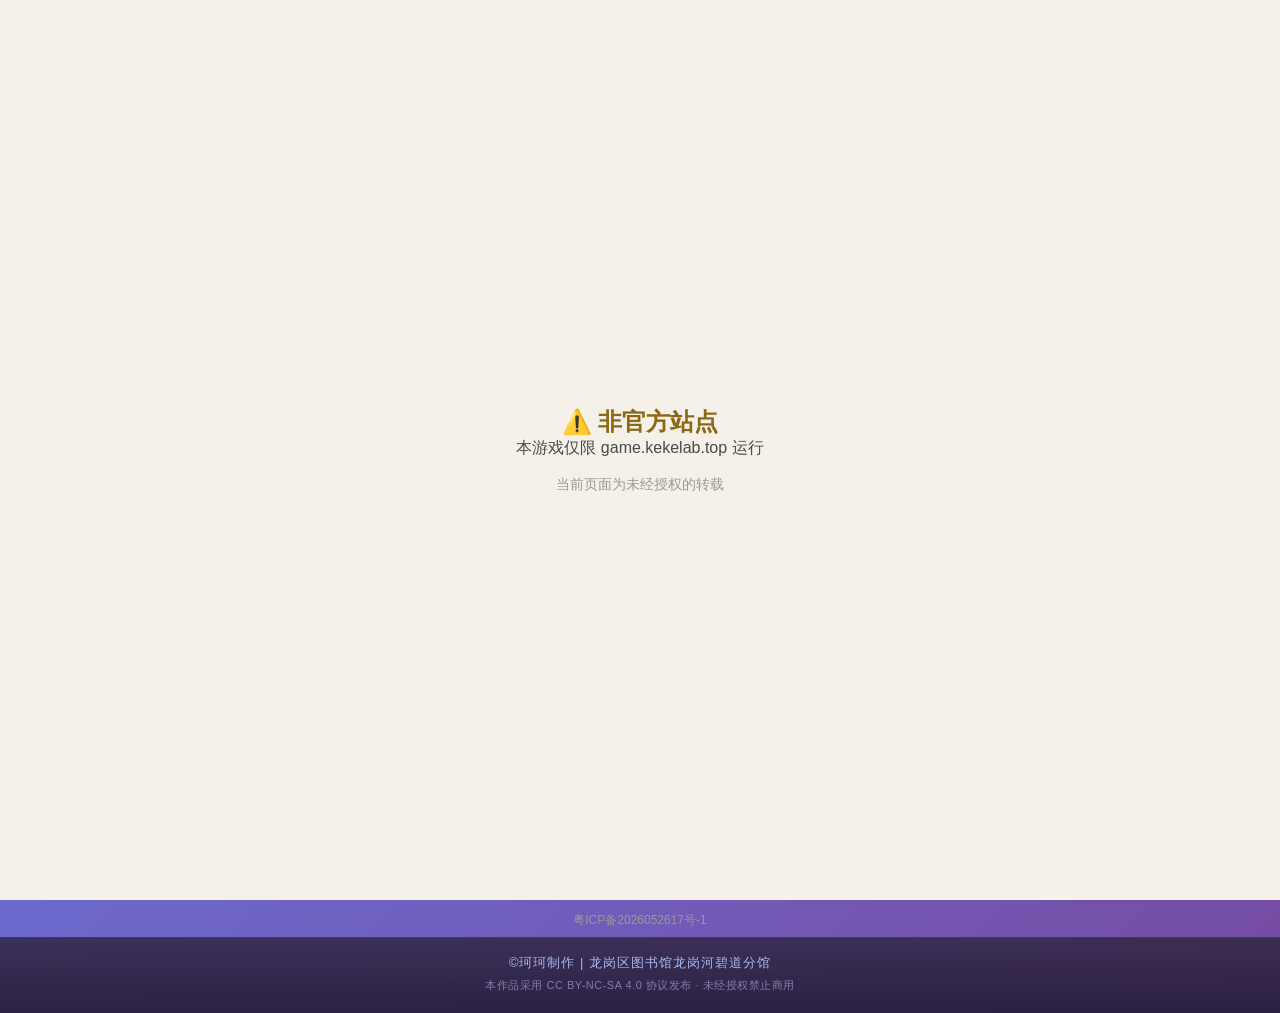
<file: zhongtu.html>
<!DOCTYPE html>
<!-- 
  ============================================================
  书间游戏 · 碧道图书馆游戏合集
  © 珂珂制作 | 龙岗区图书馆龙岗河碧道分馆
  本作品采用 CC BY-NC-SA 4.0 协议发布
  未经授权禁止商用转载
  如需合作请联系龙岗区图书馆龙岗河碧道分馆
  ============================================================
-->
<html lang="zh-CN">
<head>
  <meta charset="UTF-8">
  <meta name="viewport" content="width=device-width, initial-scale=1.0, maximum-scale=1.0, user-scalable=no">
  <title>图书管理员游戏</title>
  <style>
    * { margin: 0; padding: 0; box-sizing: border-box; }
    body {
      font-family: -apple-system, BlinkMacSystemFont, 'Segoe UI', Roboto, sans-serif;
      background: linear-gradient(135deg, #667eea 0%, #764ba2 100%);
      min-height: 100vh;
      overflow-x: hidden;
    }
    .app {
      max-width: 430px;
      margin: 0 auto;
      min-height: 100vh;
      background: white;
      box-shadow: 0 0 40px rgba(0,0,0,0.2);
    }
    .header {
      background: linear-gradient(135deg, #4A90E2 0%, #667eea 100%);
      padding: 20px 16px;
      color: white;
    }
    .header h1 {
      font-size: 24px;
      font-weight: bold;
      margin-bottom: 8px;
    }
    .stats {
      display: grid;
      grid-template-columns: repeat(4, 1fr);
      gap: 8px;
      margin-top: 12px;
    }
    .stat-box {
      background: rgba(255,255,255,0.2);
      border-radius: 8px;
      padding: 8px 4px;
      text-align: center;
    }
    .stat-value {
      font-size: 18px;
      font-weight: bold;
    }
    .stat-label {
      font-size: 10px;
      opacity: 0.9;
    }
    .progress {
      background: rgba(255,255,255,0.3);
      border-radius: 10px;
      height: 6px;
      margin-top: 12px;
      overflow: hidden;
    }
    .progress-bar {
      height: 100%;
      background: linear-gradient(90deg, #4A90E2, #667eea);
      width: 0%;
      transition: width 0.3s ease;
    }
    .stage-indicator {
      background: rgba(255,255,255,0.2);
      border-radius: 8px;
      padding: 8px 12px;
      margin-top: 12px;
      font-size: 12px;
      font-weight: 600;
    }
    .main {
      padding: 20px;
    }
    .book-card {
      background: white;
      border-radius: 16px;
      padding: 24px;
      box-shadow: 0 4px 12px rgba(0,0,0,0.1);
      border: 2px solid #4A90E2;
      text-align: center;
    }
    .book-cover {
      width: 120px;
      height: 160px;
      background: linear-gradient(135deg, #FFA500 0%, #FF8C00 100%);
      border-radius: 12px;
      margin: 0 auto 20px;
      display: flex;
      align-items: center;
      justify-content: center;
      font-size: 48px;
    }
    .book-title {
      font-size: 22px;
      font-weight: bold;
      margin-bottom: 8px;
      color: #1a1a1a;
      line-height: 1.4;
    }
    .book-author {
      font-size: 14px;
      color: #666;
      margin-bottom: 16px;
    }
    .call-number {
      display: inline-block;
      background: #f0f9ff;
      padding: 8px 16px;
      border-radius: 8px;
      font-size: 20px;
      font-family: monospace;
      font-weight: bold;
      color: #4A90E2;
    }
    .categories {
      padding: 16px;
      background: #f9fafb;
    }
    .categories-title {
      text-align: center;
      font-size: 14px;
      font-weight: 500;
      margin-bottom: 12px;
      color: #666;
    }
    .category-grid {
      display: grid;
      grid-template-columns: repeat(2, 1fr);
      gap: 10px;
    }
    .category-btn {
      border: none;
      padding: 12px;
      border-radius: 8px;
      color: white;
      font-size: 14px;
      font-weight: 600;
      cursor: pointer;
      transition: transform 0.1s ease;
      line-height: 1.3;
    }
    .category-btn:active {
      transform: scale(0.95);
    }
    .modal {
      display: none;
      position: fixed;
      inset: 0;
      background: rgba(0,0,0,0.5);
      align-items: center;
      justify-content: center;
      padding: 20px;
      z-index: 100;
      max-height: 100vh;
      overflow-y: auto;
    }
    .modal.active {
      display: flex;
    }
    .modal-content {
      background: white;
      border-radius: 16px;
      padding: 24px;
      max-width: 350px;
      width: 100%;
      margin: auto;
    }
    .modal-title {
      font-size: 20px;
      font-weight: bold;
      text-align: center;
      margin-bottom: 20px;
    }
    .wrong-choice {
      background: #fee2e2;
      border: 2px solid #ef4444;
      padding: 12px;
      border-radius: 8px;
      margin-bottom: 12px;
    }
    .correct-choice {
      background: #dcfce7;
      border: 2px solid #22c55e;
      padding: 12px;
      border-radius: 8px;
      margin-bottom: 12px;
    }
    .continue-btn {
      background: #4A90E2;
      color: white;
      border: none;
      padding: 12px 24px;
      border-radius: 8px;
      font-size: 16px;
      font-weight: 600;
      cursor: pointer;
      width: 100%;
    }
    .rules-title {
      font-size: 28px;
      font-weight: bold;
      text-align: center;
      margin-bottom: 20px;
    }
    .rules-section {
      margin-bottom: 16px;
    }
    .rules-section h3 {
      font-size: 16px;
      font-weight: 600;
      margin-bottom: 8px;
    }
    .rules-section p {
      font-size: 14px;
      color: #666;
      line-height: 1.6;
    }
    .rules-btn {
      background: #4A90E2;
      color: white;
      border: none;
      padding: 14px 28px;
      border-radius: 10px;
      font-size: 16px;
      font-weight: 600;
      cursor: pointer;
      width: 100%;
    }
    .stage-card {
      background: #f0f9ff;
      padding: 16px;
      border-radius: 12px;
      margin: 12px 0;
    }
    .stage-card h3 {
      font-size: 14px;
      color: #1e40af;
      margin-bottom: 8px;
    }
    .stage-table {
      font-size: 12px;
      color: #666;
    }
    .stage-table td {
      padding: 4px 8px;
      border-bottom: 1px solid #dbeafe;
    }
    .stage-table tr:last-child td {
      border-bottom: none;
    }
    .stage-table .code {
      font-weight: bold;
      color: #1e40af;
      width: 25px;
    }
  </style>
</head>
<body>
  <div class="app">
    <!-- 规则页面 -->
    <div id="rulesPage" style="padding: 20px;">
      <h1 class="rules-title">📚 图书管理员</h1>
      
      <div class="rules-section">
        <h3>🎯 游戏目标</h3>
        <p>通过三个阶段逐步学习中图法22个分类，最终挑战成为图书管理专家！</p>
      </div>

      <div class="rules-section">
        <h3>📖 游戏规则</h3>
        <p>• 游戏分为三个阶段，难度递增</p>
        <p>• 第一阶段：7个分类（入门）</p>
        <p>• 第二阶段：7个分类（进阶）</p>
        <p>• 第三阶段：8个分类（挑战）</p>
        <p>• 每阶段完成后进入下一阶段</p>
        <p>• 封面颜色与答案无关</p>
      </div>

      <div style="background: #fef3c7; padding: 12px; border-radius: 8px; margin: 16px 0;">
        <h3 style="color: #92400e; margin-bottom: 8px;">⚠️ 重要提示</h3>
        <p style="color: #92400e; margin: 0;">每个阶段的分类按钮不会显示字母代码，你必须记住字母对应关系！</p>
      </div>

      <div class="stage-card">
        <h3>📝 第一阶段分类（入门）</h3>
        <table class="stage-table">
          <tr><td class="code">A</td><td>马克思主义</td><td class="code">B</td><td>哲学宗教</td></tr>
          <tr><td class="code">E</td><td>军事</td><td class="code">F</td><td>经济</td></tr>
          <tr><td class="code">I</td><td>文学</td><td class="code">J</td><td>艺术</td></tr>
          <tr><td class="code">K</td><td>历史地理</td><td></td><td></td></tr>
        </table>
      </div>

      <div class="stage-card">
        <h3>📝 第二阶段分类（进阶）</h3>
        <table class="stage-table">
          <tr><td class="code">C</td><td>社会科学总论</td><td class="code">D</td><td>政治法律</td></tr>
          <tr><td class="code">G</td><td>文化教育</td><td class="code">H</td><td>语言文字</td></tr>
          <tr><td class="code">N</td><td>自然科学总论</td><td class="code">O</td><td>数理化学</td></tr>
          <tr><td class="code">P</td><td>天文地球</td><td class="code">Q</td><td>生物科学</td></tr>
        </table>
      </div>

      <div class="stage-card">
        <h3>📝 第三阶段分类（挑战）</h3>
        <table class="stage-table">
          <tr><td class="code">R</td><td>医药卫生</td><td class="code">S</td><td>农业科学</td></tr>
          <tr><td class="code">T</td><td>工业技术</td><td class="code">U</td><td>交通运输</td></tr>
          <tr><td class="code">V</td><td>航空航天</td><td class="code">X</td><td>环境安全</td></tr>
          <tr><td class="code">Z</td><td>综合性图书</td><td></td><td></td></tr>
        </table>
      </div>

      <button class="rules-btn" onclick="startGame()">开始挑战</button>
    </div>

    <!-- 游戏页面 -->
    <div id="gamePage" style="display: none;">
      <div class="header">
        <h1>图书管理员</h1>
        <div class="stats">
          <div class="stat-box">
            <div class="stat-value" id="score">0</div>
            <div class="stat-label">得分</div>
          </div>
          <div class="stat-box">
            <div class="stat-value"><span id="current">0</span>/<span id="total">0</span></div>
            <div class="stat-label">进度</div>
          </div>
          <div class="stat-box">
            <div class="stat-value" id="combo">0</div>
            <div class="stat-label">连击</div>
          </div>
          <div class="stat-box">
            <div class="stat-value" id="time">00:00</div>
            <div class="stat-label">时间</div>
          </div>
        </div>
        <div class="stage-indicator" id="stageIndicator">第一阶段：入门</div>
        <div class="progress">
          <div class="progress-bar" id="progressBar"></div>
        </div>
      </div>

      <div class="main">
        <div class="book-card">
          <div class="book-cover" id="bookCover">📚</div>
          <div class="book-title" id="bookTitle">红楼梦</div>
          <div class="book-author" id="bookAuthor">作者：曹雪芹</div>
          <div class="call-number" id="callNumber">I</div>
        </div>
      </div>

      <div class="categories">
        <div class="categories-title">选择正确的分类</div>
        <div class="category-grid" id="categoryGrid"></div>
      </div>
    </div>

    <!-- 阶段完成弹窗 -->
    <div class="modal" id="stageCompleteModal">
      <div class="modal-content">
        <div style="text-align: center; font-size: 48px; margin-bottom: 10px;">🎉</div>
        <h2 style="text-align: center; margin-bottom: 20px;">阶段完成！</h2>
        
        <div style="background: #f0f9ff; padding: 16px; border-radius: 8px; margin-bottom: 12px;">
          <div style="font-size: 16px; font-weight: 600; color: #1e40af;">
            阶段得分：<span id="stageScore" style="font-size: 24px;">0</span>
          </div>
          <div style="font-size: 14px; color: #666; margin-top: 4px;">
            正确：<span id="stageCorrect">0</span> | 错误：<span id="stageWrong">0</span>
          </div>
        </div>

        <div style="background: #dcfce7; padding: 12px; border-radius: 8px; margin-bottom: 16px;">
          <p style="font-size: 14px; color: #166534; margin: 0;">
            🎊 恭喜完成这一阶段！准备好进入下一阶段了吗？
          </p>
        </div>

        <button class="continue-btn" onclick="nextStage()">进入下一阶段</button>
      </div>
    </div>

    <!-- 错误弹窗 -->
    <div class="modal" id="wrongModal">
      <div class="modal-content">
        <div style="text-align: center; font-size: 48px; margin-bottom: 10px;">❌</div>
        <h2 style="text-align: center; margin-bottom: 20px;">分类错误！</h2>
        
        <div style="background: #f9fafb; padding: 12px; border-radius: 8px; margin-bottom: 12px;">
          <strong>📚 图书信息</strong>
          <div id="wrongBookTitle" style="font-size: 16px; font-weight: 600; margin-top: 4px;"></div>
          <div id="wrongBookAuthor" style="font-size: 14px; color: #666;"></div>
        </div>

        <div style="background: #eff6ff; padding: 12px; border-radius: 8px; margin-bottom: 12px;">
          <strong>📍 索书号</strong>
          <div id="wrongCallNumber" style="font-size: 24px; font-weight: bold; color: #4A90E2; margin-top: 4px;"></div>
        </div>

        <div class="wrong-choice">
          <strong>❌ 你的选择</strong>
          <div id="wrongSelected"></div>
        </div>

        <div class="correct-choice">
          <strong>✅ 正确答案</strong>
          <div id="wrongCorrect"></div>
        </div>

        <div style="background: #fef3c7; padding: 12px; border-radius: 8px; margin-bottom: 16px;">
          💡 记住这个代码对应的分类，下次就不会错了！
        </div>

        <button class="continue-btn" onclick="continueGame()">继续答题</button>
      </div>
    </div>

    <!-- 阶段开始弹窗 -->
    <div class="modal" id="stageStartModal">
      <div class="modal-content">
        <div style="text-align: center; font-size: 48px; margin-bottom: 10px;">📝</div>
        <h2 style="text-align: center; margin-bottom: 20px;" id="stageStartTitle">第一阶段：入门</h2>
        
        <div style="background: #f0f9ff; padding: 16px; border-radius: 8px; margin-bottom: 16px;">
          <h3 style="font-size: 14px; color: #1e40af; margin-bottom: 10px; text-align: center;">📚 本阶段分类对照表</h3>
          <div id="stageStartTable" style="font-size: 12px;"></div>
        </div>

        <div style="background: #fef3c7; padding: 12px; border-radius: 8px; margin-bottom: 16px;">
          <p style="font-size: 13px; color: #92400e; margin: 0;">
            💡 请记住这些字母对应的分类，游戏开始后按钮上不会显示字母！
          </p>
        </div>

        <button class="continue-btn" onclick="startStageGame()">开始答题</button>
      </div>
    </div>
  </div>

  <script>
    // ===== 域名校验 =====
    (function(){
      if (location.hostname !== 'game.kekelab.top' && location.hostname !== 'localhost' && location.hostname !== '127.0.0.1') {
        document.body.innerHTML = '<div style="display:flex;align-items:center;justify-content:center;height:100vh;background:#f5f0e8;color:#4a4a4a;font-family:sans-serif;text-align:center;padding:2rem;"><div><h2 style="color:#8B6914;">⚠️ 非官方站点</h2><p>本游戏仅限 game.kekelab.top 运行</p><p style="margin-top:1rem;font-size:0.9em;color:#999;">当前页面为未经授权的转载</p></div></div>';
        document.body.style.margin = '0';
      }
    })();
    // ===== 右键禁用 + F12检测 =====
    document.addEventListener('contextmenu', function(e) { e.preventDefault(); });
    document.addEventListener('keydown', function(e) {
      if (e.key === 'F12') { e.preventDefault(); }
      if (e.ctrlKey && e.shiftKey && (e.key === 'I' || e.key === 'J')) { e.preventDefault(); }
      if (e.ctrlKey && e.key === 'u') { e.preventDefault(); }
    });

    // 游戏数据 - 完整的22个中图法分类
    const CATEGORIES = [
      { code: 'A', name: '马克思主义', color: '#FF6B6B' },
      { code: 'B', name: '哲学宗教', color: '#FF9F43' },
      { code: 'C', name: '社会科学总论', color: '#FECA57' },
      { code: 'D', name: '政治法律', color: '#48DBFB' },
      { code: 'E', name: '军事', color: '#0ABDE3' },
      { code: 'F', name: '经济', color: '#10AC84' },
      { code: 'G', name: '文化教育', color: '#1DD1A1' },
      { code: 'H', name: '语言文字', color: '#5F27CD' },
      { code: 'I', name: '文学', color: '#FF6B6B' },
      { code: 'J', name: '艺术', color: '#F368E0' },
      { code: 'K', name: '历史地理', color: '#FF9FF3' },
      { code: 'N', name: '自然科学总论', color: '#54A0FF' },
      { code: 'O', name: '数理化学', color: '#5F27CD' },
      { code: 'P', name: '天文地球', color: '#C8D6E5' },
      { code: 'Q', name: '生物科学', color: '#00D2D3' },
      { code: 'R', name: '医药卫生', color: '#FF6347' },
      { code: 'S', name: '农业科学', color: '#1DD1A1' },
      { code: 'T', name: '工业技术', color: '#5F27CD' },
      { code: 'U', name: '交通运输', color: '#FF9F43' },
      { code: 'V', name: '航空航天', color: '#48DBFB' },
      { code: 'X', name: '环境安全', color: '#1DD1A1' },
      { code: 'Z', name: '综合性图书', color: '#FECA57' }
    ]

    // 书籍数据
    const BOOKS = [
      // A 马克思主义
      { title: '资本论', author: '马克思', categoryCode: 'A' },
      { title: '共产党宣言', author: '马克思、恩格斯', categoryCode: 'A' },
      // B 哲学宗教
      { title: '理想国', author: '柏拉图', categoryCode: 'B' },
      { title: '道德经', author: '老子', categoryCode: 'B' },
      { title: '论语', author: '孔子', categoryCode: 'B' },
      // C 社会科学总论
      { title: '社会科学概论', author: '张三', categoryCode: 'C' },
      { title: '社会科学方法论', author: '李四', categoryCode: 'C' },
      // D 政治法律
      { title: '论法的精神', author: '孟德斯鸠', categoryCode: 'D' },
      { title: '宪法学', author: '王五', categoryCode: 'D' },
      { title: '刑法学', author: '赵六', categoryCode: 'D' },
      // E 军事
      { title: '孙子兵法', author: '孙武', categoryCode: 'E' },
      { title: '三十六计', author: '佚名', categoryCode: 'E' },
      { title: '战争论', author: '克劳塞维茨', categoryCode: 'E' },
      // F 经济
      { title: '经济学原理', author: '曼昆', categoryCode: 'F' },
      { title: '国富论', author: '亚当斯密', categoryCode: 'F' },
      { title: '资本论', author: '马克思', categoryCode: 'F' },
      // G 文化教育
      { title: '教育学原理', author: '王七', categoryCode: 'G' },
      { title: '文化研究', author: '李八', categoryCode: 'G' },
      // H 语言文字
      { title: '语言学概论', author: '张九', categoryCode: 'H' },
      { title: '现代汉语', author: '王十', categoryCode: 'H' },
      // I 文学
      { title: '红楼梦', author: '曹雪芹', categoryCode: 'I' },
      { title: '三国演义', author: '罗贯中', categoryCode: 'I' },
      { title: '西游记', author: '吴承恩', categoryCode: 'I' },
      { title: '水浒传', author: '施耐庵', categoryCode: 'I' },
      // J 艺术
      { title: '艺术的故事', author: '贡布里希', categoryCode: 'J' },
      { title: '设计心理学', author: '诺曼', categoryCode: 'J' },
      { title: '音乐欣赏', author: '傅雷', categoryCode: 'J' },
      // K 历史地理
      { title: '史记', author: '司马迁', categoryCode: 'K' },
      { title: '资治通鉴', author: '司马光', categoryCode: 'K' },
      { title: '万历十五年', author: '黄仁宇', categoryCode: 'K' },
      { title: '明朝那些事儿', author: '当年明月', categoryCode: 'K' },
      // N 自然科学总论
      { title: '自然科学概论', author: '李十一', categoryCode: 'N' },
      { title: '科学史', author: '王十二', categoryCode: 'N' },
      // O 数理化学
      { title: '高等数学', author: '同济大学', categoryCode: 'O' },
      { title: '普通物理学', author: '程守洙', categoryCode: 'O' },
      { title: '有机化学', author: '邢其毅', categoryCode: 'O' },
      // P 天文地球
      { title: '天文学概论', author: '张十三', categoryCode: 'P' },
      { title: '地球科学', author: '王十四', categoryCode: 'P' },
      // Q 生物科学
      { title: '普通生物学', author: '李十五', categoryCode: 'Q' },
      { title: '细胞生物学', author: '王十六', categoryCode: 'Q' },
      // R 医药卫生
      { title: '内科学', author: '张十七', categoryCode: 'R' },
      { title: '外科学', author: '王十八', categoryCode: 'R' },
      { title: '药理学', author: '李十九', categoryCode: 'R' },
      // S 农业科学
      { title: '作物栽培学', author: '张二十', categoryCode: 'S' },
      { title: '植物保护学', author: '王二十一', categoryCode: 'S' },
      // T 工业技术
      { title: '深入理解计算机系统', author: 'Bryant', categoryCode: 'T' },
      { title: '代码大全', author: 'McConnell', categoryCode: 'T' },
      { title: '算法导论', author: 'Cormen', categoryCode: 'T' },
      { title: 'Python编程', author: 'Eric', categoryCode: 'T' },
      // U 交通运输
      { title: '交通工程学', author: '李二十二', categoryCode: 'U' },
      { title: '铁道运输', author: '王二十三', categoryCode: 'U' },
      // V 航空航天
      { title: '航空航天概论', author: '张二十四', categoryCode: 'V' },
      { title: '飞行器设计', author: '王二十五', categoryCode: 'V' },
      // X 环境安全
      { title: '环境科学概论', author: '李二十六', categoryCode: 'X' },
      { title: '安全工程', author: '王二十七', categoryCode: 'X' },
      // Z 综合性图书
      { title: '中国大百科全书', author: '出版社', categoryCode: 'Z' },
      { title: '辞海', author: '辞海编委会', categoryCode: 'Z' },
      { title: '新华字典', author: '商务印书馆', categoryCode: 'Z' }
    ]

    // 阶段配置
    const STAGES = [
      {
        name: '第一阶段：入门',
        codes: ['A', 'B', 'E', 'F', 'I', 'J', 'K']
      },
      {
        name: '第二阶段：进阶',
        codes: ['C', 'D', 'G', 'H', 'N', 'O', 'P', 'Q']
      },
      {
        name: '第三阶段：挑战',
        codes: ['R', 'S', 'T', 'U', 'V', 'X', 'Z']
      }
    ]

    // 封面颜色（统一，不泄露答案）
    const COVER_COLORS = [
      'linear-gradient(135deg, #FFA500 0%, #FF8C00 100%)',
      'linear-gradient(135deg, #FFD700 0%, #FFA500 100%)',
      'linear-gradient(135deg, #FF69B4 0%, #FF1493 100%)',
      'linear-gradient(135deg, #00CED1 0%, #008B8B 100%)',
      'linear-gradient(135deg, #32CD32 0%, #228B22 100%)',
      'linear-gradient(135deg, #FF6347 0%, #DC143C 100%)'
    ]

    // 游戏状态
    let gameState = {
      currentStageIndex: 0,
      stageBooks: [],
      stageIndex: 0,
      score: 0,
      combo: 0,
      maxCombo: 0,
      correctCount: 0,
      wrongCount: 0,
      stageScores: [],
      stageCorrect: [],
      stageWrong: [],
      startTime: 0,
      timer: null
    }

    // 洗牌算法
    function shuffle(array) {
      const newArray = [...array]
      for (let i = newArray.length - 1; i > 0; i--) {
        const j = Math.floor(Math.random() * (i + 1))
        ;[newArray[i], newArray[j]] = [newArray[j], newArray[i]]
      }
      return newArray
    }

    // 开始游戏
    function startGame() {
      document.getElementById('rulesPage').style.display = 'none'
      document.getElementById('gamePage').style.display = 'block'
      
      gameState.currentStageIndex = 0
      gameState.score = 0
      gameState.combo = 0
      gameState.maxCombo = 0
      gameState.correctCount = 0
      gameState.wrongCount = 0
      gameState.stageScores = []
      gameState.stageCorrect = []
      gameState.stageWrong = []
      gameState.startTime = Date.now()
      
      startStage(0)
      startTimer()
    }

    // 开始阶段
    function startStage(stageIndex) {
      const stage = STAGES[stageIndex]
      gameState.currentStageIndex = stageIndex
      gameState.stageBooks = shuffle(BOOKS.filter(book => stage.codes.includes(book.categoryCode)))
      gameState.stageIndex = 0
      gameState.combo = 0
      
      document.getElementById('stageIndicator').textContent = stage.name
      
      // 显示阶段开始弹窗
      showStageStartModal(stage)
    }

    // 显示阶段开始弹窗
    function showStageStartModal(stage) {
      document.getElementById('stageStartTitle').textContent = stage.name
      
      // 生成分类对照表
      const tableDiv = document.getElementById('stageStartTable')
      const stageCategories = CATEGORIES.filter(cat => stage.codes.includes(cat.code))
      let tableHTML = '<table style="width: 100%; border-collapse: collapse;">'
      
      // 分两列显示
      for (let i = 0; i < stageCategories.length; i += 2) {
        tableHTML += '<tr>'
        tableHTML += `<td style="padding: 6px 8px; border-bottom: 1px solid #dbeafe;"><strong style="color: #1e40af;">${stageCategories[i].code}</strong> - ${stageCategories[i].name}</td>`
        if (i + 1 < stageCategories.length) {
          tableHTML += `<td style="padding: 6px 8px; border-bottom: 1px solid #dbeafe;"><strong style="color: #1e40af;">${stageCategories[i + 1].code}</strong> - ${stageCategories[i + 1].name}</td>`
        } else {
          tableHTML += '<td></td>'
        }
        tableHTML += '</tr>'
      }
      tableHTML += '</table>'
      tableDiv.innerHTML = tableHTML
      
      document.getElementById('stageStartModal').classList.add('active')
    }

    // 开始阶段游戏
    function startStageGame() {
      document.getElementById('stageStartModal').classList.remove('active')
      renderCategoryButtons()
      renderCurrentBook()
      updateStats()
    }

    // 渲染分类按钮
    function renderCategoryButtons() {
      const grid = document.getElementById('categoryGrid')
      grid.innerHTML = ''
      const stage = STAGES[gameState.currentStageIndex]
      let stageCategories = CATEGORIES.filter(cat => stage.codes.includes(cat.code))
      // 打乱选项顺序，防止作弊
      stageCategories = shuffle(stageCategories)
      stageCategories.forEach(cat => {
        const btn = document.createElement('button')
        btn.className = 'category-btn'
        btn.style.backgroundColor = cat.color
        btn.textContent = cat.name
        btn.onclick = () => handleCategory(cat.code)
        grid.appendChild(btn)
      })
    }

    // 渲染当前图书
    function renderCurrentBook() {
      const book = gameState.stageBooks[gameState.stageIndex]
      if (!book) {
        if (gameState.currentStageIndex < STAGES.length - 1) {
          showStageComplete()
        } else {
          endGame()
        }
        return
      }

      const randomColor = COVER_COLORS[Math.floor(Math.random() * COVER_COLORS.length)]
      document.getElementById('bookCover').style.background = randomColor
      document.getElementById('bookCover').textContent = '📚'
      document.getElementById('bookTitle').textContent = book.title
      document.getElementById('bookAuthor').textContent = `作者：${book.author}`
      document.getElementById('callNumber').textContent = book.categoryCode
    }

    // 更新统计
    function updateStats() {
      document.getElementById('score').textContent = gameState.score
      document.getElementById('current').textContent = gameState.stageIndex
      document.getElementById('total').textContent = gameState.stageBooks.length
      document.getElementById('combo').textContent = gameState.combo
      const progress = (gameState.stageIndex / gameState.stageBooks.length) * 100
      document.getElementById('progressBar').style.width = `${progress}%`
    }

    // 计时器
    function startTimer() {
      gameState.timer = setInterval(() => {
        const elapsed = Math.floor((Date.now() - gameState.startTime) / 1000)
        const mins = Math.floor(elapsed / 60).toString().padStart(2, '0')
        const secs = (elapsed % 60).toString().padStart(2, '0')
        document.getElementById('time').textContent = `${mins}:${secs}`
      }, 1000)
    }

    // 处理分类选择
    function handleCategory(selectedCode) {
      const book = gameState.stageBooks[gameState.stageIndex]
      const isCorrect = selectedCode === book.categoryCode

      if (isCorrect) {
        const comboBonus = gameState.combo * 2
        gameState.score += 10 + comboBonus
        gameState.combo += 1
        gameState.maxCombo = Math.max(gameState.maxCombo, gameState.combo)
        gameState.correctCount += 1
        
        gameState.stageIndex++
        updateStats()
        renderCurrentBook()
      } else {
        gameState.combo = 0
        gameState.score = Math.max(0, gameState.score - 5)
        gameState.wrongCount += 1
        
        showWrongModal(selectedCode, book.categoryCode)
      }
    }

    // 显示阶段完成
    function showStageComplete() {
      const stage = STAGES[gameState.currentStageIndex]
      const stageCorrect = gameState.stageBooks.length - gameState.wrongCount
      const stageWrong = gameState.wrongCount
      const stageScore = gameState.score - (gameState.stageScores.reduce((a, b) => a + b, 0) || 0)
      
      gameState.stageScores.push(stageScore)
      gameState.stageCorrect.push(stageCorrect)
      gameState.stageWrong.push(stageWrong)
      
      document.getElementById('stageScore').textContent = stageScore
      document.getElementById('stageCorrect').textContent = stageCorrect
      document.getElementById('stageWrong').textContent = stageWrong
      
      document.getElementById('stageCompleteModal').classList.add('active')
    }

    // 下一阶段
    function nextStage() {
      document.getElementById('stageCompleteModal').classList.remove('active')
      
      gameState.currentStageIndex++
      gameState.wrongCount = 0
      
      if (gameState.currentStageIndex < STAGES.length) {
        startStage(gameState.currentStageIndex)
      } else {
        endGame()
      }
    }

    // 显示错误弹窗
    function showWrongModal(selectedCode, correctCode) {
      const book = gameState.stageBooks[gameState.stageIndex]
      
      document.getElementById('wrongBookTitle').textContent = book.title
      document.getElementById('wrongBookAuthor').textContent = `作者：${book.author}`
      document.getElementById('wrongCallNumber').textContent = book.categoryCode
      
      const selectedCat = CATEGORIES.find(c => c.code === selectedCode)
      const correctCat = CATEGORIES.find(c => c.code === correctCode)
      
      document.getElementById('wrongSelected').innerHTML = `
        <strong>${selectedCode}</strong> - ${selectedCat.name}
      `
      document.getElementById('wrongCorrect').innerHTML = `
        <strong>${correctCode}</strong> - ${correctCat.name}
      `
      
      document.getElementById('wrongModal').classList.add('active')
    }

    // 继续游戏
    function continueGame() {
      document.getElementById('wrongModal').classList.remove('active')
      
      gameState.stageIndex++
      updateStats()
      renderCurrentBook()
      
      const book = gameState.stageBooks[gameState.stageIndex]
      if (!book) {
        if (gameState.currentStageIndex < STAGES.length - 1) {
          showStageComplete()
        } else {
          endGame()
        }
      }
    }

    // 结束游戏
    function endGame() {
      clearInterval(gameState.timer)
      
      const totalCorrect = gameState.stageCorrect.reduce((a, b) => a + b, 0)
      const totalWrong = gameState.stageWrong.reduce((a, b) => a + b, 0)
      const accuracy = ((totalCorrect / (totalCorrect + totalWrong)) * 100).toFixed(1)
      
      let stageSummary = ''
      gameState.stageScores.forEach((score, index) => {
        stageSummary += `
          <div style="display: flex; justify-content: space-between; padding: 8px 0; border-bottom: 1px solid #eee;">
            <span>${STAGES[index].name}</span>
            <span style="font-weight: bold; color: #4A90E2;">${score}分</span>
          </div>
        `
      })
      
      document.getElementById('gamePage').innerHTML = `
        <div style="padding: 40px 20px; text-align: center;">
          <div style="font-size: 64px; margin-bottom: 20px;">🏆</div>
          <h2 style="font-size: 28px; font-weight: bold; margin-bottom: 20px;">恭喜通关！</h2>
          
          <div style="font-size: 56px; font-weight: bold; color: #4A90E2; margin-bottom: 20px;">
            ${gameState.score}
          </div>
          <div style="font-size: 14px; color: #666; margin-bottom: 20px;">总分</div>
          
          <div style="background: #f0f9ff; padding: 16px; border-radius: 12px; margin-bottom: 24px;">
            <h3 style="font-size: 16px; color: #1e40af; margin-bottom: 12px;">各阶段得分</h3>
            ${stageSummary}
          </div>
          
          <div style="display: grid; grid-template-columns: repeat(2, 1fr); gap: 12px; margin-bottom: 24px;">
            <div style="background: #dcfce7; padding: 16px; border-radius: 8px;">
              <div style="font-size: 24px; font-weight: bold; color: #166534;">${totalCorrect}</div>
              <div style="font-size: 12px; color: #166534;">正确</div>
            </div>
            <div style="background: #fee2e2; padding: 16px; border-radius: 8px;">
              <div style="font-size: 24px; font-weight: bold; color: #991b1b;">${totalWrong}</div>
              <div style="font-size: 12px; color: #991b1b;">错误</div>
            </div>
            <div style="background: #dbeafe; padding: 16px; border-radius: 8px;">
              <div style="font-size: 24px; font-weight: bold; color: #1e40af;">${accuracy}%</div>
              <div style="font-size: 12px; color: #1e40af;">准确率</div>
            </div>
            <div style="background: #fce7f3; padding: 16px; border-radius: 8px;">
              <div style="font-size: 24px; font-weight: bold; color: #9d174d;">${gameState.maxCombo}</div>
              <div style="font-size: 12px; color: #9d174d;">最大连击</div>
            </div>
          </div>
          
          <button class="rules-btn" onclick="location.reload()">再玩一次</button>
        </div>
      `
    }
  </script>

<!-- ICP备案信息 -->
<div style="text-align:center; padding:12px 0 8px; font-size:12px; color:#999; background:transparent; position:relative; z-index:1;">
  <a href="https://beian.miit.gov.cn" target="_blank" rel="noopener noreferrer" style="color:#999; text-decoration:none;">粤ICP备2026052617号-1</a>
</div>

<!-- 版权声明栏 -->
<div style="text-align:center; padding:16px 20px 20px; background:linear-gradient(180deg, rgba(50,40,70,0.85) 0%, rgba(40,30,60,0.95) 100%); border-top:1px solid rgba(102,126,234,0.25); position:relative; z-index:1;">
  <p style="margin:0 0 6px; font-size:13px; color:#a8b8f0; font-weight:500; letter-spacing:1px;">©珂珂制作 | 龙岗区图书馆龙岗河碧道分馆</p>
  <p style="margin:0; font-size:11px; color:#8a7ab0; letter-spacing:0.5px;">本作品采用 CC BY-NC-SA 4.0 协议发布 · 未经授权禁止商用</p>
</div>

</body>
</html>
</file>
